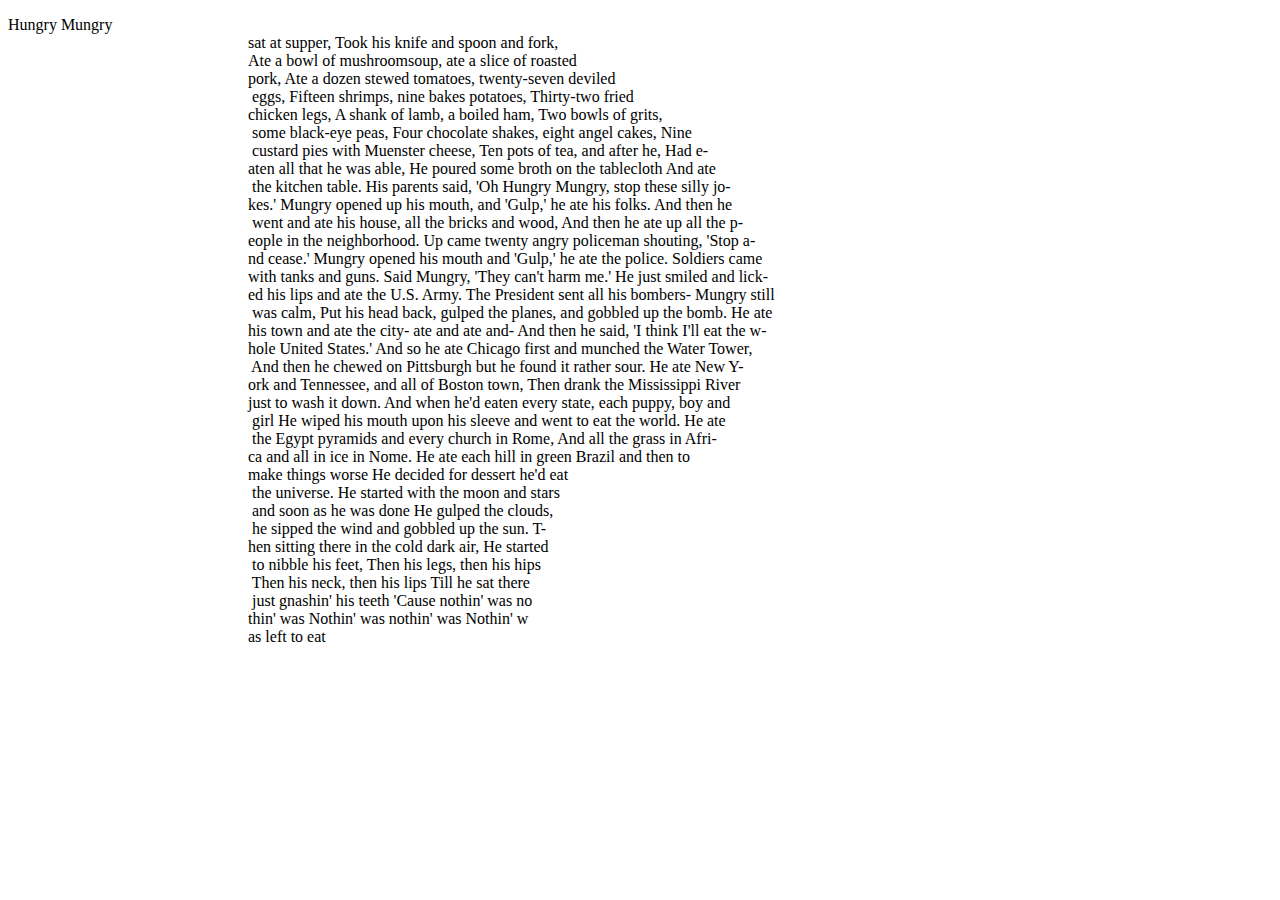
<file: POEM/poem pt 1.html>
<!DOCTYPE html>
<body>
<p>
Hungry Mungry<br> 
&nbsp;&nbsp;&nbsp;&nbsp;&nbsp;&nbsp;&nbsp;&nbsp;&nbsp;&nbsp;&nbsp;&nbsp;&nbsp;&nbsp;&nbsp;&nbsp;&nbsp;&nbsp;&nbsp;&nbsp;&nbsp;&nbsp;&nbsp;&nbsp;&nbsp;&nbsp;&nbsp;&nbsp;&nbsp;&nbsp;&nbsp;&nbsp;&nbsp;&nbsp;&nbsp;&nbsp;&nbsp;&nbsp;&nbsp;&nbsp;&nbsp;&nbsp;&nbsp;&nbsp;&nbsp;&nbsp;&nbsp;&nbsp;&nbsp;&nbsp;&nbsp;&nbsp;&nbsp;&nbsp;&nbsp;&nbsp;&nbsp;&nbsp;&nbsp;&nbsp;sat at supper,
Took his knife and spoon and fork,<br>
&nbsp;&nbsp;&nbsp;&nbsp;&nbsp;&nbsp;&nbsp;&nbsp;&nbsp;&nbsp;&nbsp;&nbsp;&nbsp;&nbsp;&nbsp;&nbsp;&nbsp;&nbsp;&nbsp;&nbsp;&nbsp;&nbsp;&nbsp;&nbsp;&nbsp;&nbsp;&nbsp;&nbsp;&nbsp;&nbsp;&nbsp;&nbsp;&nbsp;&nbsp;&nbsp;&nbsp;&nbsp;&nbsp;&nbsp;&nbsp;&nbsp;&nbsp;&nbsp;&nbsp;&nbsp;&nbsp;&nbsp;&nbsp;&nbsp;&nbsp;&nbsp;&nbsp;&nbsp;&nbsp;&nbsp;&nbsp;&nbsp;&nbsp;&nbsp;&nbsp;Ate a bowl of mushroomsoup,
ate a slice of roasted <br>
&nbsp;&nbsp;&nbsp;&nbsp;&nbsp;&nbsp;&nbsp;&nbsp;&nbsp;&nbsp;&nbsp;&nbsp;&nbsp;&nbsp;&nbsp;&nbsp;&nbsp;&nbsp;&nbsp;&nbsp;&nbsp;&nbsp;&nbsp;&nbsp;&nbsp;&nbsp;&nbsp;&nbsp;&nbsp;&nbsp;&nbsp;&nbsp;&nbsp;&nbsp;&nbsp;&nbsp;&nbsp;&nbsp;&nbsp;&nbsp;&nbsp;&nbsp;&nbsp;&nbsp;&nbsp;&nbsp;&nbsp;&nbsp;&nbsp;&nbsp;&nbsp;&nbsp;&nbsp;&nbsp;&nbsp;&nbsp;&nbsp;&nbsp;&nbsp;&nbsp;pork,
Ate a dozen 
stewed tomatoes, twenty-seven deviled<br>
&nbsp;&nbsp;&nbsp;&nbsp;&nbsp;&nbsp;&nbsp;&nbsp;&nbsp;&nbsp;&nbsp;&nbsp;&nbsp;&nbsp;&nbsp;&nbsp;&nbsp;&nbsp;&nbsp;&nbsp;&nbsp;&nbsp;&nbsp;&nbsp;&nbsp;&nbsp;&nbsp;&nbsp;&nbsp;&nbsp;&nbsp;&nbsp;&nbsp;&nbsp;&nbsp;&nbsp;&nbsp;&nbsp;&nbsp;&nbsp;&nbsp;&nbsp;&nbsp;&nbsp;&nbsp;&nbsp;&nbsp;&nbsp;&nbsp;&nbsp;&nbsp;&nbsp;&nbsp;&nbsp;&nbsp;&nbsp;&nbsp;&nbsp;&nbsp;&nbsp;
eggs, Fifteen shrimps, nine bakes potatoes,
Thirty-two
 fried <br>
&nbsp;&nbsp;&nbsp;&nbsp;&nbsp;&nbsp;&nbsp;&nbsp;&nbsp;&nbsp;&nbsp;&nbsp;&nbsp;&nbsp;&nbsp;&nbsp;&nbsp;&nbsp;&nbsp;&nbsp;&nbsp;&nbsp;&nbsp;&nbsp;&nbsp;&nbsp;&nbsp;&nbsp;&nbsp;&nbsp;&nbsp;&nbsp;&nbsp;&nbsp;&nbsp;&nbsp;&nbsp;&nbsp;&nbsp;&nbsp;&nbsp;&nbsp;&nbsp;&nbsp;&nbsp;&nbsp;&nbsp;&nbsp;&nbsp;&nbsp;&nbsp;&nbsp;&nbsp;&nbsp;&nbsp;&nbsp;&nbsp;&nbsp;&nbsp;&nbsp;chicken legs,
A 
shank of lamb, a boiled ham,
Two bowls of 
grits,<br>
&nbsp;&nbsp;&nbsp;&nbsp;&nbsp;&nbsp;&nbsp;&nbsp;&nbsp;&nbsp;&nbsp;&nbsp;&nbsp;&nbsp;&nbsp;&nbsp;&nbsp;&nbsp;&nbsp;&nbsp;&nbsp;&nbsp;&nbsp;&nbsp;&nbsp;&nbsp;&nbsp;&nbsp;&nbsp;&nbsp;&nbsp;&nbsp;&nbsp;&nbsp;&nbsp;&nbsp;&nbsp;&nbsp;&nbsp;&nbsp;&nbsp;&nbsp;&nbsp;&nbsp;&nbsp;&nbsp;&nbsp;&nbsp;&nbsp;&nbsp;&nbsp;&nbsp;&nbsp;&nbsp;&nbsp;&nbsp;&nbsp;&nbsp;&nbsp;&nbsp; some black-eye peas,
Four chocolate shakes, eight angel cakes,
Nine<br>
&nbsp;&nbsp;&nbsp;&nbsp;&nbsp;&nbsp;&nbsp;&nbsp;&nbsp;&nbsp;&nbsp;&nbsp;&nbsp;&nbsp;&nbsp;&nbsp;&nbsp;&nbsp;&nbsp;&nbsp;&nbsp;&nbsp;&nbsp;&nbsp;&nbsp;&nbsp;&nbsp;&nbsp;&nbsp;&nbsp;&nbsp;&nbsp;&nbsp;&nbsp;&nbsp;&nbsp;&nbsp;&nbsp;&nbsp;&nbsp;&nbsp;&nbsp;&nbsp;&nbsp;&nbsp;&nbsp;&nbsp;&nbsp;&nbsp;&nbsp;&nbsp;&nbsp;&nbsp;&nbsp;&nbsp;&nbsp;&nbsp;&nbsp;&nbsp;&nbsp;  custard pies with Muenster cheese,
Ten pots of tea, and after he,
Had e-<br>
&nbsp;&nbsp;&nbsp;&nbsp;&nbsp;&nbsp;&nbsp;&nbsp;&nbsp;&nbsp;&nbsp;&nbsp;&nbsp;&nbsp;&nbsp;&nbsp;&nbsp;&nbsp;&nbsp;&nbsp;&nbsp;&nbsp;&nbsp;&nbsp;&nbsp;&nbsp;&nbsp;&nbsp;&nbsp;&nbsp;&nbsp;&nbsp;&nbsp;&nbsp;&nbsp;&nbsp;&nbsp;&nbsp;&nbsp;&nbsp;&nbsp;&nbsp;&nbsp;&nbsp;&nbsp;&nbsp;&nbsp;&nbsp;&nbsp;&nbsp;&nbsp;&nbsp;&nbsp;&nbsp;&nbsp;&nbsp;&nbsp;&nbsp;&nbsp;&nbsp;aten all that he was able,
He poured some broth on the tablecloth
And ate<br>
&nbsp;&nbsp;&nbsp;&nbsp;&nbsp;&nbsp;&nbsp;&nbsp;&nbsp;&nbsp;&nbsp;&nbsp;&nbsp;&nbsp;&nbsp;&nbsp;&nbsp;&nbsp;&nbsp;&nbsp;&nbsp;&nbsp;&nbsp;&nbsp;&nbsp;&nbsp;&nbsp;&nbsp;&nbsp;&nbsp;&nbsp;&nbsp;&nbsp;&nbsp;&nbsp;&nbsp;&nbsp;&nbsp;&nbsp;&nbsp;&nbsp;&nbsp;&nbsp;&nbsp;&nbsp;&nbsp;&nbsp;&nbsp;&nbsp;&nbsp;&nbsp;&nbsp;&nbsp;&nbsp;&nbsp;&nbsp;&nbsp;&nbsp;&nbsp;&nbsp; the kitchen table.
His parents said, 'Oh Hungry Mungry, stop these silly jo-
<br>
&nbsp;&nbsp;&nbsp;&nbsp;&nbsp;&nbsp;&nbsp;&nbsp;&nbsp;&nbsp;&nbsp;&nbsp;&nbsp;&nbsp;&nbsp;&nbsp;&nbsp;&nbsp;&nbsp;&nbsp;&nbsp;&nbsp;&nbsp;&nbsp;&nbsp;&nbsp;&nbsp;&nbsp;&nbsp;&nbsp;&nbsp;&nbsp;&nbsp;&nbsp;&nbsp;&nbsp;&nbsp;&nbsp;&nbsp;&nbsp;&nbsp;&nbsp;&nbsp;&nbsp;&nbsp;&nbsp;&nbsp;&nbsp;&nbsp;&nbsp;&nbsp;&nbsp;&nbsp;&nbsp;&nbsp;&nbsp;&nbsp;&nbsp;&nbsp;&nbsp;kes.' Mungry opened up his mouth, and 'Gulp,' he ate his folks.
And then he<br>
&nbsp;&nbsp;&nbsp;&nbsp;&nbsp;&nbsp;&nbsp;&nbsp;&nbsp;&nbsp;&nbsp;&nbsp;&nbsp;&nbsp;&nbsp;&nbsp;&nbsp;&nbsp;&nbsp;&nbsp;&nbsp;&nbsp;&nbsp;&nbsp;&nbsp;&nbsp;&nbsp;&nbsp;&nbsp;&nbsp;&nbsp;&nbsp;&nbsp;&nbsp;&nbsp;&nbsp;&nbsp;&nbsp;&nbsp;&nbsp;&nbsp;&nbsp;&nbsp;&nbsp;&nbsp;&nbsp;&nbsp;&nbsp;&nbsp;&nbsp;&nbsp;&nbsp;&nbsp;&nbsp;&nbsp;&nbsp;&nbsp;&nbsp;&nbsp;&nbsp; went and ate his house, all the bricks and wood,
And then he ate up all the p-<br>
&nbsp;&nbsp;&nbsp;&nbsp;&nbsp;&nbsp;&nbsp;&nbsp;&nbsp;&nbsp;&nbsp;&nbsp;&nbsp;&nbsp;&nbsp;&nbsp;&nbsp;&nbsp;&nbsp;&nbsp;&nbsp;&nbsp;&nbsp;&nbsp;&nbsp;&nbsp;&nbsp;&nbsp;&nbsp;&nbsp;&nbsp;&nbsp;&nbsp;&nbsp;&nbsp;&nbsp;&nbsp;&nbsp;&nbsp;&nbsp;&nbsp;&nbsp;&nbsp;&nbsp;&nbsp;&nbsp;&nbsp;&nbsp;&nbsp;&nbsp;&nbsp;&nbsp;&nbsp;&nbsp;&nbsp;&nbsp;&nbsp;&nbsp;&nbsp;&nbsp;eople in the neighborhood.
Up came twenty angry policeman shouting, 'Stop a-<br>
&nbsp;&nbsp;&nbsp;&nbsp;&nbsp;&nbsp;&nbsp;&nbsp;&nbsp;&nbsp;&nbsp;&nbsp;&nbsp;&nbsp;&nbsp;&nbsp;&nbsp;&nbsp;&nbsp;&nbsp;&nbsp;&nbsp;&nbsp;&nbsp;&nbsp;&nbsp;&nbsp;&nbsp;&nbsp;&nbsp;&nbsp;&nbsp;&nbsp;&nbsp;&nbsp;&nbsp;&nbsp;&nbsp;&nbsp;&nbsp;&nbsp;&nbsp;&nbsp;&nbsp;&nbsp;&nbsp;&nbsp;&nbsp;&nbsp;&nbsp;&nbsp;&nbsp;&nbsp;&nbsp;&nbsp;&nbsp;&nbsp;&nbsp;&nbsp;&nbsp;nd cease.'
Mungry opened his mouth and 'Gulp,' he ate the police.
Soldiers came <br>
&nbsp;&nbsp;&nbsp;&nbsp;&nbsp;&nbsp;&nbsp;&nbsp;&nbsp;&nbsp;&nbsp;&nbsp;&nbsp;&nbsp;&nbsp;&nbsp;&nbsp;&nbsp;&nbsp;&nbsp;&nbsp;&nbsp;&nbsp;&nbsp;&nbsp;&nbsp;&nbsp;&nbsp;&nbsp;&nbsp;&nbsp;&nbsp;&nbsp;&nbsp;&nbsp;&nbsp;&nbsp;&nbsp;&nbsp;&nbsp;&nbsp;&nbsp;&nbsp;&nbsp;&nbsp;&nbsp;&nbsp;&nbsp;&nbsp;&nbsp;&nbsp;&nbsp;&nbsp;&nbsp;&nbsp;&nbsp;&nbsp;&nbsp;&nbsp;&nbsp;with tanks and guns.
Said Mungry, 'They can't harm me.'
He just smiled and lick-<br>
&nbsp;&nbsp;&nbsp;&nbsp;&nbsp;&nbsp;&nbsp;&nbsp;&nbsp;&nbsp;&nbsp;&nbsp;&nbsp;&nbsp;&nbsp;&nbsp;&nbsp;&nbsp;&nbsp;&nbsp;&nbsp;&nbsp;&nbsp;&nbsp;&nbsp;&nbsp;&nbsp;&nbsp;&nbsp;&nbsp;&nbsp;&nbsp;&nbsp;&nbsp;&nbsp;&nbsp;&nbsp;&nbsp;&nbsp;&nbsp;&nbsp;&nbsp;&nbsp;&nbsp;&nbsp;&nbsp;&nbsp;&nbsp;&nbsp;&nbsp;&nbsp;&nbsp;&nbsp;&nbsp;&nbsp;&nbsp;&nbsp;&nbsp;&nbsp;&nbsp;ed his lips and ate the 
U.S. Army.
The President sent all his bombers- Mungry still<br>
&nbsp;&nbsp;&nbsp;&nbsp;&nbsp;&nbsp;&nbsp;&nbsp;&nbsp;&nbsp;&nbsp;&nbsp;&nbsp;&nbsp;&nbsp;&nbsp;&nbsp;&nbsp;&nbsp;&nbsp;&nbsp;&nbsp;&nbsp;&nbsp;&nbsp;&nbsp;&nbsp;&nbsp;&nbsp;&nbsp;&nbsp;&nbsp;&nbsp;&nbsp;&nbsp;&nbsp;&nbsp;&nbsp;&nbsp;&nbsp;&nbsp;&nbsp;&nbsp;&nbsp;&nbsp;&nbsp;&nbsp;&nbsp;&nbsp;&nbsp;&nbsp;&nbsp;&nbsp;&nbsp;&nbsp;&nbsp;&nbsp;&nbsp;&nbsp;&nbsp; was calm,
Put his head back, gulped the planes, and gobbled up the bomb.
He ate <br>
&nbsp;&nbsp;&nbsp;&nbsp;&nbsp;&nbsp;&nbsp;&nbsp;&nbsp;&nbsp;&nbsp;&nbsp;&nbsp;&nbsp;&nbsp;&nbsp;&nbsp;&nbsp;&nbsp;&nbsp;&nbsp;&nbsp;&nbsp;&nbsp;&nbsp;&nbsp;&nbsp;&nbsp;&nbsp;&nbsp;&nbsp;&nbsp;&nbsp;&nbsp;&nbsp;&nbsp;&nbsp;&nbsp;&nbsp;&nbsp;&nbsp;&nbsp;&nbsp;&nbsp;&nbsp;&nbsp;&nbsp;&nbsp;&nbsp;&nbsp;&nbsp;&nbsp;&nbsp;&nbsp;&nbsp;&nbsp;&nbsp;&nbsp;&nbsp;&nbsp;his town and ate the city- ate and ate and- 
And then he said, 'I think I'll eat the 
w-<br>
&nbsp;&nbsp;&nbsp;&nbsp;&nbsp;&nbsp;&nbsp;&nbsp;&nbsp;&nbsp;&nbsp;&nbsp;&nbsp;&nbsp;&nbsp;&nbsp;&nbsp;&nbsp;&nbsp;&nbsp;&nbsp;&nbsp;&nbsp;&nbsp;&nbsp;&nbsp;&nbsp;&nbsp;&nbsp;&nbsp;&nbsp;&nbsp;&nbsp;&nbsp;&nbsp;&nbsp;&nbsp;&nbsp;&nbsp;&nbsp;&nbsp;&nbsp;&nbsp;&nbsp;&nbsp;&nbsp;&nbsp;&nbsp;&nbsp;&nbsp;&nbsp;&nbsp;&nbsp;&nbsp;&nbsp;&nbsp;&nbsp;&nbsp;&nbsp;&nbsp;hole United States.'
And so he ate Chicago
first and munched the Water Tower,<br>
&nbsp;&nbsp;&nbsp;&nbsp;&nbsp;&nbsp;&nbsp;&nbsp;&nbsp;&nbsp;&nbsp;&nbsp;&nbsp;&nbsp;&nbsp;&nbsp;&nbsp;&nbsp;&nbsp;&nbsp;&nbsp;&nbsp;&nbsp;&nbsp;&nbsp;&nbsp;&nbsp;&nbsp;&nbsp;&nbsp;&nbsp;&nbsp;&nbsp;&nbsp;&nbsp;&nbsp;&nbsp;&nbsp;&nbsp;&nbsp;&nbsp;&nbsp;&nbsp;&nbsp;&nbsp;&nbsp;&nbsp;&nbsp;&nbsp;&nbsp;&nbsp;&nbsp;&nbsp;&nbsp;&nbsp;&nbsp;&nbsp;&nbsp;&nbsp;&nbsp;
And then he chewed on Pittsburgh but he found it rather sour.
He ate New Y-<br>
&nbsp;&nbsp;&nbsp;&nbsp;&nbsp;&nbsp;&nbsp;&nbsp;&nbsp;&nbsp;&nbsp;&nbsp;&nbsp;&nbsp;&nbsp;&nbsp;&nbsp;&nbsp;&nbsp;&nbsp;&nbsp;&nbsp;&nbsp;&nbsp;&nbsp;&nbsp;&nbsp;&nbsp;&nbsp;&nbsp;&nbsp;&nbsp;&nbsp;&nbsp;&nbsp;&nbsp;&nbsp;&nbsp;&nbsp;&nbsp;&nbsp;&nbsp;&nbsp;&nbsp;&nbsp;&nbsp;&nbsp;&nbsp;&nbsp;&nbsp;&nbsp;&nbsp;&nbsp;&nbsp;&nbsp;&nbsp;&nbsp;&nbsp;&nbsp;&nbsp;ork and Tennessee, and all of Boston town,
Then drank the Mississippi River <br>
&nbsp;&nbsp;&nbsp;&nbsp;&nbsp;&nbsp;&nbsp;&nbsp;&nbsp;&nbsp;&nbsp;&nbsp;&nbsp;&nbsp;&nbsp;&nbsp;&nbsp;&nbsp;&nbsp;&nbsp;&nbsp;&nbsp;&nbsp;&nbsp;&nbsp;&nbsp;&nbsp;&nbsp;&nbsp;&nbsp;&nbsp;&nbsp;&nbsp;&nbsp;&nbsp;&nbsp;&nbsp;&nbsp;&nbsp;&nbsp;&nbsp;&nbsp;&nbsp;&nbsp;&nbsp;&nbsp;&nbsp;&nbsp;&nbsp;&nbsp;&nbsp;&nbsp;&nbsp;&nbsp;&nbsp;&nbsp;&nbsp;&nbsp;&nbsp;&nbsp;just to wash it down.
And when he'd eaten every state, each puppy, boy and<br>
&nbsp;&nbsp;&nbsp;&nbsp;&nbsp;&nbsp;&nbsp;&nbsp;&nbsp;&nbsp;&nbsp;&nbsp;&nbsp;&nbsp;&nbsp;&nbsp;&nbsp;&nbsp;&nbsp;&nbsp;&nbsp;&nbsp;&nbsp;&nbsp;&nbsp;&nbsp;&nbsp;&nbsp;&nbsp;&nbsp;&nbsp;&nbsp;&nbsp;&nbsp;&nbsp;&nbsp;&nbsp;&nbsp;&nbsp;&nbsp;&nbsp;&nbsp;&nbsp;&nbsp;&nbsp;&nbsp;&nbsp;&nbsp;&nbsp;&nbsp;&nbsp;&nbsp;&nbsp;&nbsp;&nbsp;&nbsp;&nbsp;&nbsp;&nbsp;&nbsp; girl
He wiped his mouth upon his sleeve and went to eat the world.

He ate<br>
&nbsp;&nbsp;&nbsp;&nbsp;&nbsp;&nbsp;&nbsp;&nbsp;&nbsp;&nbsp;&nbsp;&nbsp;&nbsp;&nbsp;&nbsp;&nbsp;&nbsp;&nbsp;&nbsp;&nbsp;&nbsp;&nbsp;&nbsp;&nbsp;&nbsp;&nbsp;&nbsp;&nbsp;&nbsp;&nbsp;&nbsp;&nbsp;&nbsp;&nbsp;&nbsp;&nbsp;&nbsp;&nbsp;&nbsp;&nbsp;&nbsp;&nbsp;&nbsp;&nbsp;&nbsp;&nbsp;&nbsp;&nbsp;&nbsp;&nbsp;&nbsp;&nbsp;&nbsp;&nbsp;&nbsp;&nbsp;&nbsp;&nbsp;&nbsp;&nbsp; the Egypt pyramids and every church in Rome,
And all the grass in Afri-<br>
&nbsp;&nbsp;&nbsp;&nbsp;&nbsp;&nbsp;&nbsp;&nbsp;&nbsp;&nbsp;&nbsp;&nbsp;&nbsp;&nbsp;&nbsp;&nbsp;&nbsp;&nbsp;&nbsp;&nbsp;&nbsp;&nbsp;&nbsp;&nbsp;&nbsp;&nbsp;&nbsp;&nbsp;&nbsp;&nbsp;&nbsp;&nbsp;&nbsp;&nbsp;&nbsp;&nbsp;&nbsp;&nbsp;&nbsp;&nbsp;&nbsp;&nbsp;&nbsp;&nbsp;&nbsp;&nbsp;&nbsp;&nbsp;&nbsp;&nbsp;&nbsp;&nbsp;&nbsp;&nbsp;&nbsp;&nbsp;&nbsp;&nbsp;&nbsp;&nbsp;ca and all in ice in Nome.
He ate each hill in green Brazil and then to <br>
&nbsp;&nbsp;&nbsp;&nbsp;&nbsp;&nbsp;&nbsp;&nbsp;&nbsp;&nbsp;&nbsp;&nbsp;&nbsp;&nbsp;&nbsp;&nbsp;&nbsp;&nbsp;&nbsp;&nbsp;&nbsp;&nbsp;&nbsp;&nbsp;&nbsp;&nbsp;&nbsp;&nbsp;&nbsp;&nbsp;&nbsp;&nbsp;&nbsp;&nbsp;&nbsp;&nbsp;&nbsp;&nbsp;&nbsp;&nbsp;&nbsp;&nbsp;&nbsp;&nbsp;&nbsp;&nbsp;&nbsp;&nbsp;&nbsp;&nbsp;&nbsp;&nbsp;&nbsp;&nbsp;&nbsp;&nbsp;&nbsp;&nbsp;&nbsp;&nbsp;make things worse
He decided for dessert he'd eat<br>
&nbsp;&nbsp;&nbsp;&nbsp;&nbsp;&nbsp;&nbsp;&nbsp;&nbsp;&nbsp;&nbsp;&nbsp;&nbsp;&nbsp;&nbsp;&nbsp;&nbsp;&nbsp;&nbsp;&nbsp;&nbsp;&nbsp;&nbsp;&nbsp;&nbsp;&nbsp;&nbsp;&nbsp;&nbsp;&nbsp;&nbsp;&nbsp;&nbsp;&nbsp;&nbsp;&nbsp;&nbsp;&nbsp;&nbsp;&nbsp;&nbsp;&nbsp;&nbsp;&nbsp;&nbsp;&nbsp;&nbsp;&nbsp;&nbsp;&nbsp;&nbsp;&nbsp;&nbsp;&nbsp;&nbsp;&nbsp;&nbsp;&nbsp;&nbsp;&nbsp; the universe.

He started with the moon and stars<br>
&nbsp;&nbsp;&nbsp;&nbsp;&nbsp;&nbsp;&nbsp;&nbsp;&nbsp;&nbsp;&nbsp;&nbsp;&nbsp;&nbsp;&nbsp;&nbsp;&nbsp;&nbsp;&nbsp;&nbsp;&nbsp;&nbsp;&nbsp;&nbsp;&nbsp;&nbsp;&nbsp;&nbsp;&nbsp;&nbsp;&nbsp;&nbsp;&nbsp;&nbsp;&nbsp;&nbsp;&nbsp;&nbsp;&nbsp;&nbsp;&nbsp;&nbsp;&nbsp;&nbsp;&nbsp;&nbsp;&nbsp;&nbsp;&nbsp;&nbsp;&nbsp;&nbsp;&nbsp;&nbsp;&nbsp;&nbsp;&nbsp;&nbsp;&nbsp;&nbsp; and soon as he was done
He gulped the clouds,<br>
&nbsp;&nbsp;&nbsp;&nbsp;&nbsp;&nbsp;&nbsp;&nbsp;&nbsp;&nbsp;&nbsp;&nbsp;&nbsp;&nbsp;&nbsp;&nbsp;&nbsp;&nbsp;&nbsp;&nbsp;&nbsp;&nbsp;&nbsp;&nbsp;&nbsp;&nbsp;&nbsp;&nbsp;&nbsp;&nbsp;&nbsp;&nbsp;&nbsp;&nbsp;&nbsp;&nbsp;&nbsp;&nbsp;&nbsp;&nbsp;&nbsp;&nbsp;&nbsp;&nbsp;&nbsp;&nbsp;&nbsp;&nbsp;&nbsp;&nbsp;&nbsp;&nbsp;&nbsp;&nbsp;&nbsp;&nbsp;&nbsp;&nbsp;&nbsp;&nbsp; he sipped the wind and gobbled up the sun.
T-<br>
&nbsp;&nbsp;&nbsp;&nbsp;&nbsp;&nbsp;&nbsp;&nbsp;&nbsp;&nbsp;&nbsp;&nbsp;&nbsp;&nbsp;&nbsp;&nbsp;&nbsp;&nbsp;&nbsp;&nbsp;&nbsp;&nbsp;&nbsp;&nbsp;&nbsp;&nbsp;&nbsp;&nbsp;&nbsp;&nbsp;&nbsp;&nbsp;&nbsp;&nbsp;&nbsp;&nbsp;&nbsp;&nbsp;&nbsp;&nbsp;&nbsp;&nbsp;&nbsp;&nbsp;&nbsp;&nbsp;&nbsp;&nbsp;&nbsp;&nbsp;&nbsp;&nbsp;&nbsp;&nbsp;&nbsp;&nbsp;&nbsp;&nbsp;&nbsp;&nbsp;hen sitting there in the cold dark air,
He started<br>
&nbsp;&nbsp;&nbsp;&nbsp;&nbsp;&nbsp;&nbsp;&nbsp;&nbsp;&nbsp;&nbsp;&nbsp;&nbsp;&nbsp;&nbsp;&nbsp;&nbsp;&nbsp;&nbsp;&nbsp;&nbsp;&nbsp;&nbsp;&nbsp;&nbsp;&nbsp;&nbsp;&nbsp;&nbsp;&nbsp;&nbsp;&nbsp;&nbsp;&nbsp;&nbsp;&nbsp;&nbsp;&nbsp;&nbsp;&nbsp;&nbsp;&nbsp;&nbsp;&nbsp;&nbsp;&nbsp;&nbsp;&nbsp;&nbsp;&nbsp;&nbsp;&nbsp;&nbsp;&nbsp;&nbsp;&nbsp;&nbsp;&nbsp;&nbsp;&nbsp; to nibble his feet,
Then his legs, then his hips<br>
&nbsp;&nbsp;&nbsp;&nbsp;&nbsp;&nbsp;&nbsp;&nbsp;&nbsp;&nbsp;&nbsp;&nbsp;&nbsp;&nbsp;&nbsp;&nbsp;&nbsp;&nbsp;&nbsp;&nbsp;&nbsp;&nbsp;&nbsp;&nbsp;&nbsp;&nbsp;&nbsp;&nbsp;&nbsp;&nbsp;&nbsp;&nbsp;&nbsp;&nbsp;&nbsp;&nbsp;&nbsp;&nbsp;&nbsp;&nbsp;&nbsp;&nbsp;&nbsp;&nbsp;&nbsp;&nbsp;&nbsp;&nbsp;&nbsp;&nbsp;&nbsp;&nbsp;&nbsp;&nbsp;&nbsp;&nbsp;&nbsp;&nbsp;&nbsp;&nbsp;
Then his neck, then his lips
Till he sat there<br>
&nbsp;&nbsp;&nbsp;&nbsp;&nbsp;&nbsp;&nbsp;&nbsp;&nbsp;&nbsp;&nbsp;&nbsp;&nbsp;&nbsp;&nbsp;&nbsp;&nbsp;&nbsp;&nbsp;&nbsp;&nbsp;&nbsp;&nbsp;&nbsp;&nbsp;&nbsp;&nbsp;&nbsp;&nbsp;&nbsp;&nbsp;&nbsp;&nbsp;&nbsp;&nbsp;&nbsp;&nbsp;&nbsp;&nbsp;&nbsp;&nbsp;&nbsp;&nbsp;&nbsp;&nbsp;&nbsp;&nbsp;&nbsp;&nbsp;&nbsp;&nbsp;&nbsp;&nbsp;&nbsp;&nbsp;&nbsp;&nbsp;&nbsp;&nbsp;&nbsp; just gnashin' his teeth
'Cause nothin' was no<br>
&nbsp;&nbsp;&nbsp;&nbsp;&nbsp;&nbsp;&nbsp;&nbsp;&nbsp;&nbsp;&nbsp;&nbsp;&nbsp;&nbsp;&nbsp;&nbsp;&nbsp;&nbsp;&nbsp;&nbsp;&nbsp;&nbsp;&nbsp;&nbsp;&nbsp;&nbsp;&nbsp;&nbsp;&nbsp;&nbsp;&nbsp;&nbsp;&nbsp;&nbsp;&nbsp;&nbsp;&nbsp;&nbsp;&nbsp;&nbsp;&nbsp;&nbsp;&nbsp;&nbsp;&nbsp;&nbsp;&nbsp;&nbsp;&nbsp;&nbsp;&nbsp;&nbsp;&nbsp;&nbsp;&nbsp;&nbsp;&nbsp;&nbsp;&nbsp;&nbsp;thin' was
Nothin' was nothin' was
Nothin' w<br>
&nbsp;&nbsp;&nbsp;&nbsp;&nbsp;&nbsp;&nbsp;&nbsp;&nbsp;&nbsp;&nbsp;&nbsp;&nbsp;&nbsp;&nbsp;&nbsp;&nbsp;&nbsp;&nbsp;&nbsp;&nbsp;&nbsp;&nbsp;&nbsp;&nbsp;&nbsp;&nbsp;&nbsp;&nbsp;&nbsp;&nbsp;&nbsp;&nbsp;&nbsp;&nbsp;&nbsp;&nbsp;&nbsp;&nbsp;&nbsp;&nbsp;&nbsp;&nbsp;&nbsp;&nbsp;&nbsp;&nbsp;&nbsp;&nbsp;&nbsp;&nbsp;&nbsp;&nbsp;&nbsp;&nbsp;&nbsp;&nbsp;&nbsp;&nbsp;&nbsp;as left to eat
	
</p>
</body>
</file>
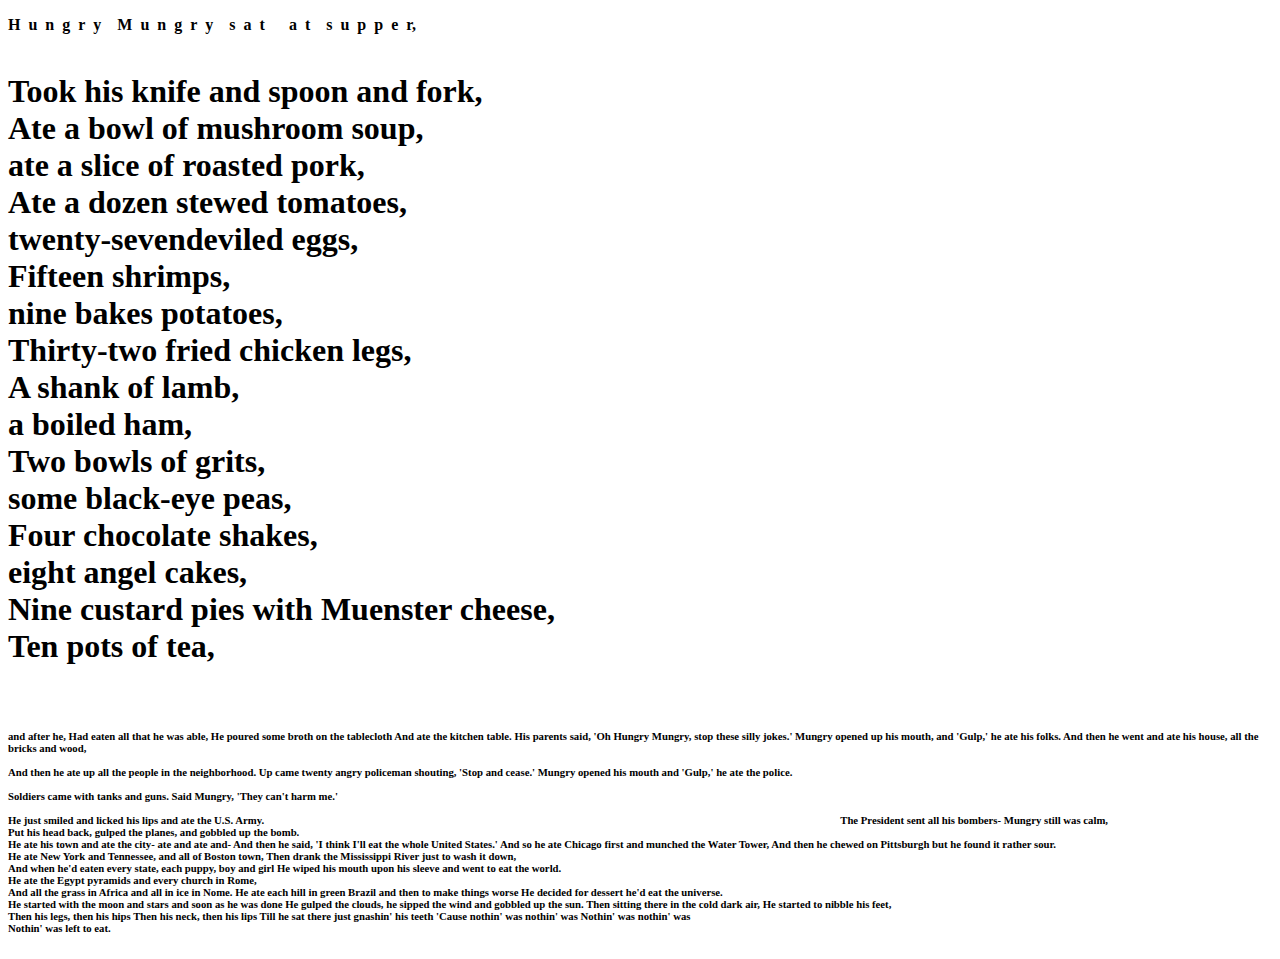
<file: POEM/poem pt 10.html>
<!DOCTYPE html>
<body>
	<p>
<strong>H&nbsp;&nbsp;u&nbsp;&nbsp;n&nbsp;&nbsp;g&nbsp;&nbsp;r&nbsp;&nbsp;y&nbsp;&nbsp;&nbsp; M&nbsp;&nbsp;u&nbsp;&nbsp;n&nbsp;&nbsp;g&nbsp;&nbsp;r&nbsp;&nbsp;y &nbsp;&nbsp;&nbsp;s&nbsp;&nbsp;a&nbsp;&nbsp;t&nbsp;&nbsp;&nbsp;&nbsp;&nbsp; a&nbsp;&nbsp;t&nbsp;&nbsp;&nbsp; s&nbsp;&nbsp;u&nbsp;&nbsp;p&nbsp;&nbsp;p&nbsp;&nbsp;e&nbsp;&nbsp;r,</strong><br><br>
<h1>Took his knife and spoon and fork,<br>
Ate a bowl of mushroom soup,<br> 
ate a slice of roasted pork,<br>
Ate a dozen stewed tomatoes,<br> 
 twenty-sevendeviled eggs,<br> 
Fifteen shrimps, <br> 
nine bakes potatoes,<br>
Thirty-two fried chicken legs,<br> 
A shank of lamb, <br> 
a boiled ham,<br>
Two bowls of grits,<br> 
some black-eye peas,<br> 
Four chocolate shakes,<br>
eight angel cakes,<br> 
Nine custard pies with Muenster cheese,<br> 
Ten pots of tea, </h1>
<br><h6>and after he,
Had eaten all that he was able,
He poured some broth on the tablecloth
And ate the kitchen table.
His parents said, 'Oh Hungry Mungry, stop these silly jokes.'
Mungry opened up his mouth, and 'Gulp,' he ate his folks.
And then he went and ate his house, all the bricks and wood,<br>
<br>And then he ate up all the people in the neighborhood.
Up came twenty angry policeman shouting, 'Stop and cease.'
Mungry opened his mouth and 'Gulp,' he ate the police.<br>
&nbsp;&nbsp;&nbsp;&nbsp;&nbsp;&nbsp;&nbsp;&nbsp;&nbsp;&nbsp;&nbsp;&nbsp;&nbsp;&nbsp;&nbsp;&nbsp;&nbsp;&nbsp;&nbsp;&nbsp;&nbsp;&nbsp;&nbsp;&nbsp;&nbsp;&nbsp;&nbsp;&nbsp;&nbsp;&nbsp;&nbsp;&nbsp;&nbsp;&nbsp;&nbsp;&nbsp;&nbsp;&nbsp;&nbsp;&nbsp;&nbsp;&nbsp;&nbsp;&nbsp;&nbsp;&nbsp;&nbsp;&nbsp;&nbsp;&nbsp;&nbsp;&nbsp;&nbsp;&nbsp;&nbsp;&nbsp;&nbsp;&nbsp;&nbsp;&nbsp;&nbsp;&nbsp;&nbsp;&nbsp;&nbsp;&nbsp;&nbsp;&nbsp;&nbsp;&nbsp;&nbsp;&nbsp;&nbsp;&nbsp;&nbsp;&nbsp;&nbsp;&nbsp;&nbsp;&nbsp;&nbsp;&nbsp;&nbsp;&nbsp;&nbsp;&nbsp;&nbsp;&nbsp;&nbsp;&nbsp;&nbsp;&nbsp;&nbsp;&nbsp;&nbsp;&nbsp;&nbsp;&nbsp;&nbsp;&nbsp;&nbsp;&nbsp;&nbsp;&nbsp;&nbsp;&nbsp;&nbsp;&nbsp;&nbsp;&nbsp;&nbsp;&nbsp;&nbsp;&nbsp;&nbsp;&nbsp;&nbsp;&nbsp;&nbsp;&nbsp;&nbsp;&nbsp;&nbsp;&nbsp;&nbsp;&nbsp;&nbsp;&nbsp;&nbsp;&nbsp;&nbsp;&nbsp;&nbsp;&nbsp;&nbsp;&nbsp;&nbsp;&nbsp;&nbsp;&nbsp;&nbsp;&nbsp;&nbsp;&nbsp;&nbsp;&nbsp;&nbsp;&nbsp;&nbsp;&nbsp;&nbsp;&nbsp;&nbsp;&nbsp;&nbsp;&nbsp;&nbsp;&nbsp;&nbsp;&nbsp;&nbsp;&nbsp;&nbsp;&nbsp;&nbsp;&nbsp;&nbsp;&nbsp;&nbsp;&nbsp;&nbsp;&nbsp;&nbsp;&nbsp;&nbsp;&nbsp;&nbsp;&nbsp;&nbsp;&nbsp;&nbsp;&nbsp;&nbsp;&nbsp;&nbsp;&nbsp;&nbsp;&nbsp;&nbsp;&nbsp;&nbsp;&nbsp;&nbsp;&nbsp;&nbsp;&nbsp;&nbsp;&nbsp;&nbsp;&nbsp;&nbsp;&nbsp;&nbsp;&nbsp;&nbsp;&nbsp;&nbsp;&nbsp;&nbsp;&nbsp;&nbsp;&nbsp;&nbsp;&nbsp;<br>Soldiers came with tanks and guns.
Said Mungry, 'They can't harm me.'<br>
&nbsp;&nbsp;&nbsp;&nbsp;&nbsp;&nbsp;&nbsp;&nbsp;&nbsp;&nbsp;&nbsp;&nbsp;&nbsp;&nbsp;&nbsp;&nbsp;&nbsp;&nbsp;&nbsp;&nbsp;&nbsp;&nbsp;&nbsp;&nbsp;&nbsp;&nbsp;&nbsp;&nbsp;&nbsp;&nbsp;&nbsp;&nbsp;&nbsp;&nbsp;&nbsp;&nbsp;&nbsp;&nbsp;&nbsp;&nbsp;&nbsp;&nbsp;&nbsp;&nbsp;&nbsp;&nbsp;&nbsp;&nbsp;&nbsp;&nbsp;&nbsp;&nbsp;&nbsp;&nbsp;&nbsp;&nbsp;&nbsp;&nbsp;&nbsp;&nbsp;&nbsp;&nbsp;&nbsp;&nbsp;&nbsp;&nbsp;&nbsp;&nbsp;&nbsp;&nbsp;&nbsp;&nbsp;&nbsp;&nbsp;&nbsp;&nbsp;&nbsp;&nbsp;&nbsp;&nbsp;&nbsp;&nbsp;&nbsp;&nbsp;&nbsp;&nbsp;&nbsp;&nbsp;&nbsp;&nbsp;&nbsp;&nbsp;&nbsp;&nbsp;&nbsp;&nbsp;&nbsp;&nbsp;&nbsp;&nbsp;&nbsp;&nbsp;&nbsp;&nbsp;&nbsp;&nbsp;&nbsp;&nbsp;&nbsp;&nbsp;&nbsp;&nbsp;&nbsp;&nbsp;&nbsp;&nbsp;<br>He just smiled and licked his lips and ate the U.S. Army.

&nbsp;&nbsp;&nbsp;&nbsp;&nbsp;&nbsp;&nbsp;&nbsp;&nbsp;&nbsp;&nbsp;&nbsp;&nbsp;&nbsp;&nbsp;&nbsp;&nbsp;&nbsp;&nbsp;&nbsp;&nbsp;&nbsp;&nbsp;&nbsp;&nbsp;&nbsp;&nbsp;&nbsp;&nbsp;&nbsp;&nbsp;&nbsp;&nbsp;&nbsp;&nbsp;&nbsp;&nbsp;&nbsp;&nbsp;&nbsp;&nbsp;&nbsp;&nbsp;&nbsp;&nbsp;&nbsp;&nbsp;&nbsp;&nbsp;&nbsp;&nbsp;&nbsp;&nbsp;&nbsp;&nbsp;&nbsp;&nbsp;&nbsp;&nbsp;&nbsp;&nbsp;&nbsp;&nbsp;&nbsp;&nbsp;&nbsp;&nbsp;&nbsp;&nbsp;&nbsp;&nbsp;&nbsp;&nbsp;&nbsp;&nbsp;&nbsp;&nbsp;&nbsp;&nbsp;&nbsp;&nbsp;&nbsp;&nbsp;&nbsp;&nbsp;&nbsp;&nbsp;&nbsp;&nbsp;&nbsp;&nbsp;&nbsp;&nbsp;&nbsp;&nbsp;&nbsp;&nbsp;&nbsp;&nbsp;&nbsp;&nbsp;&nbsp;&nbsp;&nbsp;&nbsp;&nbsp;&nbsp;&nbsp;&nbsp;&nbsp;&nbsp;&nbsp;&nbsp;&nbsp;&nbsp;&nbsp;&nbsp;&nbsp;&nbsp;&nbsp;&nbsp;&nbsp;&nbsp;&nbsp;&nbsp;&nbsp;&nbsp;&nbsp;&nbsp;&nbsp;&nbsp;&nbsp;&nbsp;&nbsp;&nbsp;&nbsp;&nbsp;&nbsp;&nbsp;&nbsp;&nbsp;&nbsp;&nbsp;&nbsp;&nbsp;&nbsp;&nbsp;&nbsp;&nbsp;&nbsp;&nbsp;&nbsp;&nbsp;&nbsp;&nbsp;&nbsp;&nbsp;&nbsp;&nbsp;&nbsp;&nbsp;&nbsp;&nbsp;&nbsp;&nbsp;&nbsp;&nbsp;&nbsp;&nbsp;&nbsp;&nbsp;&nbsp;&nbsp;&nbsp;&nbsp;&nbsp;&nbsp;&nbsp;&nbsp;&nbsp;&nbsp;&nbsp;&nbsp;&nbsp;&nbsp;&nbsp;&nbsp;&nbsp;&nbsp;&nbsp;&nbsp;&nbsp;&nbsp;&nbsp;&nbsp;&nbsp;&nbsp;&nbsp;&nbsp;&nbsp;&nbsp;&nbsp;&nbsp;&nbsp;&nbsp;&nbsp;&nbsp;&nbsp;&nbsp;&nbsp;&nbsp;&nbsp;&nbsp;&nbsp;The President sent all his bombers- Mungry still was calm,<br>
Put his head back, gulped the planes, and gobbled up the bomb.<br>
He ate his town and ate the city- ate and ate and- 
And then he said, 'I think I'll eat the whole United States.'

And so he ate Chicago first and munched the Water Tower,
And then he chewed on Pittsburgh but he found it rather sour.<br>
He ate New York and Tennessee, and all of Boston town,
Then drank the Mississippi River just to wash it down,<br>
And when he'd eaten every state, each puppy, boy and girl
He wiped his mouth upon his sleeve and went to eat the world.<br>

He ate the Egypt pyramids and every church in Rome,<br>
And all the grass in Africa and all in ice in Nome.
He ate each hill in green Brazil and then to make things worse
He decided for dessert he'd eat the universe.<br>

He started with the moon and stars and soon as he was done
He gulped the clouds, he sipped the wind and gobbled up the sun.
Then sitting there in the cold dark air,
He started to nibble his feet,<br>
Then his legs, then his hips
Then his neck, then his lips
Till he sat there just gnashin' his teeth
'Cause nothin' was nothin' was
Nothin' was nothin' was<br>
Nothin' was left to eat.</h6>

	</p>
</body>
</file>
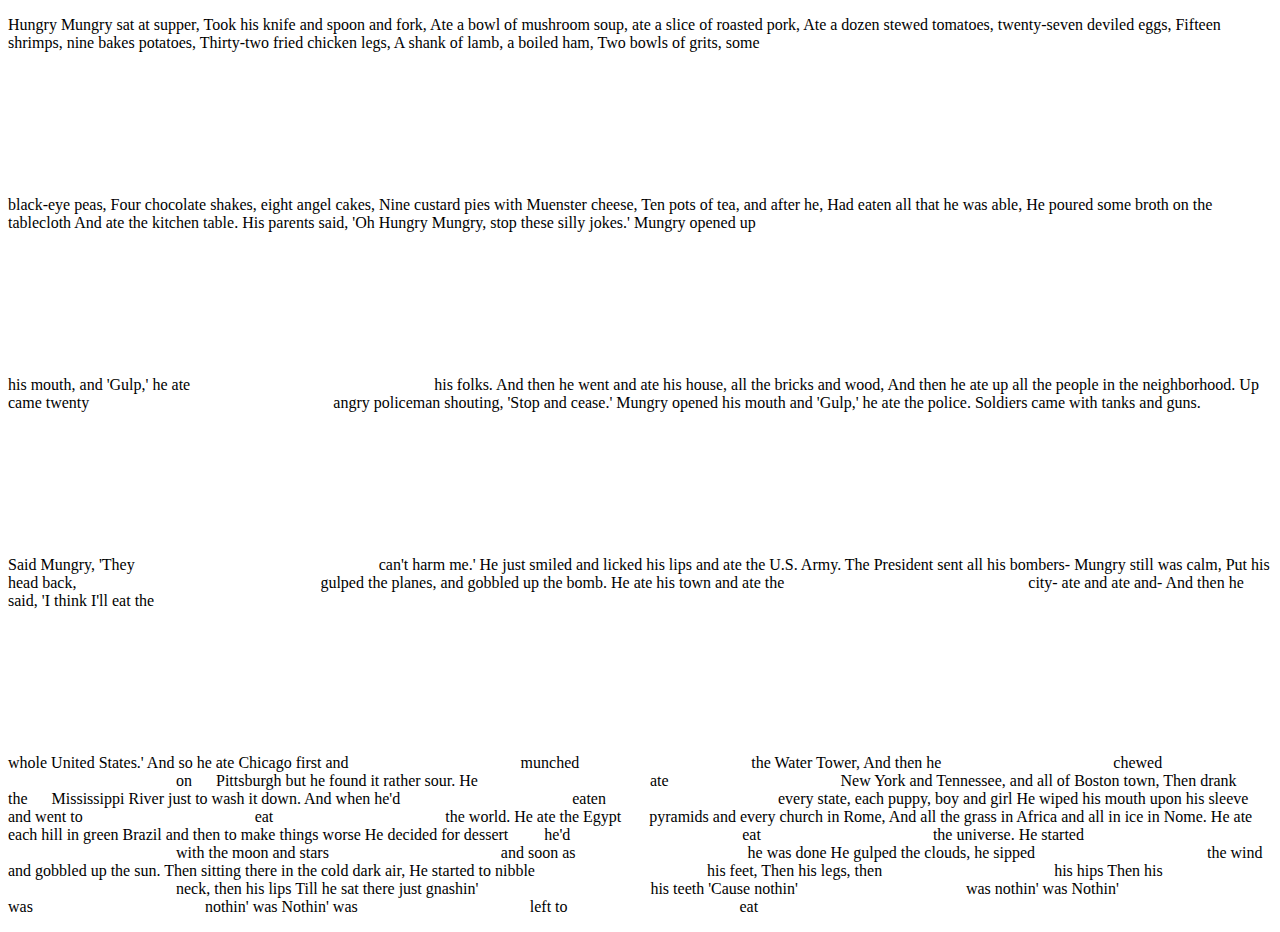
<file: POEM/poem pt 2.html>
<!DOCTYPE html>
<body>
<p>
Hungry Mungry sat at supper, Took his knife and spoon and fork, Ate a bowl of mushroom soup, ate a slice of roasted pork, Ate a dozen stewed tomatoes, twenty-seven deviled eggs, Fifteen shrimps, nine bakes potatoes, Thirty-two fried chicken legs,
A shank of lamb, a boiled ham,
Two bowls of grits, some<br><br><br><br><br><br><br><br><br> black-eye peas,
Four chocolate shakes, eight angel cakes,
Nine custard pies with Muenster cheese,
Ten pots of tea, and after he,
Had eaten all that he was able,
He poured some broth on the tablecloth
And ate the kitchen table.
His parents said, 'Oh Hungry Mungry, stop these silly jokes.'
Mungry opened up<br><br><br><br><br><br><br><br><br>  his mouth, and 'Gulp,' he ate&nbsp;&nbsp;&nbsp;&nbsp;&nbsp;&nbsp;&nbsp;&nbsp;&nbsp;&nbsp;&nbsp;&nbsp;&nbsp;&nbsp;&nbsp;&nbsp;&nbsp;&nbsp;&nbsp;&nbsp;&nbsp;&nbsp;&nbsp;&nbsp;&nbsp;&nbsp;&nbsp;&nbsp;&nbsp;&nbsp;&nbsp;&nbsp;&nbsp;&nbsp;&nbsp;&nbsp;&nbsp;&nbsp;&nbsp;&nbsp;&nbsp;&nbsp;&nbsp;&nbsp;&nbsp;&nbsp;&nbsp;&nbsp;&nbsp;&nbsp;&nbsp;&nbsp;&nbsp;&nbsp;&nbsp;&nbsp;&nbsp;&nbsp;&nbsp;&nbsp; his folks.
And then he went and ate his house, all the bricks and wood,
And then he ate up all the people in the neighborhood.
Up came twenty&nbsp;&nbsp;&nbsp;&nbsp;&nbsp;&nbsp;&nbsp;&nbsp;&nbsp;&nbsp;&nbsp;&nbsp;&nbsp;&nbsp;&nbsp;&nbsp;&nbsp;&nbsp;&nbsp;&nbsp;&nbsp;&nbsp;&nbsp;&nbsp;&nbsp;&nbsp;&nbsp;&nbsp;&nbsp;&nbsp;&nbsp;&nbsp;&nbsp;&nbsp;&nbsp;&nbsp;&nbsp;&nbsp;&nbsp;&nbsp;&nbsp;&nbsp;&nbsp;&nbsp;&nbsp;&nbsp;&nbsp;&nbsp;&nbsp;&nbsp;&nbsp;&nbsp;&nbsp;&nbsp;&nbsp;&nbsp;&nbsp;&nbsp;&nbsp;&nbsp; angry policeman shouting, 'Stop and cease.'
Mungry opened his mouth and 'Gulp,' he ate the police.
Soldiers came with tanks and guns.<br><br><br><br><br><br><br><br><br> 
Said Mungry, 'They&nbsp;&nbsp;&nbsp;&nbsp;&nbsp;&nbsp;&nbsp;&nbsp;&nbsp;&nbsp;&nbsp;&nbsp;&nbsp;&nbsp;&nbsp;&nbsp;&nbsp;&nbsp;&nbsp;&nbsp;&nbsp;&nbsp;&nbsp;&nbsp;&nbsp;&nbsp;&nbsp;&nbsp;&nbsp;&nbsp;&nbsp;&nbsp;&nbsp;&nbsp;&nbsp;&nbsp;&nbsp;&nbsp;&nbsp;&nbsp;&nbsp;&nbsp;&nbsp;&nbsp;&nbsp;&nbsp;&nbsp;&nbsp;&nbsp;&nbsp;&nbsp;&nbsp;&nbsp;&nbsp;&nbsp;&nbsp;&nbsp;&nbsp;&nbsp;&nbsp; can't harm me.'
He just smiled and licked his lips and ate the U.S. Army.

The President sent all his bombers- Mungry still was calm,
Put his head back, &nbsp;&nbsp;&nbsp;&nbsp;&nbsp;&nbsp;&nbsp;&nbsp;&nbsp;&nbsp;&nbsp;&nbsp;&nbsp;&nbsp;&nbsp;&nbsp;&nbsp;&nbsp;&nbsp;&nbsp;&nbsp;&nbsp;&nbsp;&nbsp;&nbsp;&nbsp;&nbsp;&nbsp;&nbsp;&nbsp;&nbsp;&nbsp;&nbsp;&nbsp;&nbsp;&nbsp;&nbsp;&nbsp;&nbsp;&nbsp;&nbsp;&nbsp;&nbsp;&nbsp;&nbsp;&nbsp;&nbsp;&nbsp;&nbsp;&nbsp;&nbsp;&nbsp;&nbsp;&nbsp;&nbsp;&nbsp;&nbsp;&nbsp;&nbsp;&nbsp;gulped the planes, and gobbled up the bomb.
He ate his town and ate the &nbsp;&nbsp;&nbsp;&nbsp;&nbsp;&nbsp;&nbsp;&nbsp;&nbsp;&nbsp;&nbsp;&nbsp;&nbsp;&nbsp;&nbsp;&nbsp;&nbsp;&nbsp;&nbsp;&nbsp;&nbsp;&nbsp;&nbsp;&nbsp;&nbsp;&nbsp;&nbsp;&nbsp;&nbsp;&nbsp;&nbsp;&nbsp;&nbsp;&nbsp;&nbsp;&nbsp;&nbsp;&nbsp;&nbsp;&nbsp;&nbsp;&nbsp;&nbsp;&nbsp;&nbsp;&nbsp;&nbsp;&nbsp;&nbsp;&nbsp;&nbsp;&nbsp;&nbsp;&nbsp;&nbsp;&nbsp;&nbsp;&nbsp;&nbsp;&nbsp;city- ate and ate and- 
And then he said, 'I think I'll eat the <br><br><br><br><br><br><br><br><br> whole United States.'

And so he ate Chicago first and &nbsp;&nbsp;&nbsp;&nbsp;&nbsp;&nbsp;&nbsp;&nbsp;&nbsp;&nbsp;&nbsp;&nbsp;&nbsp;&nbsp;&nbsp;&nbsp;&nbsp;&nbsp;&nbsp;&nbsp;&nbsp;&nbsp;&nbsp;&nbsp;&nbsp;&nbsp;&nbsp;&nbsp;&nbsp;&nbsp;&nbsp;&nbsp;&nbsp;&nbsp;&nbsp;&nbsp;&nbsp;&nbsp;&nbsp;&nbsp;&nbsp;&nbsp;munched&nbsp;&nbsp;&nbsp;&nbsp;&nbsp;&nbsp;&nbsp;&nbsp;&nbsp;&nbsp;&nbsp;&nbsp;&nbsp;&nbsp;&nbsp;&nbsp;&nbsp;&nbsp;&nbsp;&nbsp;&nbsp;&nbsp;&nbsp;&nbsp;&nbsp;&nbsp;&nbsp;&nbsp;&nbsp;&nbsp;&nbsp;&nbsp;&nbsp;&nbsp;&nbsp;&nbsp;&nbsp;&nbsp;&nbsp;&nbsp;&nbsp;&nbsp; the Water Tower,
And then he &nbsp;&nbsp;&nbsp;&nbsp;&nbsp;&nbsp;&nbsp;&nbsp;&nbsp;&nbsp;&nbsp;&nbsp;&nbsp;&nbsp;&nbsp;&nbsp;&nbsp;&nbsp;&nbsp;&nbsp;&nbsp;&nbsp;&nbsp;&nbsp;&nbsp;&nbsp;&nbsp;&nbsp;&nbsp;&nbsp;&nbsp;&nbsp;&nbsp;&nbsp;&nbsp;&nbsp;&nbsp;&nbsp;&nbsp;&nbsp;&nbsp;&nbsp;chewed &nbsp;&nbsp;&nbsp;&nbsp;&nbsp;&nbsp;&nbsp;&nbsp;&nbsp;&nbsp;&nbsp;&nbsp;&nbsp;&nbsp;&nbsp;&nbsp;&nbsp;&nbsp;&nbsp;&nbsp;&nbsp;&nbsp;&nbsp;&nbsp;&nbsp;&nbsp;&nbsp;&nbsp;&nbsp;&nbsp;&nbsp;&nbsp;&nbsp;&nbsp;&nbsp;&nbsp;&nbsp;&nbsp;&nbsp;&nbsp;&nbsp;&nbsp;on&nbsp;&nbsp;&nbsp;&nbsp;&nbsp; Pittsburgh but he found it rather sour.
He &nbsp;&nbsp;&nbsp;&nbsp;&nbsp;&nbsp;&nbsp;&nbsp;&nbsp;&nbsp;&nbsp;&nbsp;&nbsp;&nbsp;&nbsp;&nbsp;&nbsp;&nbsp;&nbsp;&nbsp;&nbsp;&nbsp;&nbsp;&nbsp;&nbsp;&nbsp;&nbsp;&nbsp;&nbsp;&nbsp;&nbsp;&nbsp;&nbsp;&nbsp;&nbsp;&nbsp;&nbsp;&nbsp;&nbsp;&nbsp;&nbsp;&nbsp;ate&nbsp;&nbsp;&nbsp;&nbsp;&nbsp;&nbsp;&nbsp;&nbsp;&nbsp;&nbsp;&nbsp;&nbsp;&nbsp;&nbsp;&nbsp;&nbsp;&nbsp;&nbsp;&nbsp;&nbsp;&nbsp;&nbsp;&nbsp;&nbsp;&nbsp;&nbsp;&nbsp;&nbsp;&nbsp;&nbsp;&nbsp;&nbsp;&nbsp;&nbsp;&nbsp;&nbsp;&nbsp;&nbsp;&nbsp;&nbsp;&nbsp;&nbsp; New York and Tennessee, and all of Boston town,
Then drank the&nbsp;&nbsp;&nbsp;&nbsp;&nbsp; Mississippi River just to wash it down.
And when he'd &nbsp;&nbsp;&nbsp;&nbsp;&nbsp;&nbsp;&nbsp;&nbsp;&nbsp;&nbsp;&nbsp;&nbsp;&nbsp;&nbsp;&nbsp;&nbsp;&nbsp;&nbsp;&nbsp;&nbsp;&nbsp;&nbsp;&nbsp;&nbsp;&nbsp;&nbsp;&nbsp;&nbsp;&nbsp;&nbsp;&nbsp;&nbsp;&nbsp;&nbsp;&nbsp;&nbsp;&nbsp;&nbsp;&nbsp;&nbsp;&nbsp;&nbsp;eaten &nbsp;&nbsp;&nbsp;&nbsp;&nbsp;&nbsp;&nbsp;&nbsp;&nbsp;&nbsp;&nbsp;&nbsp;&nbsp;&nbsp;&nbsp;&nbsp;&nbsp;&nbsp;&nbsp;&nbsp;&nbsp;&nbsp;&nbsp;&nbsp;&nbsp;&nbsp;&nbsp;&nbsp;&nbsp;&nbsp;&nbsp;&nbsp;&nbsp;&nbsp;&nbsp;&nbsp;&nbsp;&nbsp;&nbsp;&nbsp;&nbsp;&nbsp;every state, each puppy, boy and girl He wiped his mouth upon his sleeve and went to &nbsp;&nbsp;&nbsp;&nbsp;&nbsp;&nbsp;&nbsp;&nbsp;&nbsp;&nbsp;&nbsp;&nbsp;&nbsp;&nbsp;&nbsp;&nbsp;&nbsp;&nbsp;&nbsp;&nbsp;&nbsp;&nbsp;&nbsp;&nbsp;&nbsp;&nbsp;&nbsp;&nbsp;&nbsp;&nbsp;&nbsp;&nbsp;&nbsp;&nbsp;&nbsp;&nbsp;&nbsp;&nbsp;&nbsp;&nbsp;&nbsp;&nbsp;eat&nbsp;&nbsp;&nbsp;&nbsp;&nbsp;&nbsp;&nbsp;&nbsp;&nbsp;&nbsp;&nbsp;&nbsp;&nbsp;&nbsp;&nbsp;&nbsp;&nbsp;&nbsp;&nbsp;&nbsp;&nbsp;&nbsp;&nbsp;&nbsp;&nbsp;&nbsp;&nbsp;&nbsp;&nbsp;&nbsp;&nbsp;&nbsp;&nbsp;&nbsp;&nbsp;&nbsp;&nbsp;&nbsp;&nbsp;&nbsp;&nbsp;&nbsp; the world. He ate the Egypt&nbsp;&nbsp;&nbsp;&nbsp;&nbsp;&nbsp; pyramids and every church in Rome,
And all the grass in Africa and all in ice in Nome.
He ate each hill in green Brazil and then to make things worse
He decided for dessert &nbsp;&nbsp;&nbsp;&nbsp;&nbsp;&nbsp;&nbsp;&nbsp;he'd &nbsp;&nbsp;&nbsp;&nbsp;&nbsp;&nbsp;&nbsp;&nbsp;&nbsp;&nbsp;&nbsp;&nbsp;&nbsp;&nbsp;&nbsp;&nbsp;&nbsp;&nbsp;&nbsp;&nbsp;&nbsp;&nbsp;&nbsp;&nbsp;&nbsp;&nbsp;&nbsp;&nbsp;&nbsp;&nbsp;&nbsp;&nbsp;&nbsp;&nbsp;&nbsp;&nbsp;&nbsp;&nbsp;&nbsp;&nbsp;&nbsp;&nbsp;eat &nbsp;&nbsp;&nbsp;&nbsp;&nbsp;&nbsp;&nbsp;&nbsp;&nbsp;&nbsp;&nbsp;&nbsp;&nbsp;&nbsp;&nbsp;&nbsp;&nbsp;&nbsp;&nbsp;&nbsp;&nbsp;&nbsp;&nbsp;&nbsp;&nbsp;&nbsp;&nbsp;&nbsp;&nbsp;&nbsp;&nbsp;&nbsp;&nbsp;&nbsp;&nbsp;&nbsp;&nbsp;&nbsp;&nbsp;&nbsp;&nbsp;&nbsp;the universe.

He started &nbsp;&nbsp;&nbsp;&nbsp;&nbsp;&nbsp;&nbsp;&nbsp;&nbsp;&nbsp;&nbsp;&nbsp;&nbsp;&nbsp;&nbsp;&nbsp;&nbsp;&nbsp;&nbsp;&nbsp;&nbsp;&nbsp;&nbsp;&nbsp;&nbsp;&nbsp;&nbsp;&nbsp;&nbsp;&nbsp;&nbsp;&nbsp;&nbsp;&nbsp;&nbsp;&nbsp;&nbsp;&nbsp;&nbsp;&nbsp;&nbsp;&nbsp;with the moon and stars&nbsp;&nbsp;&nbsp;&nbsp;&nbsp;&nbsp;&nbsp;&nbsp;&nbsp;&nbsp;&nbsp;&nbsp;&nbsp;&nbsp;&nbsp;&nbsp;&nbsp;&nbsp;&nbsp;&nbsp;&nbsp;&nbsp;&nbsp;&nbsp;&nbsp;&nbsp;&nbsp;&nbsp;&nbsp;&nbsp;&nbsp;&nbsp;&nbsp;&nbsp;&nbsp;&nbsp;&nbsp;&nbsp;&nbsp;&nbsp;&nbsp;&nbsp; and soon as &nbsp;&nbsp;&nbsp;&nbsp;&nbsp;&nbsp;&nbsp;&nbsp;&nbsp;&nbsp;&nbsp;&nbsp;&nbsp;&nbsp;&nbsp;&nbsp;&nbsp;&nbsp;&nbsp;&nbsp;&nbsp;&nbsp;&nbsp;&nbsp;&nbsp;&nbsp;&nbsp;&nbsp;&nbsp;&nbsp;&nbsp;&nbsp;&nbsp;&nbsp;&nbsp;&nbsp;&nbsp;&nbsp;&nbsp;&nbsp;&nbsp;&nbsp;he was done
He gulped the clouds, he sipped &nbsp;&nbsp;&nbsp;&nbsp;&nbsp;&nbsp;&nbsp;&nbsp;&nbsp;&nbsp;&nbsp;&nbsp;&nbsp;&nbsp;&nbsp;&nbsp;&nbsp;&nbsp;&nbsp;&nbsp;&nbsp;&nbsp;&nbsp;&nbsp;&nbsp;&nbsp;&nbsp;&nbsp;&nbsp;&nbsp;&nbsp;&nbsp;&nbsp;&nbsp;&nbsp;&nbsp;&nbsp;&nbsp;&nbsp;&nbsp;&nbsp;&nbsp;the wind and gobbled up the sun.
Then sitting there in the cold dark air,
He started to nibble &nbsp;&nbsp;&nbsp;&nbsp;&nbsp;&nbsp;&nbsp;&nbsp;&nbsp;&nbsp;&nbsp;&nbsp;&nbsp;&nbsp;&nbsp;&nbsp;&nbsp;&nbsp;&nbsp;&nbsp;&nbsp;&nbsp;&nbsp;&nbsp;&nbsp;&nbsp;&nbsp;&nbsp;&nbsp;&nbsp;&nbsp;&nbsp;&nbsp;&nbsp;&nbsp;&nbsp;&nbsp;&nbsp;&nbsp;&nbsp;&nbsp;&nbsp;his feet,
Then his legs, then&nbsp;&nbsp;&nbsp;&nbsp;&nbsp;&nbsp;&nbsp;&nbsp;&nbsp;&nbsp;&nbsp;&nbsp;&nbsp;&nbsp;&nbsp;&nbsp;&nbsp;&nbsp;&nbsp;&nbsp;&nbsp;&nbsp;&nbsp;&nbsp;&nbsp;&nbsp;&nbsp;&nbsp;&nbsp;&nbsp;&nbsp;&nbsp;&nbsp;&nbsp;&nbsp;&nbsp;&nbsp;&nbsp;&nbsp;&nbsp;&nbsp;&nbsp; his hips
Then his &nbsp;&nbsp;&nbsp;&nbsp;&nbsp;&nbsp;&nbsp;&nbsp;&nbsp;&nbsp;&nbsp;&nbsp;&nbsp;&nbsp;&nbsp;&nbsp;&nbsp;&nbsp;&nbsp;&nbsp;&nbsp;&nbsp;&nbsp;&nbsp;&nbsp;&nbsp;&nbsp;&nbsp;&nbsp;&nbsp;&nbsp;&nbsp;&nbsp;&nbsp;&nbsp;&nbsp;&nbsp;&nbsp;&nbsp;&nbsp;&nbsp;&nbsp;neck, then his lips
Till he sat there just gnashin' &nbsp;&nbsp;&nbsp;&nbsp;&nbsp;&nbsp;&nbsp;&nbsp;&nbsp;&nbsp;&nbsp;&nbsp;&nbsp;&nbsp;&nbsp;&nbsp;&nbsp;&nbsp;&nbsp;&nbsp;&nbsp;&nbsp;&nbsp;&nbsp;&nbsp;&nbsp;&nbsp;&nbsp;&nbsp;&nbsp;&nbsp;&nbsp;&nbsp;&nbsp;&nbsp;&nbsp;&nbsp;&nbsp;&nbsp;&nbsp;&nbsp;&nbsp;his teeth
'Cause nothin'&nbsp;&nbsp;&nbsp;&nbsp;&nbsp;&nbsp;&nbsp;&nbsp;&nbsp;&nbsp;&nbsp;&nbsp;&nbsp;&nbsp;&nbsp;&nbsp;&nbsp;&nbsp;&nbsp;&nbsp;&nbsp;&nbsp;&nbsp;&nbsp;&nbsp;&nbsp;&nbsp;&nbsp;&nbsp;&nbsp;&nbsp;&nbsp;&nbsp;&nbsp;&nbsp;&nbsp;&nbsp;&nbsp;&nbsp;&nbsp;&nbsp;&nbsp;was nothin' was
Nothin' was&nbsp;&nbsp;&nbsp;&nbsp;&nbsp;&nbsp;&nbsp;&nbsp;&nbsp;&nbsp;&nbsp;&nbsp;&nbsp;&nbsp;&nbsp;&nbsp;&nbsp;&nbsp;&nbsp;&nbsp;&nbsp;&nbsp;&nbsp;&nbsp;&nbsp;&nbsp;&nbsp;&nbsp;&nbsp;&nbsp;&nbsp;&nbsp;&nbsp;&nbsp;&nbsp;&nbsp;&nbsp;&nbsp;&nbsp;&nbsp;&nbsp;&nbsp; nothin' was
Nothin' was &nbsp;&nbsp;&nbsp;&nbsp;&nbsp;&nbsp;&nbsp;&nbsp;&nbsp;&nbsp;&nbsp;&nbsp;&nbsp;&nbsp;&nbsp;&nbsp;&nbsp;&nbsp;&nbsp;&nbsp;&nbsp;&nbsp;&nbsp;&nbsp;&nbsp;&nbsp;&nbsp;&nbsp;&nbsp;&nbsp;&nbsp;&nbsp;&nbsp;&nbsp;&nbsp;&nbsp;&nbsp;&nbsp;&nbsp;&nbsp;&nbsp;&nbsp;left to &nbsp;&nbsp;&nbsp;&nbsp;&nbsp;&nbsp;&nbsp;&nbsp;&nbsp;&nbsp;&nbsp;&nbsp;&nbsp;&nbsp;&nbsp;&nbsp;&nbsp;&nbsp;&nbsp;&nbsp;&nbsp;&nbsp;&nbsp;&nbsp;&nbsp;&nbsp;&nbsp;&nbsp;&nbsp;&nbsp;&nbsp;&nbsp;&nbsp;&nbsp;&nbsp;&nbsp;&nbsp;&nbsp;&nbsp;&nbsp;&nbsp;&nbsp;eat
</p>
</body>
</file>
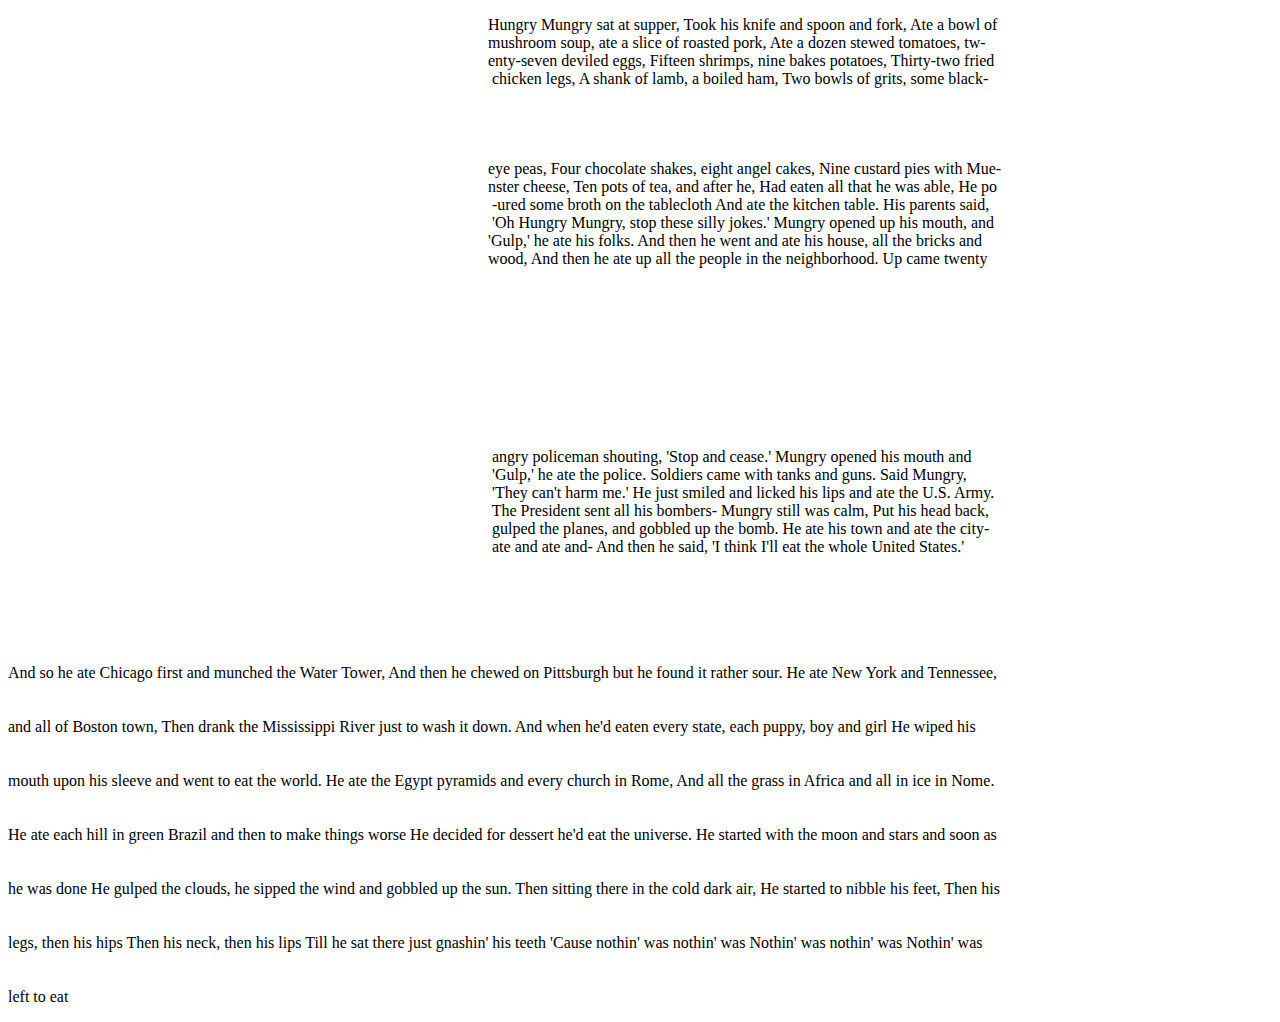
<file: POEM/poem pt 3.html>
<!DOCTYPE html>
<body>
<p>
&nbsp;&nbsp;&nbsp;&nbsp;&nbsp;&nbsp;&nbsp;&nbsp;&nbsp;&nbsp;&nbsp;&nbsp;&nbsp;&nbsp;&nbsp;&nbsp;&nbsp;&nbsp;&nbsp;&nbsp;&nbsp;&nbsp;&nbsp;&nbsp;&nbsp;&nbsp;&nbsp;&nbsp;&nbsp;&nbsp;&nbsp;&nbsp;&nbsp;&nbsp;&nbsp;&nbsp;&nbsp;&nbsp;&nbsp;&nbsp;&nbsp;&nbsp;&nbsp;&nbsp;&nbsp;&nbsp;&nbsp;&nbsp;&nbsp;&nbsp;&nbsp;&nbsp;&nbsp;&nbsp;&nbsp;&nbsp;&nbsp;&nbsp;&nbsp;&nbsp;&nbsp;&nbsp;&nbsp;&nbsp;&nbsp;&nbsp;&nbsp;&nbsp;&nbsp;&nbsp;&nbsp;&nbsp;&nbsp;&nbsp;&nbsp;&nbsp;&nbsp;&nbsp;&nbsp;&nbsp;&nbsp;&nbsp;&nbsp;&nbsp;&nbsp;&nbsp;&nbsp;&nbsp;&nbsp;&nbsp;&nbsp;&nbsp;&nbsp;&nbsp;&nbsp;&nbsp;&nbsp;&nbsp;&nbsp;&nbsp;&nbsp;&nbsp;&nbsp;&nbsp;&nbsp;&nbsp;&nbsp;&nbsp;&nbsp;&nbsp;&nbsp;&nbsp;&nbsp;&nbsp;&nbsp;&nbsp;&nbsp;&nbsp;&nbsp;&nbsp;Hungry Mungry sat at supper,
Took his knife and spoon and fork,
Ate a bowl of
<br>&nbsp;&nbsp;&nbsp;&nbsp;&nbsp;&nbsp;&nbsp;&nbsp;&nbsp;&nbsp;&nbsp;&nbsp;&nbsp;&nbsp;&nbsp;&nbsp;&nbsp;&nbsp;&nbsp;&nbsp;&nbsp;&nbsp;&nbsp;&nbsp;&nbsp;&nbsp;&nbsp;&nbsp;&nbsp;&nbsp;&nbsp;&nbsp;&nbsp;&nbsp;&nbsp;&nbsp;&nbsp;&nbsp;&nbsp;&nbsp;&nbsp;&nbsp;&nbsp;&nbsp;&nbsp;&nbsp;&nbsp;&nbsp;&nbsp;&nbsp;&nbsp;&nbsp;&nbsp;&nbsp;&nbsp;&nbsp;&nbsp;&nbsp;&nbsp;&nbsp;&nbsp;&nbsp;&nbsp;&nbsp;&nbsp;&nbsp;&nbsp;&nbsp;&nbsp;&nbsp;&nbsp;&nbsp;&nbsp;&nbsp;&nbsp;&nbsp;&nbsp;&nbsp;&nbsp;&nbsp;&nbsp;&nbsp;&nbsp;&nbsp;&nbsp;&nbsp;&nbsp;&nbsp;&nbsp;&nbsp;&nbsp;&nbsp;&nbsp;&nbsp;&nbsp;&nbsp;&nbsp;&nbsp;&nbsp;&nbsp;&nbsp;&nbsp;&nbsp;&nbsp;&nbsp;&nbsp;&nbsp;&nbsp;&nbsp;&nbsp;&nbsp;&nbsp;&nbsp;&nbsp;&nbsp;&nbsp;&nbsp;&nbsp;&nbsp;&nbsp;mushroom soup, ate a slice of roasted pork,
Ate a dozen stewed tomatoes, tw-<br>&nbsp;&nbsp;&nbsp;&nbsp;&nbsp;&nbsp;&nbsp;&nbsp;&nbsp;&nbsp;&nbsp;&nbsp;&nbsp;&nbsp;&nbsp;&nbsp;&nbsp;&nbsp;&nbsp;&nbsp;&nbsp;&nbsp;&nbsp;&nbsp;&nbsp;&nbsp;&nbsp;&nbsp;&nbsp;&nbsp;&nbsp;&nbsp;&nbsp;&nbsp;&nbsp;&nbsp;&nbsp;&nbsp;&nbsp;&nbsp;&nbsp;&nbsp;&nbsp;&nbsp;&nbsp;&nbsp;&nbsp;&nbsp;&nbsp;&nbsp;&nbsp;&nbsp;&nbsp;&nbsp;&nbsp;&nbsp;&nbsp;&nbsp;&nbsp;&nbsp;&nbsp;&nbsp;&nbsp;&nbsp;&nbsp;&nbsp;&nbsp;&nbsp;&nbsp;&nbsp;&nbsp;&nbsp;&nbsp;&nbsp;&nbsp;&nbsp;&nbsp;&nbsp;&nbsp;&nbsp;&nbsp;&nbsp;&nbsp;&nbsp;&nbsp;&nbsp;&nbsp;&nbsp;&nbsp;&nbsp;&nbsp;&nbsp;&nbsp;&nbsp;&nbsp;&nbsp;&nbsp;&nbsp;&nbsp;&nbsp;&nbsp;&nbsp;&nbsp;&nbsp;&nbsp;&nbsp;&nbsp;&nbsp;&nbsp;&nbsp;&nbsp;&nbsp;&nbsp;&nbsp;&nbsp;&nbsp;&nbsp;&nbsp;&nbsp;&nbsp;enty-seven deviled eggs,
Fifteen shrimps, nine bakes potatoes,
Thirty-two fried<br>&nbsp;&nbsp;&nbsp;&nbsp;&nbsp;&nbsp;&nbsp;&nbsp;&nbsp;&nbsp;&nbsp;&nbsp;&nbsp;&nbsp;&nbsp;&nbsp;&nbsp;&nbsp;&nbsp;&nbsp;&nbsp;&nbsp;&nbsp;&nbsp;&nbsp;&nbsp;&nbsp;&nbsp;&nbsp;&nbsp;&nbsp;&nbsp;&nbsp;&nbsp;&nbsp;&nbsp;&nbsp;&nbsp;&nbsp;&nbsp;&nbsp;&nbsp;&nbsp;&nbsp;&nbsp;&nbsp;&nbsp;&nbsp;&nbsp;&nbsp;&nbsp;&nbsp;&nbsp;&nbsp;&nbsp;&nbsp;&nbsp;&nbsp;&nbsp;&nbsp;&nbsp;&nbsp;&nbsp;&nbsp;&nbsp;&nbsp;&nbsp;&nbsp;&nbsp;&nbsp;&nbsp;&nbsp;&nbsp;&nbsp;&nbsp;&nbsp;&nbsp;&nbsp;&nbsp;&nbsp;&nbsp;&nbsp;&nbsp;&nbsp;&nbsp;&nbsp;&nbsp;&nbsp;&nbsp;&nbsp;&nbsp;&nbsp;&nbsp;&nbsp;&nbsp;&nbsp;&nbsp;&nbsp;&nbsp;&nbsp;&nbsp;&nbsp;&nbsp;&nbsp;&nbsp;&nbsp;&nbsp;&nbsp;&nbsp;&nbsp;&nbsp;&nbsp;&nbsp;&nbsp;&nbsp;&nbsp;&nbsp;&nbsp;&nbsp;&nbsp; chicken legs,
A shank of lamb, a boiled ham,
Two bowls of grits, some black-<br><br><br><br><br>

&nbsp;&nbsp;&nbsp;&nbsp;&nbsp;&nbsp;&nbsp;&nbsp;&nbsp;&nbsp;&nbsp;&nbsp;&nbsp;&nbsp;&nbsp;&nbsp;&nbsp;&nbsp;&nbsp;&nbsp;&nbsp;&nbsp;&nbsp;&nbsp;&nbsp;&nbsp;&nbsp;&nbsp;&nbsp;&nbsp;&nbsp;&nbsp;&nbsp;&nbsp;&nbsp;&nbsp;&nbsp;&nbsp;&nbsp;&nbsp;&nbsp;&nbsp;&nbsp;&nbsp;&nbsp;&nbsp;&nbsp;&nbsp;&nbsp;&nbsp;&nbsp;&nbsp;&nbsp;&nbsp;&nbsp;&nbsp;&nbsp;&nbsp;&nbsp;&nbsp;&nbsp;&nbsp;&nbsp;&nbsp;&nbsp;&nbsp;&nbsp;&nbsp;&nbsp;&nbsp;&nbsp;&nbsp;&nbsp;&nbsp;&nbsp;&nbsp;&nbsp;&nbsp;&nbsp;&nbsp;&nbsp;&nbsp;&nbsp;&nbsp;&nbsp;&nbsp;&nbsp;&nbsp;&nbsp;&nbsp;&nbsp;&nbsp;&nbsp;&nbsp;&nbsp;&nbsp;&nbsp;&nbsp;&nbsp;&nbsp;&nbsp;&nbsp;&nbsp;&nbsp;&nbsp;&nbsp;&nbsp;&nbsp;&nbsp;&nbsp;&nbsp;&nbsp;&nbsp;&nbsp;&nbsp;&nbsp;&nbsp;&nbsp;&nbsp;&nbsp;eye peas,
Four chocolate shakes, eight angel cakes,
Nine custard pies with Mue-<br>&nbsp;&nbsp;&nbsp;&nbsp;&nbsp;&nbsp;&nbsp;&nbsp;&nbsp;&nbsp;&nbsp;&nbsp;&nbsp;&nbsp;&nbsp;&nbsp;&nbsp;&nbsp;&nbsp;&nbsp;&nbsp;&nbsp;&nbsp;&nbsp;&nbsp;&nbsp;&nbsp;&nbsp;&nbsp;&nbsp;&nbsp;&nbsp;&nbsp;&nbsp;&nbsp;&nbsp;&nbsp;&nbsp;&nbsp;&nbsp;&nbsp;&nbsp;&nbsp;&nbsp;&nbsp;&nbsp;&nbsp;&nbsp;&nbsp;&nbsp;&nbsp;&nbsp;&nbsp;&nbsp;&nbsp;&nbsp;&nbsp;&nbsp;&nbsp;&nbsp;&nbsp;&nbsp;&nbsp;&nbsp;&nbsp;&nbsp;&nbsp;&nbsp;&nbsp;&nbsp;&nbsp;&nbsp;&nbsp;&nbsp;&nbsp;&nbsp;&nbsp;&nbsp;&nbsp;&nbsp;&nbsp;&nbsp;&nbsp;&nbsp;&nbsp;&nbsp;&nbsp;&nbsp;&nbsp;&nbsp;&nbsp;&nbsp;&nbsp;&nbsp;&nbsp;&nbsp;&nbsp;&nbsp;&nbsp;&nbsp;&nbsp;&nbsp;&nbsp;&nbsp;&nbsp;&nbsp;&nbsp;&nbsp;&nbsp;&nbsp;&nbsp;&nbsp;&nbsp;&nbsp;&nbsp;&nbsp;&nbsp;&nbsp;&nbsp;&nbsp;nster cheese,
Ten pots of tea, and after he,
Had eaten all that he was able,
He po<br>&nbsp;&nbsp;&nbsp;&nbsp;&nbsp;&nbsp;&nbsp;&nbsp;&nbsp;&nbsp;&nbsp;&nbsp;&nbsp;&nbsp;&nbsp;&nbsp;&nbsp;&nbsp;&nbsp;&nbsp;&nbsp;&nbsp;&nbsp;&nbsp;&nbsp;&nbsp;&nbsp;&nbsp;&nbsp;&nbsp;&nbsp;&nbsp;&nbsp;&nbsp;&nbsp;&nbsp;&nbsp;&nbsp;&nbsp;&nbsp;&nbsp;&nbsp;&nbsp;&nbsp;&nbsp;&nbsp;&nbsp;&nbsp;&nbsp;&nbsp;&nbsp;&nbsp;&nbsp;&nbsp;&nbsp;&nbsp;&nbsp;&nbsp;&nbsp;&nbsp;&nbsp;&nbsp;&nbsp;&nbsp;&nbsp;&nbsp;&nbsp;&nbsp;&nbsp;&nbsp;&nbsp;&nbsp;&nbsp;&nbsp;&nbsp;&nbsp;&nbsp;&nbsp;&nbsp;&nbsp;&nbsp;&nbsp;&nbsp;&nbsp;&nbsp;&nbsp;&nbsp;&nbsp;&nbsp;&nbsp;&nbsp;&nbsp;&nbsp;&nbsp;&nbsp;&nbsp;&nbsp;&nbsp;&nbsp;&nbsp;&nbsp;&nbsp;&nbsp;&nbsp;&nbsp;&nbsp;&nbsp;&nbsp;&nbsp;&nbsp;&nbsp;&nbsp;&nbsp;&nbsp;&nbsp;&nbsp;&nbsp;&nbsp;&nbsp;&nbsp;
-ured some broth on the tablecloth
And ate the kitchen table.
His parents said,<br>&nbsp;&nbsp;&nbsp;&nbsp;&nbsp;&nbsp;&nbsp;&nbsp;&nbsp;&nbsp;&nbsp;&nbsp;&nbsp;&nbsp;&nbsp;&nbsp;&nbsp;&nbsp;&nbsp;&nbsp;&nbsp;&nbsp;&nbsp;&nbsp;&nbsp;&nbsp;&nbsp;&nbsp;&nbsp;&nbsp;&nbsp;&nbsp;&nbsp;&nbsp;&nbsp;&nbsp;&nbsp;&nbsp;&nbsp;&nbsp;&nbsp;&nbsp;&nbsp;&nbsp;&nbsp;&nbsp;&nbsp;&nbsp;&nbsp;&nbsp;&nbsp;&nbsp;&nbsp;&nbsp;&nbsp;&nbsp;&nbsp;&nbsp;&nbsp;&nbsp;&nbsp;&nbsp;&nbsp;&nbsp;&nbsp;&nbsp;&nbsp;&nbsp;&nbsp;&nbsp;&nbsp;&nbsp;&nbsp;&nbsp;&nbsp;&nbsp;&nbsp;&nbsp;&nbsp;&nbsp;&nbsp;&nbsp;&nbsp;&nbsp;&nbsp;&nbsp;&nbsp;&nbsp;&nbsp;&nbsp;&nbsp;&nbsp;&nbsp;&nbsp;&nbsp;&nbsp;&nbsp;&nbsp;&nbsp;&nbsp;&nbsp;&nbsp;&nbsp;&nbsp;&nbsp;&nbsp;&nbsp;&nbsp;&nbsp;&nbsp;&nbsp;&nbsp;&nbsp;&nbsp;&nbsp;&nbsp;&nbsp;&nbsp;&nbsp;&nbsp; 'Oh Hungry Mungry, stop these silly jokes.'
Mungry opened up his mouth, and <br>&nbsp;&nbsp;&nbsp;&nbsp;&nbsp;&nbsp;&nbsp;&nbsp;&nbsp;&nbsp;&nbsp;&nbsp;&nbsp;&nbsp;&nbsp;&nbsp;&nbsp;&nbsp;&nbsp;&nbsp;&nbsp;&nbsp;&nbsp;&nbsp;&nbsp;&nbsp;&nbsp;&nbsp;&nbsp;&nbsp;&nbsp;&nbsp;&nbsp;&nbsp;&nbsp;&nbsp;&nbsp;&nbsp;&nbsp;&nbsp;&nbsp;&nbsp;&nbsp;&nbsp;&nbsp;&nbsp;&nbsp;&nbsp;&nbsp;&nbsp;&nbsp;&nbsp;&nbsp;&nbsp;&nbsp;&nbsp;&nbsp;&nbsp;&nbsp;&nbsp;&nbsp;&nbsp;&nbsp;&nbsp;&nbsp;&nbsp;&nbsp;&nbsp;&nbsp;&nbsp;&nbsp;&nbsp;&nbsp;&nbsp;&nbsp;&nbsp;&nbsp;&nbsp;&nbsp;&nbsp;&nbsp;&nbsp;&nbsp;&nbsp;&nbsp;&nbsp;&nbsp;&nbsp;&nbsp;&nbsp;&nbsp;&nbsp;&nbsp;&nbsp;&nbsp;&nbsp;&nbsp;&nbsp;&nbsp;&nbsp;&nbsp;&nbsp;&nbsp;&nbsp;&nbsp;&nbsp;&nbsp;&nbsp;&nbsp;&nbsp;&nbsp;&nbsp;&nbsp;&nbsp;&nbsp;&nbsp;&nbsp;&nbsp;&nbsp;&nbsp;'Gulp,' he ate his folks.
And then he went and ate his house, all the bricks and <br>&nbsp;&nbsp;&nbsp;&nbsp;&nbsp;&nbsp;&nbsp;&nbsp;&nbsp;&nbsp;&nbsp;&nbsp;&nbsp;&nbsp;&nbsp;&nbsp;&nbsp;&nbsp;&nbsp;&nbsp;&nbsp;&nbsp;&nbsp;&nbsp;&nbsp;&nbsp;&nbsp;&nbsp;&nbsp;&nbsp;&nbsp;&nbsp;&nbsp;&nbsp;&nbsp;&nbsp;&nbsp;&nbsp;&nbsp;&nbsp;&nbsp;&nbsp;&nbsp;&nbsp;&nbsp;&nbsp;&nbsp;&nbsp;&nbsp;&nbsp;&nbsp;&nbsp;&nbsp;&nbsp;&nbsp;&nbsp;&nbsp;&nbsp;&nbsp;&nbsp;&nbsp;&nbsp;&nbsp;&nbsp;&nbsp;&nbsp;&nbsp;&nbsp;&nbsp;&nbsp;&nbsp;&nbsp;&nbsp;&nbsp;&nbsp;&nbsp;&nbsp;&nbsp;&nbsp;&nbsp;&nbsp;&nbsp;&nbsp;&nbsp;&nbsp;&nbsp;&nbsp;&nbsp;&nbsp;&nbsp;&nbsp;&nbsp;&nbsp;&nbsp;&nbsp;&nbsp;&nbsp;&nbsp;&nbsp;&nbsp;&nbsp;&nbsp;&nbsp;&nbsp;&nbsp;&nbsp;&nbsp;&nbsp;&nbsp;&nbsp;&nbsp;&nbsp;&nbsp;&nbsp;&nbsp;&nbsp;&nbsp;&nbsp;&nbsp;&nbsp;wood,
And then he ate up all the people in the neighborhood.
Up came twenty <br>&nbsp;&nbsp;&nbsp;&nbsp;&nbsp;&nbsp;&nbsp;&nbsp;&nbsp;&nbsp;&nbsp;&nbsp;&nbsp;&nbsp;&nbsp;&nbsp;&nbsp;&nbsp;&nbsp;&nbsp;&nbsp;&nbsp;&nbsp;&nbsp;&nbsp;&nbsp;&nbsp;&nbsp;&nbsp;&nbsp;&nbsp;&nbsp;&nbsp;&nbsp;&nbsp;&nbsp;&nbsp;&nbsp;&nbsp;&nbsp;&nbsp;&nbsp;&nbsp;&nbsp;&nbsp;&nbsp;&nbsp;&nbsp;&nbsp;&nbsp;&nbsp;&nbsp;&nbsp;&nbsp;&nbsp;&nbsp;&nbsp;&nbsp;&nbsp;&nbsp;&nbsp;&nbsp;&nbsp;&nbsp;&nbsp;&nbsp;&nbsp;&nbsp;&nbsp;&nbsp;&nbsp;&nbsp;&nbsp;&nbsp;&nbsp;&nbsp;&nbsp;&nbsp;&nbsp;&nbsp;&nbsp;&nbsp;&nbsp;&nbsp;&nbsp;&nbsp;&nbsp;&nbsp;&nbsp;&nbsp;&nbsp;&nbsp;&nbsp;&nbsp;&nbsp;&nbsp;&nbsp;&nbsp;&nbsp;&nbsp;&nbsp;&nbsp;&nbsp;&nbsp;&nbsp;&nbsp;&nbsp;&nbsp;&nbsp;&nbsp;&nbsp;&nbsp;&nbsp;&nbsp;&nbsp;&nbsp;&nbsp;&nbsp;&nbsp;&nbsp;<br>&nbsp;&nbsp;&nbsp;&nbsp;&nbsp;&nbsp;&nbsp;&nbsp;&nbsp;&nbsp;&nbsp;&nbsp;&nbsp;&nbsp;&nbsp;&nbsp;&nbsp;&nbsp;&nbsp;&nbsp;&nbsp;&nbsp;&nbsp;&nbsp;&nbsp;&nbsp;&nbsp;&nbsp;&nbsp;&nbsp;&nbsp;&nbsp;&nbsp;&nbsp;&nbsp;&nbsp;&nbsp;&nbsp;&nbsp;&nbsp;&nbsp;&nbsp;&nbsp;&nbsp;&nbsp;&nbsp;&nbsp;&nbsp;&nbsp;&nbsp;&nbsp;&nbsp;&nbsp;&nbsp;&nbsp;&nbsp;&nbsp;&nbsp;&nbsp;&nbsp;&nbsp;&nbsp;&nbsp;&nbsp;&nbsp;&nbsp;&nbsp;&nbsp;&nbsp;&nbsp;&nbsp;&nbsp;&nbsp;&nbsp;&nbsp;&nbsp;&nbsp;&nbsp;&nbsp;&nbsp;&nbsp;&nbsp;&nbsp;&nbsp;&nbsp;&nbsp;&nbsp;&nbsp;&nbsp;&nbsp;&nbsp;&nbsp;&nbsp;&nbsp;&nbsp;&nbsp;&nbsp;&nbsp;&nbsp;&nbsp;&nbsp;&nbsp;&nbsp;&nbsp;&nbsp;&nbsp;&nbsp;&nbsp;&nbsp;&nbsp;&nbsp;&nbsp;&nbsp;&nbsp;&nbsp;&nbsp;&nbsp;&nbsp;&nbsp;&nbsp;<br><br><br><br><br><br><br><br><br>&nbsp;&nbsp;&nbsp;&nbsp;&nbsp;&nbsp;&nbsp;&nbsp;&nbsp;&nbsp;&nbsp;&nbsp;&nbsp;&nbsp;&nbsp;&nbsp;&nbsp;&nbsp;&nbsp;&nbsp;&nbsp;&nbsp;&nbsp;&nbsp;&nbsp;&nbsp;&nbsp;&nbsp;&nbsp;&nbsp;&nbsp;&nbsp;&nbsp;&nbsp;&nbsp;&nbsp;&nbsp;&nbsp;&nbsp;&nbsp;&nbsp;&nbsp;&nbsp;&nbsp;&nbsp;&nbsp;&nbsp;&nbsp;&nbsp;&nbsp;&nbsp;&nbsp;&nbsp;&nbsp;&nbsp;&nbsp;&nbsp;&nbsp;&nbsp;&nbsp;&nbsp;&nbsp;&nbsp;&nbsp;&nbsp;&nbsp;&nbsp;&nbsp;&nbsp;&nbsp;&nbsp;&nbsp;&nbsp;&nbsp;&nbsp;&nbsp;&nbsp;&nbsp;&nbsp;&nbsp;&nbsp;&nbsp;&nbsp;&nbsp;&nbsp;&nbsp;&nbsp;&nbsp;&nbsp;&nbsp;&nbsp;&nbsp;&nbsp;&nbsp;&nbsp;&nbsp;&nbsp;&nbsp;&nbsp;&nbsp;&nbsp;&nbsp;&nbsp;&nbsp;&nbsp;&nbsp;&nbsp;&nbsp;&nbsp;&nbsp;&nbsp;&nbsp;&nbsp;&nbsp;&nbsp;&nbsp;&nbsp;&nbsp;&nbsp;&nbsp; angry policeman shouting, 'Stop and cease.'
Mungry opened his mouth and<br>&nbsp;&nbsp;&nbsp;&nbsp;&nbsp;&nbsp;&nbsp;&nbsp;&nbsp;&nbsp;&nbsp;&nbsp;&nbsp;&nbsp;&nbsp;&nbsp;&nbsp;&nbsp;&nbsp;&nbsp;&nbsp;&nbsp;&nbsp;&nbsp;&nbsp;&nbsp;&nbsp;&nbsp;&nbsp;&nbsp;&nbsp;&nbsp;&nbsp;&nbsp;&nbsp;&nbsp;&nbsp;&nbsp;&nbsp;&nbsp;&nbsp;&nbsp;&nbsp;&nbsp;&nbsp;&nbsp;&nbsp;&nbsp;&nbsp;&nbsp;&nbsp;&nbsp;&nbsp;&nbsp;&nbsp;&nbsp;&nbsp;&nbsp;&nbsp;&nbsp;&nbsp;&nbsp;&nbsp;&nbsp;&nbsp;&nbsp;&nbsp;&nbsp;&nbsp;&nbsp;&nbsp;&nbsp;&nbsp;&nbsp;&nbsp;&nbsp;&nbsp;&nbsp;&nbsp;&nbsp;&nbsp;&nbsp;&nbsp;&nbsp;&nbsp;&nbsp;&nbsp;&nbsp;&nbsp;&nbsp;&nbsp;&nbsp;&nbsp;&nbsp;&nbsp;&nbsp;&nbsp;&nbsp;&nbsp;&nbsp;&nbsp;&nbsp;&nbsp;&nbsp;&nbsp;&nbsp;&nbsp;&nbsp;&nbsp;&nbsp;&nbsp;&nbsp;&nbsp;&nbsp;&nbsp;&nbsp;&nbsp;&nbsp;&nbsp;&nbsp; 'Gulp,' he ate the police.
Soldiers came with tanks and guns.
Said Mungry,<br>&nbsp;&nbsp;&nbsp;&nbsp;&nbsp;&nbsp;&nbsp;&nbsp;&nbsp;&nbsp;&nbsp;&nbsp;&nbsp;&nbsp;&nbsp;&nbsp;&nbsp;&nbsp;&nbsp;&nbsp;&nbsp;&nbsp;&nbsp;&nbsp;&nbsp;&nbsp;&nbsp;&nbsp;&nbsp;&nbsp;&nbsp;&nbsp;&nbsp;&nbsp;&nbsp;&nbsp;&nbsp;&nbsp;&nbsp;&nbsp;&nbsp;&nbsp;&nbsp;&nbsp;&nbsp;&nbsp;&nbsp;&nbsp;&nbsp;&nbsp;&nbsp;&nbsp;&nbsp;&nbsp;&nbsp;&nbsp;&nbsp;&nbsp;&nbsp;&nbsp;&nbsp;&nbsp;&nbsp;&nbsp;&nbsp;&nbsp;&nbsp;&nbsp;&nbsp;&nbsp;&nbsp;&nbsp;&nbsp;&nbsp;&nbsp;&nbsp;&nbsp;&nbsp;&nbsp;&nbsp;&nbsp;&nbsp;&nbsp;&nbsp;&nbsp;&nbsp;&nbsp;&nbsp;&nbsp;&nbsp;&nbsp;&nbsp;&nbsp;&nbsp;&nbsp;&nbsp;&nbsp;&nbsp;&nbsp;&nbsp;&nbsp;&nbsp;&nbsp;&nbsp;&nbsp;&nbsp;&nbsp;&nbsp;&nbsp;&nbsp;&nbsp;&nbsp;&nbsp;&nbsp;&nbsp;&nbsp;&nbsp;&nbsp;&nbsp;&nbsp; 'They can't harm me.'
He just smiled and licked his lips and ate the U.S. Army.<br>&nbsp;&nbsp;&nbsp;&nbsp;&nbsp;&nbsp;&nbsp;&nbsp;&nbsp;&nbsp;&nbsp;&nbsp;&nbsp;&nbsp;&nbsp;&nbsp;&nbsp;&nbsp;&nbsp;&nbsp;&nbsp;&nbsp;&nbsp;&nbsp;&nbsp;&nbsp;&nbsp;&nbsp;&nbsp;&nbsp;&nbsp;&nbsp;&nbsp;&nbsp;&nbsp;&nbsp;&nbsp;&nbsp;&nbsp;&nbsp;&nbsp;&nbsp;&nbsp;&nbsp;&nbsp;&nbsp;&nbsp;&nbsp;&nbsp;&nbsp;&nbsp;&nbsp;&nbsp;&nbsp;&nbsp;&nbsp;&nbsp;&nbsp;&nbsp;&nbsp;&nbsp;&nbsp;&nbsp;&nbsp;&nbsp;&nbsp;&nbsp;&nbsp;&nbsp;&nbsp;&nbsp;&nbsp;&nbsp;&nbsp;&nbsp;&nbsp;&nbsp;&nbsp;&nbsp;&nbsp;&nbsp;&nbsp;&nbsp;&nbsp;&nbsp;&nbsp;&nbsp;&nbsp;&nbsp;&nbsp;&nbsp;&nbsp;&nbsp;&nbsp;&nbsp;&nbsp;&nbsp;&nbsp;&nbsp;&nbsp;&nbsp;&nbsp;&nbsp;&nbsp;&nbsp;&nbsp;&nbsp;&nbsp;&nbsp;&nbsp;&nbsp;&nbsp;&nbsp;&nbsp;&nbsp;&nbsp;&nbsp;&nbsp;&nbsp;&nbsp; 

The President sent all his bombers- Mungry still was calm,
Put his head back,<br>&nbsp;&nbsp;&nbsp;&nbsp;&nbsp;&nbsp;&nbsp;&nbsp;&nbsp;&nbsp;&nbsp;&nbsp;&nbsp;&nbsp;&nbsp;&nbsp;&nbsp;&nbsp;&nbsp;&nbsp;&nbsp;&nbsp;&nbsp;&nbsp;&nbsp;&nbsp;&nbsp;&nbsp;&nbsp;&nbsp;&nbsp;&nbsp;&nbsp;&nbsp;&nbsp;&nbsp;&nbsp;&nbsp;&nbsp;&nbsp;&nbsp;&nbsp;&nbsp;&nbsp;&nbsp;&nbsp;&nbsp;&nbsp;&nbsp;&nbsp;&nbsp;&nbsp;&nbsp;&nbsp;&nbsp;&nbsp;&nbsp;&nbsp;&nbsp;&nbsp;&nbsp;&nbsp;&nbsp;&nbsp;&nbsp;&nbsp;&nbsp;&nbsp;&nbsp;&nbsp;&nbsp;&nbsp;&nbsp;&nbsp;&nbsp;&nbsp;&nbsp;&nbsp;&nbsp;&nbsp;&nbsp;&nbsp;&nbsp;&nbsp;&nbsp;&nbsp;&nbsp;&nbsp;&nbsp;&nbsp;&nbsp;&nbsp;&nbsp;&nbsp;&nbsp;&nbsp;&nbsp;&nbsp;&nbsp;&nbsp;&nbsp;&nbsp;&nbsp;&nbsp;&nbsp;&nbsp;&nbsp;&nbsp;&nbsp;&nbsp;&nbsp;&nbsp;&nbsp;&nbsp;&nbsp;&nbsp;&nbsp;&nbsp;&nbsp;&nbsp;  gulped the planes, and gobbled up the bomb.
He ate his town and ate the city- <br>&nbsp;&nbsp;&nbsp;&nbsp;&nbsp;&nbsp;&nbsp;&nbsp;&nbsp;&nbsp;&nbsp;&nbsp;&nbsp;&nbsp;&nbsp;&nbsp;&nbsp;&nbsp;&nbsp;&nbsp;&nbsp;&nbsp;&nbsp;&nbsp;&nbsp;&nbsp;&nbsp;&nbsp;&nbsp;&nbsp;&nbsp;&nbsp;&nbsp;&nbsp;&nbsp;&nbsp;&nbsp;&nbsp;&nbsp;&nbsp;&nbsp;&nbsp;&nbsp;&nbsp;&nbsp;&nbsp;&nbsp;&nbsp;&nbsp;&nbsp;&nbsp;&nbsp;&nbsp;&nbsp;&nbsp;&nbsp;&nbsp;&nbsp;&nbsp;&nbsp;&nbsp;&nbsp;&nbsp;&nbsp;&nbsp;&nbsp;&nbsp;&nbsp;&nbsp;&nbsp;&nbsp;&nbsp;&nbsp;&nbsp;&nbsp;&nbsp;&nbsp;&nbsp;&nbsp;&nbsp;&nbsp;&nbsp;&nbsp;&nbsp;&nbsp;&nbsp;&nbsp;&nbsp;&nbsp;&nbsp;&nbsp;&nbsp;&nbsp;&nbsp;&nbsp;&nbsp;&nbsp;&nbsp;&nbsp;&nbsp;&nbsp;&nbsp;&nbsp;&nbsp;&nbsp;&nbsp;&nbsp;&nbsp;&nbsp;&nbsp;&nbsp;&nbsp;&nbsp;&nbsp;&nbsp;&nbsp;&nbsp;&nbsp;&nbsp;&nbsp; ate and ate and- 
And then he said, 'I think I'll eat the whole United States.'<br><br><br><br><br><br><br>

And so he ate Chicago first and munched the Water Tower,
And then he chewed on Pittsburgh but he found it rather sour.
He ate New York and Tennessee, <br><br><br>and all of Boston town,
Then drank the Mississippi River just to wash it down.
And when he'd eaten every state, each puppy, boy and girl
He wiped his <br><br><br>mouth upon his sleeve and went to eat the world.

He ate the Egypt pyramids and every church in Rome,
And all the grass in Africa and all in ice in Nome.
<br><br><br>He ate each hill in green Brazil and then to make things worse
He decided for dessert he'd eat the universe.

He started with the moon and stars and soon as <br><br><br>he was done
He gulped the clouds, he sipped the wind and gobbled up the sun.
Then sitting there in the cold dark air,
He started to nibble his feet,
Then his <br><br><br>legs, then his hips
Then his neck, then his lips
Till he sat there just gnashin' his teeth
'Cause nothin' was nothin' was
Nothin' was nothin' was
Nothin' was <br><br><br>left to eat
	
</p>
</body>
</file>
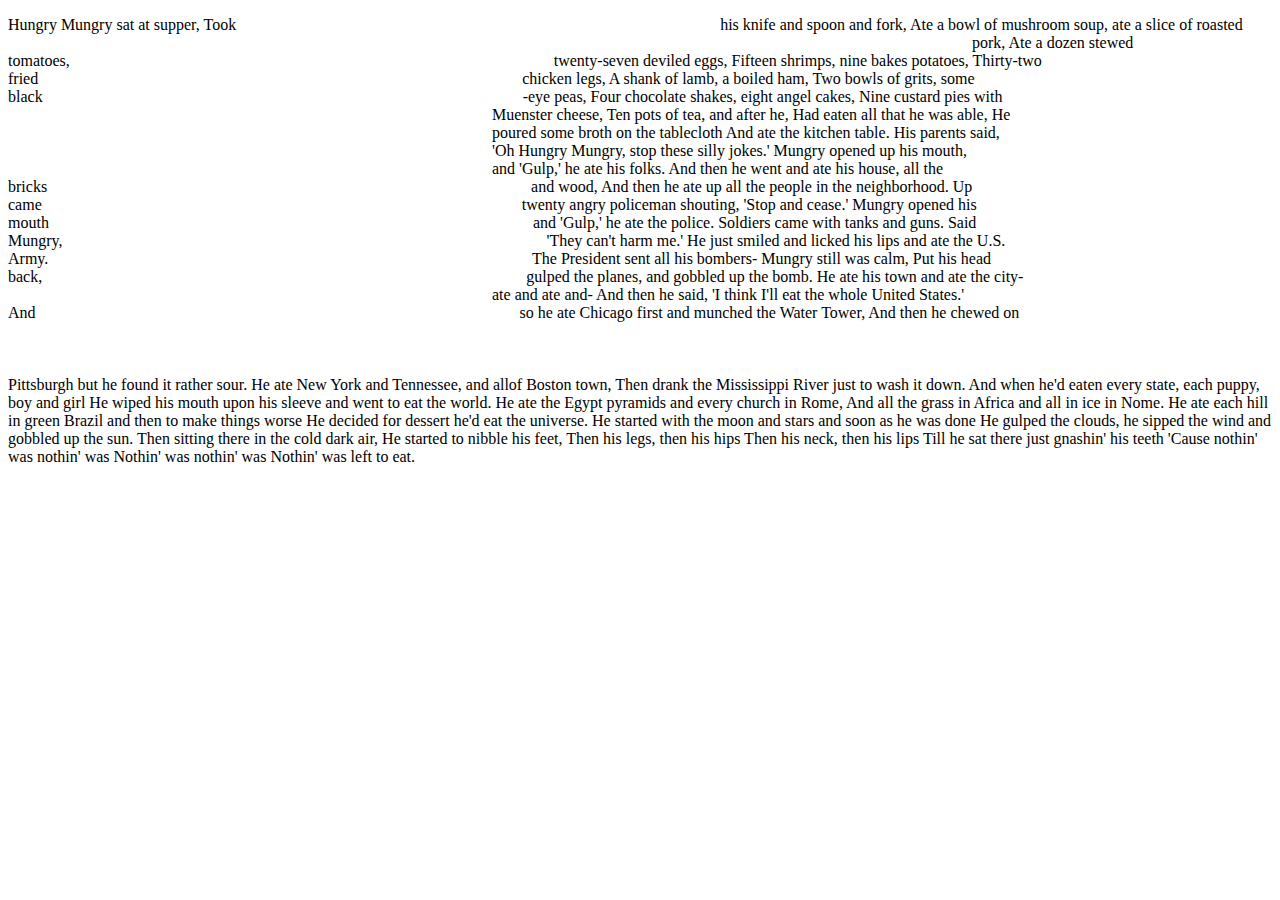
<file: POEM/poem pt 4.html>
<!DOCTYPE html>
<body>
<p>
Hungry Mungry sat at supper,
Took &nbsp;&nbsp;&nbsp;&nbsp;&nbsp;&nbsp;&nbsp;&nbsp;&nbsp;&nbsp;&nbsp;&nbsp;&nbsp;&nbsp;&nbsp;&nbsp;&nbsp;&nbsp;&nbsp;&nbsp;&nbsp;&nbsp;&nbsp;&nbsp;&nbsp;&nbsp;&nbsp;&nbsp;&nbsp;&nbsp;&nbsp;&nbsp;&nbsp;&nbsp;&nbsp;&nbsp;&nbsp;&nbsp;&nbsp;&nbsp;&nbsp;&nbsp;&nbsp;&nbsp;&nbsp;&nbsp;&nbsp;&nbsp;&nbsp;&nbsp;&nbsp;&nbsp;&nbsp;&nbsp;&nbsp;&nbsp;&nbsp;&nbsp;&nbsp;&nbsp;&nbsp;&nbsp;&nbsp;&nbsp;&nbsp;&nbsp;&nbsp;&nbsp;&nbsp;&nbsp;&nbsp;&nbsp;&nbsp;&nbsp;&nbsp;&nbsp;&nbsp;&nbsp;&nbsp;&nbsp;&nbsp;&nbsp;&nbsp;&nbsp;&nbsp;&nbsp;&nbsp;&nbsp;&nbsp;&nbsp;&nbsp;&nbsp;&nbsp;&nbsp;&nbsp;&nbsp;&nbsp;&nbsp;&nbsp;&nbsp;&nbsp;&nbsp;&nbsp;&nbsp;&nbsp;&nbsp;&nbsp;&nbsp;&nbsp;&nbsp;&nbsp;&nbsp;&nbsp;&nbsp;&nbsp;&nbsp;&nbsp;&nbsp;&nbsp;&nbsp;his knife and spoon and fork,
Ate a bowl of mushroom soup, ate a slice of roasted &nbsp;&nbsp;&nbsp;&nbsp;&nbsp;&nbsp;&nbsp;&nbsp;&nbsp;&nbsp;&nbsp;&nbsp;&nbsp;&nbsp;&nbsp;&nbsp;&nbsp;&nbsp;&nbsp;&nbsp;&nbsp;&nbsp;&nbsp;&nbsp;&nbsp;&nbsp;&nbsp;&nbsp;&nbsp;&nbsp;&nbsp;&nbsp;&nbsp;&nbsp;&nbsp;&nbsp;&nbsp;&nbsp;&nbsp;&nbsp;&nbsp;&nbsp;&nbsp;&nbsp;&nbsp;&nbsp;&nbsp;&nbsp;&nbsp;&nbsp;&nbsp;&nbsp;&nbsp;&nbsp;&nbsp;&nbsp;&nbsp;&nbsp;&nbsp;&nbsp;&nbsp;&nbsp;&nbsp;&nbsp;&nbsp;&nbsp;&nbsp;&nbsp;&nbsp;&nbsp;&nbsp;&nbsp;&nbsp;&nbsp;&nbsp;&nbsp;&nbsp;&nbsp;&nbsp;&nbsp;&nbsp;&nbsp;&nbsp;&nbsp;&nbsp;&nbsp;&nbsp;&nbsp;&nbsp;&nbsp;&nbsp;&nbsp;&nbsp;&nbsp;&nbsp;&nbsp;&nbsp;&nbsp;&nbsp;&nbsp;&nbsp;&nbsp;&nbsp;&nbsp;&nbsp;&nbsp;&nbsp;&nbsp;&nbsp;&nbsp;&nbsp;&nbsp;&nbsp;&nbsp;&nbsp;&nbsp;&nbsp;&nbsp;&nbsp;&nbsp;&nbsp;&nbsp;&nbsp;&nbsp;&nbsp;&nbsp;&nbsp;&nbsp;&nbsp;&nbsp;&nbsp;&nbsp;&nbsp;&nbsp;&nbsp;&nbsp;&nbsp;&nbsp;&nbsp;&nbsp;&nbsp;&nbsp;&nbsp;&nbsp;&nbsp;&nbsp;&nbsp;&nbsp;&nbsp;&nbsp;&nbsp;&nbsp;&nbsp;&nbsp;&nbsp;&nbsp;&nbsp;&nbsp;&nbsp;&nbsp;&nbsp;&nbsp;&nbsp;&nbsp;&nbsp;&nbsp;&nbsp;&nbsp;&nbsp;&nbsp;&nbsp;&nbsp;&nbsp;&nbsp;&nbsp;&nbsp;&nbsp;&nbsp;&nbsp;&nbsp;&nbsp;&nbsp;&nbsp;&nbsp;&nbsp;&nbsp;&nbsp;&nbsp;&nbsp;&nbsp;&nbsp;&nbsp;&nbsp;&nbsp;&nbsp;&nbsp;&nbsp;&nbsp;&nbsp;&nbsp;&nbsp;&nbsp;&nbsp;&nbsp;&nbsp;&nbsp;&nbsp;&nbsp;&nbsp;&nbsp;&nbsp;&nbsp;&nbsp;&nbsp;&nbsp;&nbsp;&nbsp;&nbsp;&nbsp;&nbsp;&nbsp;&nbsp;&nbsp;&nbsp;&nbsp;&nbsp;&nbsp;&nbsp;&nbsp;&nbsp;&nbsp;&nbsp;&nbsp;&nbsp;&nbsp;&nbsp;&nbsp;&nbsp;&nbsp;&nbsp;
pork, Ate a dozen stewed tomatoes,&nbsp;&nbsp;&nbsp;&nbsp;&nbsp;&nbsp;&nbsp;&nbsp;&nbsp;&nbsp;&nbsp;&nbsp;&nbsp;&nbsp;&nbsp;&nbsp;&nbsp;&nbsp;&nbsp;&nbsp;&nbsp;&nbsp;&nbsp;&nbsp;&nbsp;&nbsp;&nbsp;&nbsp;&nbsp;&nbsp;&nbsp;&nbsp;&nbsp;&nbsp;&nbsp;&nbsp;&nbsp;&nbsp;&nbsp;&nbsp;&nbsp;&nbsp;&nbsp;&nbsp;&nbsp;&nbsp;&nbsp;&nbsp;&nbsp;&nbsp;&nbsp;&nbsp;&nbsp;&nbsp;&nbsp;&nbsp;&nbsp;&nbsp;&nbsp;&nbsp;&nbsp;&nbsp;&nbsp;&nbsp;&nbsp;&nbsp;&nbsp;&nbsp;&nbsp;&nbsp;&nbsp;&nbsp;&nbsp;&nbsp;&nbsp;&nbsp;&nbsp;&nbsp;&nbsp;&nbsp;&nbsp;&nbsp;&nbsp;&nbsp;&nbsp;&nbsp;&nbsp;&nbsp;&nbsp;&nbsp;&nbsp;&nbsp;&nbsp;&nbsp;&nbsp;&nbsp;&nbsp;&nbsp;&nbsp;&nbsp;&nbsp;&nbsp;&nbsp;&nbsp;&nbsp;&nbsp;&nbsp;&nbsp;&nbsp;&nbsp;&nbsp;&nbsp;&nbsp;&nbsp;&nbsp;&nbsp;&nbsp;&nbsp;&nbsp;&nbsp; twenty-seven deviled eggs,
Fifteen shrimps, nine bakes potatoes,
Thirty-two fried&nbsp;&nbsp;&nbsp;&nbsp;&nbsp;&nbsp;&nbsp;&nbsp;&nbsp;&nbsp;&nbsp;&nbsp;&nbsp;&nbsp;&nbsp;&nbsp;&nbsp;&nbsp;&nbsp;&nbsp;&nbsp;&nbsp;&nbsp;&nbsp;&nbsp;&nbsp;&nbsp;&nbsp;&nbsp;&nbsp;&nbsp;&nbsp;&nbsp;&nbsp;&nbsp;&nbsp;&nbsp;&nbsp;&nbsp;&nbsp;&nbsp;&nbsp;&nbsp;&nbsp;&nbsp;&nbsp;&nbsp;&nbsp;&nbsp;&nbsp;&nbsp;&nbsp;&nbsp;&nbsp;&nbsp;&nbsp;&nbsp;&nbsp;&nbsp;&nbsp;&nbsp;&nbsp;&nbsp;&nbsp;&nbsp;&nbsp;&nbsp;&nbsp;&nbsp;&nbsp;&nbsp;&nbsp;&nbsp;&nbsp;&nbsp;&nbsp;&nbsp;&nbsp;&nbsp;&nbsp;&nbsp;&nbsp;&nbsp;&nbsp;&nbsp;&nbsp;&nbsp;&nbsp;&nbsp;&nbsp;&nbsp;&nbsp;&nbsp;&nbsp;&nbsp;&nbsp;&nbsp;&nbsp;&nbsp;&nbsp;&nbsp;&nbsp;&nbsp;&nbsp;&nbsp;&nbsp;&nbsp;&nbsp;&nbsp;&nbsp;&nbsp;&nbsp;&nbsp;&nbsp;&nbsp;&nbsp;&nbsp;&nbsp;&nbsp;&nbsp; chicken legs,
A shank of lamb, a boiled ham,
Two bowls of grits, some black&nbsp;&nbsp;&nbsp;&nbsp;&nbsp;&nbsp;&nbsp;&nbsp;&nbsp;&nbsp;&nbsp;&nbsp;&nbsp;&nbsp;&nbsp;&nbsp;&nbsp;&nbsp;&nbsp;&nbsp;&nbsp;&nbsp;&nbsp;&nbsp;&nbsp;&nbsp;&nbsp;&nbsp;&nbsp;&nbsp;&nbsp;&nbsp;&nbsp;&nbsp;&nbsp;&nbsp;&nbsp;&nbsp;&nbsp;&nbsp;&nbsp;&nbsp;&nbsp;&nbsp;&nbsp;&nbsp;&nbsp;&nbsp;&nbsp;&nbsp;&nbsp;&nbsp;&nbsp;&nbsp;&nbsp;&nbsp;&nbsp;&nbsp;&nbsp;&nbsp;&nbsp;&nbsp;&nbsp;&nbsp;&nbsp;&nbsp;&nbsp;&nbsp;&nbsp;&nbsp;&nbsp;&nbsp;&nbsp;&nbsp;&nbsp;&nbsp;&nbsp;&nbsp;&nbsp;&nbsp;&nbsp;&nbsp;&nbsp;&nbsp;&nbsp;&nbsp;&nbsp;&nbsp;&nbsp;&nbsp;&nbsp;&nbsp;&nbsp;&nbsp;&nbsp;&nbsp;&nbsp;&nbsp;&nbsp;&nbsp;&nbsp;&nbsp;&nbsp;&nbsp;&nbsp;&nbsp;&nbsp;&nbsp;&nbsp;&nbsp;&nbsp;&nbsp;&nbsp;&nbsp;&nbsp;&nbsp;&nbsp;&nbsp;&nbsp;&nbsp;-eye peas,
Four chocolate shakes, eight angel cakes,
Nine custard pies with &nbsp;&nbsp;&nbsp;&nbsp;&nbsp;&nbsp;&nbsp;&nbsp;&nbsp;&nbsp;&nbsp;&nbsp;&nbsp;&nbsp;&nbsp;&nbsp;&nbsp;&nbsp;&nbsp;&nbsp;&nbsp;&nbsp;&nbsp;&nbsp;&nbsp;&nbsp;&nbsp;&nbsp;&nbsp;&nbsp;&nbsp;&nbsp;&nbsp;&nbsp;&nbsp;&nbsp;&nbsp;&nbsp;&nbsp;&nbsp;&nbsp;&nbsp;&nbsp;&nbsp;&nbsp;&nbsp;&nbsp;&nbsp;&nbsp;&nbsp;&nbsp;&nbsp;&nbsp;&nbsp;&nbsp;&nbsp;&nbsp;&nbsp;&nbsp;&nbsp;&nbsp;&nbsp;&nbsp;&nbsp;&nbsp;&nbsp;&nbsp;&nbsp;&nbsp;&nbsp;&nbsp;&nbsp;&nbsp;&nbsp;&nbsp;&nbsp;&nbsp;&nbsp;&nbsp;&nbsp;&nbsp;&nbsp;&nbsp;&nbsp;&nbsp;&nbsp;&nbsp;&nbsp;&nbsp;&nbsp;&nbsp;&nbsp;&nbsp;&nbsp;&nbsp;&nbsp;&nbsp;&nbsp;&nbsp;&nbsp;&nbsp;&nbsp;&nbsp;&nbsp;&nbsp;&nbsp;&nbsp;&nbsp;&nbsp;&nbsp;&nbsp;&nbsp;&nbsp;&nbsp;&nbsp;&nbsp;&nbsp;&nbsp;&nbsp;&nbsp; Muenster cheese,
Ten pots of tea, and after he,
Had eaten all that he was able,
He &nbsp;&nbsp;&nbsp;&nbsp;&nbsp;&nbsp;&nbsp;&nbsp;&nbsp;&nbsp;&nbsp;&nbsp;&nbsp;&nbsp;&nbsp;&nbsp;&nbsp;&nbsp;&nbsp;&nbsp;&nbsp;&nbsp;&nbsp;&nbsp;&nbsp;&nbsp;&nbsp;&nbsp;&nbsp;&nbsp;&nbsp;&nbsp;&nbsp;&nbsp;&nbsp;&nbsp;&nbsp;&nbsp;&nbsp;&nbsp;&nbsp;&nbsp;&nbsp;&nbsp;&nbsp;&nbsp;&nbsp;&nbsp;&nbsp;&nbsp;&nbsp;&nbsp;&nbsp;&nbsp;&nbsp;&nbsp;&nbsp;&nbsp;&nbsp;&nbsp;&nbsp;&nbsp;&nbsp;&nbsp;&nbsp;&nbsp;&nbsp;&nbsp;&nbsp;&nbsp;&nbsp;&nbsp;&nbsp;&nbsp;&nbsp;&nbsp;&nbsp;&nbsp;&nbsp;&nbsp;&nbsp;&nbsp;&nbsp;&nbsp;&nbsp;&nbsp;&nbsp;&nbsp;&nbsp;&nbsp;&nbsp;&nbsp;&nbsp;&nbsp;&nbsp;&nbsp;&nbsp;&nbsp;&nbsp;&nbsp;&nbsp;&nbsp;&nbsp;&nbsp;&nbsp;&nbsp;&nbsp;&nbsp;&nbsp;&nbsp;&nbsp;&nbsp;&nbsp;&nbsp;&nbsp;&nbsp;&nbsp;&nbsp;&nbsp;&nbsp; poured some broth on the tablecloth
And ate the kitchen table.
His parents said, &nbsp;&nbsp;&nbsp;&nbsp;&nbsp;&nbsp;&nbsp;&nbsp;&nbsp;&nbsp;&nbsp;&nbsp;&nbsp;&nbsp;&nbsp;&nbsp;&nbsp;&nbsp;&nbsp;&nbsp;&nbsp;&nbsp;&nbsp;&nbsp;&nbsp;&nbsp;&nbsp;&nbsp;&nbsp;&nbsp;&nbsp;&nbsp;&nbsp;&nbsp;&nbsp;&nbsp;&nbsp;&nbsp;&nbsp;&nbsp;&nbsp;&nbsp;&nbsp;&nbsp;&nbsp;&nbsp;&nbsp;&nbsp;&nbsp;&nbsp;&nbsp;&nbsp;&nbsp;&nbsp;&nbsp;&nbsp;&nbsp;&nbsp;&nbsp;&nbsp;&nbsp;&nbsp;&nbsp;&nbsp;&nbsp;&nbsp;&nbsp;&nbsp;&nbsp;&nbsp;&nbsp;&nbsp;&nbsp;&nbsp;&nbsp;&nbsp;&nbsp;&nbsp;&nbsp;&nbsp;&nbsp;&nbsp;&nbsp;&nbsp;&nbsp;&nbsp;&nbsp;&nbsp;&nbsp;&nbsp;&nbsp;&nbsp;&nbsp;&nbsp;&nbsp;&nbsp;&nbsp;&nbsp;&nbsp;&nbsp;&nbsp;&nbsp;&nbsp;&nbsp;&nbsp;&nbsp;&nbsp;&nbsp;&nbsp;&nbsp;&nbsp;&nbsp;&nbsp;&nbsp;&nbsp;&nbsp;&nbsp;&nbsp;&nbsp;&nbsp; 'Oh Hungry Mungry, stop these silly jokes.'
Mungry opened up his mouth, &nbsp;&nbsp;&nbsp;&nbsp;&nbsp;&nbsp;&nbsp;&nbsp;&nbsp;&nbsp;&nbsp;&nbsp;&nbsp;&nbsp;&nbsp;&nbsp;&nbsp;&nbsp;&nbsp;&nbsp;&nbsp;&nbsp;&nbsp;&nbsp;&nbsp;&nbsp;&nbsp;&nbsp;&nbsp;&nbsp;&nbsp;&nbsp;&nbsp;&nbsp;&nbsp;&nbsp;&nbsp;&nbsp;&nbsp;&nbsp;&nbsp;&nbsp;&nbsp;&nbsp;&nbsp;&nbsp;&nbsp;&nbsp;&nbsp;&nbsp;&nbsp;&nbsp;&nbsp;&nbsp;&nbsp;&nbsp;&nbsp;&nbsp;&nbsp;&nbsp;&nbsp;&nbsp;&nbsp;&nbsp;&nbsp;&nbsp;&nbsp;&nbsp;&nbsp;&nbsp;&nbsp;&nbsp;&nbsp;&nbsp;&nbsp;&nbsp;&nbsp;&nbsp;&nbsp;&nbsp;&nbsp;&nbsp;&nbsp;&nbsp;&nbsp;&nbsp;&nbsp;&nbsp;&nbsp;&nbsp;&nbsp;&nbsp;&nbsp;&nbsp;&nbsp;&nbsp;&nbsp;&nbsp;&nbsp;&nbsp;&nbsp;&nbsp;&nbsp;&nbsp;&nbsp;&nbsp;&nbsp;&nbsp;&nbsp;&nbsp;&nbsp;&nbsp;&nbsp;&nbsp;&nbsp;&nbsp;&nbsp;&nbsp;&nbsp;&nbsp; and 'Gulp,' he ate his folks.
And then he went and ate his house, all the bricks&nbsp;&nbsp;&nbsp;&nbsp;&nbsp;&nbsp;&nbsp;&nbsp;&nbsp;&nbsp;&nbsp;&nbsp;&nbsp;&nbsp;&nbsp;&nbsp;&nbsp;&nbsp;&nbsp;&nbsp;&nbsp;&nbsp;&nbsp;&nbsp;&nbsp;&nbsp;&nbsp;&nbsp;&nbsp;&nbsp;&nbsp;&nbsp;&nbsp;&nbsp;&nbsp;&nbsp;&nbsp;&nbsp;&nbsp;&nbsp;&nbsp;&nbsp;&nbsp;&nbsp;&nbsp;&nbsp;&nbsp;&nbsp;&nbsp;&nbsp;&nbsp;&nbsp;&nbsp;&nbsp;&nbsp;&nbsp;&nbsp;&nbsp;&nbsp;&nbsp;&nbsp;&nbsp;&nbsp;&nbsp;&nbsp;&nbsp;&nbsp;&nbsp;&nbsp;&nbsp;&nbsp;&nbsp;&nbsp;&nbsp;&nbsp;&nbsp;&nbsp;&nbsp;&nbsp;&nbsp;&nbsp;&nbsp;&nbsp;&nbsp;&nbsp;&nbsp;&nbsp;&nbsp;&nbsp;&nbsp;&nbsp;&nbsp;&nbsp;&nbsp;&nbsp;&nbsp;&nbsp;&nbsp;&nbsp;&nbsp;&nbsp;&nbsp;&nbsp;&nbsp;&nbsp;&nbsp;&nbsp;&nbsp;&nbsp;&nbsp;&nbsp;&nbsp;&nbsp;&nbsp;&nbsp;&nbsp;&nbsp;&nbsp;&nbsp;&nbsp;  and wood,
And then he ate up all the people in the neighborhood.
Up came&nbsp;&nbsp;&nbsp;&nbsp;&nbsp;&nbsp;&nbsp;&nbsp;&nbsp;&nbsp;&nbsp;&nbsp;&nbsp;&nbsp;&nbsp;&nbsp;&nbsp;&nbsp;&nbsp;&nbsp;&nbsp;&nbsp;&nbsp;&nbsp;&nbsp;&nbsp;&nbsp;&nbsp;&nbsp;&nbsp;&nbsp;&nbsp;&nbsp;&nbsp;&nbsp;&nbsp;&nbsp;&nbsp;&nbsp;&nbsp;&nbsp;&nbsp;&nbsp;&nbsp;&nbsp;&nbsp;&nbsp;&nbsp;&nbsp;&nbsp;&nbsp;&nbsp;&nbsp;&nbsp;&nbsp;&nbsp;&nbsp;&nbsp;&nbsp;&nbsp;&nbsp;&nbsp;&nbsp;&nbsp;&nbsp;&nbsp;&nbsp;&nbsp;&nbsp;&nbsp;&nbsp;&nbsp;&nbsp;&nbsp;&nbsp;&nbsp;&nbsp;&nbsp;&nbsp;&nbsp;&nbsp;&nbsp;&nbsp;&nbsp;&nbsp;&nbsp;&nbsp;&nbsp;&nbsp;&nbsp;&nbsp;&nbsp;&nbsp;&nbsp;&nbsp;&nbsp;&nbsp;&nbsp;&nbsp;&nbsp;&nbsp;&nbsp;&nbsp;&nbsp;&nbsp;&nbsp;&nbsp;&nbsp;&nbsp;&nbsp;&nbsp;&nbsp;&nbsp;&nbsp;&nbsp;&nbsp;&nbsp;&nbsp;&nbsp;&nbsp;twenty angry policeman shouting, 'Stop and cease.'
Mungry opened his mouth&nbsp;&nbsp;&nbsp;&nbsp;&nbsp;&nbsp;&nbsp;&nbsp;&nbsp;&nbsp;&nbsp;&nbsp;&nbsp;&nbsp;&nbsp;&nbsp;&nbsp;&nbsp;&nbsp;&nbsp;&nbsp;&nbsp;&nbsp;&nbsp;&nbsp;&nbsp;&nbsp;&nbsp;&nbsp;&nbsp;&nbsp;&nbsp;&nbsp;&nbsp;&nbsp;&nbsp;&nbsp;&nbsp;&nbsp;&nbsp;&nbsp;&nbsp;&nbsp;&nbsp;&nbsp;&nbsp;&nbsp;&nbsp;&nbsp;&nbsp;&nbsp;&nbsp;&nbsp;&nbsp;&nbsp;&nbsp;&nbsp;&nbsp;&nbsp;&nbsp;&nbsp;&nbsp;&nbsp;&nbsp;&nbsp;&nbsp;&nbsp;&nbsp;&nbsp;&nbsp;&nbsp;&nbsp;&nbsp;&nbsp;&nbsp;&nbsp;&nbsp;&nbsp;&nbsp;&nbsp;&nbsp;&nbsp;&nbsp;&nbsp;&nbsp;&nbsp;&nbsp;&nbsp;&nbsp;&nbsp;&nbsp;&nbsp;&nbsp;&nbsp;&nbsp;&nbsp;&nbsp;&nbsp;&nbsp;&nbsp;&nbsp;&nbsp;&nbsp;&nbsp;&nbsp;&nbsp;&nbsp;&nbsp;&nbsp;&nbsp;&nbsp;&nbsp;&nbsp;&nbsp;&nbsp;&nbsp;&nbsp;&nbsp;&nbsp;&nbsp;  and 'Gulp,' he ate the police.
Soldiers came with tanks and guns.
Said Mungry,&nbsp;&nbsp;&nbsp;&nbsp;&nbsp;&nbsp;&nbsp;&nbsp;&nbsp;&nbsp;&nbsp;&nbsp;&nbsp;&nbsp;&nbsp;&nbsp;&nbsp;&nbsp;&nbsp;&nbsp;&nbsp;&nbsp;&nbsp;&nbsp;&nbsp;&nbsp;&nbsp;&nbsp;&nbsp;&nbsp;&nbsp;&nbsp;&nbsp;&nbsp;&nbsp;&nbsp;&nbsp;&nbsp;&nbsp;&nbsp;&nbsp;&nbsp;&nbsp;&nbsp;&nbsp;&nbsp;&nbsp;&nbsp;&nbsp;&nbsp;&nbsp;&nbsp;&nbsp;&nbsp;&nbsp;&nbsp;&nbsp;&nbsp;&nbsp;&nbsp;&nbsp;&nbsp;&nbsp;&nbsp;&nbsp;&nbsp;&nbsp;&nbsp;&nbsp;&nbsp;&nbsp;&nbsp;&nbsp;&nbsp;&nbsp;&nbsp;&nbsp;&nbsp;&nbsp;&nbsp;&nbsp;&nbsp;&nbsp;&nbsp;&nbsp;&nbsp;&nbsp;&nbsp;&nbsp;&nbsp;&nbsp;&nbsp;&nbsp;&nbsp;&nbsp;&nbsp;&nbsp;&nbsp;&nbsp;&nbsp;&nbsp;&nbsp;&nbsp;&nbsp;&nbsp;&nbsp;&nbsp;&nbsp;&nbsp;&nbsp;&nbsp;&nbsp;&nbsp;&nbsp;&nbsp;&nbsp;&nbsp;&nbsp;&nbsp;&nbsp;  'They can't harm me.'
He just smiled and licked his lips and ate the U.S. Army.&nbsp;&nbsp;&nbsp;&nbsp;&nbsp;&nbsp;&nbsp;&nbsp;&nbsp;&nbsp;&nbsp;&nbsp;&nbsp;&nbsp;&nbsp;&nbsp;&nbsp;&nbsp;&nbsp;&nbsp;&nbsp;&nbsp;&nbsp;&nbsp;&nbsp;&nbsp;&nbsp;&nbsp;&nbsp;&nbsp;&nbsp;&nbsp;&nbsp;&nbsp;&nbsp;&nbsp;&nbsp;&nbsp;&nbsp;&nbsp;&nbsp;&nbsp;&nbsp;&nbsp;&nbsp;&nbsp;&nbsp;&nbsp;&nbsp;&nbsp;&nbsp;&nbsp;&nbsp;&nbsp;&nbsp;&nbsp;&nbsp;&nbsp;&nbsp;&nbsp;&nbsp;&nbsp;&nbsp;&nbsp;&nbsp;&nbsp;&nbsp;&nbsp;&nbsp;&nbsp;&nbsp;&nbsp;&nbsp;&nbsp;&nbsp;&nbsp;&nbsp;&nbsp;&nbsp;&nbsp;&nbsp;&nbsp;&nbsp;&nbsp;&nbsp;&nbsp;&nbsp;&nbsp;&nbsp;&nbsp;&nbsp;&nbsp;&nbsp;&nbsp;&nbsp;&nbsp;&nbsp;&nbsp;&nbsp;&nbsp;&nbsp;&nbsp;&nbsp;&nbsp;&nbsp;&nbsp;&nbsp;&nbsp;&nbsp;&nbsp;&nbsp;&nbsp;&nbsp;&nbsp;&nbsp;&nbsp;&nbsp;&nbsp;&nbsp;&nbsp;
The President sent all his bombers- Mungry still was calm,
Put his head back,&nbsp;&nbsp;&nbsp;&nbsp;&nbsp;&nbsp;&nbsp;&nbsp;&nbsp;&nbsp;&nbsp;&nbsp;&nbsp;&nbsp;&nbsp;&nbsp;&nbsp;&nbsp;&nbsp;&nbsp;&nbsp;&nbsp;&nbsp;&nbsp;&nbsp;&nbsp;&nbsp;&nbsp;&nbsp;&nbsp;&nbsp;&nbsp;&nbsp;&nbsp;&nbsp;&nbsp;&nbsp;&nbsp;&nbsp;&nbsp;&nbsp;&nbsp;&nbsp;&nbsp;&nbsp;&nbsp;&nbsp;&nbsp;&nbsp;&nbsp;&nbsp;&nbsp;&nbsp;&nbsp;&nbsp;&nbsp;&nbsp;&nbsp;&nbsp;&nbsp;&nbsp;&nbsp;&nbsp;&nbsp;&nbsp;&nbsp;&nbsp;&nbsp;&nbsp;&nbsp;&nbsp;&nbsp;&nbsp;&nbsp;&nbsp;&nbsp;&nbsp;&nbsp;&nbsp;&nbsp;&nbsp;&nbsp;&nbsp;&nbsp;&nbsp;&nbsp;&nbsp;&nbsp;&nbsp;&nbsp;&nbsp;&nbsp;&nbsp;&nbsp;&nbsp;&nbsp;&nbsp;&nbsp;&nbsp;&nbsp;&nbsp;&nbsp;&nbsp;&nbsp;&nbsp;&nbsp;&nbsp;&nbsp;&nbsp;&nbsp;&nbsp;&nbsp;&nbsp;&nbsp;&nbsp;&nbsp;&nbsp;&nbsp;&nbsp;&nbsp;  gulped the planes, and gobbled up the bomb.
He ate his town and ate the city-&nbsp;&nbsp;&nbsp;&nbsp;&nbsp;&nbsp;&nbsp;&nbsp;&nbsp;&nbsp;&nbsp;&nbsp;&nbsp;&nbsp;&nbsp;&nbsp;&nbsp;&nbsp;&nbsp;&nbsp;&nbsp;&nbsp;&nbsp;&nbsp;&nbsp;&nbsp;&nbsp;&nbsp;&nbsp;&nbsp;&nbsp;&nbsp;&nbsp;&nbsp;&nbsp;&nbsp;&nbsp;&nbsp;&nbsp;&nbsp;&nbsp;&nbsp;&nbsp;&nbsp;&nbsp;&nbsp;&nbsp;&nbsp;&nbsp;&nbsp;&nbsp;&nbsp;&nbsp;&nbsp;&nbsp;&nbsp;&nbsp;&nbsp;&nbsp;&nbsp;&nbsp;&nbsp;&nbsp;&nbsp;&nbsp;&nbsp;&nbsp;&nbsp;&nbsp;&nbsp;&nbsp;&nbsp;&nbsp;&nbsp;&nbsp;&nbsp;&nbsp;&nbsp;&nbsp;&nbsp;&nbsp;&nbsp;&nbsp;&nbsp;&nbsp;&nbsp;&nbsp;&nbsp;&nbsp;&nbsp;&nbsp;&nbsp;&nbsp;&nbsp;&nbsp;&nbsp;&nbsp;&nbsp;&nbsp;&nbsp;&nbsp;&nbsp;&nbsp;&nbsp;&nbsp;&nbsp;&nbsp;&nbsp;&nbsp;&nbsp;&nbsp;&nbsp;&nbsp;&nbsp;&nbsp;&nbsp;&nbsp;&nbsp;&nbsp;&nbsp;  ate and ate and- 
And then he said, 'I think I'll eat the whole United States.'

And&nbsp;&nbsp;&nbsp;&nbsp;&nbsp;&nbsp;&nbsp;&nbsp;&nbsp;&nbsp;&nbsp;&nbsp;&nbsp;&nbsp;&nbsp;&nbsp;&nbsp;&nbsp;&nbsp;&nbsp;&nbsp;&nbsp;&nbsp;&nbsp;&nbsp;&nbsp;&nbsp;&nbsp;&nbsp;&nbsp;&nbsp;&nbsp;&nbsp;&nbsp;&nbsp;&nbsp;&nbsp;&nbsp;&nbsp;&nbsp;&nbsp;&nbsp;&nbsp;&nbsp;&nbsp;&nbsp;&nbsp;&nbsp;&nbsp;&nbsp;&nbsp;&nbsp;&nbsp;&nbsp;&nbsp;&nbsp;&nbsp;&nbsp;&nbsp;&nbsp;&nbsp;&nbsp;&nbsp;&nbsp;&nbsp;&nbsp;&nbsp;&nbsp;&nbsp;&nbsp;&nbsp;&nbsp;&nbsp;&nbsp;&nbsp;&nbsp;&nbsp;&nbsp;&nbsp;&nbsp;&nbsp;&nbsp;&nbsp;&nbsp;&nbsp;&nbsp;&nbsp;&nbsp;&nbsp;&nbsp;&nbsp;&nbsp;&nbsp;&nbsp;&nbsp;&nbsp;&nbsp;&nbsp;&nbsp;&nbsp;&nbsp;&nbsp;&nbsp;&nbsp;&nbsp;&nbsp;&nbsp;&nbsp;&nbsp;&nbsp;&nbsp;&nbsp;&nbsp;&nbsp;&nbsp;&nbsp;&nbsp;&nbsp;&nbsp;&nbsp; so he ate Chicago first and munched the Water Tower,
And then he chewed on <br><br><br>&nbsp;&nbsp;&nbsp;&nbsp;&nbsp;&nbsp;&nbsp;&nbsp;&nbsp;&nbsp;&nbsp;&nbsp;&nbsp;&nbsp;&nbsp;&nbsp;&nbsp;&nbsp;&nbsp;&nbsp;&nbsp;&nbsp;&nbsp;&nbsp;&nbsp;&nbsp;&nbsp;&nbsp;&nbsp;&nbsp;&nbsp;&nbsp;&nbsp;&nbsp;&nbsp;&nbsp;&nbsp;&nbsp;&nbsp;&nbsp;&nbsp;&nbsp;&nbsp;&nbsp;&nbsp;&nbsp;&nbsp;&nbsp;&nbsp;&nbsp;&nbsp;&nbsp;&nbsp;&nbsp;&nbsp;&nbsp;&nbsp;&nbsp;&nbsp;&nbsp;&nbsp;&nbsp;&nbsp;&nbsp;&nbsp;&nbsp;&nbsp;&nbsp;&nbsp;&nbsp;&nbsp;&nbsp;&nbsp;&nbsp;&nbsp;&nbsp;&nbsp;&nbsp;&nbsp;&nbsp;&nbsp;&nbsp;&nbsp;&nbsp;&nbsp;&nbsp;&nbsp;&nbsp;&nbsp;&nbsp;&nbsp;&nbsp;&nbsp;&nbsp;&nbsp;&nbsp;&nbsp;&nbsp;&nbsp;&nbsp;&nbsp;&nbsp;&nbsp;&nbsp;&nbsp;&nbsp;&nbsp;&nbsp;&nbsp;&nbsp;&nbsp;&nbsp;&nbsp;&nbsp;&nbsp;&nbsp;&nbsp;&nbsp;&nbsp;&nbsp; <br>Pittsburgh but he found it rather sour.
He ate New York and Tennessee, and allof Boston town,
Then drank the Mississippi River just to wash it down.
And when he'd eaten every state, each puppy, boy and girl
He wiped his mouth upon his sleeve and went to eat the world.

He ate the Egypt pyramids and every church in Rome,
And all the grass in Africa and all in ice in Nome.
He ate each hill in green Brazil and then to make things worse
He decided for dessert he'd eat the universe.

He started with the moon and stars and soon as he was done
He gulped the clouds, he sipped the wind and gobbled up the sun.
Then sitting there in the cold dark air,
He started to nibble his feet,
Then his legs, then his hips
Then his neck, then his lips
Till he sat there just gnashin' his teeth
'Cause nothin' was nothin' was
Nothin' was nothin' was
Nothin' was left to eat.

</p>
</body>
</file>
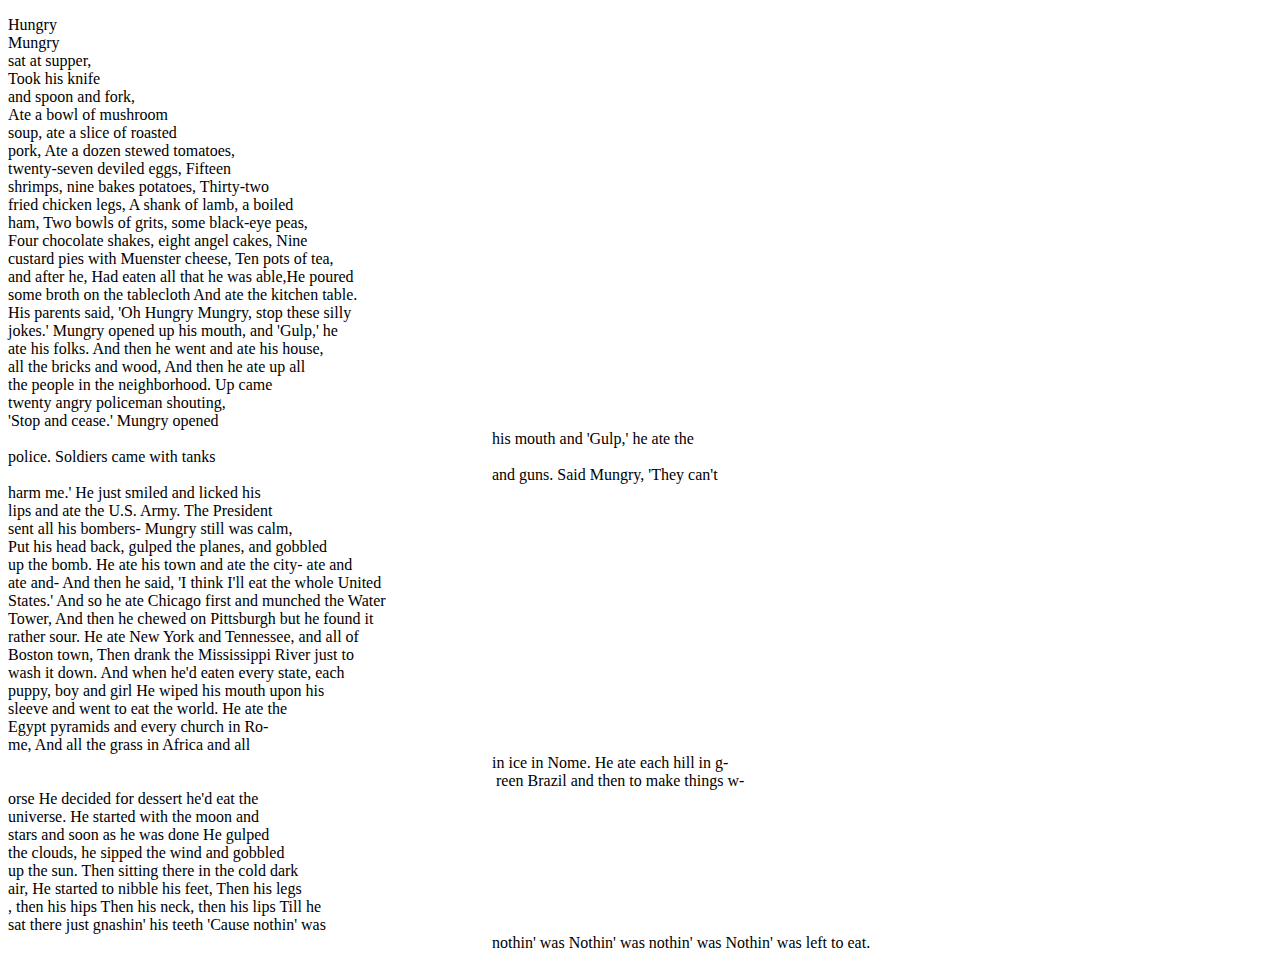
<file: POEM/poem pt 5.html>
<!DOCTYPE html>
<body>
<p>
Hungry<br>
Mungry <br>
sat at supper,<br>
Took his knife <br>
and spoon and fork,<br>
Ate a bowl of mushroom <br>
soup, ate a slice of roasted<br>
pork, Ate a dozen stewed tomatoes,<br>
twenty-seven deviled eggs, Fifteen<br>
shrimps, nine bakes potatoes, Thirty-two<br>
fried chicken legs, A shank of lamb, a boiled<br>
ham, Two bowls of grits, some black-eye peas,<br>
Four chocolate shakes, eight angel cakes, Nine <br>
custard pies with Muenster cheese, Ten pots of tea,<br>
and after he, Had eaten all that he was able,He poured<br>
some broth on the tablecloth And ate the kitchen table.<br>
His parents said, 'Oh Hungry Mungry, stop these silly <br>jokes.' Mungry opened up his mouth, and 'Gulp,' he<br>
ate his folks. And then he went and ate his house,<br>
 all the bricks and wood,
And then he ate up all<br> 
the people in the neighborhood.
Up came<br> twenty angry policeman shouting,<br> 'Stop and cease.'
Mungry opened <br>&nbsp;&nbsp;&nbsp;&nbsp;&nbsp;&nbsp;&nbsp;&nbsp;&nbsp;&nbsp;&nbsp;&nbsp;&nbsp;&nbsp;&nbsp;&nbsp;&nbsp;&nbsp;&nbsp;&nbsp;&nbsp;&nbsp;&nbsp;&nbsp;&nbsp;&nbsp;&nbsp;&nbsp;&nbsp;&nbsp;&nbsp;&nbsp;&nbsp;&nbsp;&nbsp;&nbsp;&nbsp;&nbsp;&nbsp;&nbsp;&nbsp;&nbsp;&nbsp;&nbsp;&nbsp;&nbsp;&nbsp;&nbsp;&nbsp;&nbsp;&nbsp;&nbsp;&nbsp;&nbsp;&nbsp;&nbsp;&nbsp;&nbsp;&nbsp;&nbsp;&nbsp;&nbsp;&nbsp;&nbsp;&nbsp;&nbsp;&nbsp;&nbsp;&nbsp;&nbsp;&nbsp;&nbsp;&nbsp;&nbsp;&nbsp;&nbsp;&nbsp;&nbsp;&nbsp;&nbsp;&nbsp;&nbsp;&nbsp;&nbsp;&nbsp;&nbsp;&nbsp;&nbsp;&nbsp;&nbsp;&nbsp;&nbsp;&nbsp;&nbsp;&nbsp;&nbsp;&nbsp;&nbsp;&nbsp;&nbsp;&nbsp;&nbsp;&nbsp;&nbsp;&nbsp;&nbsp;&nbsp;&nbsp;&nbsp;&nbsp;&nbsp;&nbsp;&nbsp;&nbsp;&nbsp;&nbsp;&nbsp;&nbsp;&nbsp;&nbsp;&nbsp;his mouth and 'Gulp,' he ate the <br>police.
Soldiers came with tanks<br> &nbsp;&nbsp;&nbsp;&nbsp;&nbsp;&nbsp;&nbsp;&nbsp;&nbsp;&nbsp;&nbsp;&nbsp;&nbsp;&nbsp;&nbsp;&nbsp;&nbsp;&nbsp;&nbsp;&nbsp;&nbsp;&nbsp;&nbsp;&nbsp;&nbsp;&nbsp;&nbsp;&nbsp;&nbsp;&nbsp;&nbsp;&nbsp;&nbsp;&nbsp;&nbsp;&nbsp;&nbsp;&nbsp;&nbsp;&nbsp;&nbsp;&nbsp;&nbsp;&nbsp;&nbsp;&nbsp;&nbsp;&nbsp;&nbsp;&nbsp;&nbsp;&nbsp;&nbsp;&nbsp;&nbsp;&nbsp;&nbsp;&nbsp;&nbsp;&nbsp;&nbsp;&nbsp;&nbsp;&nbsp;&nbsp;&nbsp;&nbsp;&nbsp;&nbsp;&nbsp;&nbsp;&nbsp;&nbsp;&nbsp;&nbsp;&nbsp;&nbsp;&nbsp;&nbsp;&nbsp;&nbsp;&nbsp;&nbsp;&nbsp;&nbsp;&nbsp;&nbsp;&nbsp;&nbsp;&nbsp;&nbsp;&nbsp;&nbsp;&nbsp;&nbsp;&nbsp;&nbsp;&nbsp;&nbsp;&nbsp;&nbsp;&nbsp;&nbsp;&nbsp;&nbsp;&nbsp;&nbsp;&nbsp;&nbsp;&nbsp;&nbsp;&nbsp;&nbsp;&nbsp;&nbsp;&nbsp;&nbsp;&nbsp;&nbsp;&nbsp;&nbsp;and guns.
Said Mungry, 'They can't<br> harm me.'
He just smiled and licked his <br>lips and ate the U.S. Army.

The President<br>sent all his bombers- Mungry still was calm,<br>
Put his head back, gulped the planes, and gobbled<br> up the bomb.
He ate his town and ate the city- ate and<br> ate and- 
And then he said, 'I think I'll eat the whole United <br>States.'

And so he ate Chicago first and munched the Water<br> Tower,
And then he chewed on Pittsburgh but he found it<br> rather sour.
He ate New York and Tennessee, and all of<br> Boston town,
Then drank the Mississippi River just to<br> wash it down.
And when he'd eaten every state, each<br>
 puppy, boy and girl
He wiped his mouth upon his<br> sleeve and went to eat the world.

He ate the<br> Egypt pyramids and every church in Ro-<br>me,
And all the grass in Africa and all<br> &nbsp;&nbsp;&nbsp;&nbsp;&nbsp;&nbsp;&nbsp;&nbsp;&nbsp;&nbsp;&nbsp;&nbsp;&nbsp;&nbsp;&nbsp;&nbsp;&nbsp;&nbsp;&nbsp;&nbsp;&nbsp;&nbsp;&nbsp;&nbsp;&nbsp;&nbsp;&nbsp;&nbsp;&nbsp;&nbsp;&nbsp;&nbsp;&nbsp;&nbsp;&nbsp;&nbsp;&nbsp;&nbsp;&nbsp;&nbsp;&nbsp;&nbsp;&nbsp;&nbsp;&nbsp;&nbsp;&nbsp;&nbsp;&nbsp;&nbsp;&nbsp;&nbsp;&nbsp;&nbsp;&nbsp;&nbsp;&nbsp;&nbsp;&nbsp;&nbsp;&nbsp;&nbsp;&nbsp;&nbsp;&nbsp;&nbsp;&nbsp;&nbsp;&nbsp;&nbsp;&nbsp;&nbsp;&nbsp;&nbsp;&nbsp;&nbsp;&nbsp;&nbsp;&nbsp;&nbsp;&nbsp;&nbsp;&nbsp;&nbsp;&nbsp;&nbsp;&nbsp;&nbsp;&nbsp;&nbsp;&nbsp;&nbsp;&nbsp;&nbsp;&nbsp;&nbsp;&nbsp;&nbsp;&nbsp;&nbsp;&nbsp;&nbsp;&nbsp;&nbsp;&nbsp;&nbsp;&nbsp;&nbsp;&nbsp;&nbsp;&nbsp;&nbsp;&nbsp;&nbsp;&nbsp;&nbsp;&nbsp;&nbsp;&nbsp;&nbsp;&nbsp;in ice in Nome.
He ate each hill in g-<br>&nbsp;&nbsp;&nbsp;&nbsp;&nbsp;&nbsp;&nbsp;&nbsp;&nbsp;&nbsp;&nbsp;&nbsp;&nbsp;&nbsp;&nbsp;&nbsp;&nbsp;&nbsp;&nbsp;&nbsp;&nbsp;&nbsp;&nbsp;&nbsp;&nbsp;&nbsp;&nbsp;&nbsp;&nbsp;&nbsp;&nbsp;&nbsp;&nbsp;&nbsp;&nbsp;&nbsp;&nbsp;&nbsp;&nbsp;&nbsp;&nbsp;&nbsp;&nbsp;&nbsp;&nbsp;&nbsp;&nbsp;&nbsp;&nbsp;&nbsp;&nbsp;&nbsp;&nbsp;&nbsp;&nbsp;&nbsp;&nbsp;&nbsp;&nbsp;&nbsp;&nbsp;&nbsp;&nbsp;&nbsp;&nbsp;&nbsp;&nbsp;&nbsp;&nbsp;&nbsp;&nbsp;&nbsp;&nbsp;&nbsp;&nbsp;&nbsp;&nbsp;&nbsp;&nbsp;&nbsp;&nbsp;&nbsp;&nbsp;&nbsp;&nbsp;&nbsp;&nbsp;&nbsp;&nbsp;&nbsp;&nbsp;&nbsp;&nbsp;&nbsp;&nbsp;&nbsp;&nbsp;&nbsp;&nbsp;&nbsp;&nbsp;&nbsp;&nbsp;&nbsp;&nbsp;&nbsp;&nbsp;&nbsp;&nbsp;&nbsp;&nbsp;&nbsp;&nbsp;&nbsp;&nbsp;&nbsp;&nbsp;&nbsp;&nbsp;&nbsp;&nbsp;
reen Brazil and then to make things w-<br>orse
He decided for dessert he'd eat the<br> universe.

He started with the moon and<br> stars and soon as he was done
He gulped<br>
the clouds, he sipped the wind and gobbled<br> up the sun.
Then sitting there in the cold dark<br> 
air, He started to nibble his feet,
Then his legs<br>, then his hips
Then his neck, then his lips
Till he <br>sat there just gnashin' his teeth
'Cause nothin' was <br>&nbsp;&nbsp;&nbsp;&nbsp;&nbsp;&nbsp;&nbsp;&nbsp;&nbsp;&nbsp;&nbsp;&nbsp;&nbsp;&nbsp;&nbsp;&nbsp;&nbsp;&nbsp;&nbsp;&nbsp;&nbsp;&nbsp;&nbsp;&nbsp;&nbsp;&nbsp;&nbsp;&nbsp;&nbsp;&nbsp;&nbsp;&nbsp;&nbsp;&nbsp;&nbsp;&nbsp;&nbsp;&nbsp;&nbsp;&nbsp;&nbsp;&nbsp;&nbsp;&nbsp;&nbsp;&nbsp;&nbsp;&nbsp;&nbsp;&nbsp;&nbsp;&nbsp;&nbsp;&nbsp;&nbsp;&nbsp;&nbsp;&nbsp;&nbsp;&nbsp;&nbsp;&nbsp;&nbsp;&nbsp;&nbsp;&nbsp;&nbsp;&nbsp;&nbsp;&nbsp;&nbsp;&nbsp;&nbsp;&nbsp;&nbsp;&nbsp;&nbsp;&nbsp;&nbsp;&nbsp;&nbsp;&nbsp;&nbsp;&nbsp;&nbsp;&nbsp;&nbsp;&nbsp;&nbsp;&nbsp;&nbsp;&nbsp;&nbsp;&nbsp;&nbsp;&nbsp;&nbsp;&nbsp;&nbsp;&nbsp;&nbsp;&nbsp;&nbsp;&nbsp;&nbsp;&nbsp;&nbsp;&nbsp;&nbsp;&nbsp;&nbsp;&nbsp;&nbsp;&nbsp;&nbsp;&nbsp;&nbsp;&nbsp;&nbsp;&nbsp;&nbsp;nothin' was
Nothin' was nothin' was
Nothin' was left to eat.

</p>
</body>
</file>
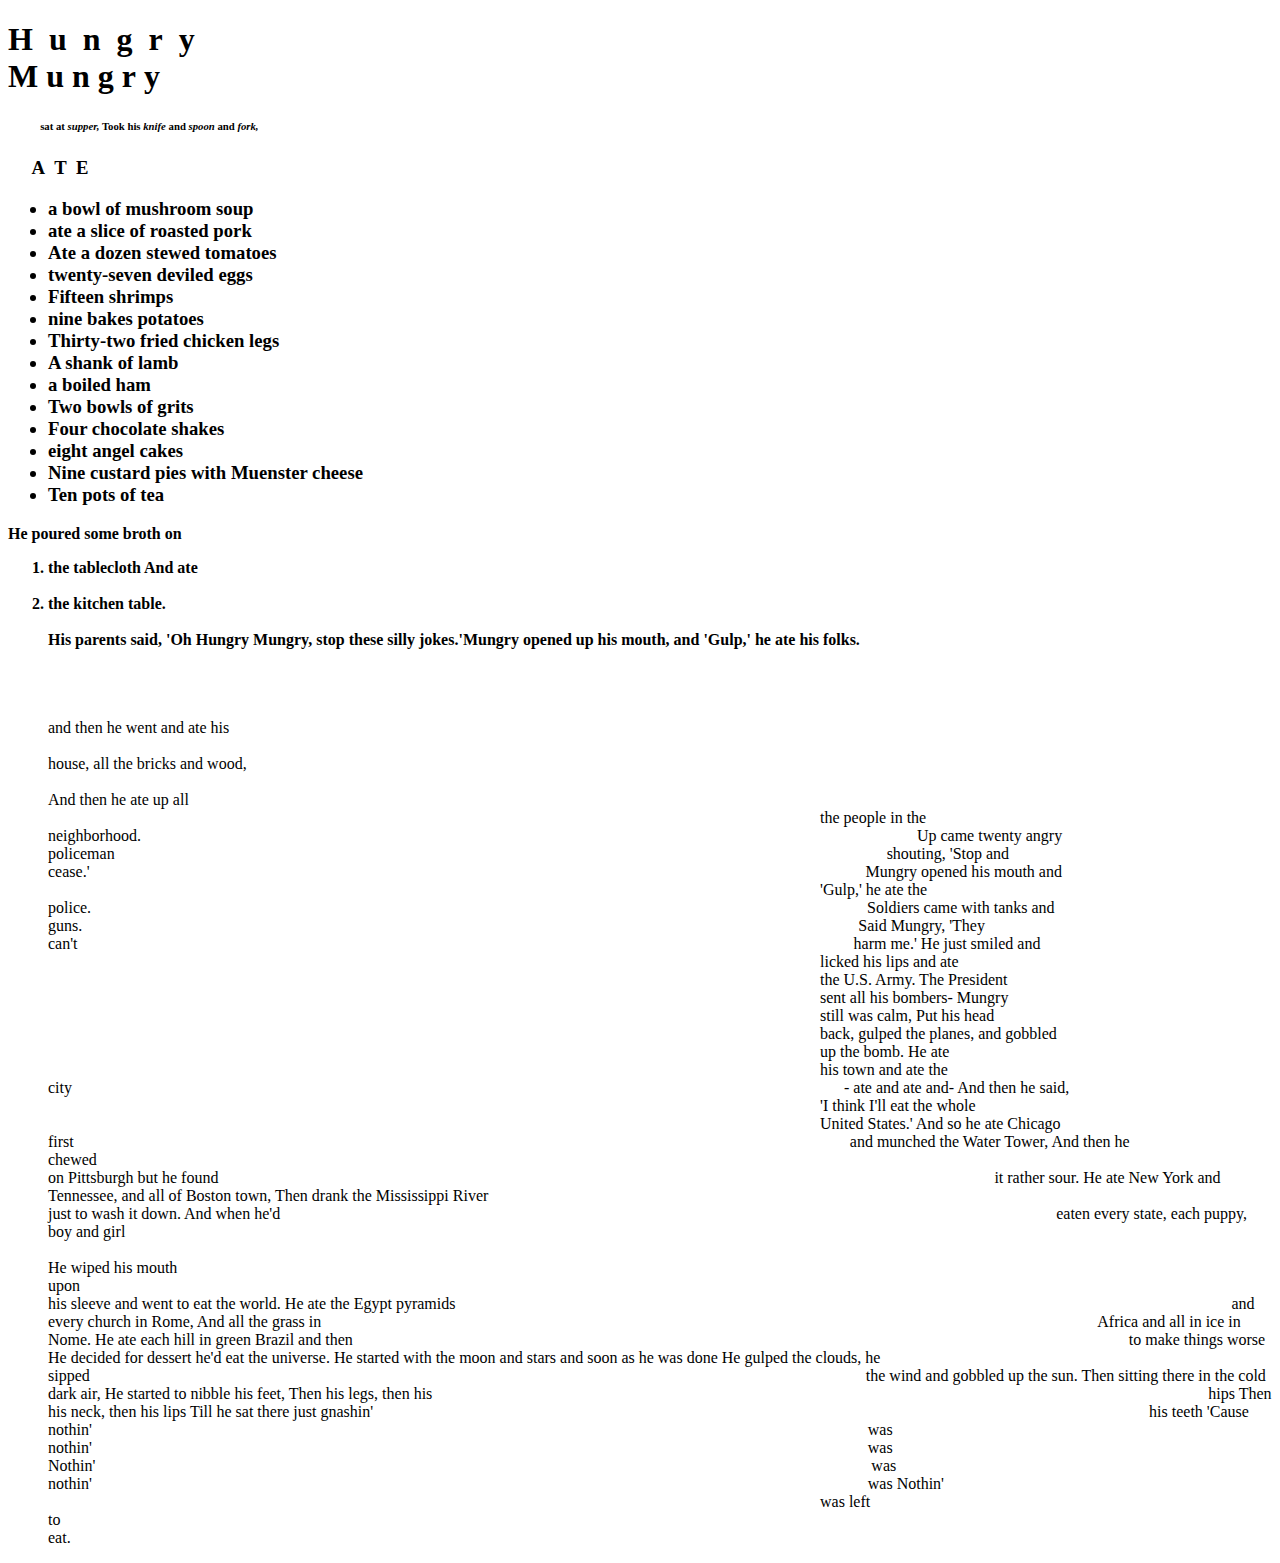
<file: POEM/poem pt 6.html>
<!DOCTYPE html>
<html>

	<head>
		<title>
			hungry mungry
		</title>
		
	</head>
<body>
<h1>H&nbsp;&nbsp;u&nbsp;&nbsp;n&nbsp;&nbsp;g&nbsp;&nbsp;r&nbsp;&nbsp;y<br>
M&nbsp;u&nbsp;n&nbsp;g&nbsp;r&nbsp;y&nbsp;</h1>
<h6>&nbsp;&nbsp;&nbsp;&nbsp;&nbsp;&nbsp;&nbsp;&nbsp;&nbsp;&nbsp;&nbsp;&nbsp;sat at <em>supper,</em> Took his <em>knife</em> and <em>spoon</em> and <em>fork,</em></h6>
<h3>&nbsp;&nbsp;&nbsp;&nbsp;&nbsp;A&nbsp;&nbsp;T&nbsp;&nbsp;E <br>
<ul>
<li>a bowl of mushroom soup</li>
 <li>ate a slice of roasted pork</li>
 <li> Ate a dozen stewed tomatoes</li>
 <li>twenty-seven deviled eggs</li>
 <li>Fifteen shrimps</li> 
<li>nine bakes potatoes</li>
<li>Thirty-two fried chicken legs</li>
<li>A shank of lamb</li>
<li>a boiled ham</li>
<li>Two bowls of grits</li>
<li>Four chocolate shakes</li>
<li>eight angel cakes</li>
<li>Nine custard pies with Muenster cheese</li>
<li>Ten pots of tea</li>
</ul>
</h3>
<p><strong>He poured some broth on<br>
<ol>

	<li>the tablecloth And ate</li> <br>
	<li>the kitchen table.</li><br> His
	parents said, 'Oh Hungry
	Mungry, stop these silly
	jokes.'Mungry opened up
	his mouth, and 'Gulp,' he 
	ate his folks.</strong>
</p>
<br><br>
&nbsp;&nbsp;&nbsp;&nbsp;&nbsp;&nbsp;&nbsp;&nbsp;&nbsp;&nbsp;&nbsp;&nbsp;&nbsp;&nbsp;&nbsp;&nbsp;&nbsp;&nbsp;&nbsp;&nbsp;&nbsp;&nbsp;&nbsp;&nbsp;&nbsp;&nbsp;&nbsp;&nbsp;&nbsp;&nbsp;&nbsp;&nbsp;&nbsp;&nbsp;&nbsp;&nbsp;&nbsp;&nbsp;&nbsp;&nbsp;&nbsp;&nbsp;&nbsp;&nbsp;&nbsp;&nbsp;&nbsp;&nbsp;&nbsp;&nbsp;&nbsp;&nbsp;&nbsp;&nbsp;&nbsp;&nbsp;&nbsp;&nbsp;&nbsp;&nbsp;&nbsp;&nbsp;&nbsp;&nbsp;&nbsp;&nbsp;&nbsp;&nbsp;&nbsp;&nbsp;&nbsp;&nbsp;&nbsp;&nbsp;&nbsp;&nbsp;&nbsp;&nbsp;&nbsp;&nbsp;&nbsp;&nbsp;&nbsp;&nbsp;&nbsp;&nbsp;&nbsp;&nbsp;&nbsp;&nbsp;&nbsp;&nbsp;&nbsp;&nbsp;&nbsp;&nbsp;&nbsp;&nbsp;&nbsp;&nbsp;&nbsp;&nbsp;&nbsp;&nbsp;&nbsp;&nbsp;&nbsp;&nbsp;&nbsp;&nbsp;&nbsp;&nbsp;&nbsp;&nbsp;&nbsp;&nbsp;&nbsp;&nbsp;&nbsp;&nbsp;&nbsp;&nbsp;&nbsp;&nbsp;&nbsp;&nbsp;&nbsp;&nbsp;&nbsp;&nbsp;&nbsp;&nbsp;&nbsp;&nbsp;&nbsp;&nbsp;&nbsp;&nbsp;&nbsp;&nbsp;&nbsp;&nbsp;&nbsp;&nbsp;&nbsp;&nbsp;&nbsp;&nbsp;&nbsp;&nbsp;&nbsp;&nbsp;&nbsp;&nbsp;&nbsp;&nbsp;&nbsp;&nbsp;&nbsp;&nbsp;&nbsp;&nbsp;&nbsp;&nbsp;&nbsp;&nbsp;&nbsp;&nbsp;&nbsp;&nbsp;&nbsp;&nbsp;&nbsp;&nbsp;&nbsp;&nbsp;&nbsp;&nbsp;&nbsp;&nbsp;&nbsp;&nbsp;&nbsp;&nbsp;&nbsp;&nbsp;&nbsp;&nbsp;&nbsp;&nbsp;&nbsp;&nbsp;&nbsp; <br>and then he went and ate his<br> &nbsp;&nbsp;&nbsp;&nbsp;&nbsp;&nbsp;&nbsp;&nbsp;&nbsp;&nbsp;&nbsp;&nbsp;&nbsp;&nbsp;&nbsp;&nbsp;&nbsp;&nbsp;&nbsp;&nbsp;&nbsp;&nbsp;&nbsp;&nbsp;&nbsp;&nbsp;&nbsp;&nbsp;&nbsp;&nbsp;&nbsp;&nbsp;&nbsp;&nbsp;&nbsp;&nbsp;&nbsp;&nbsp;&nbsp;&nbsp;&nbsp;&nbsp;&nbsp;&nbsp;&nbsp;&nbsp;&nbsp;&nbsp;&nbsp;&nbsp;&nbsp;&nbsp;&nbsp;&nbsp;&nbsp;&nbsp;&nbsp;&nbsp;&nbsp;&nbsp;&nbsp;&nbsp;&nbsp;&nbsp;&nbsp;&nbsp;&nbsp;&nbsp;&nbsp;&nbsp;&nbsp;&nbsp;&nbsp;&nbsp;&nbsp;&nbsp;&nbsp;&nbsp;&nbsp;&nbsp;&nbsp;&nbsp;&nbsp;&nbsp;&nbsp;&nbsp;&nbsp;&nbsp;&nbsp;&nbsp;&nbsp;&nbsp;&nbsp;&nbsp;&nbsp;&nbsp;&nbsp;&nbsp;&nbsp;&nbsp;&nbsp;&nbsp;&nbsp;&nbsp;&nbsp;&nbsp;&nbsp;&nbsp;&nbsp;&nbsp;&nbsp;&nbsp;&nbsp;&nbsp;&nbsp;&nbsp;&nbsp;&nbsp;&nbsp;&nbsp;&nbsp;&nbsp;&nbsp;&nbsp;&nbsp;&nbsp;&nbsp;&nbsp;&nbsp;&nbsp;&nbsp;&nbsp;&nbsp;&nbsp;&nbsp;&nbsp;&nbsp;&nbsp;&nbsp;&nbsp;&nbsp;&nbsp;&nbsp;&nbsp;&nbsp;&nbsp;&nbsp;&nbsp;&nbsp;&nbsp;&nbsp;&nbsp;&nbsp;&nbsp;&nbsp;&nbsp;&nbsp;&nbsp;&nbsp;&nbsp;&nbsp;&nbsp;&nbsp;&nbsp;&nbsp;&nbsp;&nbsp;&nbsp;&nbsp;&nbsp;&nbsp;&nbsp;&nbsp;&nbsp;&nbsp;&nbsp;&nbsp;&nbsp;&nbsp;&nbsp;&nbsp;&nbsp;&nbsp;&nbsp;&nbsp;&nbsp;&nbsp;&nbsp;&nbsp;&nbsp;&nbsp;&nbsp;&nbsp;<br>house, all the bricks and wood,<br>&nbsp;&nbsp;&nbsp;&nbsp;&nbsp;&nbsp;&nbsp;&nbsp;&nbsp;&nbsp;&nbsp;&nbsp;&nbsp;&nbsp;&nbsp;&nbsp;&nbsp;&nbsp;&nbsp;&nbsp;&nbsp;&nbsp;&nbsp;&nbsp;&nbsp;&nbsp;&nbsp;&nbsp;&nbsp;&nbsp;&nbsp;&nbsp;&nbsp;&nbsp;&nbsp;&nbsp;&nbsp;&nbsp;&nbsp;&nbsp;&nbsp;&nbsp;&nbsp;&nbsp;&nbsp;&nbsp;&nbsp;&nbsp;&nbsp;&nbsp;&nbsp;&nbsp;&nbsp;&nbsp;&nbsp;&nbsp;&nbsp;&nbsp;&nbsp;&nbsp;&nbsp;&nbsp;&nbsp;&nbsp;&nbsp;&nbsp;&nbsp;&nbsp;&nbsp;&nbsp;&nbsp;&nbsp;&nbsp;&nbsp;&nbsp;&nbsp;&nbsp;&nbsp;&nbsp;&nbsp;&nbsp;&nbsp;&nbsp;&nbsp;&nbsp;&nbsp;&nbsp;&nbsp;&nbsp;&nbsp;&nbsp;&nbsp;&nbsp;&nbsp;&nbsp;&nbsp;&nbsp;&nbsp;&nbsp;&nbsp;&nbsp;&nbsp;&nbsp;&nbsp;&nbsp;&nbsp;&nbsp;&nbsp;&nbsp;&nbsp;&nbsp;&nbsp;&nbsp;&nbsp;&nbsp;&nbsp;&nbsp;&nbsp;&nbsp;&nbsp;&nbsp;&nbsp;&nbsp;&nbsp;&nbsp;&nbsp;&nbsp;&nbsp;&nbsp;&nbsp;&nbsp;&nbsp;&nbsp;&nbsp;&nbsp;&nbsp;&nbsp;&nbsp;&nbsp;&nbsp;&nbsp;&nbsp;&nbsp;&nbsp;&nbsp;&nbsp;&nbsp;&nbsp;&nbsp;&nbsp;&nbsp;&nbsp;&nbsp;&nbsp;&nbsp;&nbsp;&nbsp;&nbsp;&nbsp;&nbsp;&nbsp;&nbsp;&nbsp;&nbsp;&nbsp;&nbsp;&nbsp;&nbsp;&nbsp;&nbsp;&nbsp;&nbsp;&nbsp;&nbsp;&nbsp;&nbsp;&nbsp;&nbsp;&nbsp;&nbsp;&nbsp;&nbsp;&nbsp;&nbsp;&nbsp;&nbsp;&nbsp;&nbsp;&nbsp;&nbsp;&nbsp;&nbsp;&nbsp;
<br>And then he ate up all<br>&nbsp;&nbsp;&nbsp;&nbsp;&nbsp;&nbsp;&nbsp;&nbsp;&nbsp;&nbsp;&nbsp;&nbsp;&nbsp;&nbsp;&nbsp;&nbsp;&nbsp;&nbsp;&nbsp;&nbsp;&nbsp;&nbsp;&nbsp;&nbsp;&nbsp;&nbsp;&nbsp;&nbsp;&nbsp;&nbsp;&nbsp;&nbsp;&nbsp;&nbsp;&nbsp;&nbsp;&nbsp;&nbsp;&nbsp;&nbsp;&nbsp;&nbsp;&nbsp;&nbsp;&nbsp;&nbsp;&nbsp;&nbsp;&nbsp;&nbsp;&nbsp;&nbsp;&nbsp;&nbsp;&nbsp;&nbsp;&nbsp;&nbsp;&nbsp;&nbsp;&nbsp;&nbsp;&nbsp;&nbsp;&nbsp;&nbsp;&nbsp;&nbsp;&nbsp;&nbsp;&nbsp;&nbsp;&nbsp;&nbsp;&nbsp;&nbsp;&nbsp;&nbsp;&nbsp;&nbsp;&nbsp;&nbsp;&nbsp;&nbsp;&nbsp;&nbsp;&nbsp;&nbsp;&nbsp;&nbsp;&nbsp;&nbsp;&nbsp;&nbsp;&nbsp;&nbsp;&nbsp;&nbsp;&nbsp;&nbsp;&nbsp;&nbsp;&nbsp;&nbsp;&nbsp;&nbsp;&nbsp;&nbsp;&nbsp;&nbsp;&nbsp;&nbsp;&nbsp;&nbsp;&nbsp;&nbsp;&nbsp;&nbsp;&nbsp;&nbsp;&nbsp;&nbsp;&nbsp;&nbsp;&nbsp;&nbsp;&nbsp;&nbsp;&nbsp;&nbsp;&nbsp;&nbsp;&nbsp;&nbsp;&nbsp;&nbsp;&nbsp;&nbsp;&nbsp;&nbsp;&nbsp;&nbsp;&nbsp;&nbsp;&nbsp;&nbsp;&nbsp;&nbsp;&nbsp;&nbsp;&nbsp;&nbsp;&nbsp;&nbsp;&nbsp;&nbsp;&nbsp;&nbsp;&nbsp;&nbsp;&nbsp;&nbsp;&nbsp;&nbsp;&nbsp;&nbsp;&nbsp;&nbsp;&nbsp;&nbsp;&nbsp;&nbsp;&nbsp;&nbsp;&nbsp;&nbsp;&nbsp;&nbsp;&nbsp;&nbsp;&nbsp;&nbsp;&nbsp;&nbsp;&nbsp;&nbsp;&nbsp;&nbsp;&nbsp;&nbsp;&nbsp;&nbsp;&nbsp;the people in the neighborhood.&nbsp;&nbsp;&nbsp;&nbsp;&nbsp;&nbsp;&nbsp;&nbsp;&nbsp;&nbsp;&nbsp;&nbsp;&nbsp;&nbsp;&nbsp;&nbsp;&nbsp;&nbsp;&nbsp;&nbsp;&nbsp;&nbsp;&nbsp;&nbsp;&nbsp;&nbsp;&nbsp;&nbsp;&nbsp;&nbsp;&nbsp;&nbsp;&nbsp;&nbsp;&nbsp;&nbsp;&nbsp;&nbsp;&nbsp;&nbsp;&nbsp;&nbsp;&nbsp;&nbsp;&nbsp;&nbsp;&nbsp;&nbsp;&nbsp;&nbsp;&nbsp;&nbsp;&nbsp;&nbsp;&nbsp;&nbsp;&nbsp;&nbsp;&nbsp;&nbsp;&nbsp;&nbsp;&nbsp;&nbsp;&nbsp;&nbsp;&nbsp;&nbsp;&nbsp;&nbsp;&nbsp;&nbsp;&nbsp;&nbsp;&nbsp;&nbsp;&nbsp;&nbsp;&nbsp;&nbsp;&nbsp;&nbsp;&nbsp;&nbsp;&nbsp;&nbsp;&nbsp;&nbsp;&nbsp;&nbsp;&nbsp;&nbsp;&nbsp;&nbsp;&nbsp;&nbsp;&nbsp;&nbsp;&nbsp;&nbsp;&nbsp;&nbsp;&nbsp;&nbsp;&nbsp;&nbsp;&nbsp;&nbsp;&nbsp;&nbsp;&nbsp;&nbsp;&nbsp;&nbsp;&nbsp;&nbsp;&nbsp;&nbsp;&nbsp;&nbsp;&nbsp;&nbsp;&nbsp;&nbsp;&nbsp;&nbsp;&nbsp;&nbsp;&nbsp;&nbsp;&nbsp;&nbsp;&nbsp;&nbsp;&nbsp;&nbsp;&nbsp;&nbsp;&nbsp;&nbsp;&nbsp;&nbsp;&nbsp;&nbsp;&nbsp;&nbsp;&nbsp;&nbsp;&nbsp;&nbsp;&nbsp;&nbsp;&nbsp;&nbsp;&nbsp;&nbsp;&nbsp;&nbsp;&nbsp;&nbsp;&nbsp;&nbsp;&nbsp;&nbsp;&nbsp;&nbsp;&nbsp;&nbsp;&nbsp;&nbsp;&nbsp;&nbsp;&nbsp;&nbsp;&nbsp;&nbsp;&nbsp;&nbsp;&nbsp;&nbsp;&nbsp;&nbsp;&nbsp;&nbsp;&nbsp;&nbsp;&nbsp;&nbsp;&nbsp;&nbsp;&nbsp;&nbsp;&nbsp;
Up came twenty angry policeman&nbsp;&nbsp;&nbsp;&nbsp;&nbsp;&nbsp;&nbsp;&nbsp;&nbsp;&nbsp;&nbsp;&nbsp;&nbsp;&nbsp;&nbsp;&nbsp;&nbsp;&nbsp;&nbsp;&nbsp;&nbsp;&nbsp;&nbsp;&nbsp;&nbsp;&nbsp;&nbsp;&nbsp;&nbsp;&nbsp;&nbsp;&nbsp;&nbsp;&nbsp;&nbsp;&nbsp;&nbsp;&nbsp;&nbsp;&nbsp;&nbsp;&nbsp;&nbsp;&nbsp;&nbsp;&nbsp;&nbsp;&nbsp;&nbsp;&nbsp;&nbsp;&nbsp;&nbsp;&nbsp;&nbsp;&nbsp;&nbsp;&nbsp;&nbsp;&nbsp;&nbsp;&nbsp;&nbsp;&nbsp;&nbsp;&nbsp;&nbsp;&nbsp;&nbsp;&nbsp;&nbsp;&nbsp;&nbsp;&nbsp;&nbsp;&nbsp;&nbsp;&nbsp;&nbsp;&nbsp;&nbsp;&nbsp;&nbsp;&nbsp;&nbsp;&nbsp;&nbsp;&nbsp;&nbsp;&nbsp;&nbsp;&nbsp;&nbsp;&nbsp;&nbsp;&nbsp;&nbsp;&nbsp;&nbsp;&nbsp;&nbsp;&nbsp;&nbsp;&nbsp;&nbsp;&nbsp;&nbsp;&nbsp;&nbsp;&nbsp;&nbsp;&nbsp;&nbsp;&nbsp;&nbsp;&nbsp;&nbsp;&nbsp;&nbsp;&nbsp;&nbsp;&nbsp;&nbsp;&nbsp;&nbsp;&nbsp;&nbsp;&nbsp;&nbsp;&nbsp;&nbsp;&nbsp;&nbsp;&nbsp;&nbsp;&nbsp;&nbsp;&nbsp;&nbsp;&nbsp;&nbsp;&nbsp;&nbsp;&nbsp;&nbsp;&nbsp;&nbsp;&nbsp;&nbsp;&nbsp;&nbsp;&nbsp;&nbsp;&nbsp;&nbsp;&nbsp;&nbsp;&nbsp;&nbsp;&nbsp;&nbsp;&nbsp;&nbsp;&nbsp;&nbsp;&nbsp;&nbsp;&nbsp;&nbsp;&nbsp;&nbsp;&nbsp;&nbsp;&nbsp;&nbsp;&nbsp;&nbsp;&nbsp;&nbsp;&nbsp;&nbsp;&nbsp;&nbsp;&nbsp;&nbsp;&nbsp;&nbsp;&nbsp;&nbsp;&nbsp;&nbsp;&nbsp;&nbsp;shouting, 'Stop and cease.'&nbsp;&nbsp;&nbsp;&nbsp;&nbsp;&nbsp;&nbsp;&nbsp;&nbsp;&nbsp;&nbsp;&nbsp;&nbsp;&nbsp;&nbsp;&nbsp;&nbsp;&nbsp;&nbsp;&nbsp;&nbsp;&nbsp;&nbsp;&nbsp;&nbsp;&nbsp;&nbsp;&nbsp;&nbsp;&nbsp;&nbsp;&nbsp;&nbsp;&nbsp;&nbsp;&nbsp;&nbsp;&nbsp;&nbsp;&nbsp;&nbsp;&nbsp;&nbsp;&nbsp;&nbsp;&nbsp;&nbsp;&nbsp;&nbsp;&nbsp;&nbsp;&nbsp;&nbsp;&nbsp;&nbsp;&nbsp;&nbsp;&nbsp;&nbsp;&nbsp;&nbsp;&nbsp;&nbsp;&nbsp;&nbsp;&nbsp;&nbsp;&nbsp;&nbsp;&nbsp;&nbsp;&nbsp;&nbsp;&nbsp;&nbsp;&nbsp;&nbsp;&nbsp;&nbsp;&nbsp;&nbsp;&nbsp;&nbsp;&nbsp;&nbsp;&nbsp;&nbsp;&nbsp;&nbsp;&nbsp;&nbsp;&nbsp;&nbsp;&nbsp;&nbsp;&nbsp;&nbsp;&nbsp;&nbsp;&nbsp;&nbsp;&nbsp;&nbsp;&nbsp;&nbsp;&nbsp;&nbsp;&nbsp;&nbsp;&nbsp;&nbsp;&nbsp;&nbsp;&nbsp;&nbsp;&nbsp;&nbsp;&nbsp;&nbsp;&nbsp;&nbsp;&nbsp;&nbsp;&nbsp;&nbsp;&nbsp;&nbsp;&nbsp;&nbsp;&nbsp;&nbsp;&nbsp;&nbsp;&nbsp;&nbsp;&nbsp;&nbsp;&nbsp;&nbsp;&nbsp;&nbsp;&nbsp;&nbsp;&nbsp;&nbsp;&nbsp;&nbsp;&nbsp;&nbsp;&nbsp;&nbsp;&nbsp;&nbsp;&nbsp;&nbsp;&nbsp;&nbsp;&nbsp;&nbsp;&nbsp;&nbsp;&nbsp;&nbsp;&nbsp;&nbsp;&nbsp;&nbsp;&nbsp;&nbsp;&nbsp;&nbsp;&nbsp;&nbsp;&nbsp;&nbsp;&nbsp;&nbsp;&nbsp;&nbsp;&nbsp;&nbsp;&nbsp;&nbsp;&nbsp;&nbsp;&nbsp;&nbsp;&nbsp;&nbsp;&nbsp;&nbsp;&nbsp;&nbsp;
Mungry opened his mouth and &nbsp;&nbsp;&nbsp;&nbsp;&nbsp;&nbsp;&nbsp;&nbsp;&nbsp;&nbsp;&nbsp;&nbsp;&nbsp;&nbsp;&nbsp;&nbsp;&nbsp;&nbsp;&nbsp;&nbsp;&nbsp;&nbsp;&nbsp;&nbsp;&nbsp;&nbsp;&nbsp;&nbsp;&nbsp;&nbsp;&nbsp;&nbsp;&nbsp;&nbsp;&nbsp;&nbsp;&nbsp;&nbsp;&nbsp;&nbsp;&nbsp;&nbsp;&nbsp;&nbsp;&nbsp;&nbsp;&nbsp;&nbsp;&nbsp;&nbsp;&nbsp;&nbsp;&nbsp;&nbsp;&nbsp;&nbsp;&nbsp;&nbsp;&nbsp;&nbsp;&nbsp;&nbsp;&nbsp;&nbsp;&nbsp;&nbsp;&nbsp;&nbsp;&nbsp;&nbsp;&nbsp;&nbsp;&nbsp;&nbsp;&nbsp;&nbsp;&nbsp;&nbsp;&nbsp;&nbsp;&nbsp;&nbsp;&nbsp;&nbsp;&nbsp;&nbsp;&nbsp;&nbsp;&nbsp;&nbsp;&nbsp;&nbsp;&nbsp;&nbsp;&nbsp;&nbsp;&nbsp;&nbsp;&nbsp;&nbsp;&nbsp;&nbsp;&nbsp;&nbsp;&nbsp;&nbsp;&nbsp;&nbsp;&nbsp;&nbsp;&nbsp;&nbsp;&nbsp;&nbsp;&nbsp;&nbsp;&nbsp;&nbsp;&nbsp;&nbsp;&nbsp;&nbsp;&nbsp;&nbsp;&nbsp;&nbsp;&nbsp;&nbsp;&nbsp;&nbsp;&nbsp;&nbsp;&nbsp;&nbsp;&nbsp;&nbsp;&nbsp;&nbsp;&nbsp;&nbsp;&nbsp;&nbsp;&nbsp;&nbsp;&nbsp;&nbsp;&nbsp;&nbsp;&nbsp;&nbsp;&nbsp;&nbsp;&nbsp;&nbsp;&nbsp;&nbsp;&nbsp;&nbsp;&nbsp;&nbsp;&nbsp;&nbsp;&nbsp;&nbsp;&nbsp;&nbsp;&nbsp;&nbsp;&nbsp;&nbsp;&nbsp;&nbsp;&nbsp;&nbsp;&nbsp;&nbsp;&nbsp;&nbsp;&nbsp;&nbsp;&nbsp;&nbsp;&nbsp;&nbsp;&nbsp;&nbsp;&nbsp;&nbsp;&nbsp;&nbsp;&nbsp;&nbsp;&nbsp;'Gulp,' he ate the police.&nbsp;&nbsp;&nbsp;&nbsp;&nbsp;&nbsp;&nbsp;&nbsp;&nbsp;&nbsp;&nbsp;&nbsp;&nbsp;&nbsp;&nbsp;&nbsp;&nbsp;&nbsp;&nbsp;&nbsp;&nbsp;&nbsp;&nbsp;&nbsp;&nbsp;&nbsp;&nbsp;&nbsp;&nbsp;&nbsp;&nbsp;&nbsp;&nbsp;&nbsp;&nbsp;&nbsp;&nbsp;&nbsp;&nbsp;&nbsp;&nbsp;&nbsp;&nbsp;&nbsp;&nbsp;&nbsp;&nbsp;&nbsp;&nbsp;&nbsp;&nbsp;&nbsp;&nbsp;&nbsp;&nbsp;&nbsp;&nbsp;&nbsp;&nbsp;&nbsp;&nbsp;&nbsp;&nbsp;&nbsp;&nbsp;&nbsp;&nbsp;&nbsp;&nbsp;&nbsp;&nbsp;&nbsp;&nbsp;&nbsp;&nbsp;&nbsp;&nbsp;&nbsp;&nbsp;&nbsp;&nbsp;&nbsp;&nbsp;&nbsp;&nbsp;&nbsp;&nbsp;&nbsp;&nbsp;&nbsp;&nbsp;&nbsp;&nbsp;&nbsp;&nbsp;&nbsp;&nbsp;&nbsp;&nbsp;&nbsp;&nbsp;&nbsp;&nbsp;&nbsp;&nbsp;&nbsp;&nbsp;&nbsp;&nbsp;&nbsp;&nbsp;&nbsp;&nbsp;&nbsp;&nbsp;&nbsp;&nbsp;&nbsp;&nbsp;&nbsp;&nbsp;&nbsp;&nbsp;&nbsp;&nbsp;&nbsp;&nbsp;&nbsp;&nbsp;&nbsp;&nbsp;&nbsp;&nbsp;&nbsp;&nbsp;&nbsp;&nbsp;&nbsp;&nbsp;&nbsp;&nbsp;&nbsp;&nbsp;&nbsp;&nbsp;&nbsp;&nbsp;&nbsp;&nbsp;&nbsp;&nbsp;&nbsp;&nbsp;&nbsp;&nbsp;&nbsp;&nbsp;&nbsp;&nbsp;&nbsp;&nbsp;&nbsp;&nbsp;&nbsp;&nbsp;&nbsp;&nbsp;&nbsp;&nbsp;&nbsp;&nbsp;&nbsp;&nbsp;&nbsp;&nbsp;&nbsp;&nbsp;&nbsp;&nbsp;&nbsp;&nbsp;&nbsp;&nbsp;&nbsp;&nbsp;&nbsp;&nbsp;&nbsp;&nbsp;&nbsp;&nbsp;&nbsp;&nbsp;
Soldiers came with tanks and guns.&nbsp;&nbsp;&nbsp;&nbsp;&nbsp;&nbsp;&nbsp;&nbsp;&nbsp;&nbsp;&nbsp;&nbsp;&nbsp;&nbsp;&nbsp;&nbsp;&nbsp;&nbsp;&nbsp;&nbsp;&nbsp;&nbsp;&nbsp;&nbsp;&nbsp;&nbsp;&nbsp;&nbsp;&nbsp;&nbsp;&nbsp;&nbsp;&nbsp;&nbsp;&nbsp;&nbsp;&nbsp;&nbsp;&nbsp;&nbsp;&nbsp;&nbsp;&nbsp;&nbsp;&nbsp;&nbsp;&nbsp;&nbsp;&nbsp;&nbsp;&nbsp;&nbsp;&nbsp;&nbsp;&nbsp;&nbsp;&nbsp;&nbsp;&nbsp;&nbsp;&nbsp;&nbsp;&nbsp;&nbsp;&nbsp;&nbsp;&nbsp;&nbsp;&nbsp;&nbsp;&nbsp;&nbsp;&nbsp;&nbsp;&nbsp;&nbsp;&nbsp;&nbsp;&nbsp;&nbsp;&nbsp;&nbsp;&nbsp;&nbsp;&nbsp;&nbsp;&nbsp;&nbsp;&nbsp;&nbsp;&nbsp;&nbsp;&nbsp;&nbsp;&nbsp;&nbsp;&nbsp;&nbsp;&nbsp;&nbsp;&nbsp;&nbsp;&nbsp;&nbsp;&nbsp;&nbsp;&nbsp;&nbsp;&nbsp;&nbsp;&nbsp;&nbsp;&nbsp;&nbsp;&nbsp;&nbsp;&nbsp;&nbsp;&nbsp;&nbsp;&nbsp;&nbsp;&nbsp;&nbsp;&nbsp;&nbsp;&nbsp;&nbsp;&nbsp;&nbsp;&nbsp;&nbsp;&nbsp;&nbsp;&nbsp;&nbsp;&nbsp;&nbsp;&nbsp;&nbsp;&nbsp;&nbsp;&nbsp;&nbsp;&nbsp;&nbsp;&nbsp;&nbsp;&nbsp;&nbsp;&nbsp;&nbsp;&nbsp;&nbsp;&nbsp;&nbsp;&nbsp;&nbsp;&nbsp;&nbsp;&nbsp;&nbsp;&nbsp;&nbsp;&nbsp;&nbsp;&nbsp;&nbsp;&nbsp;&nbsp;&nbsp;&nbsp;&nbsp;&nbsp;&nbsp;&nbsp;&nbsp;&nbsp;&nbsp;&nbsp;&nbsp;&nbsp;&nbsp;&nbsp;&nbsp;&nbsp;&nbsp;&nbsp;&nbsp;&nbsp;&nbsp;&nbsp;&nbsp;
Said Mungry, 'They can't&nbsp;&nbsp;&nbsp;&nbsp;&nbsp;&nbsp;&nbsp;&nbsp;&nbsp;&nbsp;&nbsp;&nbsp;&nbsp;&nbsp;&nbsp;&nbsp;&nbsp;&nbsp;&nbsp;&nbsp;&nbsp;&nbsp;&nbsp;&nbsp;&nbsp;&nbsp;&nbsp;&nbsp;&nbsp;&nbsp;&nbsp;&nbsp;&nbsp;&nbsp;&nbsp;&nbsp;&nbsp;&nbsp;&nbsp;&nbsp;&nbsp;&nbsp;&nbsp;&nbsp;&nbsp;&nbsp;&nbsp;&nbsp;&nbsp;&nbsp;&nbsp;&nbsp;&nbsp;&nbsp;&nbsp;&nbsp;&nbsp;&nbsp;&nbsp;&nbsp;&nbsp;&nbsp;&nbsp;&nbsp;&nbsp;&nbsp;&nbsp;&nbsp;&nbsp;&nbsp;&nbsp;&nbsp;&nbsp;&nbsp;&nbsp;&nbsp;&nbsp;&nbsp;&nbsp;&nbsp;&nbsp;&nbsp;&nbsp;&nbsp;&nbsp;&nbsp;&nbsp;&nbsp;&nbsp;&nbsp;&nbsp;&nbsp;&nbsp;&nbsp;&nbsp;&nbsp;&nbsp;&nbsp;&nbsp;&nbsp;&nbsp;&nbsp;&nbsp;&nbsp;&nbsp;&nbsp;&nbsp;&nbsp;&nbsp;&nbsp;&nbsp;&nbsp;&nbsp;&nbsp;&nbsp;&nbsp;&nbsp;&nbsp;&nbsp;&nbsp;&nbsp;&nbsp;&nbsp;&nbsp;&nbsp;&nbsp;&nbsp;&nbsp;&nbsp;&nbsp;&nbsp;&nbsp;&nbsp;&nbsp;&nbsp;&nbsp;&nbsp;&nbsp;&nbsp;&nbsp;&nbsp;&nbsp;&nbsp;&nbsp;&nbsp;&nbsp;&nbsp;&nbsp;&nbsp;&nbsp;&nbsp;&nbsp;&nbsp;&nbsp;&nbsp;&nbsp;&nbsp;&nbsp;&nbsp;&nbsp;&nbsp;&nbsp;&nbsp;&nbsp;&nbsp;&nbsp;&nbsp;&nbsp;&nbsp;&nbsp;&nbsp;&nbsp;&nbsp;&nbsp;&nbsp;&nbsp;&nbsp;&nbsp;&nbsp;&nbsp;&nbsp;&nbsp;&nbsp;&nbsp;&nbsp;&nbsp;&nbsp;&nbsp;&nbsp;&nbsp;&nbsp;&nbsp;&nbsp; harm me.'
He just smiled and &nbsp;&nbsp;&nbsp;&nbsp;&nbsp;&nbsp;&nbsp;&nbsp;&nbsp;&nbsp;&nbsp;&nbsp;&nbsp;&nbsp;&nbsp;&nbsp;&nbsp;&nbsp;&nbsp;&nbsp;&nbsp;&nbsp;&nbsp;&nbsp;&nbsp;&nbsp;&nbsp;&nbsp;&nbsp;&nbsp;&nbsp;&nbsp;&nbsp;&nbsp;&nbsp;&nbsp;&nbsp;&nbsp;&nbsp;&nbsp;&nbsp;&nbsp;&nbsp;&nbsp;&nbsp;&nbsp;&nbsp;&nbsp;&nbsp;&nbsp;&nbsp;&nbsp;&nbsp;&nbsp;&nbsp;&nbsp;&nbsp;&nbsp;&nbsp;&nbsp;&nbsp;&nbsp;&nbsp;&nbsp;&nbsp;&nbsp;&nbsp;&nbsp;&nbsp;&nbsp;&nbsp;&nbsp;&nbsp;&nbsp;&nbsp;&nbsp;&nbsp;&nbsp;&nbsp;&nbsp;&nbsp;&nbsp;&nbsp;&nbsp;&nbsp;&nbsp;&nbsp;&nbsp;&nbsp;&nbsp;&nbsp;&nbsp;&nbsp;&nbsp;&nbsp;&nbsp;&nbsp;&nbsp;&nbsp;&nbsp;&nbsp;&nbsp;&nbsp;&nbsp;&nbsp;&nbsp;&nbsp;&nbsp;&nbsp;&nbsp;&nbsp;&nbsp;&nbsp;&nbsp;&nbsp;&nbsp;&nbsp;&nbsp;&nbsp;&nbsp;&nbsp;&nbsp;&nbsp;&nbsp;&nbsp;&nbsp;&nbsp;&nbsp;&nbsp;&nbsp;&nbsp;&nbsp;&nbsp;&nbsp;&nbsp;&nbsp;&nbsp;&nbsp;&nbsp;&nbsp;&nbsp;&nbsp;&nbsp;&nbsp;&nbsp;&nbsp;&nbsp;&nbsp;&nbsp;&nbsp;&nbsp;&nbsp;&nbsp;&nbsp;&nbsp;&nbsp;&nbsp;&nbsp;&nbsp;&nbsp;&nbsp;&nbsp;&nbsp;&nbsp;&nbsp;&nbsp;&nbsp;&nbsp;&nbsp;&nbsp;&nbsp;&nbsp;&nbsp;&nbsp;&nbsp;&nbsp;&nbsp;&nbsp;&nbsp;&nbsp;&nbsp;&nbsp;&nbsp;&nbsp;&nbsp;&nbsp;&nbsp;&nbsp;&nbsp;&nbsp;&nbsp;&nbsp;&nbsp;licked his lips and ate &nbsp;&nbsp;&nbsp;&nbsp;&nbsp;&nbsp;&nbsp;&nbsp;&nbsp;&nbsp;&nbsp;&nbsp;&nbsp;&nbsp;&nbsp;&nbsp;&nbsp;&nbsp;&nbsp;&nbsp;&nbsp;&nbsp;&nbsp;&nbsp;&nbsp;&nbsp;&nbsp;&nbsp;&nbsp;&nbsp;&nbsp;&nbsp;&nbsp;&nbsp;&nbsp;&nbsp;&nbsp;&nbsp;&nbsp;&nbsp;&nbsp;&nbsp;&nbsp;&nbsp;&nbsp;&nbsp;&nbsp;&nbsp;&nbsp;&nbsp;&nbsp;&nbsp;&nbsp;&nbsp;&nbsp;&nbsp;&nbsp;&nbsp;&nbsp;&nbsp;&nbsp;&nbsp;&nbsp;&nbsp;&nbsp;&nbsp;&nbsp;&nbsp;&nbsp;&nbsp;&nbsp;&nbsp;&nbsp;&nbsp;&nbsp;&nbsp;&nbsp;&nbsp;&nbsp;&nbsp;&nbsp;&nbsp;&nbsp;&nbsp;&nbsp;&nbsp;&nbsp;&nbsp;&nbsp;&nbsp;&nbsp;&nbsp;&nbsp;&nbsp;&nbsp;&nbsp;&nbsp;&nbsp;&nbsp;&nbsp;&nbsp;&nbsp;&nbsp;&nbsp;&nbsp;&nbsp;&nbsp;&nbsp;&nbsp;&nbsp;&nbsp;&nbsp;&nbsp;&nbsp;&nbsp;&nbsp;&nbsp;&nbsp;&nbsp;&nbsp;&nbsp;&nbsp;&nbsp;&nbsp;&nbsp;&nbsp;&nbsp;&nbsp;&nbsp;&nbsp;&nbsp;&nbsp;&nbsp;&nbsp;&nbsp;&nbsp;&nbsp;&nbsp;&nbsp;&nbsp;&nbsp;&nbsp;&nbsp;&nbsp;&nbsp;&nbsp;&nbsp;&nbsp;&nbsp;&nbsp;&nbsp;&nbsp;&nbsp;&nbsp;&nbsp;&nbsp;&nbsp;&nbsp;&nbsp;&nbsp;&nbsp;&nbsp;&nbsp;&nbsp;&nbsp;&nbsp;&nbsp;&nbsp;&nbsp;&nbsp;&nbsp;&nbsp;&nbsp;&nbsp;&nbsp;&nbsp;&nbsp;&nbsp;&nbsp;&nbsp;&nbsp;&nbsp;&nbsp;&nbsp;&nbsp;&nbsp;&nbsp;&nbsp;&nbsp;&nbsp;&nbsp;&nbsp;&nbsp;the U.S. Army.

The President &nbsp;&nbsp;&nbsp;&nbsp;&nbsp;&nbsp;&nbsp;&nbsp;&nbsp;&nbsp;&nbsp;&nbsp;&nbsp;&nbsp;&nbsp;&nbsp;&nbsp;&nbsp;&nbsp;&nbsp;&nbsp;&nbsp;&nbsp;&nbsp;&nbsp;&nbsp;&nbsp;&nbsp;&nbsp;&nbsp;&nbsp;&nbsp;&nbsp;&nbsp;&nbsp;&nbsp;&nbsp;&nbsp;&nbsp;&nbsp;&nbsp;&nbsp;&nbsp;&nbsp;&nbsp;&nbsp;&nbsp;&nbsp;&nbsp;&nbsp;&nbsp;&nbsp;&nbsp;&nbsp;&nbsp;&nbsp;&nbsp;&nbsp;&nbsp;&nbsp;&nbsp;&nbsp;&nbsp;&nbsp;&nbsp;&nbsp;&nbsp;&nbsp;&nbsp;&nbsp;&nbsp;&nbsp;&nbsp;&nbsp;&nbsp;&nbsp;&nbsp;&nbsp;&nbsp;&nbsp;&nbsp;&nbsp;&nbsp;&nbsp;&nbsp;&nbsp;&nbsp;&nbsp;&nbsp;&nbsp;&nbsp;&nbsp;&nbsp;&nbsp;&nbsp;&nbsp;&nbsp;&nbsp;&nbsp;&nbsp;&nbsp;&nbsp;&nbsp;&nbsp;&nbsp;&nbsp;&nbsp;&nbsp;&nbsp;&nbsp;&nbsp;&nbsp;&nbsp;&nbsp;&nbsp;&nbsp;&nbsp;&nbsp;&nbsp;&nbsp;&nbsp;&nbsp;&nbsp;&nbsp;&nbsp;&nbsp;&nbsp;&nbsp;&nbsp;&nbsp;&nbsp;&nbsp;&nbsp;&nbsp;&nbsp;&nbsp;&nbsp;&nbsp;&nbsp;&nbsp;&nbsp;&nbsp;&nbsp;&nbsp;&nbsp;&nbsp;&nbsp;&nbsp;&nbsp;&nbsp;&nbsp;&nbsp;&nbsp;&nbsp;&nbsp;&nbsp;&nbsp;&nbsp;&nbsp;&nbsp;&nbsp;&nbsp;&nbsp;&nbsp;&nbsp;&nbsp;&nbsp;&nbsp;&nbsp;&nbsp;&nbsp;&nbsp;&nbsp;&nbsp;&nbsp;&nbsp;&nbsp;&nbsp;&nbsp;&nbsp;&nbsp;&nbsp;&nbsp;&nbsp;&nbsp;&nbsp;&nbsp;&nbsp;&nbsp;&nbsp;&nbsp;&nbsp;&nbsp;sent all his bombers- Mungry &nbsp;&nbsp;&nbsp;&nbsp;&nbsp;&nbsp;&nbsp;&nbsp;&nbsp;&nbsp;&nbsp;&nbsp;&nbsp;&nbsp;&nbsp;&nbsp;&nbsp;&nbsp;&nbsp;&nbsp;&nbsp;&nbsp;&nbsp;&nbsp;&nbsp;&nbsp;&nbsp;&nbsp;&nbsp;&nbsp;&nbsp;&nbsp;&nbsp;&nbsp;&nbsp;&nbsp;&nbsp;&nbsp;&nbsp;&nbsp;&nbsp;&nbsp;&nbsp;&nbsp;&nbsp;&nbsp;&nbsp;&nbsp;&nbsp;&nbsp;&nbsp;&nbsp;&nbsp;&nbsp;&nbsp;&nbsp;&nbsp;&nbsp;&nbsp;&nbsp;&nbsp;&nbsp;&nbsp;&nbsp;&nbsp;&nbsp;&nbsp;&nbsp;&nbsp;&nbsp;&nbsp;&nbsp;&nbsp;&nbsp;&nbsp;&nbsp;&nbsp;&nbsp;&nbsp;&nbsp;&nbsp;&nbsp;&nbsp;&nbsp;&nbsp;&nbsp;&nbsp;&nbsp;&nbsp;&nbsp;&nbsp;&nbsp;&nbsp;&nbsp;&nbsp;&nbsp;&nbsp;&nbsp;&nbsp;&nbsp;&nbsp;&nbsp;&nbsp;&nbsp;&nbsp;&nbsp;&nbsp;&nbsp;&nbsp;&nbsp;&nbsp;&nbsp;&nbsp;&nbsp;&nbsp;&nbsp;&nbsp;&nbsp;&nbsp;&nbsp;&nbsp;&nbsp;&nbsp;&nbsp;&nbsp;&nbsp;&nbsp;&nbsp;&nbsp;&nbsp;&nbsp;&nbsp;&nbsp;&nbsp;&nbsp;&nbsp;&nbsp;&nbsp;&nbsp;&nbsp;&nbsp;&nbsp;&nbsp;&nbsp;&nbsp;&nbsp;&nbsp;&nbsp;&nbsp;&nbsp;&nbsp;&nbsp;&nbsp;&nbsp;&nbsp;&nbsp;&nbsp;&nbsp;&nbsp;&nbsp;&nbsp;&nbsp;&nbsp;&nbsp;&nbsp;&nbsp;&nbsp;&nbsp;&nbsp;&nbsp;&nbsp;&nbsp;&nbsp;&nbsp;&nbsp;&nbsp;&nbsp;&nbsp;&nbsp;&nbsp;&nbsp;&nbsp;&nbsp;&nbsp;&nbsp;&nbsp;&nbsp;&nbsp;&nbsp;&nbsp;&nbsp;&nbsp;&nbsp;still was calm,
Put his head &nbsp;&nbsp;&nbsp;&nbsp;&nbsp;&nbsp;&nbsp;&nbsp;&nbsp;&nbsp;&nbsp;&nbsp;&nbsp;&nbsp;&nbsp;&nbsp;&nbsp;&nbsp;&nbsp;&nbsp;&nbsp;&nbsp;&nbsp;&nbsp;&nbsp;&nbsp;&nbsp;&nbsp;&nbsp;&nbsp;&nbsp;&nbsp;&nbsp;&nbsp;&nbsp;&nbsp;&nbsp;&nbsp;&nbsp;&nbsp;&nbsp;&nbsp;&nbsp;&nbsp;&nbsp;&nbsp;&nbsp;&nbsp;&nbsp;&nbsp;&nbsp;&nbsp;&nbsp;&nbsp;&nbsp;&nbsp;&nbsp;&nbsp;&nbsp;&nbsp;&nbsp;&nbsp;&nbsp;&nbsp;&nbsp;&nbsp;&nbsp;&nbsp;&nbsp;&nbsp;&nbsp;&nbsp;&nbsp;&nbsp;&nbsp;&nbsp;&nbsp;&nbsp;&nbsp;&nbsp;&nbsp;&nbsp;&nbsp;&nbsp;&nbsp;&nbsp;&nbsp;&nbsp;&nbsp;&nbsp;&nbsp;&nbsp;&nbsp;&nbsp;&nbsp;&nbsp;&nbsp;&nbsp;&nbsp;&nbsp;&nbsp;&nbsp;&nbsp;&nbsp;&nbsp;&nbsp;&nbsp;&nbsp;&nbsp;&nbsp;&nbsp;&nbsp;&nbsp;&nbsp;&nbsp;&nbsp;&nbsp;&nbsp;&nbsp;&nbsp;&nbsp;&nbsp;&nbsp;&nbsp;&nbsp;&nbsp;&nbsp;&nbsp;&nbsp;&nbsp;&nbsp;&nbsp;&nbsp;&nbsp;&nbsp;&nbsp;&nbsp;&nbsp;&nbsp;&nbsp;&nbsp;&nbsp;&nbsp;&nbsp;&nbsp;&nbsp;&nbsp;&nbsp;&nbsp;&nbsp;&nbsp;&nbsp;&nbsp;&nbsp;&nbsp;&nbsp;&nbsp;&nbsp;&nbsp;&nbsp;&nbsp;&nbsp;&nbsp;&nbsp;&nbsp;&nbsp;&nbsp;&nbsp;&nbsp;&nbsp;&nbsp;&nbsp;&nbsp;&nbsp;&nbsp;&nbsp;&nbsp;&nbsp;&nbsp;&nbsp;&nbsp;&nbsp;&nbsp;&nbsp;&nbsp;&nbsp;&nbsp;&nbsp;&nbsp;&nbsp;&nbsp;&nbsp;&nbsp;back, gulped the planes, and gobbled &nbsp;&nbsp;&nbsp;&nbsp;&nbsp;&nbsp;&nbsp;&nbsp;&nbsp;&nbsp;&nbsp;&nbsp;&nbsp;&nbsp;&nbsp;&nbsp;&nbsp;&nbsp;&nbsp;&nbsp;&nbsp;&nbsp;&nbsp;&nbsp;&nbsp;&nbsp;&nbsp;&nbsp;&nbsp;&nbsp;&nbsp;&nbsp;&nbsp;&nbsp;&nbsp;&nbsp;&nbsp;&nbsp;&nbsp;&nbsp;&nbsp;&nbsp;&nbsp;&nbsp;&nbsp;&nbsp;&nbsp;&nbsp;&nbsp;&nbsp;&nbsp;&nbsp;&nbsp;&nbsp;&nbsp;&nbsp;&nbsp;&nbsp;&nbsp;&nbsp;&nbsp;&nbsp;&nbsp;&nbsp;&nbsp;&nbsp;&nbsp;&nbsp;&nbsp;&nbsp;&nbsp;&nbsp;&nbsp;&nbsp;&nbsp;&nbsp;&nbsp;&nbsp;&nbsp;&nbsp;&nbsp;&nbsp;&nbsp;&nbsp;&nbsp;&nbsp;&nbsp;&nbsp;&nbsp;&nbsp;&nbsp;&nbsp;&nbsp;&nbsp;&nbsp;&nbsp;&nbsp;&nbsp;&nbsp;&nbsp;&nbsp;&nbsp;&nbsp;&nbsp;&nbsp;&nbsp;&nbsp;&nbsp;&nbsp;&nbsp;&nbsp;&nbsp;&nbsp;&nbsp;&nbsp;&nbsp;&nbsp;&nbsp;&nbsp;&nbsp;&nbsp;&nbsp;&nbsp;&nbsp;&nbsp;&nbsp;&nbsp;&nbsp;&nbsp;&nbsp;&nbsp;&nbsp;&nbsp;&nbsp;&nbsp;&nbsp;&nbsp;&nbsp;&nbsp;&nbsp;&nbsp;&nbsp;&nbsp;&nbsp;&nbsp;&nbsp;&nbsp;&nbsp;&nbsp;&nbsp;&nbsp;&nbsp;&nbsp;&nbsp;&nbsp;&nbsp;&nbsp;&nbsp;&nbsp;&nbsp;&nbsp;&nbsp;&nbsp;&nbsp;&nbsp;&nbsp;&nbsp;&nbsp;&nbsp;&nbsp;&nbsp;&nbsp;&nbsp;&nbsp;&nbsp;&nbsp;&nbsp;&nbsp;&nbsp;&nbsp;&nbsp;&nbsp;&nbsp;&nbsp;&nbsp;&nbsp;&nbsp;&nbsp;&nbsp;&nbsp;&nbsp;&nbsp;&nbsp;up the bomb.
He ate &nbsp;&nbsp;&nbsp;&nbsp;&nbsp;&nbsp;&nbsp;&nbsp;&nbsp;&nbsp;&nbsp;&nbsp;&nbsp;&nbsp;&nbsp;&nbsp;&nbsp;&nbsp;&nbsp;&nbsp;&nbsp;&nbsp;&nbsp;&nbsp;&nbsp;&nbsp;&nbsp;&nbsp;&nbsp;&nbsp;&nbsp;&nbsp;&nbsp;&nbsp;&nbsp;&nbsp;&nbsp;&nbsp;&nbsp;&nbsp;&nbsp;&nbsp;&nbsp;&nbsp;&nbsp;&nbsp;&nbsp;&nbsp;&nbsp;&nbsp;&nbsp;&nbsp;&nbsp;&nbsp;&nbsp;&nbsp;&nbsp;&nbsp;&nbsp;&nbsp;&nbsp;&nbsp;&nbsp;&nbsp;&nbsp;&nbsp;&nbsp;&nbsp;&nbsp;&nbsp;&nbsp;&nbsp;&nbsp;&nbsp;&nbsp;&nbsp;&nbsp;&nbsp;&nbsp;&nbsp;&nbsp;&nbsp;&nbsp;&nbsp;&nbsp;&nbsp;&nbsp;&nbsp;&nbsp;&nbsp;&nbsp;&nbsp;&nbsp;&nbsp;&nbsp;&nbsp;&nbsp;&nbsp;&nbsp;&nbsp;&nbsp;&nbsp;&nbsp;&nbsp;&nbsp;&nbsp;&nbsp;&nbsp;&nbsp;&nbsp;&nbsp;&nbsp;&nbsp;&nbsp;&nbsp;&nbsp;&nbsp;&nbsp;&nbsp;&nbsp;&nbsp;&nbsp;&nbsp;&nbsp;&nbsp;&nbsp;&nbsp;&nbsp;&nbsp;&nbsp;&nbsp;&nbsp;&nbsp;&nbsp;&nbsp;&nbsp;&nbsp;&nbsp;&nbsp;&nbsp;&nbsp;&nbsp;&nbsp;&nbsp;&nbsp;&nbsp;&nbsp;&nbsp;&nbsp;&nbsp;&nbsp;&nbsp;&nbsp;&nbsp;&nbsp;&nbsp;&nbsp;&nbsp;&nbsp;&nbsp;&nbsp;&nbsp;&nbsp;&nbsp;&nbsp;&nbsp;&nbsp;&nbsp;&nbsp;&nbsp;&nbsp;&nbsp;&nbsp;&nbsp;&nbsp;&nbsp;&nbsp;&nbsp;&nbsp;&nbsp;&nbsp;&nbsp;&nbsp;&nbsp;&nbsp;&nbsp;&nbsp;&nbsp;&nbsp;&nbsp;&nbsp;&nbsp;&nbsp;his town and ate the city&nbsp;&nbsp;&nbsp;&nbsp;&nbsp;&nbsp;&nbsp;&nbsp;&nbsp;&nbsp;&nbsp;&nbsp;&nbsp;&nbsp;&nbsp;&nbsp;&nbsp;&nbsp;&nbsp;&nbsp;&nbsp;&nbsp;&nbsp;&nbsp;&nbsp;&nbsp;&nbsp;&nbsp;&nbsp;&nbsp;&nbsp;&nbsp;&nbsp;&nbsp;&nbsp;&nbsp;&nbsp;&nbsp;&nbsp;&nbsp;&nbsp;&nbsp;&nbsp;&nbsp;&nbsp;&nbsp;&nbsp;&nbsp;&nbsp;&nbsp;&nbsp;&nbsp;&nbsp;&nbsp;&nbsp;&nbsp;&nbsp;&nbsp;&nbsp;&nbsp;&nbsp;&nbsp;&nbsp;&nbsp;&nbsp;&nbsp;&nbsp;&nbsp;&nbsp;&nbsp;&nbsp;&nbsp;&nbsp;&nbsp;&nbsp;&nbsp;&nbsp;&nbsp;&nbsp;&nbsp;&nbsp;&nbsp;&nbsp;&nbsp;&nbsp;&nbsp;&nbsp;&nbsp;&nbsp;&nbsp;&nbsp;&nbsp;&nbsp;&nbsp;&nbsp;&nbsp;&nbsp;&nbsp;&nbsp;&nbsp;&nbsp;&nbsp;&nbsp;&nbsp;&nbsp;&nbsp;&nbsp;&nbsp;&nbsp;&nbsp;&nbsp;&nbsp;&nbsp;&nbsp;&nbsp;&nbsp;&nbsp;&nbsp;&nbsp;&nbsp;&nbsp;&nbsp;&nbsp;&nbsp;&nbsp;&nbsp;&nbsp;&nbsp;&nbsp;&nbsp;&nbsp;&nbsp;&nbsp;&nbsp;&nbsp;&nbsp;&nbsp;&nbsp;&nbsp;&nbsp;&nbsp;&nbsp;&nbsp;&nbsp;&nbsp;&nbsp;&nbsp;&nbsp;&nbsp;&nbsp;&nbsp;&nbsp;&nbsp;&nbsp;&nbsp;&nbsp;&nbsp;&nbsp;&nbsp;&nbsp;&nbsp;&nbsp;&nbsp;&nbsp;&nbsp;&nbsp;&nbsp;&nbsp;&nbsp;&nbsp;&nbsp;&nbsp;&nbsp;&nbsp;&nbsp;&nbsp;&nbsp;&nbsp;&nbsp;&nbsp;&nbsp;&nbsp;&nbsp;&nbsp;&nbsp;&nbsp;&nbsp;&nbsp;&nbsp;&nbsp;&nbsp;&nbsp;&nbsp;- ate and ate and- 
And then he said, &nbsp;&nbsp;&nbsp;&nbsp;&nbsp;&nbsp;&nbsp;&nbsp;&nbsp;&nbsp;&nbsp;&nbsp;&nbsp;&nbsp;&nbsp;&nbsp;&nbsp;&nbsp;&nbsp;&nbsp;&nbsp;&nbsp;&nbsp;&nbsp;&nbsp;&nbsp;&nbsp;&nbsp;&nbsp;&nbsp;&nbsp;&nbsp;&nbsp;&nbsp;&nbsp;&nbsp;&nbsp;&nbsp;&nbsp;&nbsp;&nbsp;&nbsp;&nbsp;&nbsp;&nbsp;&nbsp;&nbsp;&nbsp;&nbsp;&nbsp;&nbsp;&nbsp;&nbsp;&nbsp;&nbsp;&nbsp;&nbsp;&nbsp;&nbsp;&nbsp;&nbsp;&nbsp;&nbsp;&nbsp;&nbsp;&nbsp;&nbsp;&nbsp;&nbsp;&nbsp;&nbsp;&nbsp;&nbsp;&nbsp;&nbsp;&nbsp;&nbsp;&nbsp;&nbsp;&nbsp;&nbsp;&nbsp;&nbsp;&nbsp;&nbsp;&nbsp;&nbsp;&nbsp;&nbsp;&nbsp;&nbsp;&nbsp;&nbsp;&nbsp;&nbsp;&nbsp;&nbsp;&nbsp;&nbsp;&nbsp;&nbsp;&nbsp;&nbsp;&nbsp;&nbsp;&nbsp;&nbsp;&nbsp;&nbsp;&nbsp;&nbsp;&nbsp;&nbsp;&nbsp;&nbsp;&nbsp;&nbsp;&nbsp;&nbsp;&nbsp;&nbsp;&nbsp;&nbsp;&nbsp;&nbsp;&nbsp;&nbsp;&nbsp;&nbsp;&nbsp;&nbsp;&nbsp;&nbsp;&nbsp;&nbsp;&nbsp;&nbsp;&nbsp;&nbsp;&nbsp;&nbsp;&nbsp;&nbsp;&nbsp;&nbsp;&nbsp;&nbsp;&nbsp;&nbsp;&nbsp;&nbsp;&nbsp;&nbsp;&nbsp;&nbsp;&nbsp;&nbsp;&nbsp;&nbsp;&nbsp;&nbsp;&nbsp;&nbsp;&nbsp;&nbsp;&nbsp;&nbsp;&nbsp;&nbsp;&nbsp;&nbsp;&nbsp;&nbsp;&nbsp;&nbsp;&nbsp;&nbsp;&nbsp;&nbsp;&nbsp;&nbsp;&nbsp;&nbsp;&nbsp;&nbsp;&nbsp;&nbsp;&nbsp;&nbsp;&nbsp;&nbsp;&nbsp;&nbsp;'I think I'll eat the whole &nbsp;&nbsp;&nbsp;&nbsp;&nbsp;&nbsp;&nbsp;&nbsp;&nbsp;&nbsp;&nbsp;&nbsp;&nbsp;&nbsp;&nbsp;&nbsp;&nbsp;&nbsp;&nbsp;&nbsp;&nbsp;&nbsp;&nbsp;&nbsp;&nbsp;&nbsp;&nbsp;&nbsp;&nbsp;&nbsp;&nbsp;&nbsp;&nbsp;&nbsp;&nbsp;&nbsp;&nbsp;&nbsp;&nbsp;&nbsp;&nbsp;&nbsp;&nbsp;&nbsp;&nbsp;&nbsp;&nbsp;&nbsp;&nbsp;&nbsp;&nbsp;&nbsp;&nbsp;&nbsp;&nbsp;&nbsp;&nbsp;&nbsp;&nbsp;&nbsp;&nbsp;&nbsp;&nbsp;&nbsp;&nbsp;&nbsp;&nbsp;&nbsp;&nbsp;&nbsp;&nbsp;&nbsp;&nbsp;&nbsp;&nbsp;&nbsp;&nbsp;&nbsp;&nbsp;&nbsp;&nbsp;&nbsp;&nbsp;&nbsp;&nbsp;&nbsp;&nbsp;&nbsp;&nbsp;&nbsp;&nbsp;&nbsp;&nbsp;&nbsp;&nbsp;&nbsp;&nbsp;&nbsp;&nbsp;&nbsp;&nbsp;&nbsp;&nbsp;&nbsp;&nbsp;&nbsp;&nbsp;&nbsp;&nbsp;&nbsp;&nbsp;&nbsp;&nbsp;&nbsp;&nbsp;&nbsp;&nbsp;&nbsp;&nbsp;&nbsp;&nbsp;&nbsp;&nbsp;&nbsp;&nbsp;&nbsp;&nbsp;&nbsp;&nbsp;&nbsp;&nbsp;&nbsp;&nbsp;&nbsp;&nbsp;&nbsp;&nbsp;&nbsp;&nbsp;&nbsp;&nbsp;&nbsp;&nbsp;&nbsp;&nbsp;&nbsp;&nbsp;&nbsp;&nbsp;&nbsp;&nbsp;&nbsp;&nbsp;&nbsp;&nbsp;&nbsp;&nbsp;&nbsp;&nbsp;&nbsp;&nbsp;&nbsp;&nbsp;&nbsp;&nbsp;&nbsp;&nbsp;&nbsp;&nbsp;&nbsp;&nbsp;&nbsp;&nbsp;&nbsp;&nbsp;&nbsp;&nbsp;&nbsp;&nbsp;&nbsp;&nbsp;&nbsp;&nbsp;&nbsp;&nbsp;&nbsp;&nbsp;&nbsp;&nbsp;&nbsp;&nbsp;&nbsp;&nbsp;United States.'

And so he ate Chicago first&nbsp;&nbsp;&nbsp;&nbsp;&nbsp;&nbsp;&nbsp;&nbsp;&nbsp;&nbsp;&nbsp;&nbsp;&nbsp;&nbsp;&nbsp;&nbsp;&nbsp;&nbsp;&nbsp;&nbsp;&nbsp;&nbsp;&nbsp;&nbsp;&nbsp;&nbsp;&nbsp;&nbsp;&nbsp;&nbsp;&nbsp;&nbsp;&nbsp;&nbsp;&nbsp;&nbsp;&nbsp;&nbsp;&nbsp;&nbsp;&nbsp;&nbsp;&nbsp;&nbsp;&nbsp;&nbsp;&nbsp;&nbsp;&nbsp;&nbsp;&nbsp;&nbsp;&nbsp;&nbsp;&nbsp;&nbsp;&nbsp;&nbsp;&nbsp;&nbsp;&nbsp;&nbsp;&nbsp;&nbsp;&nbsp;&nbsp;&nbsp;&nbsp;&nbsp;&nbsp;&nbsp;&nbsp;&nbsp;&nbsp;&nbsp;&nbsp;&nbsp;&nbsp;&nbsp;&nbsp;&nbsp;&nbsp;&nbsp;&nbsp;&nbsp;&nbsp;&nbsp;&nbsp;&nbsp;&nbsp;&nbsp;&nbsp;&nbsp;&nbsp;&nbsp;&nbsp;&nbsp;&nbsp;&nbsp;&nbsp;&nbsp;&nbsp;&nbsp;&nbsp;&nbsp;&nbsp;&nbsp;&nbsp;&nbsp;&nbsp;&nbsp;&nbsp;&nbsp;&nbsp;&nbsp;&nbsp;&nbsp;&nbsp;&nbsp;&nbsp;&nbsp;&nbsp;&nbsp;&nbsp;&nbsp;&nbsp;&nbsp;&nbsp;&nbsp;&nbsp;&nbsp;&nbsp;&nbsp;&nbsp;&nbsp;&nbsp;&nbsp;&nbsp;&nbsp;&nbsp;&nbsp;&nbsp;&nbsp;&nbsp;&nbsp;&nbsp;&nbsp;&nbsp;&nbsp;&nbsp;&nbsp;&nbsp;&nbsp;&nbsp;&nbsp;&nbsp;&nbsp;&nbsp;&nbsp;&nbsp;&nbsp;&nbsp;&nbsp;&nbsp;&nbsp;&nbsp;&nbsp;&nbsp;&nbsp;&nbsp;&nbsp;&nbsp;&nbsp;&nbsp;&nbsp;&nbsp;&nbsp;&nbsp;&nbsp;&nbsp;&nbsp;&nbsp;&nbsp;&nbsp;&nbsp;&nbsp;&nbsp;&nbsp;&nbsp;&nbsp;&nbsp;&nbsp;&nbsp; and munched the Water Tower,
And then he chewed&nbsp;&nbsp;&nbsp;&nbsp;&nbsp;&nbsp;&nbsp;&nbsp;&nbsp;&nbsp;&nbsp;&nbsp;&nbsp;&nbsp;&nbsp;&nbsp;&nbsp;&nbsp;&nbsp;&nbsp;&nbsp;&nbsp;&nbsp;&nbsp;&nbsp;&nbsp;&nbsp;&nbsp;&nbsp;&nbsp;&nbsp;&nbsp;&nbsp;&nbsp;&nbsp;&nbsp;&nbsp;&nbsp;&nbsp;&nbsp;&nbsp;&nbsp;&nbsp;&nbsp;&nbsp;&nbsp;&nbsp;&nbsp;&nbsp;&nbsp;&nbsp;&nbsp;&nbsp;&nbsp;&nbsp;&nbsp;&nbsp;&nbsp;&nbsp;&nbsp;&nbsp;&nbsp;&nbsp;&nbsp;&nbsp;&nbsp;&nbsp;&nbsp;&nbsp;&nbsp;&nbsp;&nbsp;&nbsp;&nbsp;&nbsp;&nbsp;&nbsp;&nbsp;&nbsp;&nbsp;&nbsp;&nbsp;&nbsp;&nbsp;&nbsp;&nbsp;&nbsp;&nbsp;&nbsp;&nbsp;&nbsp;&nbsp;&nbsp;&nbsp;&nbsp;&nbsp;&nbsp;&nbsp;&nbsp;&nbsp;&nbsp;&nbsp;&nbsp;&nbsp;&nbsp;&nbsp;&nbsp;&nbsp;&nbsp;&nbsp;&nbsp;&nbsp;&nbsp;&nbsp;&nbsp;&nbsp;&nbsp;&nbsp;&nbsp;&nbsp;&nbsp;&nbsp;&nbsp;&nbsp;&nbsp;&nbsp;&nbsp;&nbsp;&nbsp;&nbsp;&nbsp;&nbsp;&nbsp;&nbsp;&nbsp;&nbsp;&nbsp;&nbsp;&nbsp;&nbsp;&nbsp;&nbsp;&nbsp;&nbsp;&nbsp;&nbsp;&nbsp;&nbsp;&nbsp;&nbsp;&nbsp;&nbsp;&nbsp;&nbsp;&nbsp;&nbsp;&nbsp;&nbsp;&nbsp;&nbsp;&nbsp;&nbsp;&nbsp;&nbsp;&nbsp;&nbsp;&nbsp;&nbsp;&nbsp;&nbsp;&nbsp;&nbsp;&nbsp;&nbsp;&nbsp;&nbsp;&nbsp;&nbsp;&nbsp;&nbsp;&nbsp;&nbsp;&nbsp;&nbsp;&nbsp;&nbsp;&nbsp;&nbsp;&nbsp;&nbsp;&nbsp;&nbsp;&nbsp;&nbsp;&nbsp;&nbsp;&nbsp;&nbsp;&nbsp;&nbsp;&nbsp;&nbsp;&nbsp;&nbsp;&nbsp;&nbsp;&nbsp;&nbsp;&nbsp;&nbsp;&nbsp;&nbsp;&nbsp;&nbsp;&nbsp;&nbsp;&nbsp;&nbsp;&nbsp;&nbsp;&nbsp;&nbsp;&nbsp;&nbsp;&nbsp;&nbsp;&nbsp;&nbsp;&nbsp;&nbsp;&nbsp;&nbsp;&nbsp;&nbsp;&nbsp;&nbsp;&nbsp;&nbsp;&nbsp;&nbsp;&nbsp;&nbsp;&nbsp;&nbsp;&nbsp;&nbsp;&nbsp;&nbsp;&nbsp;&nbsp;&nbsp;&nbsp;&nbsp;&nbsp;&nbsp;&nbsp;&nbsp;&nbsp;&nbsp;&nbsp;&nbsp;&nbsp;&nbsp;&nbsp;&nbsp;&nbsp;&nbsp;&nbsp;&nbsp;&nbsp;&nbsp;&nbsp;&nbsp;&nbsp;&nbsp;&nbsp;&nbsp;&nbsp;&nbsp;&nbsp;&nbsp;&nbsp;&nbsp;&nbsp;&nbsp;&nbsp;&nbsp;&nbsp;&nbsp;&nbsp;&nbsp;&nbsp;&nbsp;&nbsp;&nbsp;&nbsp;&nbsp;&nbsp;&nbsp;&nbsp;&nbsp;&nbsp;&nbsp;&nbsp;&nbsp;&nbsp;&nbsp;&nbsp;&nbsp;&nbsp;&nbsp;&nbsp;&nbsp;&nbsp;&nbsp;&nbsp;&nbsp;&nbsp;&nbsp;&nbsp;&nbsp;&nbsp;&nbsp;&nbsp;&nbsp;&nbsp;&nbsp;&nbsp;&nbsp;&nbsp;&nbsp;&nbsp;&nbsp;&nbsp;&nbsp;&nbsp;&nbsp;&nbsp;&nbsp;&nbsp;&nbsp;&nbsp;&nbsp;&nbsp;&nbsp;&nbsp;&nbsp;&nbsp;&nbsp;&nbsp;&nbsp;&nbsp;&nbsp;&nbsp;&nbsp;&nbsp;&nbsp;&nbsp;&nbsp;&nbsp;&nbsp;&nbsp;&nbsp;&nbsp;&nbsp;&nbsp;&nbsp;&nbsp;&nbsp;&nbsp;&nbsp;&nbsp;&nbsp;&nbsp;&nbsp;&nbsp;&nbsp;&nbsp;&nbsp;&nbsp;&nbsp;&nbsp;&nbsp;&nbsp;&nbsp;&nbsp; on Pittsburgh but he found &nbsp;&nbsp;&nbsp;&nbsp;&nbsp;&nbsp;&nbsp;&nbsp;&nbsp;&nbsp;&nbsp;&nbsp;&nbsp;&nbsp;&nbsp;&nbsp;&nbsp;&nbsp;&nbsp;&nbsp;&nbsp;&nbsp;&nbsp;&nbsp;&nbsp;&nbsp;&nbsp;&nbsp;&nbsp;&nbsp;&nbsp;&nbsp;&nbsp;&nbsp;&nbsp;&nbsp;&nbsp;&nbsp;&nbsp;&nbsp;&nbsp;&nbsp;&nbsp;&nbsp;&nbsp;&nbsp;&nbsp;&nbsp;&nbsp;&nbsp;&nbsp;&nbsp;&nbsp;&nbsp;&nbsp;&nbsp;&nbsp;&nbsp;&nbsp;&nbsp;&nbsp;&nbsp;&nbsp;&nbsp;&nbsp;&nbsp;&nbsp;&nbsp;&nbsp;&nbsp;&nbsp;&nbsp;&nbsp;&nbsp;&nbsp;&nbsp;&nbsp;&nbsp;&nbsp;&nbsp;&nbsp;&nbsp;&nbsp;&nbsp;&nbsp;&nbsp;&nbsp;&nbsp;&nbsp;&nbsp;&nbsp;&nbsp;&nbsp;&nbsp;&nbsp;&nbsp;&nbsp;&nbsp;&nbsp;&nbsp;&nbsp;&nbsp;&nbsp;&nbsp;&nbsp;&nbsp;&nbsp;&nbsp;&nbsp;&nbsp;&nbsp;&nbsp;&nbsp;&nbsp;&nbsp;&nbsp;&nbsp;&nbsp;&nbsp;&nbsp;&nbsp;&nbsp;&nbsp;&nbsp;&nbsp;&nbsp;&nbsp;&nbsp;&nbsp;&nbsp;&nbsp;&nbsp;&nbsp;&nbsp;&nbsp;&nbsp;&nbsp;&nbsp;&nbsp;&nbsp;&nbsp;&nbsp;&nbsp;&nbsp;&nbsp;&nbsp;&nbsp;&nbsp;&nbsp;&nbsp;&nbsp;&nbsp;&nbsp;&nbsp;&nbsp;&nbsp;&nbsp;&nbsp;&nbsp;&nbsp;&nbsp;&nbsp;&nbsp;&nbsp;&nbsp;&nbsp;&nbsp;&nbsp;&nbsp;&nbsp;&nbsp;&nbsp;&nbsp;&nbsp;&nbsp;&nbsp;&nbsp;&nbsp;&nbsp;&nbsp;&nbsp;&nbsp;&nbsp;&nbsp;&nbsp;&nbsp;&nbsp;&nbsp;&nbsp;&nbsp;&nbsp;&nbsp;&nbsp;it rather sour.
He ate New York and Tennessee, and all of Boston town,
Then drank the Mississippi River&nbsp;&nbsp;&nbsp;&nbsp;&nbsp;&nbsp;&nbsp;&nbsp;&nbsp;&nbsp;&nbsp;&nbsp;&nbsp;&nbsp;&nbsp;&nbsp;&nbsp;&nbsp;&nbsp;&nbsp;&nbsp;&nbsp;&nbsp;&nbsp;&nbsp;&nbsp;&nbsp;&nbsp;&nbsp;&nbsp;&nbsp;&nbsp;&nbsp;&nbsp;&nbsp;&nbsp;&nbsp;&nbsp;&nbsp;&nbsp;&nbsp;&nbsp;&nbsp;&nbsp;&nbsp;&nbsp;&nbsp;&nbsp;&nbsp;&nbsp;&nbsp;&nbsp;&nbsp;&nbsp;&nbsp;&nbsp;&nbsp;&nbsp;&nbsp;&nbsp;&nbsp;&nbsp;&nbsp;&nbsp;&nbsp;&nbsp;&nbsp;&nbsp;&nbsp;&nbsp;&nbsp;&nbsp;&nbsp;&nbsp;&nbsp;&nbsp;&nbsp;&nbsp;&nbsp;&nbsp;&nbsp;&nbsp;&nbsp;&nbsp;&nbsp;&nbsp;&nbsp;&nbsp;&nbsp;&nbsp;&nbsp;&nbsp;&nbsp;&nbsp;&nbsp;&nbsp;&nbsp;&nbsp;&nbsp;&nbsp;&nbsp;&nbsp;&nbsp;&nbsp;&nbsp;&nbsp;&nbsp;&nbsp;&nbsp;&nbsp;&nbsp;&nbsp;&nbsp;&nbsp;&nbsp;&nbsp;&nbsp;&nbsp;&nbsp;&nbsp;&nbsp;&nbsp;&nbsp;&nbsp;&nbsp;&nbsp;&nbsp;&nbsp;&nbsp;&nbsp;&nbsp;&nbsp;&nbsp;&nbsp;&nbsp;&nbsp;&nbsp;&nbsp;&nbsp;&nbsp;&nbsp;&nbsp;&nbsp;&nbsp;&nbsp;&nbsp;&nbsp;&nbsp;&nbsp;&nbsp;&nbsp;&nbsp;&nbsp;&nbsp;&nbsp;&nbsp;&nbsp;&nbsp;&nbsp;&nbsp;&nbsp;&nbsp;&nbsp;&nbsp;&nbsp;&nbsp;&nbsp;&nbsp;&nbsp;&nbsp;&nbsp;&nbsp;&nbsp;&nbsp;&nbsp;&nbsp;&nbsp;&nbsp;&nbsp;&nbsp;&nbsp;&nbsp;&nbsp;&nbsp;&nbsp;&nbsp;&nbsp;&nbsp;&nbsp;&nbsp;&nbsp;&nbsp;&nbsp; just to wash it down.
And when he'd&nbsp;&nbsp;&nbsp;&nbsp;&nbsp;&nbsp;&nbsp;&nbsp;&nbsp;&nbsp;&nbsp;&nbsp;&nbsp;&nbsp;&nbsp;&nbsp;&nbsp;&nbsp;&nbsp;&nbsp;&nbsp;&nbsp;&nbsp;&nbsp;&nbsp;&nbsp;&nbsp;&nbsp;&nbsp;&nbsp;&nbsp;&nbsp;&nbsp;&nbsp;&nbsp;&nbsp;&nbsp;&nbsp;&nbsp;&nbsp;&nbsp;&nbsp;&nbsp;&nbsp;&nbsp;&nbsp;&nbsp;&nbsp;&nbsp;&nbsp;&nbsp;&nbsp;&nbsp;&nbsp;&nbsp;&nbsp;&nbsp;&nbsp;&nbsp;&nbsp;&nbsp;&nbsp;&nbsp;&nbsp;&nbsp;&nbsp;&nbsp;&nbsp;&nbsp;&nbsp;&nbsp;&nbsp;&nbsp;&nbsp;&nbsp;&nbsp;&nbsp;&nbsp;&nbsp;&nbsp;&nbsp;&nbsp;&nbsp;&nbsp;&nbsp;&nbsp;&nbsp;&nbsp;&nbsp;&nbsp;&nbsp;&nbsp;&nbsp;&nbsp;&nbsp;&nbsp;&nbsp;&nbsp;&nbsp;&nbsp;&nbsp;&nbsp;&nbsp;&nbsp;&nbsp;&nbsp;&nbsp;&nbsp;&nbsp;&nbsp;&nbsp;&nbsp;&nbsp;&nbsp;&nbsp;&nbsp;&nbsp;&nbsp;&nbsp;&nbsp;&nbsp;&nbsp;&nbsp;&nbsp;&nbsp;&nbsp;&nbsp;&nbsp;&nbsp;&nbsp;&nbsp;&nbsp;&nbsp;&nbsp;&nbsp;&nbsp;&nbsp;&nbsp;&nbsp;&nbsp;&nbsp;&nbsp;&nbsp;&nbsp;&nbsp;&nbsp;&nbsp;&nbsp;&nbsp;&nbsp;&nbsp;&nbsp;&nbsp;&nbsp;&nbsp;&nbsp;&nbsp;&nbsp;&nbsp;&nbsp;&nbsp;&nbsp;&nbsp;&nbsp;&nbsp;&nbsp;&nbsp;&nbsp;&nbsp;&nbsp;&nbsp;&nbsp;&nbsp;&nbsp;&nbsp;&nbsp;&nbsp;&nbsp;&nbsp;&nbsp;&nbsp;&nbsp;&nbsp;&nbsp;&nbsp;&nbsp;&nbsp;&nbsp;&nbsp;&nbsp;&nbsp;&nbsp;&nbsp; eaten every state, each puppy, boy and girl
&nbsp;&nbsp;&nbsp;&nbsp;&nbsp;&nbsp;&nbsp;&nbsp;&nbsp;&nbsp;&nbsp;&nbsp;&nbsp;&nbsp;&nbsp;&nbsp;&nbsp;&nbsp;&nbsp;&nbsp;&nbsp;&nbsp;&nbsp;&nbsp;&nbsp;&nbsp;&nbsp;&nbsp;&nbsp;&nbsp;&nbsp;&nbsp;&nbsp;&nbsp;&nbsp;&nbsp;&nbsp;&nbsp;&nbsp;&nbsp;&nbsp;&nbsp;&nbsp;&nbsp;&nbsp;&nbsp;&nbsp;&nbsp;&nbsp;&nbsp;&nbsp;&nbsp;&nbsp;&nbsp;&nbsp;&nbsp;&nbsp;&nbsp;&nbsp;&nbsp;&nbsp;&nbsp;&nbsp;&nbsp;&nbsp;&nbsp;&nbsp;&nbsp;&nbsp;&nbsp;&nbsp;&nbsp;&nbsp;&nbsp;&nbsp;&nbsp;&nbsp;&nbsp;&nbsp;&nbsp;&nbsp;&nbsp;&nbsp;&nbsp;&nbsp;&nbsp;&nbsp;&nbsp;&nbsp;&nbsp;&nbsp;&nbsp;&nbsp;&nbsp;&nbsp;&nbsp;&nbsp;&nbsp;&nbsp;&nbsp;&nbsp;&nbsp;&nbsp;&nbsp;&nbsp;&nbsp;&nbsp;&nbsp;&nbsp;&nbsp;&nbsp;&nbsp;&nbsp;&nbsp;&nbsp;&nbsp;&nbsp;&nbsp;&nbsp;&nbsp;&nbsp;&nbsp;&nbsp;&nbsp;&nbsp;&nbsp;&nbsp;&nbsp;&nbsp;&nbsp;&nbsp;&nbsp;&nbsp;&nbsp;&nbsp;&nbsp;&nbsp;&nbsp;&nbsp;&nbsp;&nbsp;&nbsp;&nbsp;&nbsp;&nbsp;&nbsp;&nbsp;&nbsp;&nbsp;&nbsp;&nbsp;&nbsp;&nbsp;&nbsp;&nbsp;&nbsp;&nbsp;&nbsp;&nbsp;&nbsp;&nbsp;&nbsp;&nbsp;&nbsp;&nbsp;&nbsp;&nbsp;&nbsp;&nbsp;&nbsp;&nbsp;&nbsp;&nbsp;&nbsp;&nbsp;&nbsp;&nbsp;&nbsp;&nbsp;&nbsp;&nbsp;&nbsp;&nbsp;&nbsp;&nbsp;&nbsp;&nbsp;&nbsp;&nbsp;&nbsp;&nbsp;&nbsp;&nbsp;&nbsp;&nbsp;&nbsp;&nbsp;&nbsp;&nbsp;&nbsp;&nbsp;&nbsp;&nbsp;&nbsp;&nbsp;&nbsp;&nbsp;&nbsp;&nbsp;&nbsp;&nbsp;&nbsp;&nbsp;&nbsp;&nbsp;&nbsp;&nbsp;&nbsp;&nbsp;&nbsp;&nbsp;&nbsp;&nbsp;&nbsp;&nbsp;&nbsp;&nbsp;&nbsp;&nbsp;&nbsp;&nbsp;&nbsp;&nbsp;&nbsp;&nbsp;&nbsp;&nbsp;&nbsp;&nbsp;&nbsp;&nbsp;&nbsp;&nbsp;&nbsp;&nbsp;&nbsp;&nbsp;&nbsp;&nbsp;&nbsp;&nbsp;&nbsp;&nbsp;&nbsp;&nbsp;&nbsp;&nbsp;&nbsp;&nbsp;&nbsp;&nbsp;&nbsp;&nbsp;&nbsp;&nbsp;&nbsp;&nbsp;&nbsp;&nbsp;&nbsp;&nbsp;&nbsp;&nbsp;&nbsp;&nbsp;&nbsp;&nbsp;&nbsp;&nbsp;&nbsp;&nbsp;&nbsp;&nbsp;&nbsp;&nbsp;&nbsp;&nbsp;&nbsp;&nbsp;&nbsp;&nbsp;&nbsp;&nbsp;&nbsp;&nbsp;&nbsp;&nbsp;&nbsp;&nbsp;&nbsp;&nbsp;&nbsp;&nbsp;&nbsp;&nbsp;&nbsp;&nbsp;&nbsp;&nbsp;&nbsp;&nbsp;&nbsp;&nbsp;&nbsp;&nbsp;&nbsp;&nbsp;&nbsp;&nbsp;&nbsp;&nbsp;&nbsp;&nbsp;&nbsp;&nbsp;&nbsp;&nbsp;&nbsp;&nbsp;&nbsp;&nbsp;&nbsp;&nbsp;&nbsp;&nbsp;&nbsp;&nbsp;&nbsp;&nbsp;&nbsp;&nbsp;&nbsp;&nbsp;&nbsp;&nbsp;&nbsp;&nbsp;&nbsp;&nbsp;&nbsp;&nbsp;&nbsp;&nbsp;&nbsp;&nbsp;&nbsp;&nbsp;&nbsp;&nbsp;&nbsp;&nbsp;&nbsp;&nbsp;&nbsp;&nbsp;&nbsp;&nbsp;&nbsp;&nbsp;&nbsp;&nbsp;&nbsp;&nbsp;&nbsp;&nbsp;&nbsp;&nbsp;&nbsp;&nbsp;&nbsp;&nbsp;&nbsp;&nbsp;&nbsp;&nbsp;&nbsp;
He wiped his mouth upon&nbsp;&nbsp;&nbsp;&nbsp;&nbsp;&nbsp;&nbsp;&nbsp;&nbsp;&nbsp;&nbsp;&nbsp;&nbsp;&nbsp;&nbsp;&nbsp;&nbsp;&nbsp;&nbsp;&nbsp;&nbsp;&nbsp;&nbsp;&nbsp;&nbsp;&nbsp;&nbsp;&nbsp;&nbsp;&nbsp;&nbsp;&nbsp;&nbsp;&nbsp;&nbsp;&nbsp;&nbsp;&nbsp;&nbsp;&nbsp;&nbsp;&nbsp;&nbsp;&nbsp;&nbsp;&nbsp;&nbsp;&nbsp;&nbsp;&nbsp;&nbsp;&nbsp;&nbsp;&nbsp;&nbsp;&nbsp;&nbsp;&nbsp;&nbsp;&nbsp;&nbsp;&nbsp;&nbsp;&nbsp;&nbsp;&nbsp;&nbsp;&nbsp;&nbsp;&nbsp;&nbsp;&nbsp;&nbsp;&nbsp;&nbsp;&nbsp;&nbsp;&nbsp;&nbsp;&nbsp;&nbsp;&nbsp;&nbsp;&nbsp;&nbsp;&nbsp;&nbsp;&nbsp;&nbsp;&nbsp;&nbsp;&nbsp;&nbsp;&nbsp;&nbsp;&nbsp;&nbsp;&nbsp;&nbsp;&nbsp;&nbsp;&nbsp;&nbsp;&nbsp;&nbsp;&nbsp;&nbsp;&nbsp;&nbsp;&nbsp;&nbsp;&nbsp;&nbsp;&nbsp;&nbsp;&nbsp;&nbsp;&nbsp;&nbsp;&nbsp;&nbsp;&nbsp;&nbsp;&nbsp;&nbsp;&nbsp;&nbsp;&nbsp;&nbsp;&nbsp;&nbsp;&nbsp;&nbsp;&nbsp;&nbsp;&nbsp;&nbsp;&nbsp;&nbsp;&nbsp;&nbsp;&nbsp;&nbsp;&nbsp;&nbsp;&nbsp;&nbsp;&nbsp;&nbsp;&nbsp;&nbsp;&nbsp;&nbsp;&nbsp;&nbsp;&nbsp;&nbsp;&nbsp;&nbsp;&nbsp;&nbsp;&nbsp;&nbsp;&nbsp;&nbsp;&nbsp;&nbsp;&nbsp;&nbsp;&nbsp;&nbsp;&nbsp;&nbsp;&nbsp;&nbsp;&nbsp;&nbsp;&nbsp;&nbsp;&nbsp;&nbsp;&nbsp;&nbsp;&nbsp;&nbsp;&nbsp;&nbsp;&nbsp;&nbsp;&nbsp;&nbsp;&nbsp;&nbsp;&nbsp;&nbsp;&nbsp;&nbsp;&nbsp;&nbsp;&nbsp;&nbsp;&nbsp;&nbsp;&nbsp;&nbsp;&nbsp;&nbsp;&nbsp;&nbsp;&nbsp;&nbsp;&nbsp;&nbsp;&nbsp;&nbsp;&nbsp;&nbsp;&nbsp;&nbsp;&nbsp;&nbsp;&nbsp;&nbsp;&nbsp;&nbsp;&nbsp;&nbsp;&nbsp;&nbsp;&nbsp;&nbsp;&nbsp;&nbsp;&nbsp;&nbsp;&nbsp;&nbsp;&nbsp;&nbsp;&nbsp;&nbsp;&nbsp;&nbsp;&nbsp;&nbsp;&nbsp;&nbsp;&nbsp;&nbsp;&nbsp;&nbsp;&nbsp;&nbsp;&nbsp;&nbsp;&nbsp;&nbsp;&nbsp;&nbsp;&nbsp;&nbsp;&nbsp;&nbsp;&nbsp;&nbsp;&nbsp;&nbsp;&nbsp;&nbsp;&nbsp;&nbsp;&nbsp;&nbsp;&nbsp;&nbsp;&nbsp;&nbsp;&nbsp;&nbsp;&nbsp;&nbsp;&nbsp;&nbsp;&nbsp;&nbsp;&nbsp;&nbsp;&nbsp;&nbsp;&nbsp;&nbsp;&nbsp;&nbsp;&nbsp;&nbsp;&nbsp;&nbsp;&nbsp;&nbsp;&nbsp;&nbsp;&nbsp;&nbsp;&nbsp;&nbsp;&nbsp;&nbsp;&nbsp;&nbsp;&nbsp;&nbsp;&nbsp;&nbsp;&nbsp;&nbsp;&nbsp;&nbsp;&nbsp;&nbsp;&nbsp;&nbsp;&nbsp;&nbsp;&nbsp;&nbsp;&nbsp;&nbsp;&nbsp;&nbsp;&nbsp;&nbsp;&nbsp;&nbsp;&nbsp;&nbsp;&nbsp;&nbsp;&nbsp;&nbsp;&nbsp;&nbsp;&nbsp;&nbsp;&nbsp;&nbsp;&nbsp;&nbsp;&nbsp;&nbsp;&nbsp;&nbsp;&nbsp;&nbsp;&nbsp;&nbsp;&nbsp;&nbsp;&nbsp;&nbsp;&nbsp;&nbsp;&nbsp;&nbsp;&nbsp;&nbsp;&nbsp;&nbsp;&nbsp;&nbsp;&nbsp;&nbsp;&nbsp;&nbsp;&nbsp;&nbsp;&nbsp;&nbsp;&nbsp;&nbsp;&nbsp;&nbsp;&nbsp;&nbsp;&nbsp;&nbsp;&nbsp;&nbsp;&nbsp;&nbsp;&nbsp;&nbsp;&nbsp;&nbsp;&nbsp;&nbsp;&nbsp;&nbsp;&nbsp;&nbsp;&nbsp;&nbsp;&nbsp;&nbsp;&nbsp;&nbsp;&nbsp;&nbsp;&nbsp;&nbsp;&nbsp;&nbsp;&nbsp;&nbsp;&nbsp;&nbsp;&nbsp;&nbsp;&nbsp;&nbsp;&nbsp;&nbsp;&nbsp;&nbsp;&nbsp;&nbsp;&nbsp;&nbsp;&nbsp;&nbsp;&nbsp;&nbsp;&nbsp;&nbsp;&nbsp;&nbsp;&nbsp;&nbsp;&nbsp;&nbsp;&nbsp;&nbsp;&nbsp;&nbsp;&nbsp;&nbsp;&nbsp;&nbsp;&nbsp;&nbsp;&nbsp;&nbsp;&nbsp;&nbsp;&nbsp;&nbsp;&nbsp;&nbsp;&nbsp;&nbsp;&nbsp;&nbsp;&nbsp;&nbsp;&nbsp;&nbsp;&nbsp;&nbsp;&nbsp;&nbsp;&nbsp;&nbsp;&nbsp;&nbsp;&nbsp;&nbsp;&nbsp;&nbsp;&nbsp;&nbsp;&nbsp;&nbsp;&nbsp;&nbsp;&nbsp;&nbsp;&nbsp;&nbsp;&nbsp;&nbsp;&nbsp;&nbsp;&nbsp;&nbsp;&nbsp;&nbsp;&nbsp;&nbsp;&nbsp;&nbsp;&nbsp;&nbsp;&nbsp;&nbsp;&nbsp;&nbsp;&nbsp;&nbsp;&nbsp;&nbsp;&nbsp;&nbsp;&nbsp;&nbsp;&nbsp;&nbsp;&nbsp;&nbsp;&nbsp;&nbsp;&nbsp;&nbsp;&nbsp;&nbsp;&nbsp;&nbsp;&nbsp;&nbsp;&nbsp;&nbsp;&nbsp;&nbsp;&nbsp;&nbsp;&nbsp;&nbsp;&nbsp;&nbsp;&nbsp;&nbsp;&nbsp;&nbsp;&nbsp;&nbsp;&nbsp;&nbsp;&nbsp;&nbsp;&nbsp;&nbsp;&nbsp;&nbsp;&nbsp;&nbsp;&nbsp;&nbsp;&nbsp;&nbsp;&nbsp;&nbsp;&nbsp;&nbsp;&nbsp;&nbsp;&nbsp;&nbsp;&nbsp;&nbsp;&nbsp;&nbsp;&nbsp;&nbsp;&nbsp;&nbsp;&nbsp;&nbsp;&nbsp;&nbsp;&nbsp;&nbsp; his sleeve and went to eat the world.

He ate the Egypt pyramids &nbsp;&nbsp;&nbsp;&nbsp;&nbsp;&nbsp;&nbsp;&nbsp;&nbsp;&nbsp;&nbsp;&nbsp;&nbsp;&nbsp;&nbsp;&nbsp;&nbsp;&nbsp;&nbsp;&nbsp;&nbsp;&nbsp;&nbsp;&nbsp;&nbsp;&nbsp;&nbsp;&nbsp;&nbsp;&nbsp;&nbsp;&nbsp;&nbsp;&nbsp;&nbsp;&nbsp;&nbsp;&nbsp;&nbsp;&nbsp;&nbsp;&nbsp;&nbsp;&nbsp;&nbsp;&nbsp;&nbsp;&nbsp;&nbsp;&nbsp;&nbsp;&nbsp;&nbsp;&nbsp;&nbsp;&nbsp;&nbsp;&nbsp;&nbsp;&nbsp;&nbsp;&nbsp;&nbsp;&nbsp;&nbsp;&nbsp;&nbsp;&nbsp;&nbsp;&nbsp;&nbsp;&nbsp;&nbsp;&nbsp;&nbsp;&nbsp;&nbsp;&nbsp;&nbsp;&nbsp;&nbsp;&nbsp;&nbsp;&nbsp;&nbsp;&nbsp;&nbsp;&nbsp;&nbsp;&nbsp;&nbsp;&nbsp;&nbsp;&nbsp;&nbsp;&nbsp;&nbsp;&nbsp;&nbsp;&nbsp;&nbsp;&nbsp;&nbsp;&nbsp;&nbsp;&nbsp;&nbsp;&nbsp;&nbsp;&nbsp;&nbsp;&nbsp;&nbsp;&nbsp;&nbsp;&nbsp;&nbsp;&nbsp;&nbsp;&nbsp;&nbsp;&nbsp;&nbsp;&nbsp;&nbsp;&nbsp;&nbsp;&nbsp;&nbsp;&nbsp;&nbsp;&nbsp;&nbsp;&nbsp;&nbsp;&nbsp;&nbsp;&nbsp;&nbsp;&nbsp;&nbsp;&nbsp;&nbsp;&nbsp;&nbsp;&nbsp;&nbsp;&nbsp;&nbsp;&nbsp;&nbsp;&nbsp;&nbsp;&nbsp;&nbsp;&nbsp;&nbsp;&nbsp;&nbsp;&nbsp;&nbsp;&nbsp;&nbsp;&nbsp;&nbsp;&nbsp;&nbsp;&nbsp;&nbsp;&nbsp;&nbsp;&nbsp;&nbsp;&nbsp;&nbsp;&nbsp;&nbsp;&nbsp;&nbsp;&nbsp;&nbsp;&nbsp;&nbsp;&nbsp;&nbsp;&nbsp;&nbsp;&nbsp;&nbsp;&nbsp;&nbsp;&nbsp;&nbsp;and every church in Rome,
And all the grass in &nbsp;&nbsp;&nbsp;&nbsp;&nbsp;&nbsp;&nbsp;&nbsp;&nbsp;&nbsp;&nbsp;&nbsp;&nbsp;&nbsp;&nbsp;&nbsp;&nbsp;&nbsp;&nbsp;&nbsp;&nbsp;&nbsp;&nbsp;&nbsp;&nbsp;&nbsp;&nbsp;&nbsp;&nbsp;&nbsp;&nbsp;&nbsp;&nbsp;&nbsp;&nbsp;&nbsp;&nbsp;&nbsp;&nbsp;&nbsp;&nbsp;&nbsp;&nbsp;&nbsp;&nbsp;&nbsp;&nbsp;&nbsp;&nbsp;&nbsp;&nbsp;&nbsp;&nbsp;&nbsp;&nbsp;&nbsp;&nbsp;&nbsp;&nbsp;&nbsp;&nbsp;&nbsp;&nbsp;&nbsp;&nbsp;&nbsp;&nbsp;&nbsp;&nbsp;&nbsp;&nbsp;&nbsp;&nbsp;&nbsp;&nbsp;&nbsp;&nbsp;&nbsp;&nbsp;&nbsp;&nbsp;&nbsp;&nbsp;&nbsp;&nbsp;&nbsp;&nbsp;&nbsp;&nbsp;&nbsp;&nbsp;&nbsp;&nbsp;&nbsp;&nbsp;&nbsp;&nbsp;&nbsp;&nbsp;&nbsp;&nbsp;&nbsp;&nbsp;&nbsp;&nbsp;&nbsp;&nbsp;&nbsp;&nbsp;&nbsp;&nbsp;&nbsp;&nbsp;&nbsp;&nbsp;&nbsp;&nbsp;&nbsp;&nbsp;&nbsp;&nbsp;&nbsp;&nbsp;&nbsp;&nbsp;&nbsp;&nbsp;&nbsp;&nbsp;&nbsp;&nbsp;&nbsp;&nbsp;&nbsp;&nbsp;&nbsp;&nbsp;&nbsp;&nbsp;&nbsp;&nbsp;&nbsp;&nbsp;&nbsp;&nbsp;&nbsp;&nbsp;&nbsp;&nbsp;&nbsp;&nbsp;&nbsp;&nbsp;&nbsp;&nbsp;&nbsp;&nbsp;&nbsp;&nbsp;&nbsp;&nbsp;&nbsp;&nbsp;&nbsp;&nbsp;&nbsp;&nbsp;&nbsp;&nbsp;&nbsp;&nbsp;&nbsp;&nbsp;&nbsp;&nbsp;&nbsp;&nbsp;&nbsp;&nbsp;&nbsp;&nbsp;&nbsp;&nbsp;&nbsp;&nbsp;&nbsp;&nbsp;&nbsp;&nbsp;&nbsp;&nbsp;&nbsp;&nbsp;Africa and all in ice in Nome.
He ate each hill in green Brazil and then &nbsp;&nbsp;&nbsp;&nbsp;&nbsp;&nbsp;&nbsp;&nbsp;&nbsp;&nbsp;&nbsp;&nbsp;&nbsp;&nbsp;&nbsp;&nbsp;&nbsp;&nbsp;&nbsp;&nbsp;&nbsp;&nbsp;&nbsp;&nbsp;&nbsp;&nbsp;&nbsp;&nbsp;&nbsp;&nbsp;&nbsp;&nbsp;&nbsp;&nbsp;&nbsp;&nbsp;&nbsp;&nbsp;&nbsp;&nbsp;&nbsp;&nbsp;&nbsp;&nbsp;&nbsp;&nbsp;&nbsp;&nbsp;&nbsp;&nbsp;&nbsp;&nbsp;&nbsp;&nbsp;&nbsp;&nbsp;&nbsp;&nbsp;&nbsp;&nbsp;&nbsp;&nbsp;&nbsp;&nbsp;&nbsp;&nbsp;&nbsp;&nbsp;&nbsp;&nbsp;&nbsp;&nbsp;&nbsp;&nbsp;&nbsp;&nbsp;&nbsp;&nbsp;&nbsp;&nbsp;&nbsp;&nbsp;&nbsp;&nbsp;&nbsp;&nbsp;&nbsp;&nbsp;&nbsp;&nbsp;&nbsp;&nbsp;&nbsp;&nbsp;&nbsp;&nbsp;&nbsp;&nbsp;&nbsp;&nbsp;&nbsp;&nbsp;&nbsp;&nbsp;&nbsp;&nbsp;&nbsp;&nbsp;&nbsp;&nbsp;&nbsp;&nbsp;&nbsp;&nbsp;&nbsp;&nbsp;&nbsp;&nbsp;&nbsp;&nbsp;&nbsp;&nbsp;&nbsp;&nbsp;&nbsp;&nbsp;&nbsp;&nbsp;&nbsp;&nbsp;&nbsp;&nbsp;&nbsp;&nbsp;&nbsp;&nbsp;&nbsp;&nbsp;&nbsp;&nbsp;&nbsp;&nbsp;&nbsp;&nbsp;&nbsp;&nbsp;&nbsp;&nbsp;&nbsp;&nbsp;&nbsp;&nbsp;&nbsp;&nbsp;&nbsp;&nbsp;&nbsp;&nbsp;&nbsp;&nbsp;&nbsp;&nbsp;&nbsp;&nbsp;&nbsp;&nbsp;&nbsp;&nbsp;&nbsp;&nbsp;&nbsp;&nbsp;&nbsp;&nbsp;&nbsp;&nbsp;&nbsp;&nbsp;&nbsp;&nbsp;&nbsp;&nbsp;&nbsp;&nbsp;&nbsp;&nbsp;&nbsp;&nbsp;&nbsp;&nbsp;&nbsp;&nbsp;&nbsp;to make things worse
He decided for dessert he'd eat the universe.

He started with the moon and stars and soon as he was done
He gulped the clouds, he sipped&nbsp;&nbsp;&nbsp;&nbsp;&nbsp;&nbsp;&nbsp;&nbsp;&nbsp;&nbsp;&nbsp;&nbsp;&nbsp;&nbsp;&nbsp;&nbsp;&nbsp;&nbsp;&nbsp;&nbsp;&nbsp;&nbsp;&nbsp;&nbsp;&nbsp;&nbsp;&nbsp;&nbsp;&nbsp;&nbsp;&nbsp;&nbsp;&nbsp;&nbsp;&nbsp;&nbsp;&nbsp;&nbsp;&nbsp;&nbsp;&nbsp;&nbsp;&nbsp;&nbsp;&nbsp;&nbsp;&nbsp;&nbsp;&nbsp;&nbsp;&nbsp;&nbsp;&nbsp;&nbsp;&nbsp;&nbsp;&nbsp;&nbsp;&nbsp;&nbsp;&nbsp;&nbsp;&nbsp;&nbsp;&nbsp;&nbsp;&nbsp;&nbsp;&nbsp;&nbsp;&nbsp;&nbsp;&nbsp;&nbsp;&nbsp;&nbsp;&nbsp;&nbsp;&nbsp;&nbsp;&nbsp;&nbsp;&nbsp;&nbsp;&nbsp;&nbsp;&nbsp;&nbsp;&nbsp;&nbsp;&nbsp;&nbsp;&nbsp;&nbsp;&nbsp;&nbsp;&nbsp;&nbsp;&nbsp;&nbsp;&nbsp;&nbsp;&nbsp;&nbsp;&nbsp;&nbsp;&nbsp;&nbsp;&nbsp;&nbsp;&nbsp;&nbsp;&nbsp;&nbsp;&nbsp;&nbsp;&nbsp;&nbsp;&nbsp;&nbsp;&nbsp;&nbsp;&nbsp;&nbsp;&nbsp;&nbsp;&nbsp;&nbsp;&nbsp;&nbsp;&nbsp;&nbsp;&nbsp;&nbsp;&nbsp;&nbsp;&nbsp;&nbsp;&nbsp;&nbsp;&nbsp;&nbsp;&nbsp;&nbsp;&nbsp;&nbsp;&nbsp;&nbsp;&nbsp;&nbsp;&nbsp;&nbsp;&nbsp;&nbsp;&nbsp;&nbsp;&nbsp;&nbsp;&nbsp;&nbsp;&nbsp;&nbsp;&nbsp;&nbsp;&nbsp;&nbsp;&nbsp;&nbsp;&nbsp;&nbsp;&nbsp;&nbsp;&nbsp;&nbsp;&nbsp;&nbsp;&nbsp;&nbsp;&nbsp;&nbsp;&nbsp;&nbsp;&nbsp;&nbsp;&nbsp;&nbsp;&nbsp;&nbsp;&nbsp;&nbsp;&nbsp;&nbsp;&nbsp; the wind and gobbled up the sun.
Then sitting there in the cold dark air,
He started to nibble his feet,
Then his legs, then his&nbsp;&nbsp;&nbsp;&nbsp;&nbsp;&nbsp;&nbsp;&nbsp;&nbsp;&nbsp;&nbsp;&nbsp;&nbsp;&nbsp;&nbsp;&nbsp;&nbsp;&nbsp;&nbsp;&nbsp;&nbsp;&nbsp;&nbsp;&nbsp;&nbsp;&nbsp;&nbsp;&nbsp;&nbsp;&nbsp;&nbsp;&nbsp;&nbsp;&nbsp;&nbsp;&nbsp;&nbsp;&nbsp;&nbsp;&nbsp;&nbsp;&nbsp;&nbsp;&nbsp;&nbsp;&nbsp;&nbsp;&nbsp;&nbsp;&nbsp;&nbsp;&nbsp;&nbsp;&nbsp;&nbsp;&nbsp;&nbsp;&nbsp;&nbsp;&nbsp;&nbsp;&nbsp;&nbsp;&nbsp;&nbsp;&nbsp;&nbsp;&nbsp;&nbsp;&nbsp;&nbsp;&nbsp;&nbsp;&nbsp;&nbsp;&nbsp;&nbsp;&nbsp;&nbsp;&nbsp;&nbsp;&nbsp;&nbsp;&nbsp;&nbsp;&nbsp;&nbsp;&nbsp;&nbsp;&nbsp;&nbsp;&nbsp;&nbsp;&nbsp;&nbsp;&nbsp;&nbsp;&nbsp;&nbsp;&nbsp;&nbsp;&nbsp;&nbsp;&nbsp;&nbsp;&nbsp;&nbsp;&nbsp;&nbsp;&nbsp;&nbsp;&nbsp;&nbsp;&nbsp;&nbsp;&nbsp;&nbsp;&nbsp;&nbsp;&nbsp;&nbsp;&nbsp;&nbsp;&nbsp;&nbsp;&nbsp;&nbsp;&nbsp;&nbsp;&nbsp;&nbsp;&nbsp;&nbsp;&nbsp;&nbsp;&nbsp;&nbsp;&nbsp;&nbsp;&nbsp;&nbsp;&nbsp;&nbsp;&nbsp;&nbsp;&nbsp;&nbsp;&nbsp;&nbsp;&nbsp;&nbsp;&nbsp;&nbsp;&nbsp;&nbsp;&nbsp;&nbsp;&nbsp;&nbsp;&nbsp;&nbsp;&nbsp;&nbsp;&nbsp;&nbsp;&nbsp;&nbsp;&nbsp;&nbsp;&nbsp;&nbsp;&nbsp;&nbsp;&nbsp;&nbsp;&nbsp;&nbsp;&nbsp;&nbsp;&nbsp;&nbsp;&nbsp;&nbsp;&nbsp;&nbsp;&nbsp;&nbsp;&nbsp;&nbsp;&nbsp;&nbsp;&nbsp;&nbsp; hips
Then his neck, then his lips
Till he sat there just gnashin'&nbsp;&nbsp;&nbsp;&nbsp;&nbsp;&nbsp;&nbsp;&nbsp;&nbsp;&nbsp;&nbsp;&nbsp;&nbsp;&nbsp;&nbsp;&nbsp;&nbsp;&nbsp;&nbsp;&nbsp;&nbsp;&nbsp;&nbsp;&nbsp;&nbsp;&nbsp;&nbsp;&nbsp;&nbsp;&nbsp;&nbsp;&nbsp;&nbsp;&nbsp;&nbsp;&nbsp;&nbsp;&nbsp;&nbsp;&nbsp;&nbsp;&nbsp;&nbsp;&nbsp;&nbsp;&nbsp;&nbsp;&nbsp;&nbsp;&nbsp;&nbsp;&nbsp;&nbsp;&nbsp;&nbsp;&nbsp;&nbsp;&nbsp;&nbsp;&nbsp;&nbsp;&nbsp;&nbsp;&nbsp;&nbsp;&nbsp;&nbsp;&nbsp;&nbsp;&nbsp;&nbsp;&nbsp;&nbsp;&nbsp;&nbsp;&nbsp;&nbsp;&nbsp;&nbsp;&nbsp;&nbsp;&nbsp;&nbsp;&nbsp;&nbsp;&nbsp;&nbsp;&nbsp;&nbsp;&nbsp;&nbsp;&nbsp;&nbsp;&nbsp;&nbsp;&nbsp;&nbsp;&nbsp;&nbsp;&nbsp;&nbsp;&nbsp;&nbsp;&nbsp;&nbsp;&nbsp;&nbsp;&nbsp;&nbsp;&nbsp;&nbsp;&nbsp;&nbsp;&nbsp;&nbsp;&nbsp;&nbsp;&nbsp;&nbsp;&nbsp;&nbsp;&nbsp;&nbsp;&nbsp;&nbsp;&nbsp;&nbsp;&nbsp;&nbsp;&nbsp;&nbsp;&nbsp;&nbsp;&nbsp;&nbsp;&nbsp;&nbsp;&nbsp;&nbsp;&nbsp;&nbsp;&nbsp;&nbsp;&nbsp;&nbsp;&nbsp;&nbsp;&nbsp;&nbsp;&nbsp;&nbsp;&nbsp;&nbsp;&nbsp;&nbsp;&nbsp;&nbsp;&nbsp;&nbsp;&nbsp;&nbsp;&nbsp;&nbsp;&nbsp;&nbsp;&nbsp;&nbsp;&nbsp;&nbsp;&nbsp;&nbsp;&nbsp;&nbsp;&nbsp;&nbsp;&nbsp;&nbsp;&nbsp;&nbsp;&nbsp;&nbsp;&nbsp;&nbsp;&nbsp;&nbsp;&nbsp;&nbsp;&nbsp;&nbsp;&nbsp;&nbsp;&nbsp;&nbsp; his teeth
'Cause nothin' &nbsp;&nbsp;&nbsp;&nbsp;&nbsp;&nbsp;&nbsp;&nbsp;&nbsp;&nbsp;&nbsp;&nbsp;&nbsp;&nbsp;&nbsp;&nbsp;&nbsp;&nbsp;&nbsp;&nbsp;&nbsp;&nbsp;&nbsp;&nbsp;&nbsp;&nbsp;&nbsp;&nbsp;&nbsp;&nbsp;&nbsp;&nbsp;&nbsp;&nbsp;&nbsp;&nbsp;&nbsp;&nbsp;&nbsp;&nbsp;&nbsp;&nbsp;&nbsp;&nbsp;&nbsp;&nbsp;&nbsp;&nbsp;&nbsp;&nbsp;&nbsp;&nbsp;&nbsp;&nbsp;&nbsp;&nbsp;&nbsp;&nbsp;&nbsp;&nbsp;&nbsp;&nbsp;&nbsp;&nbsp;&nbsp;&nbsp;&nbsp;&nbsp;&nbsp;&nbsp;&nbsp;&nbsp;&nbsp;&nbsp;&nbsp;&nbsp;&nbsp;&nbsp;&nbsp;&nbsp;&nbsp;&nbsp;&nbsp;&nbsp;&nbsp;&nbsp;&nbsp;&nbsp;&nbsp;&nbsp;&nbsp;&nbsp;&nbsp;&nbsp;&nbsp;&nbsp;&nbsp;&nbsp;&nbsp;&nbsp;&nbsp;&nbsp;&nbsp;&nbsp;&nbsp;&nbsp;&nbsp;&nbsp;&nbsp;&nbsp;&nbsp;&nbsp;&nbsp;&nbsp;&nbsp;&nbsp;&nbsp;&nbsp;&nbsp;&nbsp;&nbsp;&nbsp;&nbsp;&nbsp;&nbsp;&nbsp;&nbsp;&nbsp;&nbsp;&nbsp;&nbsp;&nbsp;&nbsp;&nbsp;&nbsp;&nbsp;&nbsp;&nbsp;&nbsp;&nbsp;&nbsp;&nbsp;&nbsp;&nbsp;&nbsp;&nbsp;&nbsp;&nbsp;&nbsp;&nbsp;&nbsp;&nbsp;&nbsp;&nbsp;&nbsp;&nbsp;&nbsp;&nbsp;&nbsp;&nbsp;&nbsp;&nbsp;&nbsp;&nbsp;&nbsp;&nbsp;&nbsp;&nbsp;&nbsp;&nbsp;&nbsp;&nbsp;&nbsp;&nbsp;&nbsp;&nbsp;&nbsp;&nbsp;&nbsp;&nbsp;&nbsp;&nbsp;&nbsp;&nbsp;&nbsp;&nbsp;&nbsp;&nbsp;&nbsp;&nbsp;&nbsp;&nbsp;&nbsp;was nothin'&nbsp;&nbsp;&nbsp;&nbsp;&nbsp;&nbsp;&nbsp;&nbsp;&nbsp;&nbsp;&nbsp;&nbsp;&nbsp;&nbsp;&nbsp;&nbsp;&nbsp;&nbsp;&nbsp;&nbsp;&nbsp;&nbsp;&nbsp;&nbsp;&nbsp;&nbsp;&nbsp;&nbsp;&nbsp;&nbsp;&nbsp;&nbsp;&nbsp;&nbsp;&nbsp;&nbsp;&nbsp;&nbsp;&nbsp;&nbsp;&nbsp;&nbsp;&nbsp;&nbsp;&nbsp;&nbsp;&nbsp;&nbsp;&nbsp;&nbsp;&nbsp;&nbsp;&nbsp;&nbsp;&nbsp;&nbsp;&nbsp;&nbsp;&nbsp;&nbsp;&nbsp;&nbsp;&nbsp;&nbsp;&nbsp;&nbsp;&nbsp;&nbsp;&nbsp;&nbsp;&nbsp;&nbsp;&nbsp;&nbsp;&nbsp;&nbsp;&nbsp;&nbsp;&nbsp;&nbsp;&nbsp;&nbsp;&nbsp;&nbsp;&nbsp;&nbsp;&nbsp;&nbsp;&nbsp;&nbsp;&nbsp;&nbsp;&nbsp;&nbsp;&nbsp;&nbsp;&nbsp;&nbsp;&nbsp;&nbsp;&nbsp;&nbsp;&nbsp;&nbsp;&nbsp;&nbsp;&nbsp;&nbsp;&nbsp;&nbsp;&nbsp;&nbsp;&nbsp;&nbsp;&nbsp;&nbsp;&nbsp;&nbsp;&nbsp;&nbsp;&nbsp;&nbsp;&nbsp;&nbsp;&nbsp;&nbsp;&nbsp;&nbsp;&nbsp;&nbsp;&nbsp;&nbsp;&nbsp;&nbsp;&nbsp;&nbsp;&nbsp;&nbsp;&nbsp;&nbsp;&nbsp;&nbsp;&nbsp;&nbsp;&nbsp;&nbsp;&nbsp;&nbsp;&nbsp;&nbsp;&nbsp;&nbsp;&nbsp;&nbsp;&nbsp;&nbsp;&nbsp;&nbsp;&nbsp;&nbsp;&nbsp;&nbsp;&nbsp;&nbsp;&nbsp;&nbsp;&nbsp;&nbsp;&nbsp;&nbsp;&nbsp;&nbsp;&nbsp;&nbsp;&nbsp;&nbsp;&nbsp;&nbsp;&nbsp;&nbsp;&nbsp;&nbsp;&nbsp;&nbsp;&nbsp;&nbsp;&nbsp;&nbsp;&nbsp;&nbsp;&nbsp;&nbsp;&nbsp; was
Nothin'&nbsp;&nbsp;&nbsp;&nbsp;&nbsp;&nbsp;&nbsp;&nbsp;&nbsp;&nbsp;&nbsp;&nbsp;&nbsp;&nbsp;&nbsp;&nbsp;&nbsp;&nbsp;&nbsp;&nbsp;&nbsp;&nbsp;&nbsp;&nbsp;&nbsp;&nbsp;&nbsp;&nbsp;&nbsp;&nbsp;&nbsp;&nbsp;&nbsp;&nbsp;&nbsp;&nbsp;&nbsp;&nbsp;&nbsp;&nbsp;&nbsp;&nbsp;&nbsp;&nbsp;&nbsp;&nbsp;&nbsp;&nbsp;&nbsp;&nbsp;&nbsp;&nbsp;&nbsp;&nbsp;&nbsp;&nbsp;&nbsp;&nbsp;&nbsp;&nbsp;&nbsp;&nbsp;&nbsp;&nbsp;&nbsp;&nbsp;&nbsp;&nbsp;&nbsp;&nbsp;&nbsp;&nbsp;&nbsp;&nbsp;&nbsp;&nbsp;&nbsp;&nbsp;&nbsp;&nbsp;&nbsp;&nbsp;&nbsp;&nbsp;&nbsp;&nbsp;&nbsp;&nbsp;&nbsp;&nbsp;&nbsp;&nbsp;&nbsp;&nbsp;&nbsp;&nbsp;&nbsp;&nbsp;&nbsp;&nbsp;&nbsp;&nbsp;&nbsp;&nbsp;&nbsp;&nbsp;&nbsp;&nbsp;&nbsp;&nbsp;&nbsp;&nbsp;&nbsp;&nbsp;&nbsp;&nbsp;&nbsp;&nbsp;&nbsp;&nbsp;&nbsp;&nbsp;&nbsp;&nbsp;&nbsp;&nbsp;&nbsp;&nbsp;&nbsp;&nbsp;&nbsp;&nbsp;&nbsp;&nbsp;&nbsp;&nbsp;&nbsp;&nbsp;&nbsp;&nbsp;&nbsp;&nbsp;&nbsp;&nbsp;&nbsp;&nbsp;&nbsp;&nbsp;&nbsp;&nbsp;&nbsp;&nbsp;&nbsp;&nbsp;&nbsp;&nbsp;&nbsp;&nbsp;&nbsp;&nbsp;&nbsp;&nbsp;&nbsp;&nbsp;&nbsp;&nbsp;&nbsp;&nbsp;&nbsp;&nbsp;&nbsp;&nbsp;&nbsp;&nbsp;&nbsp;&nbsp;&nbsp;&nbsp;&nbsp;&nbsp;&nbsp;&nbsp;&nbsp;&nbsp;&nbsp;&nbsp;&nbsp;&nbsp;&nbsp;&nbsp;&nbsp;&nbsp;&nbsp; was nothin'&nbsp;&nbsp;&nbsp;&nbsp;&nbsp;&nbsp;&nbsp;&nbsp;&nbsp;&nbsp;&nbsp;&nbsp;&nbsp;&nbsp;&nbsp;&nbsp;&nbsp;&nbsp;&nbsp;&nbsp;&nbsp;&nbsp;&nbsp;&nbsp;&nbsp;&nbsp;&nbsp;&nbsp;&nbsp;&nbsp;&nbsp;&nbsp;&nbsp;&nbsp;&nbsp;&nbsp;&nbsp;&nbsp;&nbsp;&nbsp;&nbsp;&nbsp;&nbsp;&nbsp;&nbsp;&nbsp;&nbsp;&nbsp;&nbsp;&nbsp;&nbsp;&nbsp;&nbsp;&nbsp;&nbsp;&nbsp;&nbsp;&nbsp;&nbsp;&nbsp;&nbsp;&nbsp;&nbsp;&nbsp;&nbsp;&nbsp;&nbsp;&nbsp;&nbsp;&nbsp;&nbsp;&nbsp;&nbsp;&nbsp;&nbsp;&nbsp;&nbsp;&nbsp;&nbsp;&nbsp;&nbsp;&nbsp;&nbsp;&nbsp;&nbsp;&nbsp;&nbsp;&nbsp;&nbsp;&nbsp;&nbsp;&nbsp;&nbsp;&nbsp;&nbsp;&nbsp;&nbsp;&nbsp;&nbsp;&nbsp;&nbsp;&nbsp;&nbsp;&nbsp;&nbsp;&nbsp;&nbsp;&nbsp;&nbsp;&nbsp;&nbsp;&nbsp;&nbsp;&nbsp;&nbsp;&nbsp;&nbsp;&nbsp;&nbsp;&nbsp;&nbsp;&nbsp;&nbsp;&nbsp;&nbsp;&nbsp;&nbsp;&nbsp;&nbsp;&nbsp;&nbsp;&nbsp;&nbsp;&nbsp;&nbsp;&nbsp;&nbsp;&nbsp;&nbsp;&nbsp;&nbsp;&nbsp;&nbsp;&nbsp;&nbsp;&nbsp;&nbsp;&nbsp;&nbsp;&nbsp;&nbsp;&nbsp;&nbsp;&nbsp;&nbsp;&nbsp;&nbsp;&nbsp;&nbsp;&nbsp;&nbsp;&nbsp;&nbsp;&nbsp;&nbsp;&nbsp;&nbsp;&nbsp;&nbsp;&nbsp;&nbsp;&nbsp;&nbsp;&nbsp;&nbsp;&nbsp;&nbsp;&nbsp;&nbsp;&nbsp;&nbsp;&nbsp;&nbsp;&nbsp;&nbsp;&nbsp;&nbsp;&nbsp;&nbsp;&nbsp;&nbsp;&nbsp;&nbsp; was
Nothin' &nbsp;&nbsp;&nbsp;&nbsp;&nbsp;&nbsp;&nbsp;&nbsp;&nbsp;&nbsp;&nbsp;&nbsp;&nbsp;&nbsp;&nbsp;&nbsp;&nbsp;&nbsp;&nbsp;&nbsp;&nbsp;&nbsp;&nbsp;&nbsp;&nbsp;&nbsp;&nbsp;&nbsp;&nbsp;&nbsp;&nbsp;&nbsp;&nbsp;&nbsp;&nbsp;&nbsp;&nbsp;&nbsp;&nbsp;&nbsp;&nbsp;&nbsp;&nbsp;&nbsp;&nbsp;&nbsp;&nbsp;&nbsp;&nbsp;&nbsp;&nbsp;&nbsp;&nbsp;&nbsp;&nbsp;&nbsp;&nbsp;&nbsp;&nbsp;&nbsp;&nbsp;&nbsp;&nbsp;&nbsp;&nbsp;&nbsp;&nbsp;&nbsp;&nbsp;&nbsp;&nbsp;&nbsp;&nbsp;&nbsp;&nbsp;&nbsp;&nbsp;&nbsp;&nbsp;&nbsp;&nbsp;&nbsp;&nbsp;&nbsp;&nbsp;&nbsp;&nbsp;&nbsp;&nbsp;&nbsp;&nbsp;&nbsp;&nbsp;&nbsp;&nbsp;&nbsp;&nbsp;&nbsp;&nbsp;&nbsp;&nbsp;&nbsp;&nbsp;&nbsp;&nbsp;&nbsp;&nbsp;&nbsp;&nbsp;&nbsp;&nbsp;&nbsp;&nbsp;&nbsp;&nbsp;&nbsp;&nbsp;&nbsp;&nbsp;&nbsp;&nbsp;&nbsp;&nbsp;&nbsp;&nbsp;&nbsp;&nbsp;&nbsp;&nbsp;&nbsp;&nbsp;&nbsp;&nbsp;&nbsp;&nbsp;&nbsp;&nbsp;&nbsp;&nbsp;&nbsp;&nbsp;&nbsp;&nbsp;&nbsp;&nbsp;&nbsp;&nbsp;&nbsp;&nbsp;&nbsp;&nbsp;&nbsp;&nbsp;&nbsp;&nbsp;&nbsp;&nbsp;&nbsp;&nbsp;&nbsp;&nbsp;&nbsp;&nbsp;&nbsp;&nbsp;&nbsp;&nbsp;&nbsp;&nbsp;&nbsp;&nbsp;&nbsp;&nbsp;&nbsp;&nbsp;&nbsp;&nbsp;&nbsp;&nbsp;&nbsp;&nbsp;&nbsp;&nbsp;&nbsp;&nbsp;&nbsp;&nbsp;&nbsp;&nbsp;&nbsp;&nbsp;&nbsp;&nbsp;was left to&nbsp;&nbsp;&nbsp;&nbsp;&nbsp;&nbsp;&nbsp;&nbsp;&nbsp;&nbsp;&nbsp;&nbsp;&nbsp;&nbsp;&nbsp;&nbsp;&nbsp;&nbsp;&nbsp;&nbsp;&nbsp;&nbsp;&nbsp;&nbsp;&nbsp;&nbsp;&nbsp;&nbsp;&nbsp;&nbsp;&nbsp;&nbsp;&nbsp;&nbsp;&nbsp;&nbsp;&nbsp;&nbsp;&nbsp;&nbsp;&nbsp;&nbsp;&nbsp;&nbsp;&nbsp;&nbsp;&nbsp;&nbsp;&nbsp;&nbsp;&nbsp;&nbsp;&nbsp;&nbsp;&nbsp;&nbsp;&nbsp;&nbsp;&nbsp;&nbsp;&nbsp;&nbsp;&nbsp;&nbsp;&nbsp;&nbsp;&nbsp;&nbsp;&nbsp;&nbsp;&nbsp;&nbsp;&nbsp;&nbsp;&nbsp;&nbsp;&nbsp;&nbsp;&nbsp;&nbsp;&nbsp;&nbsp;&nbsp;&nbsp;&nbsp;&nbsp;&nbsp;&nbsp;&nbsp;&nbsp;&nbsp;&nbsp;&nbsp;&nbsp;&nbsp;&nbsp;&nbsp;&nbsp;&nbsp;&nbsp;&nbsp;&nbsp;&nbsp;&nbsp;&nbsp;&nbsp;&nbsp;&nbsp;&nbsp;&nbsp;&nbsp;&nbsp;&nbsp;&nbsp;&nbsp;&nbsp;&nbsp;&nbsp;&nbsp;&nbsp;&nbsp;&nbsp;&nbsp;&nbsp;&nbsp;&nbsp;&nbsp;&nbsp;&nbsp;&nbsp;&nbsp;&nbsp;&nbsp;&nbsp;&nbsp;&nbsp;&nbsp;&nbsp;&nbsp;&nbsp;&nbsp;&nbsp;&nbsp;&nbsp;&nbsp;&nbsp;&nbsp;&nbsp;&nbsp;&nbsp;&nbsp;&nbsp;&nbsp;&nbsp;&nbsp;&nbsp;&nbsp;&nbsp;&nbsp;&nbsp;&nbsp;&nbsp;&nbsp;&nbsp;&nbsp;&nbsp;&nbsp;&nbsp;&nbsp;&nbsp;&nbsp;&nbsp;&nbsp;&nbsp;&nbsp;&nbsp;&nbsp;&nbsp;&nbsp;&nbsp;&nbsp;&nbsp;&nbsp;&nbsp;&nbsp;&nbsp;&nbsp;&nbsp;&nbsp;&nbsp;&nbsp;&nbsp;&nbsp;&nbsp;&nbsp;&nbsp;&nbsp;&nbsp;&nbsp;&nbsp;&nbsp;&nbsp;&nbsp;&nbsp;&nbsp;&nbsp;&nbsp;&nbsp;&nbsp;&nbsp;&nbsp;&nbsp;&nbsp;&nbsp;&nbsp;&nbsp;&nbsp;&nbsp;&nbsp;&nbsp;&nbsp;&nbsp;&nbsp;&nbsp;&nbsp;&nbsp;&nbsp;&nbsp;&nbsp;&nbsp;&nbsp;&nbsp;&nbsp;&nbsp;&nbsp;&nbsp;&nbsp;&nbsp;&nbsp;&nbsp;&nbsp;&nbsp;&nbsp;&nbsp;&nbsp;&nbsp;&nbsp;&nbsp;&nbsp;&nbsp;&nbsp;&nbsp;&nbsp;&nbsp;&nbsp;&nbsp;&nbsp;&nbsp;&nbsp;&nbsp;&nbsp;&nbsp;&nbsp;&nbsp;&nbsp;&nbsp;&nbsp;&nbsp;&nbsp;&nbsp;&nbsp;&nbsp;&nbsp;&nbsp;&nbsp;&nbsp;&nbsp;&nbsp;&nbsp;&nbsp;&nbsp;&nbsp;&nbsp;&nbsp;&nbsp;&nbsp;&nbsp;&nbsp;&nbsp;&nbsp;&nbsp;&nbsp;&nbsp;&nbsp;&nbsp;&nbsp;&nbsp;&nbsp;&nbsp;&nbsp;&nbsp;&nbsp;&nbsp;&nbsp;&nbsp;&nbsp;&nbsp;&nbsp;&nbsp;&nbsp;&nbsp;&nbsp;&nbsp;&nbsp;&nbsp;&nbsp;&nbsp;&nbsp;&nbsp;&nbsp;&nbsp;&nbsp;&nbsp;&nbsp;&nbsp;&nbsp;&nbsp;&nbsp;&nbsp;&nbsp;&nbsp;&nbsp;&nbsp;&nbsp;&nbsp;&nbsp;&nbsp;&nbsp;&nbsp;&nbsp;&nbsp;&nbsp;&nbsp;&nbsp;&nbsp;&nbsp;&nbsp;&nbsp;&nbsp;&nbsp;&nbsp;&nbsp;&nbsp;&nbsp;&nbsp;&nbsp;&nbsp;&nbsp;&nbsp;&nbsp;&nbsp;&nbsp;&nbsp;&nbsp;&nbsp;&nbsp;&nbsp;&nbsp;&nbsp;&nbsp;&nbsp;&nbsp;&nbsp;&nbsp;&nbsp;&nbsp;&nbsp;&nbsp;&nbsp;&nbsp;&nbsp;&nbsp;&nbsp;&nbsp;&nbsp;&nbsp;&nbsp;&nbsp;&nbsp;&nbsp;&nbsp;&nbsp;&nbsp;&nbsp;&nbsp;&nbsp;&nbsp;&nbsp;&nbsp;&nbsp;&nbsp;&nbsp;&nbsp;&nbsp;&nbsp;&nbsp;&nbsp;&nbsp;&nbsp;&nbsp;&nbsp;&nbsp;&nbsp;&nbsp;&nbsp;&nbsp;&nbsp;&nbsp;&nbsp;&nbsp;&nbsp;&nbsp;&nbsp;&nbsp;&nbsp;&nbsp;&nbsp;&nbsp;&nbsp;&nbsp;&nbsp;&nbsp;&nbsp;&nbsp;&nbsp;&nbsp;&nbsp;&nbsp;&nbsp;&nbsp;&nbsp;&nbsp;&nbsp;&nbsp;&nbsp;&nbsp;&nbsp;&nbsp;&nbsp;&nbsp;&nbsp;&nbsp;&nbsp;&nbsp;&nbsp;&nbsp;&nbsp;&nbsp;&nbsp;&nbsp;&nbsp;&nbsp;&nbsp;&nbsp;&nbsp;&nbsp;&nbsp;&nbsp;&nbsp;&nbsp;&nbsp;&nbsp;&nbsp;&nbsp;&nbsp;&nbsp;&nbsp;&nbsp;&nbsp;&nbsp;&nbsp;&nbsp;&nbsp;&nbsp;&nbsp;&nbsp;&nbsp;&nbsp;&nbsp;&nbsp;&nbsp;&nbsp;&nbsp;&nbsp;&nbsp;&nbsp;&nbsp;&nbsp;&nbsp;&nbsp;&nbsp;&nbsp;&nbsp;&nbsp;&nbsp;&nbsp;&nbsp;&nbsp;&nbsp;&nbsp;&nbsp;&nbsp;&nbsp;&nbsp;&nbsp;&nbsp;&nbsp;&nbsp;&nbsp;&nbsp;&nbsp;&nbsp;&nbsp;&nbsp;&nbsp;&nbsp;&nbsp;&nbsp;&nbsp;&nbsp;&nbsp;&nbsp;&nbsp;&nbsp;&nbsp;&nbsp;&nbsp;&nbsp;&nbsp;&nbsp;&nbsp;&nbsp;&nbsp;&nbsp;&nbsp;&nbsp;&nbsp;&nbsp;&nbsp;&nbsp;&nbsp;&nbsp;&nbsp;&nbsp;&nbsp;&nbsp;&nbsp;&nbsp;&nbsp;&nbsp;&nbsp;&nbsp;&nbsp;&nbsp;&nbsp;&nbsp;&nbsp;&nbsp;&nbsp;&nbsp;&nbsp;&nbsp;&nbsp;&nbsp;&nbsp;&nbsp;&nbsp;&nbsp;&nbsp;&nbsp;&nbsp;&nbsp;&nbsp;&nbsp;&nbsp;&nbsp;&nbsp;&nbsp;&nbsp;&nbsp;&nbsp;&nbsp;&nbsp;&nbsp;&nbsp;&nbsp;&nbsp;&nbsp;&nbsp;&nbsp;&nbsp;&nbsp;&nbsp;&nbsp;&nbsp;&nbsp;&nbsp;&nbsp;&nbsp;&nbsp;&nbsp;&nbsp;&nbsp;&nbsp;&nbsp;&nbsp;&nbsp;&nbsp;&nbsp;&nbsp;&nbsp;&nbsp;&nbsp;&nbsp;&nbsp;&nbsp;&nbsp;&nbsp;&nbsp;&nbsp;&nbsp;&nbsp;&nbsp;&nbsp;&nbsp;&nbsp;&nbsp;&nbsp;&nbsp;&nbsp;&nbsp;&nbsp;&nbsp;&nbsp;&nbsp;&nbsp;&nbsp;&nbsp;&nbsp;&nbsp;&nbsp;&nbsp;&nbsp;&nbsp;&nbsp;&nbsp;&nbsp;&nbsp;&nbsp;&nbsp;&nbsp;&nbsp;&nbsp;&nbsp;&nbsp;&nbsp;&nbsp;&nbsp;&nbsp;&nbsp;&nbsp;&nbsp;&nbsp;&nbsp;&nbsp;&nbsp;&nbsp;&nbsp;&nbsp;&nbsp;&nbsp;&nbsp;&nbsp;&nbsp;&nbsp;&nbsp;&nbsp;&nbsp;&nbsp;&nbsp;&nbsp;&nbsp;&nbsp;&nbsp;&nbsp;&nbsp;&nbsp;&nbsp;&nbsp;&nbsp;&nbsp;&nbsp;&nbsp;&nbsp;&nbsp;&nbsp;&nbsp;&nbsp;&nbsp;&nbsp;&nbsp;&nbsp;&nbsp;&nbsp;&nbsp;&nbsp;&nbsp;&nbsp;&nbsp;&nbsp;&nbsp;&nbsp;&nbsp;&nbsp;&nbsp;&nbsp;&nbsp;&nbsp;&nbsp;&nbsp;&nbsp;&nbsp;&nbsp;&nbsp;&nbsp;&nbsp;&nbsp;&nbsp;&nbsp;&nbsp;&nbsp;&nbsp;&nbsp;&nbsp;&nbsp;&nbsp;&nbsp;&nbsp;&nbsp;&nbsp;&nbsp;&nbsp;&nbsp;&nbsp;&nbsp;&nbsp;&nbsp;&nbsp;&nbsp;&nbsp;&nbsp;&nbsp;&nbsp;&nbsp;&nbsp;&nbsp;&nbsp;&nbsp;&nbsp;&nbsp;&nbsp;&nbsp;&nbsp;&nbsp;&nbsp;&nbsp;&nbsp;&nbsp;&nbsp;&nbsp;&nbsp;&nbsp;&nbsp;&nbsp;&nbsp;&nbsp;&nbsp;&nbsp;&nbsp;&nbsp;&nbsp;&nbsp;&nbsp;&nbsp;&nbsp;&nbsp;&nbsp;&nbsp;&nbsp;&nbsp;&nbsp;&nbsp;&nbsp;&nbsp;&nbsp;&nbsp;&nbsp;&nbsp;&nbsp;&nbsp;&nbsp;&nbsp;&nbsp;&nbsp;&nbsp;&nbsp;&nbsp;&nbsp;&nbsp;&nbsp;&nbsp;&nbsp;&nbsp;&nbsp;&nbsp;&nbsp;&nbsp;&nbsp;&nbsp;&nbsp;&nbsp;&nbsp;&nbsp;&nbsp;&nbsp;&nbsp;&nbsp;&nbsp;&nbsp;&nbsp;&nbsp;&nbsp;&nbsp;&nbsp;&nbsp;&nbsp;&nbsp;&nbsp;&nbsp;&nbsp;&nbsp;&nbsp;&nbsp;&nbsp;&nbsp;&nbsp;&nbsp;&nbsp;&nbsp;&nbsp;&nbsp;&nbsp;&nbsp;&nbsp;&nbsp;&nbsp;&nbsp;&nbsp;&nbsp;&nbsp;&nbsp;&nbsp;&nbsp;&nbsp;&nbsp;&nbsp;&nbsp;&nbsp;&nbsp;&nbsp;&nbsp;&nbsp;&nbsp;&nbsp;&nbsp;&nbsp;&nbsp;&nbsp;&nbsp;&nbsp;&nbsp;&nbsp;&nbsp;&nbsp;&nbsp;&nbsp;&nbsp;&nbsp;&nbsp;&nbsp;&nbsp;&nbsp;&nbsp;&nbsp;&nbsp;&nbsp;&nbsp;&nbsp;&nbsp;&nbsp;&nbsp;&nbsp;&nbsp;&nbsp;&nbsp;&nbsp;&nbsp;&nbsp;&nbsp;&nbsp;&nbsp;&nbsp;&nbsp;&nbsp;&nbsp;&nbsp;&nbsp;&nbsp;&nbsp;&nbsp;&nbsp;&nbsp;&nbsp;&nbsp;&nbsp;&nbsp;&nbsp;&nbsp;&nbsp;&nbsp;&nbsp;&nbsp;&nbsp;&nbsp;&nbsp;&nbsp;&nbsp;&nbsp;&nbsp;&nbsp;&nbsp;&nbsp;&nbsp;&nbsp;&nbsp;&nbsp;&nbsp;&nbsp;&nbsp;&nbsp;&nbsp;&nbsp;&nbsp;&nbsp;&nbsp; eat.

</body>
</file>
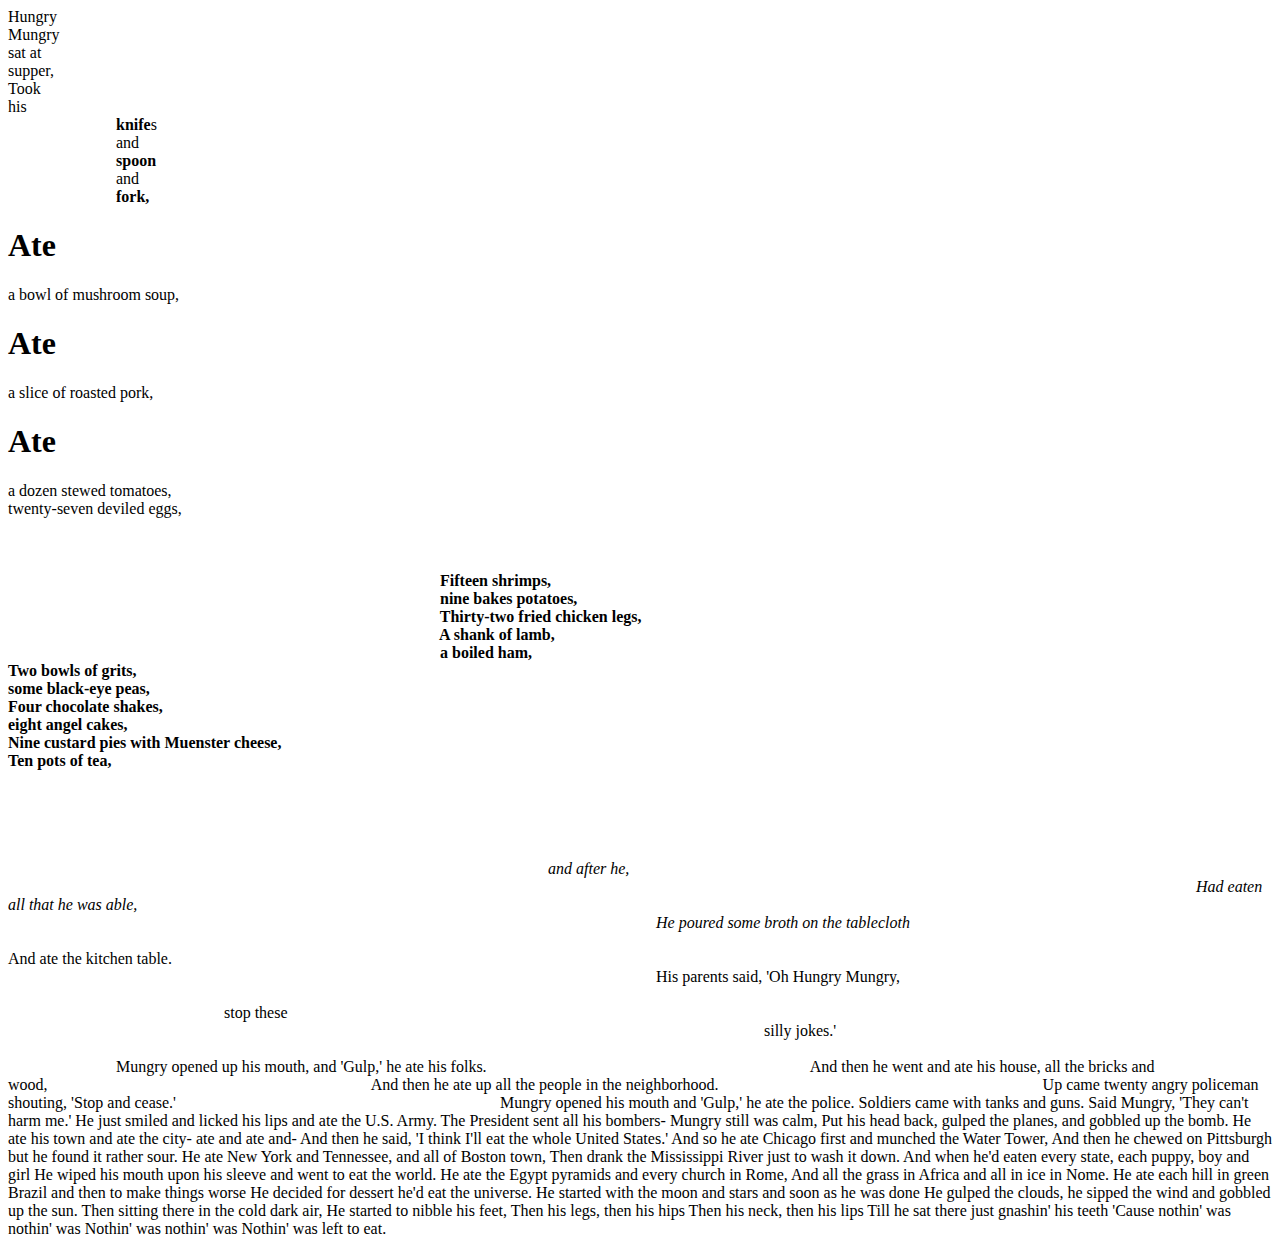
<file: POEM/poem pt 7.html>
<!DOCTYPE html>
<body>
<div>Hungry</div> 
<div>Mungry</div>
<div>sat at</div> 
<div>supper,</div>
<div>Took</div> 
<div>his<div> 
&nbsp;&nbsp;&nbsp;&nbsp;&nbsp;&nbsp;&nbsp;&nbsp;&nbsp;&nbsp;&nbsp;&nbsp;&nbsp;&nbsp;&nbsp;&nbsp;&nbsp;&nbsp;&nbsp;&nbsp;&nbsp;&nbsp;&nbsp;&nbsp;&nbsp;&nbsp; <strong>knife</strong>s<br>
&nbsp;&nbsp;&nbsp;&nbsp;&nbsp;&nbsp;&nbsp;&nbsp;&nbsp;&nbsp;&nbsp;&nbsp;&nbsp;&nbsp;&nbsp;&nbsp;&nbsp;&nbsp;&nbsp;&nbsp;&nbsp;&nbsp;&nbsp;&nbsp;&nbsp;&nbsp;&nbsp;and<br>
&nbsp;&nbsp;&nbsp;&nbsp;&nbsp;&nbsp;&nbsp;&nbsp;&nbsp;&nbsp;&nbsp;&nbsp;&nbsp;&nbsp;&nbsp;&nbsp;&nbsp;&nbsp;&nbsp;&nbsp;&nbsp;&nbsp;&nbsp;&nbsp;&nbsp;&nbsp;&nbsp;<strong>spoon</strong><br> 
&nbsp;&nbsp;&nbsp;&nbsp;&nbsp;&nbsp;&nbsp;&nbsp;&nbsp;&nbsp;&nbsp;&nbsp;&nbsp;&nbsp;&nbsp;&nbsp;&nbsp;&nbsp;&nbsp;&nbsp;&nbsp;&nbsp;&nbsp;&nbsp;&nbsp;&nbsp;&nbsp;and<br>
&nbsp;&nbsp;&nbsp;&nbsp;&nbsp;&nbsp;&nbsp;&nbsp;&nbsp;&nbsp;&nbsp;&nbsp;&nbsp;&nbsp;&nbsp;&nbsp;&nbsp;&nbsp;&nbsp;&nbsp;&nbsp;&nbsp;&nbsp;&nbsp;&nbsp;&nbsp;&nbsp;<strong>fork,</strong><br>
<h1>Ate</h1> a bowl of mushroom soup,<br>
<h1>Ate</h1> a slice of roasted pork,<br>
<h1>Ate</h1> a dozen stewed tomatoes,<br>
twenty-seven deviled eggs,<br>
<br>
<br>
<br>
<strong>
&nbsp;&nbsp;&nbsp;&nbsp;&nbsp;&nbsp;&nbsp;&nbsp;&nbsp;&nbsp;&nbsp;&nbsp;&nbsp;&nbsp;&nbsp;&nbsp;&nbsp;&nbsp;&nbsp;&nbsp;&nbsp;&nbsp;&nbsp;&nbsp;&nbsp;&nbsp; &nbsp;&nbsp;&nbsp;&nbsp;&nbsp;&nbsp;&nbsp;&nbsp;&nbsp;&nbsp;&nbsp;&nbsp;&nbsp;&nbsp;&nbsp;&nbsp;&nbsp;&nbsp;&nbsp;&nbsp;&nbsp;&nbsp;&nbsp;&nbsp;&nbsp;&nbsp; &nbsp;&nbsp;&nbsp;&nbsp;&nbsp;&nbsp;&nbsp;&nbsp;&nbsp;&nbsp;&nbsp;&nbsp;&nbsp;&nbsp;&nbsp;&nbsp;&nbsp;&nbsp;&nbsp;&nbsp;&nbsp;&nbsp;&nbsp;&nbsp;&nbsp;&nbsp; &nbsp;&nbsp;&nbsp;&nbsp;&nbsp;&nbsp;&nbsp;&nbsp;&nbsp;&nbsp;&nbsp;&nbsp;&nbsp;&nbsp;&nbsp;&nbsp;&nbsp;&nbsp;&nbsp;&nbsp;&nbsp;&nbsp;&nbsp;&nbsp;&nbsp;&nbsp; Fifteen shrimps,<br>
&nbsp;&nbsp;&nbsp;&nbsp;&nbsp;&nbsp;&nbsp;&nbsp;&nbsp;&nbsp;&nbsp;&nbsp;&nbsp;&nbsp;&nbsp;&nbsp;&nbsp;&nbsp;&nbsp;&nbsp;&nbsp;&nbsp;&nbsp;&nbsp;&nbsp;&nbsp; &nbsp;&nbsp;&nbsp;&nbsp;&nbsp;&nbsp;&nbsp;&nbsp;&nbsp;&nbsp;&nbsp;&nbsp;&nbsp;&nbsp;&nbsp;&nbsp;&nbsp;&nbsp;&nbsp;&nbsp;&nbsp;&nbsp;&nbsp;&nbsp;&nbsp;&nbsp; &nbsp;&nbsp;&nbsp;&nbsp;&nbsp;&nbsp;&nbsp;&nbsp;&nbsp;&nbsp;&nbsp;&nbsp;&nbsp;&nbsp;&nbsp;&nbsp;&nbsp;&nbsp;&nbsp;&nbsp;&nbsp;&nbsp;&nbsp;&nbsp;&nbsp;&nbsp; &nbsp;&nbsp;&nbsp;&nbsp;&nbsp;&nbsp;&nbsp;&nbsp;&nbsp;&nbsp;&nbsp;&nbsp;&nbsp;&nbsp;&nbsp;&nbsp;&nbsp;&nbsp;&nbsp;&nbsp;&nbsp;&nbsp;&nbsp;&nbsp;&nbsp;&nbsp; 
nine bakes potatoes,<br>
&nbsp;&nbsp;&nbsp;&nbsp;&nbsp;&nbsp;&nbsp;&nbsp;&nbsp;&nbsp;&nbsp;&nbsp;&nbsp;&nbsp;&nbsp;&nbsp;&nbsp;&nbsp;&nbsp;&nbsp;&nbsp;&nbsp;&nbsp;&nbsp;&nbsp;&nbsp; &nbsp;&nbsp;&nbsp;&nbsp;&nbsp;&nbsp;&nbsp;&nbsp;&nbsp;&nbsp;&nbsp;&nbsp;&nbsp;&nbsp;&nbsp;&nbsp;&nbsp;&nbsp;&nbsp;&nbsp;&nbsp;&nbsp;&nbsp;&nbsp;&nbsp;&nbsp; &nbsp;&nbsp;&nbsp;&nbsp;&nbsp;&nbsp;&nbsp;&nbsp;&nbsp;&nbsp;&nbsp;&nbsp;&nbsp;&nbsp;&nbsp;&nbsp;&nbsp;&nbsp;&nbsp;&nbsp;&nbsp;&nbsp;&nbsp;&nbsp;&nbsp;&nbsp; &nbsp;&nbsp;&nbsp;&nbsp;&nbsp;&nbsp;&nbsp;&nbsp;&nbsp;&nbsp;&nbsp;&nbsp;&nbsp;&nbsp;&nbsp;&nbsp;&nbsp;&nbsp;&nbsp;&nbsp;&nbsp;&nbsp;&nbsp;&nbsp;&nbsp;&nbsp; Thirty-two fried chicken legs,<br>
&nbsp;&nbsp;&nbsp;&nbsp;&nbsp;&nbsp;&nbsp;&nbsp;&nbsp;&nbsp;&nbsp;&nbsp;&nbsp;&nbsp;&nbsp;&nbsp;&nbsp;&nbsp;&nbsp;&nbsp;&nbsp;&nbsp;&nbsp;&nbsp;&nbsp;&nbsp; &nbsp;&nbsp;&nbsp;&nbsp;&nbsp;&nbsp;&nbsp;&nbsp;&nbsp;&nbsp;&nbsp;&nbsp;&nbsp;&nbsp;&nbsp;&nbsp;&nbsp;&nbsp;&nbsp;&nbsp;&nbsp;&nbsp;&nbsp;&nbsp;&nbsp;&nbsp; &nbsp;&nbsp;&nbsp;&nbsp;&nbsp;&nbsp;&nbsp;&nbsp;&nbsp;&nbsp;&nbsp;&nbsp;&nbsp;&nbsp;&nbsp;&nbsp;&nbsp;&nbsp;&nbsp;&nbsp;&nbsp;&nbsp;&nbsp;&nbsp;&nbsp;&nbsp; &nbsp;&nbsp;&nbsp;&nbsp;&nbsp;&nbsp;&nbsp;&nbsp;&nbsp;&nbsp;&nbsp;&nbsp;&nbsp;&nbsp;&nbsp;&nbsp;&nbsp;&nbsp;&nbsp;&nbsp;&nbsp;&nbsp;&nbsp;&nbsp;&nbsp;&nbsp; A shank of lamb,<br> 
&nbsp;&nbsp;&nbsp;&nbsp;&nbsp;&nbsp;&nbsp;&nbsp;&nbsp;&nbsp;&nbsp;&nbsp;&nbsp;&nbsp;&nbsp;&nbsp;&nbsp;&nbsp;&nbsp;&nbsp;&nbsp;&nbsp;&nbsp;&nbsp;&nbsp;&nbsp; &nbsp;&nbsp;&nbsp;&nbsp;&nbsp;&nbsp;&nbsp;&nbsp;&nbsp;&nbsp;&nbsp;&nbsp;&nbsp;&nbsp;&nbsp;&nbsp;&nbsp;&nbsp;&nbsp;&nbsp;&nbsp;&nbsp;&nbsp;&nbsp;&nbsp;&nbsp; &nbsp;&nbsp;&nbsp;&nbsp;&nbsp;&nbsp;&nbsp;&nbsp;&nbsp;&nbsp;&nbsp;&nbsp;&nbsp;&nbsp;&nbsp;&nbsp;&nbsp;&nbsp;&nbsp;&nbsp;&nbsp;&nbsp;&nbsp;&nbsp;&nbsp;&nbsp; &nbsp;&nbsp;&nbsp;&nbsp;&nbsp;&nbsp;&nbsp;&nbsp;&nbsp;&nbsp;&nbsp;&nbsp;&nbsp;&nbsp;&nbsp;&nbsp;&nbsp;&nbsp;&nbsp;&nbsp;&nbsp;&nbsp;&nbsp;&nbsp;&nbsp;&nbsp; a boiled ham,<br>
Two bowls of grits,<br>
some black-eye peas,<br>
Four chocolate shakes,<br>
eight angel cakes,<br>
Nine custard pies with Muenster cheese,<br>
Ten pots of tea,<br>


</strong> <em><br><br><br><br>
&nbsp;&nbsp;&nbsp;&nbsp;&nbsp;&nbsp;&nbsp;&nbsp;&nbsp;&nbsp;&nbsp;&nbsp;&nbsp;&nbsp;&nbsp;&nbsp;&nbsp;&nbsp;&nbsp;&nbsp;&nbsp;&nbsp;&nbsp;&nbsp;&nbsp;&nbsp; &nbsp;&nbsp;&nbsp;&nbsp;&nbsp;&nbsp;&nbsp;&nbsp;&nbsp;&nbsp;&nbsp;&nbsp;&nbsp;&nbsp;&nbsp;&nbsp;&nbsp;&nbsp;&nbsp;&nbsp;&nbsp;&nbsp;&nbsp;&nbsp;&nbsp;&nbsp; &nbsp;&nbsp;&nbsp;&nbsp;&nbsp;&nbsp;&nbsp;&nbsp;&nbsp;&nbsp;&nbsp;&nbsp;&nbsp;&nbsp;&nbsp;&nbsp;&nbsp;&nbsp;&nbsp;&nbsp;&nbsp;&nbsp;&nbsp;&nbsp;&nbsp;&nbsp; &nbsp;&nbsp;&nbsp;&nbsp;&nbsp;&nbsp;&nbsp;&nbsp;&nbsp;&nbsp;&nbsp;&nbsp;&nbsp;&nbsp;&nbsp;&nbsp;&nbsp;&nbsp;&nbsp;&nbsp;&nbsp;&nbsp;&nbsp;&nbsp;&nbsp;&nbsp; &nbsp;&nbsp;&nbsp;&nbsp;&nbsp;&nbsp;&nbsp;&nbsp;&nbsp;&nbsp;&nbsp;&nbsp;&nbsp;&nbsp;&nbsp;&nbsp;&nbsp;&nbsp;&nbsp;&nbsp;&nbsp;&nbsp;&nbsp;&nbsp;&nbsp;&nbsp; &nbsp;&nbsp;&nbsp;&nbsp;&nbsp;&nbsp;&nbsp;&nbsp;&nbsp;&nbsp;&nbsp;&nbsp;&nbsp;&nbsp;&nbsp;&nbsp;&nbsp;&nbsp;&nbsp;&nbsp;&nbsp;&nbsp;&nbsp;&nbsp;&nbsp;&nbsp; &nbsp;&nbsp;&nbsp;&nbsp;&nbsp;&nbsp;&nbsp;&nbsp;&nbsp;&nbsp;&nbsp;&nbsp;&nbsp;&nbsp;&nbsp;&nbsp;&nbsp;&nbsp;&nbsp;&nbsp;&nbsp;&nbsp;&nbsp;&nbsp;&nbsp;&nbsp; &nbsp;&nbsp;&nbsp;&nbsp;&nbsp;&nbsp;&nbsp;&nbsp;&nbsp;&nbsp;&nbsp;&nbsp;&nbsp;&nbsp;&nbsp;&nbsp;&nbsp;&nbsp;&nbsp;&nbsp;&nbsp;&nbsp;&nbsp;&nbsp;&nbsp;&nbsp; &nbsp;&nbsp;&nbsp;&nbsp;&nbsp;&nbsp;&nbsp;&nbsp;&nbsp;&nbsp;&nbsp;&nbsp;&nbsp;&nbsp;&nbsp;&nbsp;&nbsp;&nbsp;&nbsp;&nbsp;&nbsp;&nbsp;&nbsp;&nbsp;&nbsp;&nbsp; &nbsp;&nbsp;&nbsp;&nbsp;&nbsp;&nbsp;&nbsp;&nbsp;&nbsp;&nbsp;&nbsp;&nbsp;&nbsp;&nbsp;&nbsp;&nbsp;&nbsp;&nbsp;&nbsp;&nbsp;&nbsp;&nbsp;&nbsp;&nbsp;&nbsp;&nbsp; &nbsp;&nbsp;&nbsp;&nbsp;&nbsp;&nbsp;&nbsp;&nbsp;&nbsp;&nbsp;&nbsp;&nbsp;&nbsp;&nbsp;&nbsp;&nbsp;&nbsp;&nbsp;&nbsp;&nbsp;&nbsp;&nbsp;&nbsp;&nbsp;&nbsp;&nbsp; &nbsp;&nbsp;&nbsp;&nbsp;&nbsp;&nbsp;&nbsp;&nbsp;&nbsp;&nbsp;&nbsp;&nbsp;&nbsp;&nbsp;&nbsp;&nbsp;&nbsp;&nbsp;&nbsp;&nbsp;&nbsp;&nbsp;&nbsp;&nbsp;&nbsp;&nbsp; &nbsp;&nbsp;&nbsp;&nbsp;&nbsp;&nbsp;&nbsp;&nbsp;&nbsp;&nbsp;&nbsp;&nbsp;&nbsp;&nbsp;&nbsp;&nbsp;&nbsp;&nbsp;&nbsp;&nbsp;&nbsp;&nbsp;&nbsp;&nbsp;&nbsp;&nbsp; &nbsp;&nbsp;&nbsp;&nbsp;&nbsp;&nbsp;&nbsp;&nbsp;&nbsp;&nbsp;&nbsp;&nbsp;&nbsp;&nbsp;&nbsp;&nbsp;&nbsp;&nbsp;&nbsp;&nbsp;&nbsp;&nbsp;&nbsp;&nbsp;&nbsp;&nbsp; &nbsp;&nbsp;&nbsp;&nbsp;&nbsp;&nbsp;&nbsp;&nbsp;&nbsp;&nbsp;&nbsp;&nbsp;&nbsp;&nbsp;&nbsp;&nbsp;&nbsp;&nbsp;&nbsp;&nbsp;&nbsp;&nbsp;&nbsp;&nbsp;&nbsp;&nbsp; &nbsp;&nbsp;&nbsp;&nbsp;&nbsp;&nbsp;&nbsp;&nbsp;&nbsp;&nbsp;&nbsp;&nbsp;&nbsp;&nbsp;&nbsp;&nbsp;&nbsp;&nbsp;&nbsp;&nbsp;&nbsp;&nbsp;&nbsp;&nbsp;&nbsp;&nbsp; and after he,
&nbsp;&nbsp;&nbsp;&nbsp;&nbsp;&nbsp;&nbsp;&nbsp;&nbsp;&nbsp;&nbsp;&nbsp;&nbsp;&nbsp;&nbsp;&nbsp;&nbsp;&nbsp;&nbsp;&nbsp;&nbsp;&nbsp;&nbsp;&nbsp;&nbsp;&nbsp; &nbsp;&nbsp;&nbsp;&nbsp;&nbsp;&nbsp;&nbsp;&nbsp;&nbsp;&nbsp;&nbsp;&nbsp;&nbsp;&nbsp;&nbsp;&nbsp;&nbsp;&nbsp;&nbsp;&nbsp;&nbsp;&nbsp;&nbsp;&nbsp;&nbsp;&nbsp; &nbsp;&nbsp;&nbsp;&nbsp;&nbsp;&nbsp;&nbsp;&nbsp;&nbsp;&nbsp;&nbsp;&nbsp;&nbsp;&nbsp;&nbsp;&nbsp;&nbsp;&nbsp;&nbsp;&nbsp;&nbsp;&nbsp;&nbsp;&nbsp;&nbsp;&nbsp; &nbsp;&nbsp;&nbsp;&nbsp;&nbsp;&nbsp;&nbsp;&nbsp;&nbsp;&nbsp;&nbsp;&nbsp;&nbsp;&nbsp;&nbsp;&nbsp;&nbsp;&nbsp;&nbsp;&nbsp;&nbsp;&nbsp;&nbsp;&nbsp;&nbsp;&nbsp; &nbsp;&nbsp;&nbsp;&nbsp;&nbsp;&nbsp;&nbsp;&nbsp;&nbsp;&nbsp;&nbsp;&nbsp;&nbsp;&nbsp;&nbsp;&nbsp;&nbsp;&nbsp;&nbsp;&nbsp;&nbsp;&nbsp;&nbsp;&nbsp;&nbsp;&nbsp; &nbsp;&nbsp;&nbsp;&nbsp;&nbsp;&nbsp;&nbsp;&nbsp;&nbsp;&nbsp;&nbsp;&nbsp;&nbsp;&nbsp;&nbsp;&nbsp;&nbsp;&nbsp;&nbsp;&nbsp;&nbsp;&nbsp;&nbsp;&nbsp;&nbsp;&nbsp; &nbsp;&nbsp;&nbsp;&nbsp;&nbsp;&nbsp;&nbsp;&nbsp;&nbsp;&nbsp;&nbsp;&nbsp;&nbsp;&nbsp;&nbsp;&nbsp;&nbsp;&nbsp;&nbsp;&nbsp;&nbsp;&nbsp;&nbsp;&nbsp;&nbsp;&nbsp; &nbsp;&nbsp;&nbsp;&nbsp;&nbsp;&nbsp;&nbsp;&nbsp;&nbsp;&nbsp;&nbsp;&nbsp;&nbsp;&nbsp;&nbsp;&nbsp;&nbsp;&nbsp;&nbsp;&nbsp;&nbsp;&nbsp;&nbsp;&nbsp;&nbsp;&nbsp; &nbsp;&nbsp;&nbsp;&nbsp;&nbsp;&nbsp;&nbsp;&nbsp;&nbsp;&nbsp;&nbsp;&nbsp;&nbsp;&nbsp;&nbsp;&nbsp;&nbsp;&nbsp;&nbsp;&nbsp;&nbsp;&nbsp;&nbsp;&nbsp;&nbsp;&nbsp; &nbsp;&nbsp;&nbsp;&nbsp;&nbsp;&nbsp;&nbsp;&nbsp;&nbsp;&nbsp;&nbsp;&nbsp;&nbsp;&nbsp;&nbsp;&nbsp;&nbsp;&nbsp;&nbsp;&nbsp;&nbsp;&nbsp;&nbsp;&nbsp;&nbsp;&nbsp; &nbsp;&nbsp;&nbsp;&nbsp;&nbsp;&nbsp;&nbsp;&nbsp;&nbsp;&nbsp;&nbsp;&nbsp;&nbsp;&nbsp;&nbsp;&nbsp;&nbsp;&nbsp;&nbsp;&nbsp;&nbsp;&nbsp;&nbsp;&nbsp;&nbsp;&nbsp; &nbsp;&nbsp;&nbsp;&nbsp;&nbsp;&nbsp;&nbsp;&nbsp;&nbsp;&nbsp;&nbsp;&nbsp;&nbsp;&nbsp;&nbsp;&nbsp;&nbsp;&nbsp;&nbsp;&nbsp;&nbsp;&nbsp;&nbsp;&nbsp;&nbsp;&nbsp; &nbsp;&nbsp;&nbsp;&nbsp;&nbsp;&nbsp;&nbsp;&nbsp;&nbsp;&nbsp;&nbsp;&nbsp;&nbsp;&nbsp;&nbsp;&nbsp;&nbsp;&nbsp;&nbsp;&nbsp;&nbsp;&nbsp;&nbsp;&nbsp;&nbsp;&nbsp; &nbsp;&nbsp;&nbsp;&nbsp;&nbsp;&nbsp;&nbsp;&nbsp;&nbsp;&nbsp;&nbsp;&nbsp;&nbsp;&nbsp;&nbsp;&nbsp;&nbsp;&nbsp;&nbsp;&nbsp;&nbsp;&nbsp;&nbsp;&nbsp;&nbsp;&nbsp; &nbsp;&nbsp;&nbsp;&nbsp;&nbsp;&nbsp;&nbsp;&nbsp;&nbsp;&nbsp;&nbsp;&nbsp;&nbsp;&nbsp;&nbsp;&nbsp;&nbsp;&nbsp;&nbsp;&nbsp;&nbsp;&nbsp;&nbsp;&nbsp;&nbsp;&nbsp; &nbsp;&nbsp;&nbsp;&nbsp;&nbsp;&nbsp;&nbsp;&nbsp;&nbsp;&nbsp;&nbsp;&nbsp;&nbsp;&nbsp;&nbsp;&nbsp;&nbsp;&nbsp;&nbsp;&nbsp;&nbsp;&nbsp;&nbsp;&nbsp;&nbsp;&nbsp; Had eaten all that he was able,
&nbsp;&nbsp;&nbsp;&nbsp;&nbsp;&nbsp;&nbsp;&nbsp;&nbsp;&nbsp;&nbsp;&nbsp;&nbsp;&nbsp;&nbsp;&nbsp;&nbsp;&nbsp;&nbsp;&nbsp;&nbsp;&nbsp;&nbsp;&nbsp;&nbsp;&nbsp; &nbsp;&nbsp;&nbsp;&nbsp;&nbsp;&nbsp;&nbsp;&nbsp;&nbsp;&nbsp;&nbsp;&nbsp;&nbsp;&nbsp;&nbsp;&nbsp;&nbsp;&nbsp;&nbsp;&nbsp;&nbsp;&nbsp;&nbsp;&nbsp;&nbsp;&nbsp; &nbsp;&nbsp;&nbsp;&nbsp;&nbsp;&nbsp;&nbsp;&nbsp;&nbsp;&nbsp;&nbsp;&nbsp;&nbsp;&nbsp;&nbsp;&nbsp;&nbsp;&nbsp;&nbsp;&nbsp;&nbsp;&nbsp;&nbsp;&nbsp;&nbsp;&nbsp; &nbsp;&nbsp;&nbsp;&nbsp;&nbsp;&nbsp;&nbsp;&nbsp;&nbsp;&nbsp;&nbsp;&nbsp;&nbsp;&nbsp;&nbsp;&nbsp;&nbsp;&nbsp;&nbsp;&nbsp;&nbsp;&nbsp;&nbsp;&nbsp;&nbsp;&nbsp; &nbsp;&nbsp;&nbsp;&nbsp;&nbsp;&nbsp;&nbsp;&nbsp;&nbsp;&nbsp;&nbsp;&nbsp;&nbsp;&nbsp;&nbsp;&nbsp;&nbsp;&nbsp;&nbsp;&nbsp;&nbsp;&nbsp;&nbsp;&nbsp;&nbsp;&nbsp; &nbsp;&nbsp;&nbsp;&nbsp;&nbsp;&nbsp;&nbsp;&nbsp;&nbsp;&nbsp;&nbsp;&nbsp;&nbsp;&nbsp;&nbsp;&nbsp;&nbsp;&nbsp;&nbsp;&nbsp;&nbsp;&nbsp;&nbsp;&nbsp;&nbsp;&nbsp; &nbsp;&nbsp;&nbsp;&nbsp;&nbsp;&nbsp;&nbsp;&nbsp;&nbsp;&nbsp;&nbsp;&nbsp;&nbsp;&nbsp;&nbsp;&nbsp;&nbsp;&nbsp;&nbsp;&nbsp;&nbsp;&nbsp;&nbsp;&nbsp;&nbsp;&nbsp; &nbsp;&nbsp;&nbsp;&nbsp;&nbsp;&nbsp;&nbsp;&nbsp;&nbsp;&nbsp;&nbsp;&nbsp;&nbsp;&nbsp;&nbsp;&nbsp;&nbsp;&nbsp;&nbsp;&nbsp;&nbsp;&nbsp;&nbsp;&nbsp;&nbsp;&nbsp; &nbsp;&nbsp;&nbsp;&nbsp;&nbsp;&nbsp;&nbsp;&nbsp;&nbsp;&nbsp;&nbsp;&nbsp;&nbsp;&nbsp;&nbsp;&nbsp;&nbsp;&nbsp;&nbsp;&nbsp;&nbsp;&nbsp;&nbsp;&nbsp;&nbsp;&nbsp; &nbsp;&nbsp;&nbsp;&nbsp;&nbsp;&nbsp;&nbsp;&nbsp;&nbsp;&nbsp;&nbsp;&nbsp;&nbsp;&nbsp;&nbsp;&nbsp;&nbsp;&nbsp;&nbsp;&nbsp;&nbsp;&nbsp;&nbsp;&nbsp;&nbsp;&nbsp; &nbsp;&nbsp;&nbsp;&nbsp;&nbsp;&nbsp;&nbsp;&nbsp;&nbsp;&nbsp;&nbsp;&nbsp;&nbsp;&nbsp;&nbsp;&nbsp;&nbsp;&nbsp;&nbsp;&nbsp;&nbsp;&nbsp;&nbsp;&nbsp;&nbsp;&nbsp; &nbsp;&nbsp;&nbsp;&nbsp;&nbsp;&nbsp;&nbsp;&nbsp;&nbsp;&nbsp;&nbsp;&nbsp;&nbsp;&nbsp;&nbsp;&nbsp;&nbsp;&nbsp;&nbsp;&nbsp;&nbsp;&nbsp;&nbsp;&nbsp;&nbsp;&nbsp; &nbsp;&nbsp;&nbsp;&nbsp;&nbsp;&nbsp;&nbsp;&nbsp;&nbsp;&nbsp;&nbsp;&nbsp;&nbsp;&nbsp;&nbsp;&nbsp;&nbsp;&nbsp;&nbsp;&nbsp;&nbsp;&nbsp;&nbsp;&nbsp;&nbsp;&nbsp; &nbsp;&nbsp;&nbsp;&nbsp;&nbsp;&nbsp;&nbsp;&nbsp;&nbsp;&nbsp;&nbsp;&nbsp;&nbsp;&nbsp;&nbsp;&nbsp;&nbsp;&nbsp;&nbsp;&nbsp;&nbsp;&nbsp;&nbsp;&nbsp;&nbsp;&nbsp; &nbsp;&nbsp;&nbsp;&nbsp;&nbsp;&nbsp;&nbsp;&nbsp;&nbsp;&nbsp;&nbsp;&nbsp;&nbsp;&nbsp;&nbsp;&nbsp;&nbsp;&nbsp;&nbsp;&nbsp;&nbsp;&nbsp;&nbsp;&nbsp;&nbsp;&nbsp; &nbsp;&nbsp;&nbsp;&nbsp;&nbsp;&nbsp;&nbsp;&nbsp;&nbsp;&nbsp;&nbsp;&nbsp;&nbsp;&nbsp;&nbsp;&nbsp;&nbsp;&nbsp;&nbsp;&nbsp;&nbsp;&nbsp;&nbsp;&nbsp;&nbsp;&nbsp; He poured some broth on the tablecloth</em>
<br><br>And ate the kitchen table.&nbsp;&nbsp;&nbsp;&nbsp;&nbsp;&nbsp;&nbsp;&nbsp;&nbsp;&nbsp;&nbsp;&nbsp;&nbsp;&nbsp;&nbsp;&nbsp;&nbsp;&nbsp;&nbsp;&nbsp;&nbsp;&nbsp;&nbsp;&nbsp;&nbsp;&nbsp; &nbsp;&nbsp;&nbsp;&nbsp;&nbsp;&nbsp;&nbsp;&nbsp;&nbsp;&nbsp;&nbsp;&nbsp;&nbsp;&nbsp;&nbsp;&nbsp;&nbsp;&nbsp;&nbsp;&nbsp;&nbsp;&nbsp;&nbsp;&nbsp;&nbsp;&nbsp; &nbsp;&nbsp;&nbsp;&nbsp;&nbsp;&nbsp;&nbsp;&nbsp;&nbsp;&nbsp;&nbsp;&nbsp;&nbsp;&nbsp;&nbsp;&nbsp;&nbsp;&nbsp;&nbsp;&nbsp;&nbsp;&nbsp;&nbsp;&nbsp;&nbsp;&nbsp; &nbsp;&nbsp;&nbsp;&nbsp;&nbsp;&nbsp;&nbsp;&nbsp;&nbsp;&nbsp;&nbsp;&nbsp;&nbsp;&nbsp;&nbsp;&nbsp;&nbsp;&nbsp;&nbsp;&nbsp;&nbsp;&nbsp;&nbsp;&nbsp;&nbsp;&nbsp; &nbsp;&nbsp;&nbsp;&nbsp;&nbsp;&nbsp;&nbsp;&nbsp;&nbsp;&nbsp;&nbsp;&nbsp;&nbsp;&nbsp;&nbsp;&nbsp;&nbsp;&nbsp;&nbsp;&nbsp;&nbsp;&nbsp;&nbsp;&nbsp;&nbsp;&nbsp; &nbsp;&nbsp;&nbsp;&nbsp;&nbsp;&nbsp;&nbsp;&nbsp;&nbsp;&nbsp;&nbsp;&nbsp;&nbsp;&nbsp;&nbsp;&nbsp;&nbsp;&nbsp;&nbsp;&nbsp;&nbsp;&nbsp;&nbsp;&nbsp;&nbsp;&nbsp; &nbsp;&nbsp;&nbsp;&nbsp;&nbsp;&nbsp;&nbsp;&nbsp;&nbsp;&nbsp;&nbsp;&nbsp;&nbsp;&nbsp;&nbsp;&nbsp;&nbsp;&nbsp;&nbsp;&nbsp;&nbsp;&nbsp;&nbsp;&nbsp;&nbsp;&nbsp; &nbsp;&nbsp;&nbsp;&nbsp;&nbsp;&nbsp;&nbsp;&nbsp;&nbsp;&nbsp;&nbsp;&nbsp;&nbsp;&nbsp;&nbsp;&nbsp;&nbsp;&nbsp;&nbsp;&nbsp;&nbsp;&nbsp;&nbsp;&nbsp;&nbsp;&nbsp; &nbsp;&nbsp;&nbsp;&nbsp;&nbsp;&nbsp;&nbsp;&nbsp;&nbsp;&nbsp;&nbsp;&nbsp;&nbsp;&nbsp;&nbsp;&nbsp;&nbsp;&nbsp;&nbsp;&nbsp;&nbsp;&nbsp;&nbsp;&nbsp;&nbsp;&nbsp; &nbsp;&nbsp;&nbsp;&nbsp;&nbsp;&nbsp;&nbsp;&nbsp;&nbsp;&nbsp;&nbsp;&nbsp;&nbsp;&nbsp;&nbsp;&nbsp;&nbsp;&nbsp;&nbsp;&nbsp;&nbsp;&nbsp;&nbsp;&nbsp;&nbsp;&nbsp; &nbsp;&nbsp;&nbsp;&nbsp;&nbsp;&nbsp;&nbsp;&nbsp;&nbsp;&nbsp;&nbsp;&nbsp;&nbsp;&nbsp;&nbsp;&nbsp;&nbsp;&nbsp;&nbsp;&nbsp;&nbsp;&nbsp;&nbsp;&nbsp;&nbsp;&nbsp; &nbsp;&nbsp;&nbsp;&nbsp;&nbsp;&nbsp;&nbsp;&nbsp;&nbsp;&nbsp;&nbsp;&nbsp;&nbsp;&nbsp;&nbsp;&nbsp;&nbsp;&nbsp;&nbsp;&nbsp;&nbsp;&nbsp;&nbsp;&nbsp;&nbsp;&nbsp; &nbsp;&nbsp;&nbsp;&nbsp;&nbsp;&nbsp;&nbsp;&nbsp;&nbsp;&nbsp;&nbsp;&nbsp;&nbsp;&nbsp;&nbsp;&nbsp;&nbsp;&nbsp;&nbsp;&nbsp;&nbsp;&nbsp;&nbsp;&nbsp;&nbsp;&nbsp; &nbsp;&nbsp;&nbsp;&nbsp;&nbsp;&nbsp;&nbsp;&nbsp;&nbsp;&nbsp;&nbsp;&nbsp;&nbsp;&nbsp;&nbsp;&nbsp;&nbsp;&nbsp;&nbsp;&nbsp;&nbsp;&nbsp;&nbsp;&nbsp;&nbsp;&nbsp; &nbsp;&nbsp;&nbsp;&nbsp;&nbsp;&nbsp;&nbsp;&nbsp;&nbsp;&nbsp;&nbsp;&nbsp;&nbsp;&nbsp;&nbsp;&nbsp;&nbsp;&nbsp;&nbsp;&nbsp;&nbsp;&nbsp;&nbsp;&nbsp;&nbsp;&nbsp; &nbsp;&nbsp;&nbsp;&nbsp;&nbsp;&nbsp;&nbsp;&nbsp;&nbsp;&nbsp;&nbsp;&nbsp;&nbsp;&nbsp;&nbsp;&nbsp;&nbsp;&nbsp;&nbsp;&nbsp;&nbsp;&nbsp;&nbsp;&nbsp;&nbsp;&nbsp; 
His parents said, 'Oh Hungry Mungry,&nbsp;&nbsp;&nbsp;&nbsp;&nbsp;&nbsp;&nbsp;&nbsp;&nbsp;&nbsp;&nbsp;&nbsp;&nbsp;&nbsp;&nbsp;&nbsp;&nbsp;&nbsp;&nbsp;&nbsp;&nbsp;&nbsp;&nbsp;&nbsp;&nbsp;&nbsp; &nbsp;&nbsp;&nbsp;&nbsp;&nbsp;&nbsp;&nbsp;&nbsp;&nbsp;&nbsp;&nbsp;&nbsp;&nbsp;&nbsp;&nbsp;&nbsp;&nbsp;&nbsp;&nbsp;&nbsp;&nbsp;&nbsp;&nbsp;&nbsp;&nbsp;&nbsp; &nbsp;&nbsp;&nbsp;&nbsp;&nbsp;&nbsp;&nbsp;&nbsp;&nbsp;&nbsp;&nbsp;&nbsp;&nbsp;&nbsp;&nbsp;&nbsp;&nbsp;&nbsp;&nbsp;&nbsp;&nbsp;&nbsp;&nbsp;&nbsp;&nbsp;&nbsp; &nbsp;&nbsp;&nbsp;&nbsp;&nbsp;&nbsp;&nbsp;&nbsp;&nbsp;&nbsp;&nbsp;&nbsp;&nbsp;&nbsp;&nbsp;&nbsp;&nbsp;&nbsp;&nbsp;&nbsp;&nbsp;&nbsp;&nbsp;&nbsp;&nbsp;&nbsp; &nbsp;&nbsp;&nbsp;&nbsp;&nbsp;&nbsp;&nbsp;&nbsp;&nbsp;&nbsp;&nbsp;&nbsp;&nbsp;&nbsp;&nbsp;&nbsp;&nbsp;&nbsp;&nbsp;&nbsp;&nbsp;&nbsp;&nbsp;&nbsp;&nbsp;&nbsp; &nbsp;&nbsp;&nbsp;&nbsp;&nbsp;&nbsp;&nbsp;&nbsp;&nbsp;&nbsp;&nbsp;&nbsp;&nbsp;&nbsp;&nbsp;&nbsp;&nbsp;&nbsp;&nbsp;&nbsp;&nbsp;&nbsp;&nbsp;&nbsp;&nbsp;&nbsp; &nbsp;&nbsp;&nbsp;&nbsp;&nbsp;&nbsp;&nbsp;&nbsp;&nbsp;&nbsp;&nbsp;&nbsp;&nbsp;&nbsp;&nbsp;&nbsp;&nbsp;&nbsp;&nbsp;&nbsp;&nbsp;&nbsp;&nbsp;&nbsp;&nbsp;&nbsp; &nbsp;&nbsp;&nbsp;&nbsp;&nbsp;&nbsp;&nbsp;&nbsp;&nbsp;&nbsp;&nbsp;&nbsp;&nbsp;&nbsp;&nbsp;&nbsp;&nbsp;&nbsp;&nbsp;&nbsp;&nbsp;&nbsp;&nbsp;&nbsp;&nbsp;&nbsp; &nbsp;&nbsp;&nbsp;&nbsp;&nbsp;&nbsp;&nbsp;&nbsp;&nbsp;&nbsp;&nbsp;&nbsp;&nbsp;&nbsp;&nbsp;&nbsp;&nbsp;&nbsp;&nbsp;&nbsp;&nbsp;&nbsp;&nbsp;&nbsp;&nbsp;&nbsp; &nbsp;&nbsp;&nbsp;&nbsp;&nbsp;&nbsp;&nbsp;&nbsp;&nbsp;&nbsp;&nbsp;&nbsp;&nbsp;&nbsp;&nbsp;&nbsp;&nbsp;&nbsp;&nbsp;&nbsp;&nbsp;&nbsp;&nbsp;&nbsp;&nbsp;&nbsp; &nbsp;&nbsp;&nbsp;&nbsp;&nbsp;&nbsp;&nbsp;&nbsp;&nbsp;&nbsp;&nbsp;&nbsp;&nbsp;&nbsp;&nbsp;&nbsp;&nbsp;&nbsp;&nbsp;&nbsp;&nbsp;&nbsp;&nbsp;&nbsp;&nbsp;&nbsp; &nbsp;&nbsp;&nbsp;&nbsp;&nbsp;&nbsp;&nbsp;&nbsp;&nbsp;&nbsp;&nbsp;&nbsp;&nbsp;&nbsp;&nbsp;&nbsp;&nbsp;&nbsp;&nbsp;&nbsp;&nbsp;&nbsp;&nbsp;&nbsp;&nbsp;&nbsp; &nbsp;&nbsp;&nbsp;&nbsp;&nbsp;&nbsp;&nbsp;&nbsp;&nbsp;&nbsp;&nbsp;&nbsp;&nbsp;&nbsp;&nbsp;&nbsp;&nbsp;&nbsp;&nbsp;&nbsp;&nbsp;&nbsp;&nbsp;&nbsp;&nbsp;&nbsp; &nbsp;&nbsp;&nbsp;&nbsp;&nbsp;&nbsp;&nbsp;&nbsp;&nbsp;&nbsp;&nbsp;&nbsp;&nbsp;&nbsp;&nbsp;&nbsp;&nbsp;&nbsp;&nbsp;&nbsp;&nbsp;&nbsp;&nbsp;&nbsp;&nbsp;&nbsp; &nbsp;&nbsp;&nbsp;&nbsp;&nbsp;&nbsp;&nbsp;&nbsp;&nbsp;&nbsp;&nbsp;&nbsp;&nbsp;&nbsp;&nbsp;&nbsp;&nbsp;&nbsp;&nbsp;&nbsp;&nbsp;&nbsp;&nbsp;&nbsp;&nbsp;&nbsp; &nbsp;&nbsp;&nbsp;&nbsp;&nbsp;&nbsp;&nbsp;&nbsp;&nbsp;&nbsp;&nbsp;&nbsp;&nbsp;&nbsp;&nbsp;&nbsp;&nbsp;&nbsp;&nbsp;&nbsp;&nbsp;&nbsp;&nbsp;&nbsp;&nbsp;&nbsp;  stop these&nbsp;&nbsp;&nbsp;&nbsp;&nbsp;&nbsp;&nbsp;&nbsp;&nbsp;&nbsp;&nbsp;&nbsp;&nbsp;&nbsp;&nbsp;&nbsp;&nbsp;&nbsp;&nbsp;&nbsp;&nbsp;&nbsp;&nbsp;&nbsp;&nbsp;&nbsp; &nbsp;&nbsp;&nbsp;&nbsp;&nbsp;&nbsp;&nbsp;&nbsp;&nbsp;&nbsp;&nbsp;&nbsp;&nbsp;&nbsp;&nbsp;&nbsp;&nbsp;&nbsp;&nbsp;&nbsp;&nbsp;&nbsp;&nbsp;&nbsp;&nbsp;&nbsp; &nbsp;&nbsp;&nbsp;&nbsp;&nbsp;&nbsp;&nbsp;&nbsp;&nbsp;&nbsp;&nbsp;&nbsp;&nbsp;&nbsp;&nbsp;&nbsp;&nbsp;&nbsp;&nbsp;&nbsp;&nbsp;&nbsp;&nbsp;&nbsp;&nbsp;&nbsp; &nbsp;&nbsp;&nbsp;&nbsp;&nbsp;&nbsp;&nbsp;&nbsp;&nbsp;&nbsp;&nbsp;&nbsp;&nbsp;&nbsp;&nbsp;&nbsp;&nbsp;&nbsp;&nbsp;&nbsp;&nbsp;&nbsp;&nbsp;&nbsp;&nbsp;&nbsp; &nbsp;&nbsp;&nbsp;&nbsp;&nbsp;&nbsp;&nbsp;&nbsp;&nbsp;&nbsp;&nbsp;&nbsp;&nbsp;&nbsp;&nbsp;&nbsp;&nbsp;&nbsp;&nbsp;&nbsp;&nbsp;&nbsp;&nbsp;&nbsp;&nbsp;&nbsp; &nbsp;&nbsp;&nbsp;&nbsp;&nbsp;&nbsp;&nbsp;&nbsp;&nbsp;&nbsp;&nbsp;&nbsp;&nbsp;&nbsp;&nbsp;&nbsp;&nbsp;&nbsp;&nbsp;&nbsp;&nbsp;&nbsp;&nbsp;&nbsp;&nbsp;&nbsp; &nbsp;&nbsp;&nbsp;&nbsp;&nbsp;&nbsp;&nbsp;&nbsp;&nbsp;&nbsp;&nbsp;&nbsp;&nbsp;&nbsp;&nbsp;&nbsp;&nbsp;&nbsp;&nbsp;&nbsp;&nbsp;&nbsp;&nbsp;&nbsp;&nbsp;&nbsp; &nbsp;&nbsp;&nbsp;&nbsp;&nbsp;&nbsp;&nbsp;&nbsp;&nbsp;&nbsp;&nbsp;&nbsp;&nbsp;&nbsp;&nbsp;&nbsp;&nbsp;&nbsp;&nbsp;&nbsp;&nbsp;&nbsp;&nbsp;&nbsp;&nbsp;&nbsp; &nbsp;&nbsp;&nbsp;&nbsp;&nbsp;&nbsp;&nbsp;&nbsp;&nbsp;&nbsp;&nbsp;&nbsp;&nbsp;&nbsp;&nbsp;&nbsp;&nbsp;&nbsp;&nbsp;&nbsp;&nbsp;&nbsp;&nbsp;&nbsp;&nbsp;&nbsp; &nbsp;&nbsp;&nbsp;&nbsp;&nbsp;&nbsp;&nbsp;&nbsp;&nbsp;&nbsp;&nbsp;&nbsp;&nbsp;&nbsp;&nbsp;&nbsp;&nbsp;&nbsp;&nbsp;&nbsp;&nbsp;&nbsp;&nbsp;&nbsp;&nbsp;&nbsp; &nbsp;&nbsp;&nbsp;&nbsp;&nbsp;&nbsp;&nbsp;&nbsp;&nbsp;&nbsp;&nbsp;&nbsp;&nbsp;&nbsp;&nbsp;&nbsp;&nbsp;&nbsp;&nbsp;&nbsp;&nbsp;&nbsp;&nbsp;&nbsp;&nbsp;&nbsp; &nbsp;&nbsp;&nbsp;&nbsp;&nbsp;&nbsp;&nbsp;&nbsp;&nbsp;&nbsp;&nbsp;&nbsp;&nbsp;&nbsp;&nbsp;&nbsp;&nbsp;&nbsp;&nbsp;&nbsp;&nbsp;&nbsp;&nbsp;&nbsp;&nbsp;&nbsp; &nbsp;&nbsp;&nbsp;&nbsp;&nbsp;&nbsp;&nbsp;&nbsp;&nbsp;&nbsp;&nbsp;&nbsp;&nbsp;&nbsp;&nbsp;&nbsp;&nbsp;&nbsp;&nbsp;&nbsp;&nbsp;&nbsp;&nbsp;&nbsp;&nbsp;&nbsp; &nbsp;&nbsp;&nbsp;&nbsp;&nbsp;&nbsp;&nbsp;&nbsp;&nbsp;&nbsp;&nbsp;&nbsp;&nbsp;&nbsp;&nbsp;&nbsp;&nbsp;&nbsp;&nbsp;&nbsp;&nbsp;&nbsp;&nbsp;&nbsp;&nbsp;&nbsp; &nbsp;&nbsp;&nbsp;&nbsp;&nbsp;&nbsp;&nbsp;&nbsp;&nbsp;&nbsp;&nbsp;&nbsp;&nbsp;&nbsp;&nbsp;&nbsp;&nbsp;&nbsp;&nbsp;&nbsp;&nbsp;&nbsp;&nbsp;&nbsp;&nbsp;&nbsp; &nbsp;&nbsp;&nbsp;&nbsp;&nbsp;&nbsp;&nbsp;&nbsp;&nbsp;&nbsp;&nbsp;&nbsp;&nbsp;&nbsp;&nbsp;&nbsp;&nbsp;&nbsp;&nbsp;&nbsp;&nbsp;&nbsp;&nbsp;&nbsp;&nbsp;&nbsp;  silly jokes.'&nbsp;&nbsp;&nbsp;&nbsp;&nbsp;&nbsp;&nbsp;&nbsp;&nbsp;&nbsp;&nbsp;&nbsp;&nbsp;&nbsp;&nbsp;&nbsp;&nbsp;&nbsp;&nbsp;&nbsp;&nbsp;&nbsp;&nbsp;&nbsp;&nbsp;&nbsp; &nbsp;&nbsp;&nbsp;&nbsp;&nbsp;&nbsp;&nbsp;&nbsp;&nbsp;&nbsp;&nbsp;&nbsp;&nbsp;&nbsp;&nbsp;&nbsp;&nbsp;&nbsp;&nbsp;&nbsp;&nbsp;&nbsp;&nbsp;&nbsp;&nbsp;&nbsp; &nbsp;&nbsp;&nbsp;&nbsp;&nbsp;&nbsp;&nbsp;&nbsp;&nbsp;&nbsp;&nbsp;&nbsp;&nbsp;&nbsp;&nbsp;&nbsp;&nbsp;&nbsp;&nbsp;&nbsp;&nbsp;&nbsp;&nbsp;&nbsp;&nbsp;&nbsp; &nbsp;&nbsp;&nbsp;&nbsp;&nbsp;&nbsp;&nbsp;&nbsp;&nbsp;&nbsp;&nbsp;&nbsp;&nbsp;&nbsp;&nbsp;&nbsp;&nbsp;&nbsp;&nbsp;&nbsp;&nbsp;&nbsp;&nbsp;&nbsp;&nbsp;&nbsp; &nbsp;&nbsp;&nbsp;&nbsp;&nbsp;&nbsp;&nbsp;&nbsp;&nbsp;&nbsp;&nbsp;&nbsp;&nbsp;&nbsp;&nbsp;&nbsp;&nbsp;&nbsp;&nbsp;&nbsp;&nbsp;&nbsp;&nbsp;&nbsp;&nbsp;&nbsp; &nbsp;&nbsp;&nbsp;&nbsp;&nbsp;&nbsp;&nbsp;&nbsp;&nbsp;&nbsp;&nbsp;&nbsp;&nbsp;&nbsp;&nbsp;&nbsp;&nbsp;&nbsp;&nbsp;&nbsp;&nbsp;&nbsp;&nbsp;&nbsp;&nbsp;&nbsp; &nbsp;&nbsp;&nbsp;&nbsp;&nbsp;&nbsp;&nbsp;&nbsp;&nbsp;&nbsp;&nbsp;&nbsp;&nbsp;&nbsp;&nbsp;&nbsp;&nbsp;&nbsp;&nbsp;&nbsp;&nbsp;&nbsp;&nbsp;&nbsp;&nbsp;&nbsp; &nbsp;&nbsp;&nbsp;&nbsp;&nbsp;&nbsp;&nbsp;&nbsp;&nbsp;&nbsp;&nbsp;&nbsp;&nbsp;&nbsp;&nbsp;&nbsp;&nbsp;&nbsp;&nbsp;&nbsp;&nbsp;&nbsp;&nbsp;&nbsp;&nbsp;&nbsp; &nbsp;&nbsp;&nbsp;&nbsp;&nbsp;&nbsp;&nbsp;&nbsp;&nbsp;&nbsp;&nbsp;&nbsp;&nbsp;&nbsp;&nbsp;&nbsp;&nbsp;&nbsp;&nbsp;&nbsp;&nbsp;&nbsp;&nbsp;&nbsp;&nbsp;&nbsp; &nbsp;&nbsp;&nbsp;&nbsp;&nbsp;&nbsp;&nbsp;&nbsp;&nbsp;&nbsp;&nbsp;&nbsp;&nbsp;&nbsp;&nbsp;&nbsp;&nbsp;&nbsp;&nbsp;&nbsp;&nbsp;&nbsp;&nbsp;&nbsp;&nbsp;&nbsp; &nbsp;&nbsp;&nbsp;&nbsp;&nbsp;&nbsp;&nbsp;&nbsp;&nbsp;&nbsp;&nbsp;&nbsp;&nbsp;&nbsp;&nbsp;&nbsp;&nbsp;&nbsp;&nbsp;&nbsp;&nbsp;&nbsp;&nbsp;&nbsp;&nbsp;&nbsp; &nbsp;&nbsp;&nbsp;&nbsp;&nbsp;&nbsp;&nbsp;&nbsp;&nbsp;&nbsp;&nbsp;&nbsp;&nbsp;&nbsp;&nbsp;&nbsp;&nbsp;&nbsp;&nbsp;&nbsp;&nbsp;&nbsp;&nbsp;&nbsp;&nbsp;&nbsp; &nbsp;&nbsp;&nbsp;&nbsp;&nbsp;&nbsp;&nbsp;&nbsp;&nbsp;&nbsp;&nbsp;&nbsp;&nbsp;&nbsp;&nbsp;&nbsp;&nbsp;&nbsp;&nbsp;&nbsp;&nbsp;&nbsp;&nbsp;&nbsp;&nbsp;&nbsp; &nbsp;&nbsp;&nbsp;&nbsp;&nbsp;&nbsp;&nbsp;&nbsp;&nbsp;&nbsp;&nbsp;&nbsp;&nbsp;&nbsp;&nbsp;&nbsp;&nbsp;&nbsp;&nbsp;&nbsp;&nbsp;&nbsp;&nbsp;&nbsp;&nbsp;&nbsp; &nbsp;&nbsp;&nbsp;&nbsp;&nbsp;&nbsp;&nbsp;&nbsp;&nbsp;&nbsp;&nbsp;&nbsp;&nbsp;&nbsp;&nbsp;&nbsp;&nbsp;&nbsp;&nbsp;&nbsp;&nbsp;&nbsp;&nbsp;&nbsp;&nbsp;&nbsp; &nbsp;&nbsp;&nbsp;&nbsp;&nbsp;&nbsp;&nbsp;&nbsp;&nbsp;&nbsp;&nbsp;&nbsp;&nbsp;&nbsp;&nbsp;&nbsp;&nbsp;&nbsp;&nbsp;&nbsp;&nbsp;&nbsp;&nbsp;&nbsp;&nbsp;&nbsp; 
Mungry opened up his mouth, and 'Gulp,' he ate his folks.&nbsp;&nbsp;&nbsp;&nbsp;&nbsp;&nbsp;&nbsp;&nbsp;&nbsp;&nbsp;&nbsp;&nbsp;&nbsp;&nbsp;&nbsp;&nbsp;&nbsp;&nbsp;&nbsp;&nbsp;&nbsp;&nbsp;&nbsp;&nbsp;&nbsp;&nbsp; &nbsp;&nbsp;&nbsp;&nbsp;&nbsp;&nbsp;&nbsp;&nbsp;&nbsp;&nbsp;&nbsp;&nbsp;&nbsp;&nbsp;&nbsp;&nbsp;&nbsp;&nbsp;&nbsp;&nbsp;&nbsp;&nbsp;&nbsp;&nbsp;&nbsp;&nbsp; &nbsp;&nbsp;&nbsp;&nbsp;&nbsp;&nbsp;&nbsp;&nbsp;&nbsp;&nbsp;&nbsp;&nbsp;&nbsp;&nbsp;&nbsp;&nbsp;&nbsp;&nbsp;&nbsp;&nbsp;&nbsp;&nbsp;&nbsp;&nbsp;&nbsp;&nbsp;
And then he went and ate his house, all the bricks and wood,&nbsp;&nbsp;&nbsp;&nbsp;&nbsp;&nbsp;&nbsp;&nbsp;&nbsp;&nbsp;&nbsp;&nbsp;&nbsp;&nbsp;&nbsp;&nbsp;&nbsp;&nbsp;&nbsp;&nbsp;&nbsp;&nbsp;&nbsp;&nbsp;&nbsp;&nbsp; &nbsp;&nbsp;&nbsp;&nbsp;&nbsp;&nbsp;&nbsp;&nbsp;&nbsp;&nbsp;&nbsp;&nbsp;&nbsp;&nbsp;&nbsp;&nbsp;&nbsp;&nbsp;&nbsp;&nbsp;&nbsp;&nbsp;&nbsp;&nbsp;&nbsp;&nbsp; &nbsp;&nbsp;&nbsp;&nbsp;&nbsp;&nbsp;&nbsp;&nbsp;&nbsp;&nbsp;&nbsp;&nbsp;&nbsp;&nbsp;&nbsp;&nbsp;&nbsp;&nbsp;&nbsp;&nbsp;&nbsp;&nbsp;&nbsp;&nbsp;&nbsp;&nbsp;
And then he ate up all the people in the neighborhood.
&nbsp;&nbsp;&nbsp;&nbsp;&nbsp;&nbsp;&nbsp;&nbsp;&nbsp;&nbsp;&nbsp;&nbsp;&nbsp;&nbsp;&nbsp;&nbsp;&nbsp;&nbsp;&nbsp;&nbsp;&nbsp;&nbsp;&nbsp;&nbsp;&nbsp;&nbsp; &nbsp;&nbsp;&nbsp;&nbsp;&nbsp;&nbsp;&nbsp;&nbsp;&nbsp;&nbsp;&nbsp;&nbsp;&nbsp;&nbsp;&nbsp;&nbsp;&nbsp;&nbsp;&nbsp;&nbsp;&nbsp;&nbsp;&nbsp;&nbsp;&nbsp;&nbsp; &nbsp;&nbsp;&nbsp;&nbsp;&nbsp;&nbsp;&nbsp;&nbsp;&nbsp;&nbsp;&nbsp;&nbsp;&nbsp;&nbsp;&nbsp;&nbsp;&nbsp;&nbsp;&nbsp;&nbsp;&nbsp;&nbsp;&nbsp;&nbsp;&nbsp;&nbsp;Up came twenty angry policeman shouting, 'Stop and cease.'
&nbsp;&nbsp;&nbsp;&nbsp;&nbsp;&nbsp;&nbsp;&nbsp;&nbsp;&nbsp;&nbsp;&nbsp;&nbsp;&nbsp;&nbsp;&nbsp;&nbsp;&nbsp;&nbsp;&nbsp;&nbsp;&nbsp;&nbsp;&nbsp;&nbsp;&nbsp; &nbsp;&nbsp;&nbsp;&nbsp;&nbsp;&nbsp;&nbsp;&nbsp;&nbsp;&nbsp;&nbsp;&nbsp;&nbsp;&nbsp;&nbsp;&nbsp;&nbsp;&nbsp;&nbsp;&nbsp;&nbsp;&nbsp;&nbsp;&nbsp;&nbsp;&nbsp; &nbsp;&nbsp;&nbsp;&nbsp;&nbsp;&nbsp;&nbsp;&nbsp;&nbsp;&nbsp;&nbsp;&nbsp;&nbsp;&nbsp;&nbsp;&nbsp;&nbsp;&nbsp;&nbsp;&nbsp;&nbsp;&nbsp;&nbsp;&nbsp;&nbsp;&nbsp;Mungry opened his mouth and 'Gulp,' he ate the police.
Soldiers came with tanks and guns.
Said Mungry, 'They can't harm me.'
He just smiled and licked his lips and ate the U.S. Army.

The President sent all his bombers- Mungry still was calm,
Put his head back, gulped the planes, and gobbled up the bomb.
He ate his town and ate the city- ate and ate and- 
And then he said, 'I think I'll eat the whole United States.'

And so he ate Chicago first and munched the Water Tower,
And then he chewed on Pittsburgh but he found it rather sour.
He ate New York and Tennessee, and all of Boston town,
Then drank the Mississippi River just to wash it down.
And when he'd eaten every state, each puppy, boy and girl
He wiped his mouth upon his sleeve and went to eat the world.

He ate the Egypt pyramids and every church in Rome,
And all the grass in Africa and all in ice in Nome.
He ate each hill in green Brazil and then to make things worse
He decided for dessert he'd eat the universe.

He started with the moon and stars and soon as he was done
He gulped the clouds, he sipped the wind and gobbled up the sun.
Then sitting there in the cold dark air,
He started to nibble his feet,
Then his legs, then his hips
Then his neck, then his lips
Till he sat there just gnashin' his teeth
'Cause nothin' was nothin' was
Nothin' was nothin' was
Nothin' was left to eat.

<p>
</p>
</body>
</file>
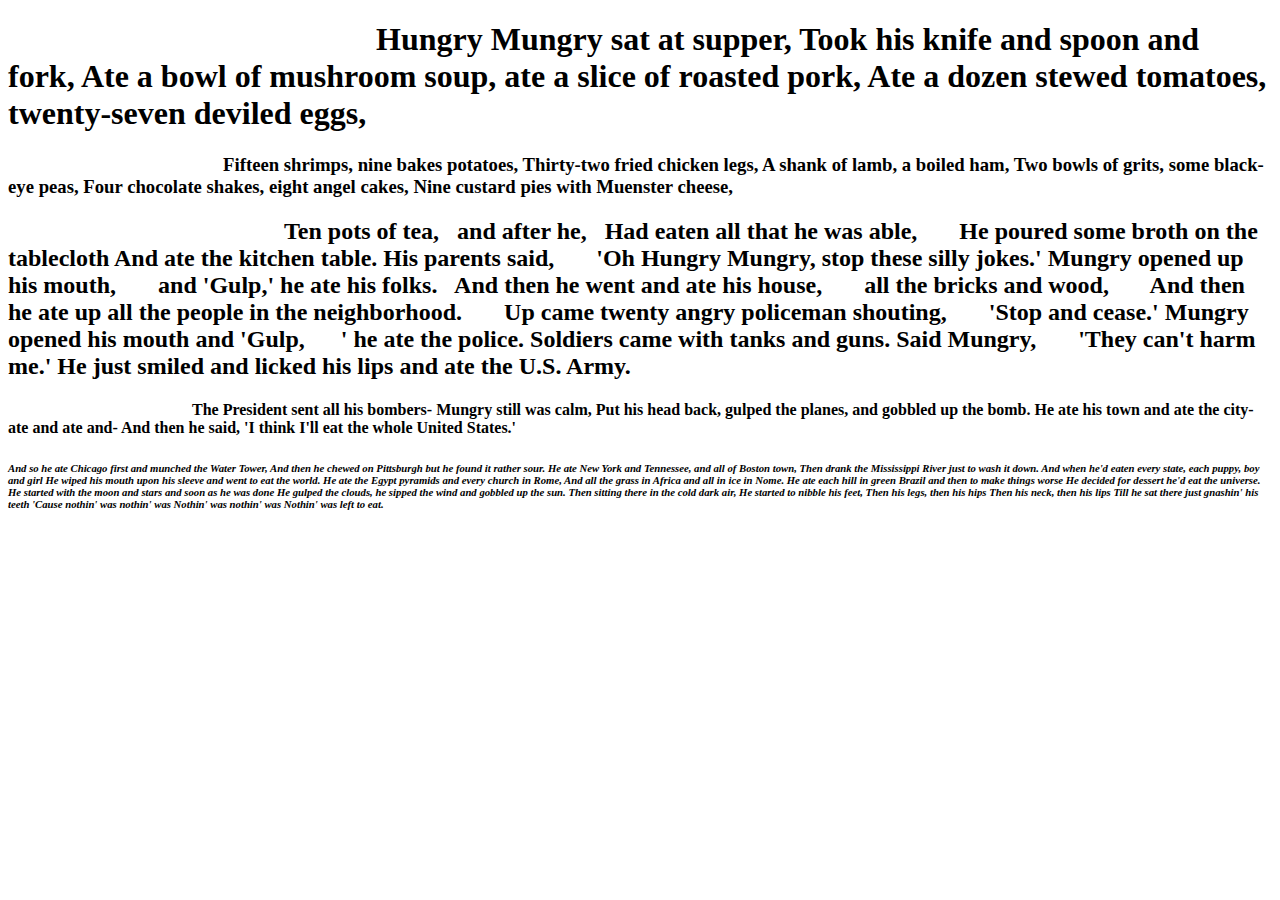
<file: POEM/poem pt 8.html>
<!Doctype html>
<body>
<p>
<h1>&nbsp;&nbsp;&nbsp;&nbsp;&nbsp;&nbsp;&nbsp;&nbsp;&nbsp;&nbsp;&nbsp;&nbsp;&nbsp;&nbsp;&nbsp;&nbsp;&nbsp;&nbsp;&nbsp;&nbsp;&nbsp;&nbsp;&nbsp;&nbsp;&nbsp;&nbsp;&nbsp;&nbsp;&nbsp;&nbsp;&nbsp;&nbsp;&nbsp;&nbsp;&nbsp;&nbsp;&nbsp;&nbsp;&nbsp;&nbsp;&nbsp;&nbsp;&nbsp;&nbsp;&nbsp;&nbsp;Hungry Mungry sat at supper,
Took his knife and spoon and fork,
Ate a bowl of mushroom soup, ate a slice of roasted pork,
Ate a dozen stewed tomatoes, twenty-seven deviled eggs,&nbsp;&nbsp;&nbsp;&nbsp;&nbsp;&nbsp;&nbsp;&nbsp;&nbsp;&nbsp;&nbsp;&nbsp;&nbsp;&nbsp;&nbsp;&nbsp;&nbsp;&nbsp;&nbsp;&nbsp;&nbsp;&nbsp;&nbsp;&nbsp;&nbsp;&nbsp;&nbsp;&nbsp;&nbsp;&nbsp;&nbsp;&nbsp;&nbsp;&nbsp;&nbsp;&nbsp;&nbsp;&nbsp;&nbsp;&nbsp;&nbsp;&nbsp;&nbsp;&nbsp;&nbsp;&nbsp;</h1>
<h3>&nbsp;&nbsp;&nbsp;&nbsp;&nbsp;&nbsp;&nbsp;&nbsp;&nbsp;&nbsp;&nbsp;&nbsp;&nbsp;&nbsp;&nbsp;&nbsp;&nbsp;&nbsp;&nbsp;&nbsp;&nbsp;&nbsp;&nbsp;&nbsp;&nbsp;&nbsp;&nbsp;&nbsp;&nbsp;&nbsp;&nbsp;&nbsp;&nbsp;&nbsp;&nbsp;&nbsp;&nbsp;&nbsp;&nbsp;&nbsp;&nbsp;&nbsp;&nbsp;&nbsp;&nbsp;&nbsp;Fifteen shrimps, 
nine bakes potatoes,
Thirty-two fried chicken legs,
A shank of lamb, 
a boiled ham,
Two bowls of grits,
some black-eye peas,
Four chocolate shakes,
eight angel cakes,
Nine custard pies with Muenster cheese,&nbsp;&nbsp;&nbsp;&nbsp;&nbsp;&nbsp;&nbsp;&nbsp;&nbsp;&nbsp;&nbsp;&nbsp;&nbsp;&nbsp;&nbsp;&nbsp;&nbsp;&nbsp;&nbsp;&nbsp;&nbsp;&nbsp;&nbsp;&nbsp;&nbsp;&nbsp;&nbsp;&nbsp;&nbsp;&nbsp;&nbsp;&nbsp;&nbsp;&nbsp;&nbsp;&nbsp;&nbsp;&nbsp;&nbsp;&nbsp;&nbsp;&nbsp;&nbsp;&nbsp;&nbsp;&nbsp;</h3>

<h2>&nbsp;&nbsp;&nbsp;&nbsp;&nbsp;&nbsp;&nbsp;&nbsp;&nbsp;&nbsp;&nbsp;&nbsp;&nbsp;&nbsp;&nbsp;&nbsp;&nbsp;&nbsp;&nbsp;&nbsp;&nbsp;&nbsp;&nbsp;&nbsp;&nbsp;&nbsp;&nbsp;&nbsp;&nbsp;&nbsp;&nbsp;&nbsp;&nbsp;&nbsp;&nbsp;&nbsp;&nbsp;&nbsp;&nbsp;&nbsp;&nbsp;&nbsp;&nbsp;&nbsp;&nbsp;&nbsp;Ten pots of tea,&nbsp;&nbsp; and after he,&nbsp;&nbsp;
Had eaten all that he was able,&nbsp;&nbsp;&nbsp;&nbsp;&nbsp;&nbsp;
He poured some broth on the tablecloth
And ate the kitchen table.
His parents said,&nbsp;&nbsp;&nbsp;&nbsp;&nbsp;&nbsp; 'Oh Hungry Mungry, stop these silly jokes.'
Mungry opened up his mouth,&nbsp;&nbsp;&nbsp;&nbsp;&nbsp;&nbsp; and 'Gulp,' he ate his folks.&nbsp;&nbsp;
And then he went and ate his house,&nbsp;&nbsp; &nbsp;&nbsp;&nbsp;&nbsp;all the bricks and wood,&nbsp;&nbsp;&nbsp;&nbsp;&nbsp;&nbsp;
And then he ate up all the people in the neighborhood.&nbsp;&nbsp;&nbsp;&nbsp;&nbsp;&nbsp;
Up came twenty angry policeman shouting,&nbsp;&nbsp;&nbsp;&nbsp;&nbsp;&nbsp; 'Stop and cease.'
Mungry opened his mouth and 'Gulp,&nbsp;&nbsp;&nbsp;&nbsp;&nbsp;&nbsp;' he ate the police.
Soldiers came with tanks and guns.
Said Mungry,&nbsp;&nbsp; &nbsp;&nbsp;&nbsp;&nbsp;'They can't harm me.'
He just smiled and licked his lips and ate the U.S. Army.&nbsp;&nbsp;&nbsp;&nbsp;&nbsp;&nbsp;&nbsp;&nbsp;&nbsp;&nbsp;&nbsp;&nbsp;&nbsp;&nbsp;&nbsp;&nbsp;&nbsp;&nbsp;&nbsp;&nbsp;&nbsp;&nbsp;&nbsp;&nbsp;&nbsp;&nbsp;&nbsp;&nbsp;&nbsp;&nbsp;&nbsp;&nbsp;&nbsp;&nbsp;&nbsp;&nbsp;&nbsp;&nbsp;&nbsp;&nbsp;&nbsp;&nbsp;&nbsp;&nbsp;&nbsp;&nbsp;</h2>

<h4>&nbsp;&nbsp;&nbsp;&nbsp;&nbsp;&nbsp;&nbsp;&nbsp;&nbsp;&nbsp;&nbsp;&nbsp;&nbsp;&nbsp;&nbsp;&nbsp;&nbsp;&nbsp;&nbsp;&nbsp;&nbsp;&nbsp;&nbsp;&nbsp;&nbsp;&nbsp;&nbsp;&nbsp;&nbsp;&nbsp;&nbsp;&nbsp;&nbsp;&nbsp;&nbsp;&nbsp;&nbsp;&nbsp;&nbsp;&nbsp;&nbsp;&nbsp;&nbsp;&nbsp;&nbsp;&nbsp;The President sent all his bombers- Mungry still was calm,
Put his head back, gulped the planes, and gobbled up the bomb.
He ate his town and ate the city- ate and ate and- 
And then he said, 'I think I'll eat the whole United States.'&nbsp;&nbsp;&nbsp;&nbsp;&nbsp;&nbsp;&nbsp;&nbsp;&nbsp;&nbsp;&nbsp;&nbsp;&nbsp;&nbsp;&nbsp;&nbsp;&nbsp;&nbsp;&nbsp;&nbsp;&nbsp;&nbsp;&nbsp;&nbsp;&nbsp;&nbsp;&nbsp;&nbsp;&nbsp;&nbsp;&nbsp;&nbsp;&nbsp;&nbsp;&nbsp;&nbsp;&nbsp;&nbsp;&nbsp;&nbsp;&nbsp;&nbsp;&nbsp;&nbsp;&nbsp;&nbsp;</h4>

<h6><em>And so he ate Chicago first and munched the Water Tower,
And then he chewed on Pittsburgh but he found it rather sour.
He ate New York and Tennessee, and all of Boston town,
Then drank the Mississippi River just to wash it down.
And when he'd eaten every state, each puppy, boy and girl
He wiped his mouth upon his sleeve and went to eat the world.

He ate the Egypt pyramids and every church in Rome,
And all the grass in Africa and all in ice in Nome.
He ate each hill in green Brazil and then to make things worse
He decided for dessert he'd eat the universe.

He started with the moon and stars and soon as he was done
He gulped the clouds, he sipped the wind and gobbled up the sun.
Then sitting there in the cold dark air,
He started to nibble his feet,
Then his legs, then his hips
Then his neck, then his lips
Till he sat there just gnashin' his teeth
'Cause nothin' was nothin' was
Nothin' was nothin' was
Nothin' was left to eat.</em></h6>
</p>
</body>
</file>
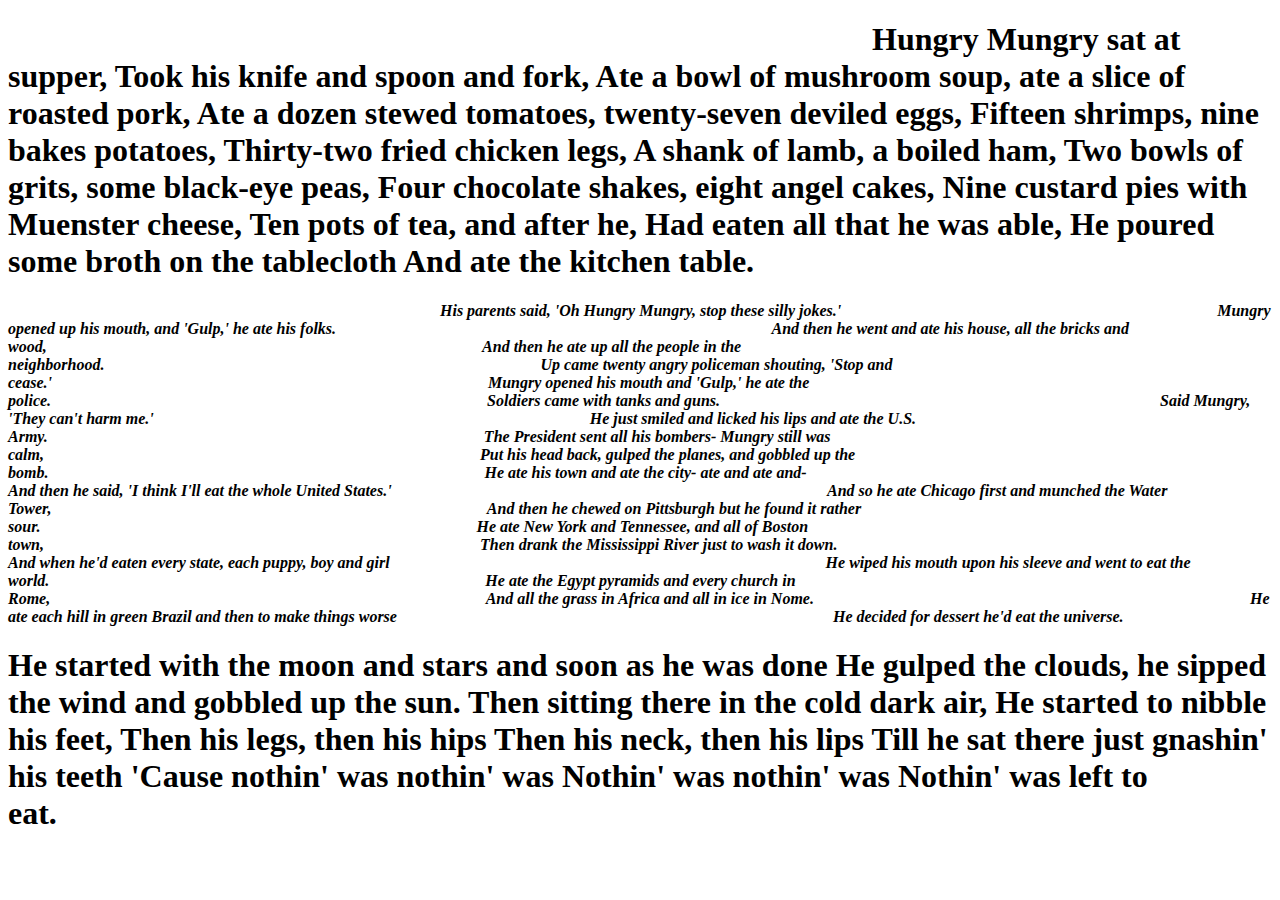
<file: POEM/poem pt 9.html>
<!DOCTYPE html>
<body>
	<p>
<h1>&nbsp;&nbsp;&nbsp;&nbsp;&nbsp;&nbsp;&nbsp;&nbsp;&nbsp;&nbsp;&nbsp;&nbsp;&nbsp;&nbsp;&nbsp;&nbsp;&nbsp;&nbsp;&nbsp;&nbsp;&nbsp;&nbsp;&nbsp;&nbsp;&nbsp;&nbsp;&nbsp;&nbsp;&nbsp;&nbsp;&nbsp;&nbsp;&nbsp;&nbsp;&nbsp;&nbsp;&nbsp;&nbsp;&nbsp;&nbsp;&nbsp;&nbsp;&nbsp;&nbsp;&nbsp;&nbsp;&nbsp;&nbsp;&nbsp;&nbsp;&nbsp;&nbsp;&nbsp;&nbsp;&nbsp;&nbsp;&nbsp;&nbsp;&nbsp;&nbsp;&nbsp;&nbsp;&nbsp;&nbsp;&nbsp;&nbsp;&nbsp;&nbsp;&nbsp;&nbsp;&nbsp;&nbsp;&nbsp;&nbsp;&nbsp;&nbsp;&nbsp;&nbsp;&nbsp;&nbsp;&nbsp;&nbsp;&nbsp;&nbsp;&nbsp;&nbsp;&nbsp;&nbsp;&nbsp;&nbsp;&nbsp;&nbsp;&nbsp;&nbsp;&nbsp;&nbsp;&nbsp;&nbsp;&nbsp;&nbsp;&nbsp;&nbsp;&nbsp;&nbsp;&nbsp;&nbsp;&nbsp;&nbsp;Hungry Mungry sat at supper,
Took his knife and spoon and fork,
Ate a bowl of mushroom soup, ate a slice of roasted pork,
Ate a dozen stewed tomatoes, twenty-seven deviled eggs,
Fifteen shrimps, 
nine bakes potatoes,
Thirty-two fried chicken legs,
A shank of lamb, 
a boiled ham,
Two bowls of grits,
some black-eye peas,
Four chocolate shakes,
eight angel cakes,
Nine custard pies with Muenster cheese,
Ten pots of tea, and after he,
Had eaten all that he was able,
He poured some broth on the tablecloth
And ate the kitchen table.</h1>
<h7><strong><em>&nbsp;&nbsp;&nbsp;&nbsp;&nbsp;&nbsp;&nbsp;&nbsp;&nbsp;&nbsp;&nbsp;&nbsp;&nbsp;&nbsp;&nbsp;&nbsp;&nbsp;&nbsp;&nbsp;&nbsp;&nbsp;&nbsp;&nbsp;&nbsp;&nbsp;&nbsp;&nbsp;&nbsp;&nbsp;&nbsp;&nbsp;&nbsp;&nbsp;&nbsp;&nbsp;&nbsp;&nbsp;&nbsp;&nbsp;&nbsp;&nbsp;&nbsp;&nbsp;&nbsp;&nbsp;&nbsp;&nbsp;&nbsp;&nbsp;&nbsp;&nbsp;&nbsp;&nbsp;&nbsp;&nbsp;&nbsp;&nbsp;&nbsp;&nbsp;&nbsp;&nbsp;&nbsp;&nbsp;&nbsp;&nbsp;&nbsp;&nbsp;&nbsp;&nbsp;&nbsp;&nbsp;&nbsp;&nbsp;&nbsp;&nbsp;&nbsp;&nbsp;&nbsp;&nbsp;&nbsp;&nbsp;&nbsp;&nbsp;&nbsp;&nbsp;&nbsp;&nbsp;&nbsp;&nbsp;&nbsp;&nbsp;&nbsp;&nbsp;&nbsp;&nbsp;&nbsp;&nbsp;&nbsp;&nbsp;&nbsp;&nbsp;&nbsp;&nbsp;&nbsp;&nbsp;&nbsp;&nbsp;&nbsp;His parents said, 'Oh Hungry Mungry, stop these silly jokes.'&nbsp;&nbsp;&nbsp;&nbsp;&nbsp;&nbsp;&nbsp;&nbsp;&nbsp;&nbsp;&nbsp;&nbsp;&nbsp;&nbsp;&nbsp;&nbsp;&nbsp;&nbsp;&nbsp;&nbsp;&nbsp;&nbsp;&nbsp;&nbsp;&nbsp;&nbsp;&nbsp;&nbsp;&nbsp;&nbsp;&nbsp;&nbsp;&nbsp;&nbsp;&nbsp;&nbsp;&nbsp;&nbsp;&nbsp;&nbsp;&nbsp;&nbsp;&nbsp;&nbsp;&nbsp;&nbsp;&nbsp;&nbsp;&nbsp;&nbsp;&nbsp;&nbsp;&nbsp;&nbsp;&nbsp;&nbsp;&nbsp;&nbsp;&nbsp;&nbsp;&nbsp;&nbsp;&nbsp;&nbsp;&nbsp;&nbsp;&nbsp;&nbsp;&nbsp;&nbsp;&nbsp;&nbsp;&nbsp;&nbsp;&nbsp;&nbsp;&nbsp;&nbsp;&nbsp;&nbsp;&nbsp;&nbsp;&nbsp;&nbsp;&nbsp;&nbsp;&nbsp;&nbsp;&nbsp;&nbsp;&nbsp;&nbsp;&nbsp;
Mungry opened up his mouth, and 'Gulp,' he ate his folks.&nbsp;&nbsp;&nbsp;&nbsp;&nbsp;&nbsp;&nbsp;&nbsp;&nbsp;&nbsp;&nbsp;&nbsp;&nbsp;&nbsp;&nbsp;&nbsp;&nbsp;&nbsp;&nbsp;&nbsp;&nbsp;&nbsp;&nbsp;&nbsp;&nbsp;&nbsp;&nbsp;&nbsp;&nbsp;&nbsp;&nbsp;&nbsp;&nbsp;&nbsp;&nbsp;&nbsp;&nbsp;&nbsp;&nbsp;&nbsp;&nbsp;&nbsp;&nbsp;&nbsp;&nbsp;&nbsp;&nbsp;&nbsp;&nbsp;&nbsp;&nbsp;&nbsp;&nbsp;&nbsp;&nbsp;&nbsp;&nbsp;&nbsp;&nbsp;&nbsp;&nbsp;&nbsp;&nbsp;&nbsp;&nbsp;&nbsp;&nbsp;&nbsp;&nbsp;&nbsp;&nbsp;&nbsp;&nbsp;&nbsp;&nbsp;&nbsp;&nbsp;&nbsp;&nbsp;&nbsp;&nbsp;&nbsp;&nbsp;&nbsp;&nbsp;&nbsp;&nbsp;&nbsp;&nbsp;&nbsp;&nbsp;&nbsp;&nbsp;&nbsp;&nbsp;&nbsp;&nbsp;&nbsp;&nbsp;&nbsp;&nbsp;&nbsp;&nbsp;&nbsp;&nbsp;&nbsp;&nbsp;&nbsp;
And then he went and ate his house, all the bricks and wood,&nbsp;&nbsp;&nbsp;&nbsp;&nbsp;&nbsp;&nbsp;&nbsp;&nbsp;&nbsp;&nbsp;&nbsp;&nbsp;&nbsp;&nbsp;&nbsp;&nbsp;&nbsp;&nbsp;&nbsp;&nbsp;&nbsp;&nbsp;&nbsp;&nbsp;&nbsp;&nbsp;&nbsp;&nbsp;&nbsp;&nbsp;&nbsp;&nbsp;&nbsp;&nbsp;&nbsp;&nbsp;&nbsp;&nbsp;&nbsp;&nbsp;&nbsp;&nbsp;&nbsp;&nbsp;&nbsp;&nbsp;&nbsp;&nbsp;&nbsp;&nbsp;&nbsp;&nbsp;&nbsp;&nbsp;&nbsp;&nbsp;&nbsp;&nbsp;&nbsp;&nbsp;&nbsp;&nbsp;&nbsp;&nbsp;&nbsp;&nbsp;&nbsp;&nbsp;&nbsp;&nbsp;&nbsp;&nbsp;&nbsp;&nbsp;&nbsp;&nbsp;&nbsp;&nbsp;&nbsp;&nbsp;&nbsp;&nbsp;&nbsp;&nbsp;&nbsp;&nbsp;&nbsp;&nbsp;&nbsp;&nbsp;&nbsp;&nbsp;&nbsp;&nbsp;&nbsp;&nbsp;&nbsp;&nbsp;&nbsp;&nbsp;&nbsp;&nbsp;&nbsp;&nbsp;&nbsp;&nbsp;&nbsp;
And then he ate up all the people in the neighborhood.&nbsp;&nbsp;&nbsp;&nbsp;&nbsp;&nbsp;&nbsp;&nbsp;&nbsp;&nbsp;&nbsp;&nbsp;&nbsp;&nbsp;&nbsp;&nbsp;&nbsp;&nbsp;&nbsp;&nbsp;&nbsp;&nbsp;&nbsp;&nbsp;&nbsp;&nbsp;&nbsp;&nbsp;&nbsp;&nbsp;&nbsp;&nbsp;&nbsp;&nbsp;&nbsp;&nbsp;&nbsp;&nbsp;&nbsp;&nbsp;&nbsp;&nbsp;&nbsp;&nbsp;&nbsp;&nbsp;&nbsp;&nbsp;&nbsp;&nbsp;&nbsp;&nbsp;&nbsp;&nbsp;&nbsp;&nbsp;&nbsp;&nbsp;&nbsp;&nbsp;&nbsp;&nbsp;&nbsp;&nbsp;&nbsp;&nbsp;&nbsp;&nbsp;&nbsp;&nbsp;&nbsp;&nbsp;&nbsp;&nbsp;&nbsp;&nbsp;&nbsp;&nbsp;&nbsp;&nbsp;&nbsp;&nbsp;&nbsp;&nbsp;&nbsp;&nbsp;&nbsp;&nbsp;&nbsp;&nbsp;&nbsp;&nbsp;&nbsp;&nbsp;&nbsp;&nbsp;&nbsp;&nbsp;&nbsp;&nbsp;&nbsp;&nbsp;&nbsp;&nbsp;&nbsp;&nbsp;&nbsp;&nbsp; Up came twenty angry policeman shouting, 'Stop and cease.'&nbsp;&nbsp;&nbsp;&nbsp;&nbsp;&nbsp;&nbsp;&nbsp;&nbsp;&nbsp;&nbsp;&nbsp;&nbsp;&nbsp;&nbsp;&nbsp;&nbsp;&nbsp;&nbsp;&nbsp;&nbsp;&nbsp;&nbsp;&nbsp;&nbsp;&nbsp;&nbsp;&nbsp;&nbsp;&nbsp;&nbsp;&nbsp;&nbsp;&nbsp;&nbsp;&nbsp;&nbsp;&nbsp;&nbsp;&nbsp;&nbsp;&nbsp;&nbsp;&nbsp;&nbsp;&nbsp;&nbsp;&nbsp;&nbsp;&nbsp;&nbsp;&nbsp;&nbsp;&nbsp;&nbsp;&nbsp;&nbsp;&nbsp;&nbsp;&nbsp;&nbsp;&nbsp;&nbsp;&nbsp;&nbsp;&nbsp;&nbsp;&nbsp;&nbsp;&nbsp;&nbsp;&nbsp;&nbsp;&nbsp;&nbsp;&nbsp;&nbsp;&nbsp;&nbsp;&nbsp;&nbsp;&nbsp;&nbsp;&nbsp;&nbsp;&nbsp;&nbsp;&nbsp;&nbsp;&nbsp;&nbsp;&nbsp;&nbsp;&nbsp;&nbsp;&nbsp;&nbsp;&nbsp;&nbsp;&nbsp;&nbsp;&nbsp;&nbsp;&nbsp;&nbsp;&nbsp;&nbsp;&nbsp;
Mungry opened his mouth and 'Gulp,' he ate the police.&nbsp;&nbsp;&nbsp;&nbsp;&nbsp;&nbsp;&nbsp;&nbsp;&nbsp;&nbsp;&nbsp;&nbsp;&nbsp;&nbsp;&nbsp;&nbsp;&nbsp;&nbsp;&nbsp;&nbsp;&nbsp;&nbsp;&nbsp;&nbsp;&nbsp;&nbsp;&nbsp;&nbsp;&nbsp;&nbsp;&nbsp;&nbsp;&nbsp;&nbsp;&nbsp;&nbsp;&nbsp;&nbsp;&nbsp;&nbsp;&nbsp;&nbsp;&nbsp;&nbsp;&nbsp;&nbsp;&nbsp;&nbsp;&nbsp;&nbsp;&nbsp;&nbsp;&nbsp;&nbsp;&nbsp;&nbsp;&nbsp;&nbsp;&nbsp;&nbsp;&nbsp;&nbsp;&nbsp;&nbsp;&nbsp;&nbsp;&nbsp;&nbsp;&nbsp;&nbsp;&nbsp;&nbsp;&nbsp;&nbsp;&nbsp;&nbsp;&nbsp;&nbsp;&nbsp;&nbsp;&nbsp;&nbsp;&nbsp;&nbsp;&nbsp;&nbsp;&nbsp;&nbsp;&nbsp;&nbsp;&nbsp;&nbsp;&nbsp;&nbsp;&nbsp;&nbsp;&nbsp;&nbsp;&nbsp;&nbsp;&nbsp;&nbsp;&nbsp;&nbsp;&nbsp;&nbsp;&nbsp;&nbsp;
Soldiers came with tanks and guns.
&nbsp;&nbsp;&nbsp;&nbsp;&nbsp;&nbsp;&nbsp;&nbsp;&nbsp;&nbsp;&nbsp;&nbsp;&nbsp;&nbsp;&nbsp;&nbsp;&nbsp;&nbsp;&nbsp;&nbsp;&nbsp;&nbsp;&nbsp;&nbsp;&nbsp;&nbsp;&nbsp;&nbsp;&nbsp;&nbsp;&nbsp;&nbsp;&nbsp;&nbsp;&nbsp;&nbsp;&nbsp;&nbsp;&nbsp;&nbsp;&nbsp;&nbsp;&nbsp;&nbsp;&nbsp;&nbsp;&nbsp;&nbsp;&nbsp;&nbsp;&nbsp;&nbsp;&nbsp;&nbsp;&nbsp;&nbsp;&nbsp;&nbsp;&nbsp;&nbsp;&nbsp;&nbsp;&nbsp;&nbsp;&nbsp;&nbsp;&nbsp;&nbsp;&nbsp;&nbsp;&nbsp;&nbsp;&nbsp;&nbsp;&nbsp;&nbsp;&nbsp;&nbsp;&nbsp;&nbsp;&nbsp;&nbsp;&nbsp;&nbsp;&nbsp;&nbsp;&nbsp;&nbsp;&nbsp;&nbsp;&nbsp;&nbsp;&nbsp;&nbsp;&nbsp;&nbsp;&nbsp;&nbsp;&nbsp;&nbsp;&nbsp;&nbsp;&nbsp;&nbsp;&nbsp;&nbsp;&nbsp;&nbsp;
Said Mungry, 'They can't harm me.'&nbsp;&nbsp;&nbsp;&nbsp;&nbsp;&nbsp;&nbsp;&nbsp;&nbsp;&nbsp;&nbsp;&nbsp;&nbsp;&nbsp;&nbsp;&nbsp;&nbsp;&nbsp;&nbsp;&nbsp;&nbsp;&nbsp;&nbsp;&nbsp;&nbsp;&nbsp;&nbsp;&nbsp;&nbsp;&nbsp;&nbsp;&nbsp;&nbsp;&nbsp;&nbsp;&nbsp;&nbsp;&nbsp;&nbsp;&nbsp;&nbsp;&nbsp;&nbsp;&nbsp;&nbsp;&nbsp;&nbsp;&nbsp;&nbsp;&nbsp;&nbsp;&nbsp;&nbsp;&nbsp;&nbsp;&nbsp;&nbsp;&nbsp;&nbsp;&nbsp;&nbsp;&nbsp;&nbsp;&nbsp;&nbsp;&nbsp;&nbsp;&nbsp;&nbsp;&nbsp;&nbsp;&nbsp;&nbsp;&nbsp;&nbsp;&nbsp;&nbsp;&nbsp;&nbsp;&nbsp;&nbsp;&nbsp;&nbsp;&nbsp;&nbsp;&nbsp;&nbsp;&nbsp;&nbsp;&nbsp;&nbsp;&nbsp;&nbsp;&nbsp;&nbsp;&nbsp;&nbsp;&nbsp;&nbsp;&nbsp;&nbsp;&nbsp;&nbsp;&nbsp;&nbsp;&nbsp;&nbsp;&nbsp;
He just smiled and licked his lips and ate the U.S. Army.&nbsp;&nbsp;&nbsp;&nbsp;&nbsp;&nbsp;&nbsp;&nbsp;&nbsp;&nbsp;&nbsp;&nbsp;&nbsp;&nbsp;&nbsp;&nbsp;&nbsp;&nbsp;&nbsp;&nbsp;&nbsp;&nbsp;&nbsp;&nbsp;&nbsp;&nbsp;&nbsp;&nbsp;&nbsp;&nbsp;&nbsp;&nbsp;&nbsp;&nbsp;&nbsp;&nbsp;&nbsp;&nbsp;&nbsp;&nbsp;&nbsp;&nbsp;&nbsp;&nbsp;&nbsp;&nbsp;&nbsp;&nbsp;&nbsp;&nbsp;&nbsp;&nbsp;&nbsp;&nbsp;&nbsp;&nbsp;&nbsp;&nbsp;&nbsp;&nbsp;&nbsp;&nbsp;&nbsp;&nbsp;&nbsp;&nbsp;&nbsp;&nbsp;&nbsp;&nbsp;&nbsp;&nbsp;&nbsp;&nbsp;&nbsp;&nbsp;&nbsp;&nbsp;&nbsp;&nbsp;&nbsp;&nbsp;&nbsp;&nbsp;&nbsp;&nbsp;&nbsp;&nbsp;&nbsp;&nbsp;&nbsp;&nbsp;&nbsp;&nbsp;&nbsp;&nbsp;&nbsp;&nbsp;&nbsp;&nbsp;&nbsp;&nbsp;&nbsp;&nbsp;&nbsp;&nbsp;&nbsp;&nbsp;

The President sent all his bombers- Mungry still was calm,&nbsp;&nbsp;&nbsp;&nbsp;&nbsp;&nbsp;&nbsp;&nbsp;&nbsp;&nbsp;&nbsp;&nbsp;&nbsp;&nbsp;&nbsp;&nbsp;&nbsp;&nbsp;&nbsp;&nbsp;&nbsp;&nbsp;&nbsp;&nbsp;&nbsp;&nbsp;&nbsp;&nbsp;&nbsp;&nbsp;&nbsp;&nbsp;&nbsp;&nbsp;&nbsp;&nbsp;&nbsp;&nbsp;&nbsp;&nbsp;&nbsp;&nbsp;&nbsp;&nbsp;&nbsp;&nbsp;&nbsp;&nbsp;&nbsp;&nbsp;&nbsp;&nbsp;&nbsp;&nbsp;&nbsp;&nbsp;&nbsp;&nbsp;&nbsp;&nbsp;&nbsp;&nbsp;&nbsp;&nbsp;&nbsp;&nbsp;&nbsp;&nbsp;&nbsp;&nbsp;&nbsp;&nbsp;&nbsp;&nbsp;&nbsp;&nbsp;&nbsp;&nbsp;&nbsp;&nbsp;&nbsp;&nbsp;&nbsp;&nbsp;&nbsp;&nbsp;&nbsp;&nbsp;&nbsp;&nbsp;&nbsp;&nbsp;&nbsp;&nbsp;&nbsp;&nbsp;&nbsp;&nbsp;&nbsp;&nbsp;&nbsp;&nbsp;&nbsp;&nbsp;&nbsp;&nbsp;&nbsp;&nbsp;
Put his head back, gulped the planes, and gobbled up the bomb.&nbsp;&nbsp;&nbsp;&nbsp;&nbsp;&nbsp;&nbsp;&nbsp;&nbsp;&nbsp;&nbsp;&nbsp;&nbsp;&nbsp;&nbsp;&nbsp;&nbsp;&nbsp;&nbsp;&nbsp;&nbsp;&nbsp;&nbsp;&nbsp;&nbsp;&nbsp;&nbsp;&nbsp;&nbsp;&nbsp;&nbsp;&nbsp;&nbsp;&nbsp;&nbsp;&nbsp;&nbsp;&nbsp;&nbsp;&nbsp;&nbsp;&nbsp;&nbsp;&nbsp;&nbsp;&nbsp;&nbsp;&nbsp;&nbsp;&nbsp;&nbsp;&nbsp;&nbsp;&nbsp;&nbsp;&nbsp;&nbsp;&nbsp;&nbsp;&nbsp;&nbsp;&nbsp;&nbsp;&nbsp;&nbsp;&nbsp;&nbsp;&nbsp;&nbsp;&nbsp;&nbsp;&nbsp;&nbsp;&nbsp;&nbsp;&nbsp;&nbsp;&nbsp;&nbsp;&nbsp;&nbsp;&nbsp;&nbsp;&nbsp;&nbsp;&nbsp;&nbsp;&nbsp;&nbsp;&nbsp;&nbsp;&nbsp;&nbsp;&nbsp;&nbsp;&nbsp;&nbsp;&nbsp;&nbsp;&nbsp;&nbsp;&nbsp;&nbsp;&nbsp;&nbsp;&nbsp;&nbsp;&nbsp;
He ate his town and ate the city- ate and ate and- &nbsp;&nbsp;&nbsp;&nbsp;&nbsp;&nbsp;&nbsp;&nbsp;&nbsp;&nbsp;&nbsp;&nbsp;&nbsp;&nbsp;&nbsp;&nbsp;&nbsp;&nbsp;&nbsp;&nbsp;&nbsp;&nbsp;&nbsp;&nbsp;&nbsp;&nbsp;&nbsp;&nbsp;&nbsp;&nbsp;&nbsp;&nbsp;&nbsp;&nbsp;&nbsp;&nbsp;&nbsp;&nbsp;&nbsp;&nbsp;&nbsp;&nbsp;&nbsp;&nbsp;&nbsp;&nbsp;&nbsp;&nbsp;&nbsp;&nbsp;&nbsp;&nbsp;&nbsp;&nbsp;&nbsp;&nbsp;&nbsp;&nbsp;&nbsp;&nbsp;&nbsp;&nbsp;&nbsp;&nbsp;&nbsp;&nbsp;&nbsp;&nbsp;&nbsp;&nbsp;&nbsp;&nbsp;&nbsp;&nbsp;&nbsp;&nbsp;&nbsp;&nbsp;&nbsp;&nbsp;&nbsp;&nbsp;&nbsp;&nbsp;&nbsp;&nbsp;&nbsp;&nbsp;&nbsp;&nbsp;&nbsp;&nbsp;&nbsp;&nbsp;&nbsp;&nbsp;&nbsp;&nbsp;&nbsp;&nbsp;&nbsp;&nbsp;&nbsp;&nbsp;&nbsp;&nbsp;&nbsp;&nbsp;
And then he said, 'I think I'll eat the whole United States.'&nbsp;&nbsp;&nbsp;&nbsp;&nbsp;&nbsp;&nbsp;&nbsp;&nbsp;&nbsp;&nbsp;&nbsp;&nbsp;&nbsp;&nbsp;&nbsp;&nbsp;&nbsp;&nbsp;&nbsp;&nbsp;&nbsp;&nbsp;&nbsp;&nbsp;&nbsp;&nbsp;&nbsp;&nbsp;&nbsp;&nbsp;&nbsp;&nbsp;&nbsp;&nbsp;&nbsp;&nbsp;&nbsp;&nbsp;&nbsp;&nbsp;&nbsp;&nbsp;&nbsp;&nbsp;&nbsp;&nbsp;&nbsp;&nbsp;&nbsp;&nbsp;&nbsp;&nbsp;&nbsp;&nbsp;&nbsp;&nbsp;&nbsp;&nbsp;&nbsp;&nbsp;&nbsp;&nbsp;&nbsp;&nbsp;&nbsp;&nbsp;&nbsp;&nbsp;&nbsp;&nbsp;&nbsp;&nbsp;&nbsp;&nbsp;&nbsp;&nbsp;&nbsp;&nbsp;&nbsp;&nbsp;&nbsp;&nbsp;&nbsp;&nbsp;&nbsp;&nbsp;&nbsp;&nbsp;&nbsp;&nbsp;&nbsp;&nbsp;&nbsp;&nbsp;&nbsp;&nbsp;&nbsp;&nbsp;&nbsp;&nbsp;&nbsp;&nbsp;&nbsp;&nbsp;&nbsp;&nbsp;&nbsp;

And so he ate Chicago first and munched the Water Tower,&nbsp;&nbsp;&nbsp;&nbsp;&nbsp;&nbsp;&nbsp;&nbsp;&nbsp;&nbsp;&nbsp;&nbsp;&nbsp;&nbsp;&nbsp;&nbsp;&nbsp;&nbsp;&nbsp;&nbsp;&nbsp;&nbsp;&nbsp;&nbsp;&nbsp;&nbsp;&nbsp;&nbsp;&nbsp;&nbsp;&nbsp;&nbsp;&nbsp;&nbsp;&nbsp;&nbsp;&nbsp;&nbsp;&nbsp;&nbsp;&nbsp;&nbsp;&nbsp;&nbsp;&nbsp;&nbsp;&nbsp;&nbsp;&nbsp;&nbsp;&nbsp;&nbsp;&nbsp;&nbsp;&nbsp;&nbsp;&nbsp;&nbsp;&nbsp;&nbsp;&nbsp;&nbsp;&nbsp;&nbsp;&nbsp;&nbsp;&nbsp;&nbsp;&nbsp;&nbsp;&nbsp;&nbsp;&nbsp;&nbsp;&nbsp;&nbsp;&nbsp;&nbsp;&nbsp;&nbsp;&nbsp;&nbsp;&nbsp;&nbsp;&nbsp;&nbsp;&nbsp;&nbsp;&nbsp;&nbsp;&nbsp;&nbsp;&nbsp;&nbsp;&nbsp;&nbsp;&nbsp;&nbsp;&nbsp;&nbsp;&nbsp;&nbsp;&nbsp;&nbsp;&nbsp;&nbsp;&nbsp;&nbsp;
And then he chewed on Pittsburgh but he found it rather sour.&nbsp;&nbsp;&nbsp;&nbsp;&nbsp;&nbsp;&nbsp;&nbsp;&nbsp;&nbsp;&nbsp;&nbsp;&nbsp;&nbsp;&nbsp;&nbsp;&nbsp;&nbsp;&nbsp;&nbsp;&nbsp;&nbsp;&nbsp;&nbsp;&nbsp;&nbsp;&nbsp;&nbsp;&nbsp;&nbsp;&nbsp;&nbsp;&nbsp;&nbsp;&nbsp;&nbsp;&nbsp;&nbsp;&nbsp;&nbsp;&nbsp;&nbsp;&nbsp;&nbsp;&nbsp;&nbsp;&nbsp;&nbsp;&nbsp;&nbsp;&nbsp;&nbsp;&nbsp;&nbsp;&nbsp;&nbsp;&nbsp;&nbsp;&nbsp;&nbsp;&nbsp;&nbsp;&nbsp;&nbsp;&nbsp;&nbsp;&nbsp;&nbsp;&nbsp;&nbsp;&nbsp;&nbsp;&nbsp;&nbsp;&nbsp;&nbsp;&nbsp;&nbsp;&nbsp;&nbsp;&nbsp;&nbsp;&nbsp;&nbsp;&nbsp;&nbsp;&nbsp;&nbsp;&nbsp;&nbsp;&nbsp;&nbsp;&nbsp;&nbsp;&nbsp;&nbsp;&nbsp;&nbsp;&nbsp;&nbsp;&nbsp;&nbsp;&nbsp;&nbsp;&nbsp;&nbsp;&nbsp;&nbsp;
He ate New York and Tennessee, and all of Boston town,&nbsp;&nbsp;&nbsp;&nbsp;&nbsp;&nbsp;&nbsp;&nbsp;&nbsp;&nbsp;&nbsp;&nbsp;&nbsp;&nbsp;&nbsp;&nbsp;&nbsp;&nbsp;&nbsp;&nbsp;&nbsp;&nbsp;&nbsp;&nbsp;&nbsp;&nbsp;&nbsp;&nbsp;&nbsp;&nbsp;&nbsp;&nbsp;&nbsp;&nbsp;&nbsp;&nbsp;&nbsp;&nbsp;&nbsp;&nbsp;&nbsp;&nbsp;&nbsp;&nbsp;&nbsp;&nbsp;&nbsp;&nbsp;&nbsp;&nbsp;&nbsp;&nbsp;&nbsp;&nbsp;&nbsp;&nbsp;&nbsp;&nbsp;&nbsp;&nbsp;&nbsp;&nbsp;&nbsp;&nbsp;&nbsp;&nbsp;&nbsp;&nbsp;&nbsp;&nbsp;&nbsp;&nbsp;&nbsp;&nbsp;&nbsp;&nbsp;&nbsp;&nbsp;&nbsp;&nbsp;&nbsp;&nbsp;&nbsp;&nbsp;&nbsp;&nbsp;&nbsp;&nbsp;&nbsp;&nbsp;&nbsp;&nbsp;&nbsp;&nbsp;&nbsp;&nbsp;&nbsp;&nbsp;&nbsp;&nbsp;&nbsp;&nbsp;&nbsp;&nbsp;&nbsp;&nbsp;&nbsp;&nbsp;
Then drank the Mississippi River just to wash it down.&nbsp;&nbsp;&nbsp;&nbsp;&nbsp;&nbsp;&nbsp;&nbsp;&nbsp;&nbsp;&nbsp;&nbsp;&nbsp;&nbsp;&nbsp;&nbsp;&nbsp;&nbsp;&nbsp;&nbsp;&nbsp;&nbsp;&nbsp;&nbsp;&nbsp;&nbsp;&nbsp;&nbsp;&nbsp;&nbsp;&nbsp;&nbsp;&nbsp;&nbsp;&nbsp;&nbsp;&nbsp;&nbsp;&nbsp;&nbsp;&nbsp;&nbsp;&nbsp;&nbsp;&nbsp;&nbsp;&nbsp;&nbsp;&nbsp;&nbsp;&nbsp;&nbsp;&nbsp;&nbsp;&nbsp;&nbsp;&nbsp;&nbsp;&nbsp;&nbsp;&nbsp;&nbsp;&nbsp;&nbsp;&nbsp;&nbsp;&nbsp;&nbsp;&nbsp;&nbsp;&nbsp;&nbsp;&nbsp;&nbsp;&nbsp;&nbsp;&nbsp;&nbsp;&nbsp;&nbsp;&nbsp;&nbsp;&nbsp;&nbsp;&nbsp;&nbsp;&nbsp;&nbsp;&nbsp;&nbsp;&nbsp;&nbsp;&nbsp;&nbsp;&nbsp;&nbsp;&nbsp;&nbsp;&nbsp;&nbsp;&nbsp;&nbsp;&nbsp;&nbsp;&nbsp;&nbsp;&nbsp;&nbsp;
And when he'd eaten every state, each puppy, boy and girl&nbsp;&nbsp;&nbsp;&nbsp;&nbsp;&nbsp;&nbsp;&nbsp;&nbsp;&nbsp;&nbsp;&nbsp;&nbsp;&nbsp;&nbsp;&nbsp;&nbsp;&nbsp;&nbsp;&nbsp;&nbsp;&nbsp;&nbsp;&nbsp;&nbsp;&nbsp;&nbsp;&nbsp;&nbsp;&nbsp;&nbsp;&nbsp;&nbsp;&nbsp;&nbsp;&nbsp;&nbsp;&nbsp;&nbsp;&nbsp;&nbsp;&nbsp;&nbsp;&nbsp;&nbsp;&nbsp;&nbsp;&nbsp;&nbsp;&nbsp;&nbsp;&nbsp;&nbsp;&nbsp;&nbsp;&nbsp;&nbsp;&nbsp;&nbsp;&nbsp;&nbsp;&nbsp;&nbsp;&nbsp;&nbsp;&nbsp;&nbsp;&nbsp;&nbsp;&nbsp;&nbsp;&nbsp;&nbsp;&nbsp;&nbsp;&nbsp;&nbsp;&nbsp;&nbsp;&nbsp;&nbsp;&nbsp;&nbsp;&nbsp;&nbsp;&nbsp;&nbsp;&nbsp;&nbsp;&nbsp;&nbsp;&nbsp;&nbsp;&nbsp;&nbsp;&nbsp;&nbsp;&nbsp;&nbsp;&nbsp;&nbsp;&nbsp;&nbsp;&nbsp;&nbsp;&nbsp;&nbsp;&nbsp;
He wiped his mouth upon his sleeve and went to eat the world.&nbsp;&nbsp;&nbsp;&nbsp;&nbsp;&nbsp;&nbsp;&nbsp;&nbsp;&nbsp;&nbsp;&nbsp;&nbsp;&nbsp;&nbsp;&nbsp;&nbsp;&nbsp;&nbsp;&nbsp;&nbsp;&nbsp;&nbsp;&nbsp;&nbsp;&nbsp;&nbsp;&nbsp;&nbsp;&nbsp;&nbsp;&nbsp;&nbsp;&nbsp;&nbsp;&nbsp;&nbsp;&nbsp;&nbsp;&nbsp;&nbsp;&nbsp;&nbsp;&nbsp;&nbsp;&nbsp;&nbsp;&nbsp;&nbsp;&nbsp;&nbsp;&nbsp;&nbsp;&nbsp;&nbsp;&nbsp;&nbsp;&nbsp;&nbsp;&nbsp;&nbsp;&nbsp;&nbsp;&nbsp;&nbsp;&nbsp;&nbsp;&nbsp;&nbsp;&nbsp;&nbsp;&nbsp;&nbsp;&nbsp;&nbsp;&nbsp;&nbsp;&nbsp;&nbsp;&nbsp;&nbsp;&nbsp;&nbsp;&nbsp;&nbsp;&nbsp;&nbsp;&nbsp;&nbsp;&nbsp;&nbsp;&nbsp;&nbsp;&nbsp;&nbsp;&nbsp;&nbsp;&nbsp;&nbsp;&nbsp;&nbsp;&nbsp;&nbsp;&nbsp;&nbsp;&nbsp;&nbsp;&nbsp;

He ate the Egypt pyramids and every church in Rome,&nbsp;&nbsp;&nbsp;&nbsp;&nbsp;&nbsp;&nbsp;&nbsp;&nbsp;&nbsp;&nbsp;&nbsp;&nbsp;&nbsp;&nbsp;&nbsp;&nbsp;&nbsp;&nbsp;&nbsp;&nbsp;&nbsp;&nbsp;&nbsp;&nbsp;&nbsp;&nbsp;&nbsp;&nbsp;&nbsp;&nbsp;&nbsp;&nbsp;&nbsp;&nbsp;&nbsp;&nbsp;&nbsp;&nbsp;&nbsp;&nbsp;&nbsp;&nbsp;&nbsp;&nbsp;&nbsp;&nbsp;&nbsp;&nbsp;&nbsp;&nbsp;&nbsp;&nbsp;&nbsp;&nbsp;&nbsp;&nbsp;&nbsp;&nbsp;&nbsp;&nbsp;&nbsp;&nbsp;&nbsp;&nbsp;&nbsp;&nbsp;&nbsp;&nbsp;&nbsp;&nbsp;&nbsp;&nbsp;&nbsp;&nbsp;&nbsp;&nbsp;&nbsp;&nbsp;&nbsp;&nbsp;&nbsp;&nbsp;&nbsp;&nbsp;&nbsp;&nbsp;&nbsp;&nbsp;&nbsp;&nbsp;&nbsp;&nbsp;&nbsp;&nbsp;&nbsp;&nbsp;&nbsp;&nbsp;&nbsp;&nbsp;&nbsp;&nbsp;&nbsp;&nbsp;&nbsp;&nbsp;&nbsp;
And all the grass in Africa and all in ice in Nome.&nbsp;&nbsp;&nbsp;&nbsp;&nbsp;&nbsp;&nbsp;&nbsp;&nbsp;&nbsp;&nbsp;&nbsp;&nbsp;&nbsp;&nbsp;&nbsp;&nbsp;&nbsp;&nbsp;&nbsp;&nbsp;&nbsp;&nbsp;&nbsp;&nbsp;&nbsp;&nbsp;&nbsp;&nbsp;&nbsp;&nbsp;&nbsp;&nbsp;&nbsp;&nbsp;&nbsp;&nbsp;&nbsp;&nbsp;&nbsp;&nbsp;&nbsp;&nbsp;&nbsp;&nbsp;&nbsp;&nbsp;&nbsp;&nbsp;&nbsp;&nbsp;&nbsp;&nbsp;&nbsp;&nbsp;&nbsp;&nbsp;&nbsp;&nbsp;&nbsp;&nbsp;&nbsp;&nbsp;&nbsp;&nbsp;&nbsp;&nbsp;&nbsp;&nbsp;&nbsp;&nbsp;&nbsp;&nbsp;&nbsp;&nbsp;&nbsp;&nbsp;&nbsp;&nbsp;&nbsp;&nbsp;&nbsp;&nbsp;&nbsp;&nbsp;&nbsp;&nbsp;&nbsp;&nbsp;&nbsp;&nbsp;&nbsp;&nbsp;&nbsp;&nbsp;&nbsp;&nbsp;&nbsp;&nbsp;&nbsp;&nbsp;&nbsp;&nbsp;&nbsp;&nbsp;&nbsp;&nbsp;&nbsp;
He ate each hill in green Brazil and then to make things worse&nbsp;&nbsp;&nbsp;&nbsp;&nbsp;&nbsp;&nbsp;&nbsp;&nbsp;&nbsp;&nbsp;&nbsp;&nbsp;&nbsp;&nbsp;&nbsp;&nbsp;&nbsp;&nbsp;&nbsp;&nbsp;&nbsp;&nbsp;&nbsp;&nbsp;&nbsp;&nbsp;&nbsp;&nbsp;&nbsp;&nbsp;&nbsp;&nbsp;&nbsp;&nbsp;&nbsp;&nbsp;&nbsp;&nbsp;&nbsp;&nbsp;&nbsp;&nbsp;&nbsp;&nbsp;&nbsp;&nbsp;&nbsp;&nbsp;&nbsp;&nbsp;&nbsp;&nbsp;&nbsp;&nbsp;&nbsp;&nbsp;&nbsp;&nbsp;&nbsp;&nbsp;&nbsp;&nbsp;&nbsp;&nbsp;&nbsp;&nbsp;&nbsp;&nbsp;&nbsp;&nbsp;&nbsp;&nbsp;&nbsp;&nbsp;&nbsp;&nbsp;&nbsp;&nbsp;&nbsp;&nbsp;&nbsp;&nbsp;&nbsp;&nbsp;&nbsp;&nbsp;&nbsp;&nbsp;&nbsp;&nbsp;&nbsp;&nbsp;&nbsp;&nbsp;&nbsp;&nbsp;&nbsp;&nbsp;&nbsp;&nbsp;&nbsp;&nbsp;&nbsp;&nbsp;&nbsp;&nbsp;&nbsp;
He decided for dessert he'd eat the universe.</em></strong></h7>

<h1>He started with the moon and stars and soon as he was done
He gulped the clouds, he sipped the wind and gobbled up the sun.
Then sitting there in the cold dark air,
He started to nibble his feet,
Then his legs, then his hips
Then his neck, then his lips
Till he sat there just gnashin' his teeth
'Cause nothin' was nothin' was
Nothin' was nothin' was
Nothin' was left to eat.&nbsp;&nbsp;&nbsp;&nbsp;&nbsp;&nbsp;&nbsp;&nbsp;&nbsp;&nbsp;&nbsp;&nbsp;&nbsp;&nbsp;&nbsp;&nbsp;&nbsp;&nbsp;&nbsp;&nbsp;&nbsp;&nbsp;&nbsp;&nbsp;&nbsp;&nbsp;&nbsp;&nbsp;&nbsp;&nbsp;&nbsp;&nbsp;&nbsp;&nbsp;&nbsp;&nbsp;&nbsp;&nbsp;&nbsp;&nbsp;&nbsp;&nbsp;&nbsp;&nbsp;&nbsp;&nbsp;&nbsp;&nbsp;&nbsp;&nbsp;&nbsp;&nbsp;&nbsp;&nbsp;&nbsp;&nbsp;&nbsp;&nbsp;&nbsp;&nbsp;&nbsp;&nbsp;&nbsp;&nbsp;&nbsp;&nbsp;&nbsp;&nbsp;&nbsp;&nbsp;&nbsp;&nbsp;&nbsp;&nbsp;&nbsp;&nbsp;&nbsp;&nbsp;&nbsp;&nbsp;&nbsp;&nbsp;&nbsp;&nbsp;&nbsp;&nbsp;&nbsp;&nbsp;&nbsp;&nbsp;&nbsp;&nbsp;&nbsp;&nbsp;&nbsp;&nbsp;&nbsp;&nbsp;&nbsp;&nbsp;&nbsp;&nbsp;&nbsp;&nbsp;&nbsp;&nbsp;&nbsp;&nbsp;</h1>

	</p>
</body>
</file>
